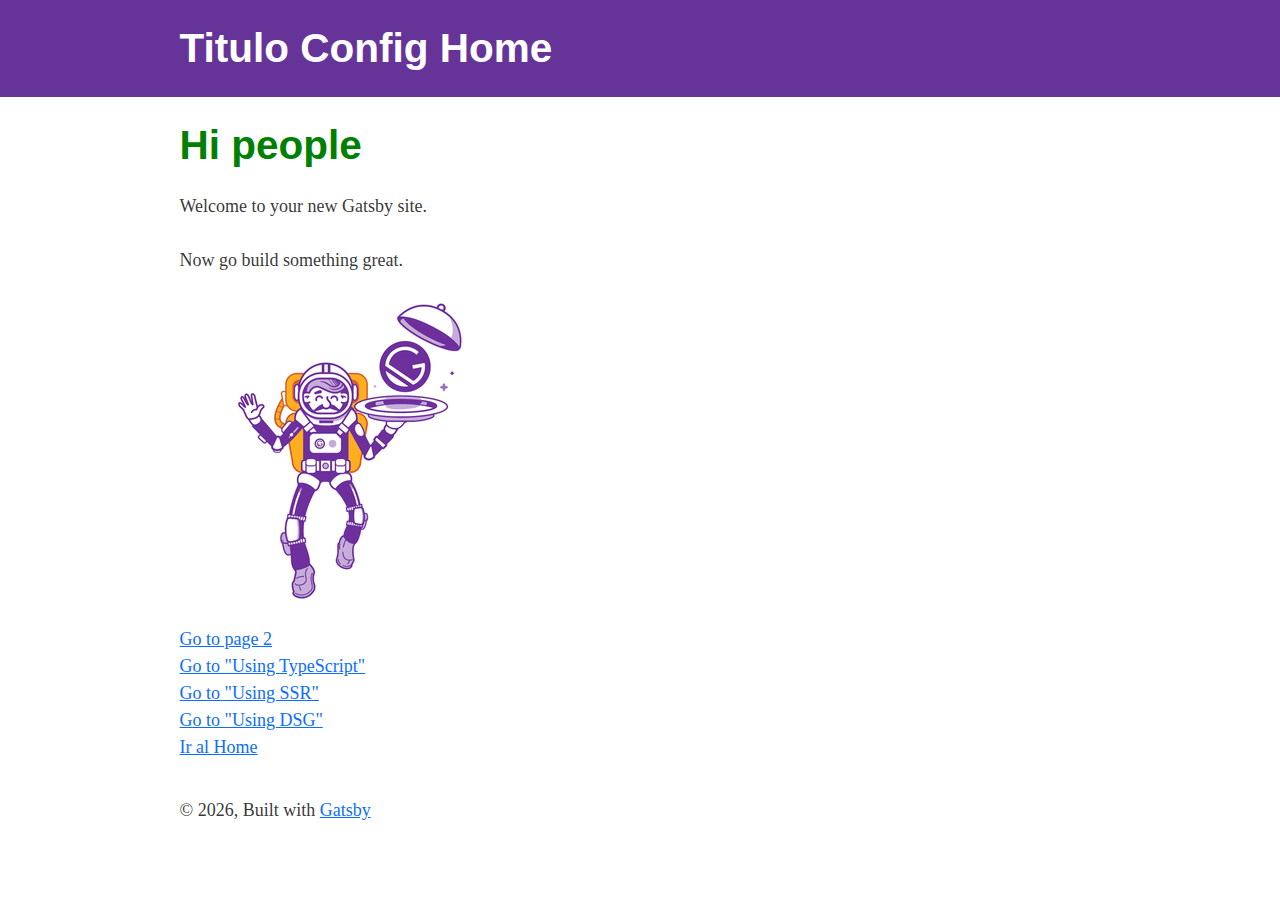
<file: index.html>
<!DOCTYPE html><html lang="en"><head><meta charSet="utf-8"/><meta http-equiv="x-ua-compatible" content="ie=edge"/><meta name="viewport" content="width=device-width, initial-scale=1, shrink-to-fit=no"/><style data-href="/styles.6e64744fe20df05e017d.css" data-identity="gatsby-global-css">@charset "UTF-8";/*!
 * Bootstrap v5.1.3 (https://getbootstrap.com/)
 * Copyright 2011-2021 The Bootstrap Authors
 * Copyright 2011-2021 Twitter, Inc.
 * Licensed under MIT (https://github.com/twbs/bootstrap/blob/main/LICENSE)
 */:root{--bs-blue:#0d6efd;--bs-indigo:#6610f2;--bs-purple:#6f42c1;--bs-pink:#d63384;--bs-red:#dc3545;--bs-orange:#fd7e14;--bs-yellow:#ffc107;--bs-green:#198754;--bs-teal:#20c997;--bs-cyan:#0dcaf0;--bs-white:#fff;--bs-gray:#6c757d;--bs-gray-dark:#343a40;--bs-gray-100:#f8f9fa;--bs-gray-200:#e9ecef;--bs-gray-300:#dee2e6;--bs-gray-400:#ced4da;--bs-gray-500:#adb5bd;--bs-gray-600:#6c757d;--bs-gray-700:#495057;--bs-gray-800:#343a40;--bs-gray-900:#212529;--bs-primary:#0d6efd;--bs-secondary:#6c757d;--bs-success:#198754;--bs-info:#0dcaf0;--bs-warning:#ffc107;--bs-danger:#dc3545;--bs-light:#f8f9fa;--bs-dark:#212529;--bs-primary-rgb:13,110,253;--bs-secondary-rgb:108,117,125;--bs-success-rgb:25,135,84;--bs-info-rgb:13,202,240;--bs-warning-rgb:255,193,7;--bs-danger-rgb:220,53,69;--bs-light-rgb:248,249,250;--bs-dark-rgb:33,37,41;--bs-white-rgb:255,255,255;--bs-black-rgb:0,0,0;--bs-body-color-rgb:33,37,41;--bs-body-bg-rgb:255,255,255;--bs-font-sans-serif:system-ui,-apple-system,"Segoe UI",Roboto,"Helvetica Neue",Arial,"Noto Sans","Liberation Sans",sans-serif,"Apple Color Emoji","Segoe UI Emoji","Segoe UI Symbol","Noto Color Emoji";--bs-font-monospace:SFMono-Regular,Menlo,Monaco,Consolas,"Liberation Mono","Courier New",monospace;--bs-gradient:linear-gradient(180deg,hsla(0,0%,100%,.15),hsla(0,0%,100%,0));--bs-body-font-family:var(--bs-font-sans-serif);--bs-body-font-size:1rem;--bs-body-font-weight:400;--bs-body-line-height:1.5;--bs-body-color:#212529;--bs-body-bg:#fff}*,:after,:before{box-sizing:border-box}@media (prefers-reduced-motion:no-preference){:root{scroll-behavior:smooth}}body{-webkit-text-size-adjust:100%;-webkit-tap-highlight-color:transparent;background-color:var(--bs-body-bg);color:var(--bs-body-color);font-family:var(--bs-body-font-family);font-size:var(--bs-body-font-size);font-weight:var(--bs-body-font-weight);line-height:var(--bs-body-line-height);text-align:var(--bs-body-text-align)}hr{background-color:currentColor;border:0;color:inherit;margin:1rem 0;opacity:.25}hr:not([size]){height:1px}.h1,.h2,.h3,.h4,.h5,.h6,h1,h2,h3,h4,h5,h6{font-weight:500;line-height:1.2;margin-bottom:.5rem;margin-top:0}.h1,h1{font-size:calc(1.375rem + 1.5vw)}@media (min-width:1200px){.h1,h1{font-size:2.5rem}}.h2,h2{font-size:calc(1.325rem + .9vw)}@media (min-width:1200px){.h2,h2{font-size:2rem}}.h3,h3{font-size:calc(1.3rem + .6vw)}@media (min-width:1200px){.h3,h3{font-size:1.75rem}}.h4,h4{font-size:calc(1.275rem + .3vw)}@media (min-width:1200px){.h4,h4{font-size:1.5rem}}.h5,h5{font-size:1.25rem}.h6,h6{font-size:1rem}p{margin-bottom:1rem;margin-top:0}abbr[data-bs-original-title],abbr[title]{cursor:help;-webkit-text-decoration:underline dotted;text-decoration:underline dotted;-webkit-text-decoration-skip-ink:none;text-decoration-skip-ink:none}address{font-style:normal;line-height:inherit;margin-bottom:1rem}ol,ul{padding-left:2rem}dl,ol,ul{margin-bottom:1rem;margin-top:0}ol ol,ol ul,ul ol,ul ul{margin-bottom:0}dd{margin-bottom:.5rem;margin-left:0}blockquote{margin:0 0 1rem}.small,small{font-size:.875em}.mark,mark{background-color:#fcf8e3;padding:.2em}sub,sup{font-size:.75em}a{color:#0d6efd;text-decoration:underline}a:hover{color:#0a58ca}a:not([href]):not([class]),a:not([href]):not([class]):hover{color:inherit;text-decoration:none}code,kbd,pre,samp{direction:ltr;font-family:var(--bs-font-monospace);unicode-bidi:bidi-override}pre{display:block;font-size:.875em;margin-bottom:1rem;margin-top:0}pre code{color:inherit;font-size:inherit;word-break:normal}code{word-wrap:break-word;color:#d63384;font-size:.875em}a>code{color:inherit}kbd{background-color:#212529;border-radius:.2rem;color:#fff;font-size:.875em;padding:.2rem .4rem}kbd kbd{font-size:1em;font-weight:700;padding:0}figure{margin:0 0 1rem}img,svg{vertical-align:middle}table{caption-side:bottom}caption{color:#6c757d;padding-bottom:.5rem;padding-top:.5rem;text-align:left}th{text-align:inherit;text-align:-webkit-match-parent}tbody,td,tfoot,th,thead,tr{border:0 solid;border-color:inherit}label{display:inline-block}button{border-radius:0}button:focus:not(:focus-visible){outline:0}button,input,optgroup,select,textarea{font-family:inherit;font-size:inherit;line-height:inherit}[role=button]{cursor:pointer}select{word-wrap:normal}select:disabled{opacity:1}[list]::-webkit-calendar-picker-indicator{display:none}[type=button],[type=reset],[type=submit],button{-webkit-appearance:button}[type=button]:not(:disabled),[type=reset]:not(:disabled),[type=submit]:not(:disabled),button:not(:disabled){cursor:pointer}::-moz-focus-inner{border-style:none;padding:0}textarea{resize:vertical}fieldset{border:0;margin:0;min-width:0}legend{float:left;font-size:calc(1.275rem + .3vw);line-height:inherit;margin-bottom:.5rem;width:100%}@media (min-width:1200px){legend{font-size:1.5rem}}legend+*{clear:left}::-webkit-datetime-edit-day-field,::-webkit-datetime-edit-fields-wrapper,::-webkit-datetime-edit-hour-field,::-webkit-datetime-edit-minute,::-webkit-datetime-edit-month-field,::-webkit-datetime-edit-text,::-webkit-datetime-edit-year-field{padding:0}::-webkit-inner-spin-button{height:auto}::-webkit-search-decoration{-webkit-appearance:none}::-webkit-color-swatch-wrapper{padding:0}::file-selector-button{font:inherit}output{display:inline-block}iframe{border:0}summary{cursor:pointer;display:list-item}[hidden]{display:none!important}.lead{font-size:1.25rem;font-weight:300}.display-1{font-size:calc(1.625rem + 4.5vw);font-weight:300;line-height:1.2}@media (min-width:1200px){.display-1{font-size:5rem}}.display-2{font-size:calc(1.575rem + 3.9vw);font-weight:300;line-height:1.2}@media (min-width:1200px){.display-2{font-size:4.5rem}}.display-3{font-size:calc(1.525rem + 3.3vw);font-weight:300;line-height:1.2}@media (min-width:1200px){.display-3{font-size:4rem}}.display-4{font-size:calc(1.475rem + 2.7vw);font-weight:300;line-height:1.2}@media (min-width:1200px){.display-4{font-size:3.5rem}}.display-5{font-size:calc(1.425rem + 2.1vw);font-weight:300;line-height:1.2}@media (min-width:1200px){.display-5{font-size:3rem}}.display-6{font-size:calc(1.375rem + 1.5vw);font-weight:300;line-height:1.2}@media (min-width:1200px){.display-6{font-size:2.5rem}}.list-inline,.list-unstyled{list-style:none;padding-left:0}.list-inline-item{display:inline-block}.list-inline-item:not(:last-child){margin-right:.5rem}.initialism{font-size:.875em;text-transform:uppercase}.blockquote{font-size:1.25rem;margin-bottom:1rem}.blockquote>:last-child{margin-bottom:0}.blockquote-footer{color:#6c757d;font-size:.875em;margin-bottom:1rem;margin-top:-1rem}.blockquote-footer:before{content:"— "}.img-fluid,.img-thumbnail{height:auto;max-width:100%}.img-thumbnail{background-color:#fff;border:1px solid #dee2e6;border-radius:.25rem;padding:.25rem}.figure{display:inline-block}.figure-img{line-height:1;margin-bottom:.5rem}.figure-caption{color:#6c757d;font-size:.875em}.container,.container-fluid,.container-lg,.container-md,.container-sm,.container-xl,.container-xxl{margin-left:auto;margin-right:auto;padding-left:var(--bs-gutter-x,.75rem);padding-right:var(--bs-gutter-x,.75rem);width:100%}@media (min-width:576px){.container,.container-sm{max-width:540px}}@media (min-width:768px){.container,.container-md,.container-sm{max-width:720px}}@media (min-width:992px){.container,.container-lg,.container-md,.container-sm{max-width:960px}}@media (min-width:1200px){.container,.container-lg,.container-md,.container-sm,.container-xl{max-width:1140px}}@media (min-width:1400px){.container,.container-lg,.container-md,.container-sm,.container-xl,.container-xxl{max-width:1320px}}.row{--bs-gutter-x:1.5rem;--bs-gutter-y:0;display:flex;flex-wrap:wrap;margin-left:calc(var(--bs-gutter-x)*-.5);margin-right:calc(var(--bs-gutter-x)*-.5);margin-top:calc(var(--bs-gutter-y)*-1)}.row>*{flex-shrink:0;margin-top:var(--bs-gutter-y);max-width:100%;padding-left:calc(var(--bs-gutter-x)*.5);padding-right:calc(var(--bs-gutter-x)*.5);width:100%}.col{flex:1 0}.row-cols-auto>*{flex:0 0 auto;width:auto}.row-cols-1>*{flex:0 0 auto;width:100%}.row-cols-2>*{flex:0 0 auto;width:50%}.row-cols-3>*{flex:0 0 auto;width:33.3333333333%}.row-cols-4>*{flex:0 0 auto;width:25%}.row-cols-5>*{flex:0 0 auto;width:20%}.row-cols-6>*{flex:0 0 auto;width:16.6666666667%}.col-auto{flex:0 0 auto;width:auto}.col-1{flex:0 0 auto;width:8.33333333%}.col-2{flex:0 0 auto;width:16.66666667%}.col-3{flex:0 0 auto;width:25%}.col-4{flex:0 0 auto;width:33.33333333%}.col-5{flex:0 0 auto;width:41.66666667%}.col-6{flex:0 0 auto;width:50%}.col-7{flex:0 0 auto;width:58.33333333%}.col-8{flex:0 0 auto;width:66.66666667%}.col-9{flex:0 0 auto;width:75%}.col-10{flex:0 0 auto;width:83.33333333%}.col-11{flex:0 0 auto;width:91.66666667%}.col-12{flex:0 0 auto;width:100%}.offset-1{margin-left:8.33333333%}.offset-2{margin-left:16.66666667%}.offset-3{margin-left:25%}.offset-4{margin-left:33.33333333%}.offset-5{margin-left:41.66666667%}.offset-6{margin-left:50%}.offset-7{margin-left:58.33333333%}.offset-8{margin-left:66.66666667%}.offset-9{margin-left:75%}.offset-10{margin-left:83.33333333%}.offset-11{margin-left:91.66666667%}.g-0,.gx-0{--bs-gutter-x:0}.g-0,.gy-0{--bs-gutter-y:0}.g-1,.gx-1{--bs-gutter-x:0.25rem}.g-1,.gy-1{--bs-gutter-y:0.25rem}.g-2,.gx-2{--bs-gutter-x:0.5rem}.g-2,.gy-2{--bs-gutter-y:0.5rem}.g-3,.gx-3{--bs-gutter-x:1rem}.g-3,.gy-3{--bs-gutter-y:1rem}.g-4,.gx-4{--bs-gutter-x:1.5rem}.g-4,.gy-4{--bs-gutter-y:1.5rem}.g-5,.gx-5{--bs-gutter-x:3rem}.g-5,.gy-5{--bs-gutter-y:3rem}@media (min-width:576px){.col-sm{flex:1 0}.row-cols-sm-auto>*{flex:0 0 auto;width:auto}.row-cols-sm-1>*{flex:0 0 auto;width:100%}.row-cols-sm-2>*{flex:0 0 auto;width:50%}.row-cols-sm-3>*{flex:0 0 auto;width:33.3333333333%}.row-cols-sm-4>*{flex:0 0 auto;width:25%}.row-cols-sm-5>*{flex:0 0 auto;width:20%}.row-cols-sm-6>*{flex:0 0 auto;width:16.6666666667%}.col-sm-auto{flex:0 0 auto;width:auto}.col-sm-1{flex:0 0 auto;width:8.33333333%}.col-sm-2{flex:0 0 auto;width:16.66666667%}.col-sm-3{flex:0 0 auto;width:25%}.col-sm-4{flex:0 0 auto;width:33.33333333%}.col-sm-5{flex:0 0 auto;width:41.66666667%}.col-sm-6{flex:0 0 auto;width:50%}.col-sm-7{flex:0 0 auto;width:58.33333333%}.col-sm-8{flex:0 0 auto;width:66.66666667%}.col-sm-9{flex:0 0 auto;width:75%}.col-sm-10{flex:0 0 auto;width:83.33333333%}.col-sm-11{flex:0 0 auto;width:91.66666667%}.col-sm-12{flex:0 0 auto;width:100%}.offset-sm-0{margin-left:0}.offset-sm-1{margin-left:8.33333333%}.offset-sm-2{margin-left:16.66666667%}.offset-sm-3{margin-left:25%}.offset-sm-4{margin-left:33.33333333%}.offset-sm-5{margin-left:41.66666667%}.offset-sm-6{margin-left:50%}.offset-sm-7{margin-left:58.33333333%}.offset-sm-8{margin-left:66.66666667%}.offset-sm-9{margin-left:75%}.offset-sm-10{margin-left:83.33333333%}.offset-sm-11{margin-left:91.66666667%}.g-sm-0,.gx-sm-0{--bs-gutter-x:0}.g-sm-0,.gy-sm-0{--bs-gutter-y:0}.g-sm-1,.gx-sm-1{--bs-gutter-x:0.25rem}.g-sm-1,.gy-sm-1{--bs-gutter-y:0.25rem}.g-sm-2,.gx-sm-2{--bs-gutter-x:0.5rem}.g-sm-2,.gy-sm-2{--bs-gutter-y:0.5rem}.g-sm-3,.gx-sm-3{--bs-gutter-x:1rem}.g-sm-3,.gy-sm-3{--bs-gutter-y:1rem}.g-sm-4,.gx-sm-4{--bs-gutter-x:1.5rem}.g-sm-4,.gy-sm-4{--bs-gutter-y:1.5rem}.g-sm-5,.gx-sm-5{--bs-gutter-x:3rem}.g-sm-5,.gy-sm-5{--bs-gutter-y:3rem}}@media (min-width:768px){.col-md{flex:1 0}.row-cols-md-auto>*{flex:0 0 auto;width:auto}.row-cols-md-1>*{flex:0 0 auto;width:100%}.row-cols-md-2>*{flex:0 0 auto;width:50%}.row-cols-md-3>*{flex:0 0 auto;width:33.3333333333%}.row-cols-md-4>*{flex:0 0 auto;width:25%}.row-cols-md-5>*{flex:0 0 auto;width:20%}.row-cols-md-6>*{flex:0 0 auto;width:16.6666666667%}.col-md-auto{flex:0 0 auto;width:auto}.col-md-1{flex:0 0 auto;width:8.33333333%}.col-md-2{flex:0 0 auto;width:16.66666667%}.col-md-3{flex:0 0 auto;width:25%}.col-md-4{flex:0 0 auto;width:33.33333333%}.col-md-5{flex:0 0 auto;width:41.66666667%}.col-md-6{flex:0 0 auto;width:50%}.col-md-7{flex:0 0 auto;width:58.33333333%}.col-md-8{flex:0 0 auto;width:66.66666667%}.col-md-9{flex:0 0 auto;width:75%}.col-md-10{flex:0 0 auto;width:83.33333333%}.col-md-11{flex:0 0 auto;width:91.66666667%}.col-md-12{flex:0 0 auto;width:100%}.offset-md-0{margin-left:0}.offset-md-1{margin-left:8.33333333%}.offset-md-2{margin-left:16.66666667%}.offset-md-3{margin-left:25%}.offset-md-4{margin-left:33.33333333%}.offset-md-5{margin-left:41.66666667%}.offset-md-6{margin-left:50%}.offset-md-7{margin-left:58.33333333%}.offset-md-8{margin-left:66.66666667%}.offset-md-9{margin-left:75%}.offset-md-10{margin-left:83.33333333%}.offset-md-11{margin-left:91.66666667%}.g-md-0,.gx-md-0{--bs-gutter-x:0}.g-md-0,.gy-md-0{--bs-gutter-y:0}.g-md-1,.gx-md-1{--bs-gutter-x:0.25rem}.g-md-1,.gy-md-1{--bs-gutter-y:0.25rem}.g-md-2,.gx-md-2{--bs-gutter-x:0.5rem}.g-md-2,.gy-md-2{--bs-gutter-y:0.5rem}.g-md-3,.gx-md-3{--bs-gutter-x:1rem}.g-md-3,.gy-md-3{--bs-gutter-y:1rem}.g-md-4,.gx-md-4{--bs-gutter-x:1.5rem}.g-md-4,.gy-md-4{--bs-gutter-y:1.5rem}.g-md-5,.gx-md-5{--bs-gutter-x:3rem}.g-md-5,.gy-md-5{--bs-gutter-y:3rem}}@media (min-width:992px){.col-lg{flex:1 0}.row-cols-lg-auto>*{flex:0 0 auto;width:auto}.row-cols-lg-1>*{flex:0 0 auto;width:100%}.row-cols-lg-2>*{flex:0 0 auto;width:50%}.row-cols-lg-3>*{flex:0 0 auto;width:33.3333333333%}.row-cols-lg-4>*{flex:0 0 auto;width:25%}.row-cols-lg-5>*{flex:0 0 auto;width:20%}.row-cols-lg-6>*{flex:0 0 auto;width:16.6666666667%}.col-lg-auto{flex:0 0 auto;width:auto}.col-lg-1{flex:0 0 auto;width:8.33333333%}.col-lg-2{flex:0 0 auto;width:16.66666667%}.col-lg-3{flex:0 0 auto;width:25%}.col-lg-4{flex:0 0 auto;width:33.33333333%}.col-lg-5{flex:0 0 auto;width:41.66666667%}.col-lg-6{flex:0 0 auto;width:50%}.col-lg-7{flex:0 0 auto;width:58.33333333%}.col-lg-8{flex:0 0 auto;width:66.66666667%}.col-lg-9{flex:0 0 auto;width:75%}.col-lg-10{flex:0 0 auto;width:83.33333333%}.col-lg-11{flex:0 0 auto;width:91.66666667%}.col-lg-12{flex:0 0 auto;width:100%}.offset-lg-0{margin-left:0}.offset-lg-1{margin-left:8.33333333%}.offset-lg-2{margin-left:16.66666667%}.offset-lg-3{margin-left:25%}.offset-lg-4{margin-left:33.33333333%}.offset-lg-5{margin-left:41.66666667%}.offset-lg-6{margin-left:50%}.offset-lg-7{margin-left:58.33333333%}.offset-lg-8{margin-left:66.66666667%}.offset-lg-9{margin-left:75%}.offset-lg-10{margin-left:83.33333333%}.offset-lg-11{margin-left:91.66666667%}.g-lg-0,.gx-lg-0{--bs-gutter-x:0}.g-lg-0,.gy-lg-0{--bs-gutter-y:0}.g-lg-1,.gx-lg-1{--bs-gutter-x:0.25rem}.g-lg-1,.gy-lg-1{--bs-gutter-y:0.25rem}.g-lg-2,.gx-lg-2{--bs-gutter-x:0.5rem}.g-lg-2,.gy-lg-2{--bs-gutter-y:0.5rem}.g-lg-3,.gx-lg-3{--bs-gutter-x:1rem}.g-lg-3,.gy-lg-3{--bs-gutter-y:1rem}.g-lg-4,.gx-lg-4{--bs-gutter-x:1.5rem}.g-lg-4,.gy-lg-4{--bs-gutter-y:1.5rem}.g-lg-5,.gx-lg-5{--bs-gutter-x:3rem}.g-lg-5,.gy-lg-5{--bs-gutter-y:3rem}}@media (min-width:1200px){.col-xl{flex:1 0}.row-cols-xl-auto>*{flex:0 0 auto;width:auto}.row-cols-xl-1>*{flex:0 0 auto;width:100%}.row-cols-xl-2>*{flex:0 0 auto;width:50%}.row-cols-xl-3>*{flex:0 0 auto;width:33.3333333333%}.row-cols-xl-4>*{flex:0 0 auto;width:25%}.row-cols-xl-5>*{flex:0 0 auto;width:20%}.row-cols-xl-6>*{flex:0 0 auto;width:16.6666666667%}.col-xl-auto{flex:0 0 auto;width:auto}.col-xl-1{flex:0 0 auto;width:8.33333333%}.col-xl-2{flex:0 0 auto;width:16.66666667%}.col-xl-3{flex:0 0 auto;width:25%}.col-xl-4{flex:0 0 auto;width:33.33333333%}.col-xl-5{flex:0 0 auto;width:41.66666667%}.col-xl-6{flex:0 0 auto;width:50%}.col-xl-7{flex:0 0 auto;width:58.33333333%}.col-xl-8{flex:0 0 auto;width:66.66666667%}.col-xl-9{flex:0 0 auto;width:75%}.col-xl-10{flex:0 0 auto;width:83.33333333%}.col-xl-11{flex:0 0 auto;width:91.66666667%}.col-xl-12{flex:0 0 auto;width:100%}.offset-xl-0{margin-left:0}.offset-xl-1{margin-left:8.33333333%}.offset-xl-2{margin-left:16.66666667%}.offset-xl-3{margin-left:25%}.offset-xl-4{margin-left:33.33333333%}.offset-xl-5{margin-left:41.66666667%}.offset-xl-6{margin-left:50%}.offset-xl-7{margin-left:58.33333333%}.offset-xl-8{margin-left:66.66666667%}.offset-xl-9{margin-left:75%}.offset-xl-10{margin-left:83.33333333%}.offset-xl-11{margin-left:91.66666667%}.g-xl-0,.gx-xl-0{--bs-gutter-x:0}.g-xl-0,.gy-xl-0{--bs-gutter-y:0}.g-xl-1,.gx-xl-1{--bs-gutter-x:0.25rem}.g-xl-1,.gy-xl-1{--bs-gutter-y:0.25rem}.g-xl-2,.gx-xl-2{--bs-gutter-x:0.5rem}.g-xl-2,.gy-xl-2{--bs-gutter-y:0.5rem}.g-xl-3,.gx-xl-3{--bs-gutter-x:1rem}.g-xl-3,.gy-xl-3{--bs-gutter-y:1rem}.g-xl-4,.gx-xl-4{--bs-gutter-x:1.5rem}.g-xl-4,.gy-xl-4{--bs-gutter-y:1.5rem}.g-xl-5,.gx-xl-5{--bs-gutter-x:3rem}.g-xl-5,.gy-xl-5{--bs-gutter-y:3rem}}@media (min-width:1400px){.col-xxl{flex:1 0}.row-cols-xxl-auto>*{flex:0 0 auto;width:auto}.row-cols-xxl-1>*{flex:0 0 auto;width:100%}.row-cols-xxl-2>*{flex:0 0 auto;width:50%}.row-cols-xxl-3>*{flex:0 0 auto;width:33.3333333333%}.row-cols-xxl-4>*{flex:0 0 auto;width:25%}.row-cols-xxl-5>*{flex:0 0 auto;width:20%}.row-cols-xxl-6>*{flex:0 0 auto;width:16.6666666667%}.col-xxl-auto{flex:0 0 auto;width:auto}.col-xxl-1{flex:0 0 auto;width:8.33333333%}.col-xxl-2{flex:0 0 auto;width:16.66666667%}.col-xxl-3{flex:0 0 auto;width:25%}.col-xxl-4{flex:0 0 auto;width:33.33333333%}.col-xxl-5{flex:0 0 auto;width:41.66666667%}.col-xxl-6{flex:0 0 auto;width:50%}.col-xxl-7{flex:0 0 auto;width:58.33333333%}.col-xxl-8{flex:0 0 auto;width:66.66666667%}.col-xxl-9{flex:0 0 auto;width:75%}.col-xxl-10{flex:0 0 auto;width:83.33333333%}.col-xxl-11{flex:0 0 auto;width:91.66666667%}.col-xxl-12{flex:0 0 auto;width:100%}.offset-xxl-0{margin-left:0}.offset-xxl-1{margin-left:8.33333333%}.offset-xxl-2{margin-left:16.66666667%}.offset-xxl-3{margin-left:25%}.offset-xxl-4{margin-left:33.33333333%}.offset-xxl-5{margin-left:41.66666667%}.offset-xxl-6{margin-left:50%}.offset-xxl-7{margin-left:58.33333333%}.offset-xxl-8{margin-left:66.66666667%}.offset-xxl-9{margin-left:75%}.offset-xxl-10{margin-left:83.33333333%}.offset-xxl-11{margin-left:91.66666667%}.g-xxl-0,.gx-xxl-0{--bs-gutter-x:0}.g-xxl-0,.gy-xxl-0{--bs-gutter-y:0}.g-xxl-1,.gx-xxl-1{--bs-gutter-x:0.25rem}.g-xxl-1,.gy-xxl-1{--bs-gutter-y:0.25rem}.g-xxl-2,.gx-xxl-2{--bs-gutter-x:0.5rem}.g-xxl-2,.gy-xxl-2{--bs-gutter-y:0.5rem}.g-xxl-3,.gx-xxl-3{--bs-gutter-x:1rem}.g-xxl-3,.gy-xxl-3{--bs-gutter-y:1rem}.g-xxl-4,.gx-xxl-4{--bs-gutter-x:1.5rem}.g-xxl-4,.gy-xxl-4{--bs-gutter-y:1.5rem}.g-xxl-5,.gx-xxl-5{--bs-gutter-x:3rem}.g-xxl-5,.gy-xxl-5{--bs-gutter-y:3rem}}.table{--bs-table-bg:transparent;--bs-table-accent-bg:transparent;--bs-table-striped-color:#212529;--bs-table-striped-bg:rgba(0,0,0,.05);--bs-table-active-color:#212529;--bs-table-active-bg:rgba(0,0,0,.1);--bs-table-hover-color:#212529;--bs-table-hover-bg:rgba(0,0,0,.075);border-color:#dee2e6;color:#212529;margin-bottom:1rem;vertical-align:top;width:100%}.table>:not(caption)>*>*{background-color:var(--bs-table-bg);border-bottom-width:1px;box-shadow:inset 0 0 0 9999px var(--bs-table-accent-bg);padding:.5rem}.table>tbody{vertical-align:inherit}.table>thead{vertical-align:bottom}.table>:not(:first-child){border-top:2px solid}.caption-top{caption-side:top}.table-sm>:not(caption)>*>*{padding:.25rem}.table-bordered>:not(caption)>*{border-width:1px 0}.table-bordered>:not(caption)>*>*{border-width:0 1px}.table-borderless>:not(caption)>*>*{border-bottom-width:0}.table-borderless>:not(:first-child){border-top-width:0}.table-striped>tbody>tr:nth-of-type(odd)>*{--bs-table-accent-bg:var(--bs-table-striped-bg);color:var(--bs-table-striped-color)}.table-active{--bs-table-accent-bg:var(--bs-table-active-bg);color:var(--bs-table-active-color)}.table-hover>tbody>tr:hover>*{--bs-table-accent-bg:var(--bs-table-hover-bg);color:var(--bs-table-hover-color)}.table-primary{--bs-table-bg:#cfe2ff;--bs-table-striped-bg:#c5d7f2;--bs-table-striped-color:#000;--bs-table-active-bg:#bacbe6;--bs-table-active-color:#000;--bs-table-hover-bg:#bfd1ec;--bs-table-hover-color:#000;border-color:#bacbe6;color:#000}.table-secondary{--bs-table-bg:#e2e3e5;--bs-table-striped-bg:#d7d8da;--bs-table-striped-color:#000;--bs-table-active-bg:#cbccce;--bs-table-active-color:#000;--bs-table-hover-bg:#d1d2d4;--bs-table-hover-color:#000;border-color:#cbccce;color:#000}.table-success{--bs-table-bg:#d1e7dd;--bs-table-striped-bg:#c7dbd2;--bs-table-striped-color:#000;--bs-table-active-bg:#bcd0c7;--bs-table-active-color:#000;--bs-table-hover-bg:#c1d6cc;--bs-table-hover-color:#000;border-color:#bcd0c7;color:#000}.table-info{--bs-table-bg:#cff4fc;--bs-table-striped-bg:#c5e8ef;--bs-table-striped-color:#000;--bs-table-active-bg:#badce3;--bs-table-active-color:#000;--bs-table-hover-bg:#bfe2e9;--bs-table-hover-color:#000;border-color:#badce3;color:#000}.table-warning{--bs-table-bg:#fff3cd;--bs-table-striped-bg:#f2e7c3;--bs-table-striped-color:#000;--bs-table-active-bg:#e6dbb9;--bs-table-active-color:#000;--bs-table-hover-bg:#ece1be;--bs-table-hover-color:#000;border-color:#e6dbb9;color:#000}.table-danger{--bs-table-bg:#f8d7da;--bs-table-striped-bg:#eccccf;--bs-table-striped-color:#000;--bs-table-active-bg:#dfc2c4;--bs-table-active-color:#000;--bs-table-hover-bg:#e5c7ca;--bs-table-hover-color:#000;border-color:#dfc2c4;color:#000}.table-light{--bs-table-bg:#f8f9fa;--bs-table-striped-bg:#ecedee;--bs-table-striped-color:#000;--bs-table-active-bg:#dfe0e1;--bs-table-active-color:#000;--bs-table-hover-bg:#e5e6e7;--bs-table-hover-color:#000;border-color:#dfe0e1;color:#000}.table-dark{--bs-table-bg:#212529;--bs-table-striped-bg:#2c3034;--bs-table-striped-color:#fff;--bs-table-active-bg:#373b3e;--bs-table-active-color:#fff;--bs-table-hover-bg:#323539;--bs-table-hover-color:#fff;border-color:#373b3e;color:#fff}.table-responsive{-webkit-overflow-scrolling:touch;overflow-x:auto}@media (max-width:575.98px){.table-responsive-sm{-webkit-overflow-scrolling:touch;overflow-x:auto}}@media (max-width:767.98px){.table-responsive-md{-webkit-overflow-scrolling:touch;overflow-x:auto}}@media (max-width:991.98px){.table-responsive-lg{-webkit-overflow-scrolling:touch;overflow-x:auto}}@media (max-width:1199.98px){.table-responsive-xl{-webkit-overflow-scrolling:touch;overflow-x:auto}}@media (max-width:1399.98px){.table-responsive-xxl{-webkit-overflow-scrolling:touch;overflow-x:auto}}.form-label{margin-bottom:.5rem}.col-form-label{font-size:inherit;line-height:1.5;margin-bottom:0;padding-bottom:calc(.375rem + 1px);padding-top:calc(.375rem + 1px)}.col-form-label-lg{font-size:1.25rem;padding-bottom:calc(.5rem + 1px);padding-top:calc(.5rem + 1px)}.col-form-label-sm{font-size:.875rem;padding-bottom:calc(.25rem + 1px);padding-top:calc(.25rem + 1px)}.form-text{color:#6c757d;font-size:.875em;margin-top:.25rem}.form-control{-webkit-appearance:none;appearance:none;background-clip:padding-box;background-color:#fff;border:1px solid #ced4da;border-radius:.25rem;color:#212529;display:block;font-size:1rem;font-weight:400;line-height:1.5;padding:.375rem .75rem;transition:border-color .15s ease-in-out,box-shadow .15s ease-in-out;width:100%}@media (prefers-reduced-motion:reduce){.form-control{transition:none}}.form-control[type=file]{overflow:hidden}.form-control[type=file]:not(:disabled):not([readonly]){cursor:pointer}.form-control:focus{background-color:#fff;border-color:#86b7fe;box-shadow:0 0 0 .25rem rgba(13,110,253,.25);color:#212529;outline:0}.form-control::-webkit-date-and-time-value{height:1.5em}.form-control:-ms-input-placeholder{color:#6c757d;opacity:1}.form-control::placeholder{color:#6c757d;opacity:1}.form-control:disabled,.form-control[readonly]{background-color:#e9ecef;opacity:1}.form-control::file-selector-button{-webkit-margin-end:.75rem;background-color:#e9ecef;border:0 solid;border-color:inherit;border-inline-end-width:1px;border-radius:0;color:#212529;margin:-.375rem -.75rem;margin-inline-end:.75rem;padding:.375rem .75rem;pointer-events:none;transition:color .15s ease-in-out,background-color .15s ease-in-out,border-color .15s ease-in-out,box-shadow .15s ease-in-out}@media (prefers-reduced-motion:reduce){.form-control::-webkit-file-upload-button{-webkit-transition:none;transition:none}.form-control::file-selector-button{transition:none}}.form-control:hover:not(:disabled):not([readonly])::file-selector-button{background-color:#dde0e3}.form-control::-webkit-file-upload-button{-webkit-margin-end:.75rem;background-color:#e9ecef;border:0 solid;border-color:inherit;border-inline-end-width:1px;border-radius:0;color:#212529;margin:-.375rem -.75rem;margin-inline-end:.75rem;padding:.375rem .75rem;pointer-events:none;-webkit-transition:color .15s ease-in-out,background-color .15s ease-in-out,border-color .15s ease-in-out,box-shadow .15s ease-in-out;transition:color .15s ease-in-out,background-color .15s ease-in-out,border-color .15s ease-in-out,box-shadow .15s ease-in-out}@media (prefers-reduced-motion:reduce){.form-control::-webkit-file-upload-button{-webkit-transition:none;transition:none}}.form-control:hover:not(:disabled):not([readonly])::-webkit-file-upload-button{background-color:#dde0e3}.form-control-plaintext{background-color:transparent;border:solid transparent;border-width:1px 0;color:#212529;display:block;line-height:1.5;margin-bottom:0;padding:.375rem 0;width:100%}.form-control-plaintext.form-control-lg,.form-control-plaintext.form-control-sm{padding-left:0;padding-right:0}.form-control-sm{border-radius:.2rem;font-size:.875rem;min-height:calc(1.5em + .5rem + 2px);padding:.25rem .5rem}.form-control-sm::file-selector-button{-webkit-margin-end:.5rem;margin:-.25rem -.5rem;margin-inline-end:.5rem;padding:.25rem .5rem}.form-control-sm::-webkit-file-upload-button{-webkit-margin-end:.5rem;margin:-.25rem -.5rem;margin-inline-end:.5rem;padding:.25rem .5rem}.form-control-lg{border-radius:.3rem;font-size:1.25rem;min-height:calc(1.5em + 1rem + 2px);padding:.5rem 1rem}.form-control-lg::file-selector-button{-webkit-margin-end:1rem;margin:-.5rem -1rem;margin-inline-end:1rem;padding:.5rem 1rem}.form-control-lg::-webkit-file-upload-button{-webkit-margin-end:1rem;margin:-.5rem -1rem;margin-inline-end:1rem;padding:.5rem 1rem}textarea.form-control{min-height:calc(1.5em + .75rem + 2px)}textarea.form-control-sm{min-height:calc(1.5em + .5rem + 2px)}textarea.form-control-lg{min-height:calc(1.5em + 1rem + 2px)}.form-control-color{height:auto;padding:.375rem;width:3rem}.form-control-color:not(:disabled):not([readonly]){cursor:pointer}.form-control-color::-moz-color-swatch{border-radius:.25rem;height:1.5em}.form-control-color::-webkit-color-swatch{border-radius:.25rem;height:1.5em}.form-select{-moz-padding-start:calc(.75rem - 3px);-webkit-appearance:none;appearance:none;background-color:#fff;background-image:url("data:image/svg+xml;charset=utf-8,%3Csvg xmlns='http://www.w3.org/2000/svg' viewBox='0 0 16 16'%3E%3Cpath fill='none' stroke='%23343a40' stroke-linecap='round' stroke-linejoin='round' stroke-width='2' d='m2 5 6 6 6-6'/%3E%3C/svg%3E");background-position:right .75rem center;background-repeat:no-repeat;background-size:16px 12px;border:1px solid #ced4da;border-radius:.25rem;color:#212529;display:block;font-size:1rem;font-weight:400;line-height:1.5;padding:.375rem 2.25rem .375rem .75rem;transition:border-color .15s ease-in-out,box-shadow .15s ease-in-out;width:100%}@media (prefers-reduced-motion:reduce){.form-select{transition:none}}.form-select:focus{border-color:#86b7fe;box-shadow:0 0 0 .25rem rgba(13,110,253,.25);outline:0}.form-select[multiple],.form-select[size]:not([size="1"]){background-image:none;padding-right:.75rem}.form-select:disabled{background-color:#e9ecef}.form-select:-moz-focusring{color:transparent;text-shadow:0 0 0 #212529}.form-select-sm{border-radius:.2rem;font-size:.875rem;padding-bottom:.25rem;padding-left:.5rem;padding-top:.25rem}.form-select-lg{border-radius:.3rem;font-size:1.25rem;padding-bottom:.5rem;padding-left:1rem;padding-top:.5rem}.form-check{display:block;margin-bottom:.125rem;min-height:1.5rem;padding-left:1.5em}.form-check .form-check-input{float:left;margin-left:-1.5em}.form-check-input{-webkit-print-color-adjust:exact;-webkit-appearance:none;appearance:none;background-color:#fff;background-position:50%;background-repeat:no-repeat;background-size:contain;border:1px solid rgba(0,0,0,.25);color-adjust:exact;height:1em;margin-top:.25em;vertical-align:top;width:1em}.form-check-input[type=checkbox]{border-radius:.25em}.form-check-input[type=radio]{border-radius:50%}.form-check-input:active{filter:brightness(90%)}.form-check-input:focus{border-color:#86b7fe;box-shadow:0 0 0 .25rem rgba(13,110,253,.25);outline:0}.form-check-input:checked{background-color:#0d6efd;border-color:#0d6efd}.form-check-input:checked[type=checkbox]{background-image:url("data:image/svg+xml;charset=utf-8,%3Csvg xmlns='http://www.w3.org/2000/svg' viewBox='0 0 20 20'%3E%3Cpath fill='none' stroke='%23fff' stroke-linecap='round' stroke-linejoin='round' stroke-width='3' d='m6 10 3 3 6-6'/%3E%3C/svg%3E")}.form-check-input:checked[type=radio]{background-image:url("data:image/svg+xml;charset=utf-8,%3Csvg xmlns='http://www.w3.org/2000/svg' viewBox='-4 -4 8 8'%3E%3Ccircle r='2' fill='%23fff'/%3E%3C/svg%3E")}.form-check-input[type=checkbox]:indeterminate{background-color:#0d6efd;background-image:url("data:image/svg+xml;charset=utf-8,%3Csvg xmlns='http://www.w3.org/2000/svg' viewBox='0 0 20 20'%3E%3Cpath fill='none' stroke='%23fff' stroke-linecap='round' stroke-linejoin='round' stroke-width='3' d='M6 10h8'/%3E%3C/svg%3E");border-color:#0d6efd}.form-check-input:disabled{filter:none;opacity:.5;pointer-events:none}.form-check-input:disabled~.form-check-label,.form-check-input[disabled]~.form-check-label{opacity:.5}.form-switch{padding-left:2.5em}.form-switch .form-check-input{background-image:url("data:image/svg+xml;charset=utf-8,%3Csvg xmlns='http://www.w3.org/2000/svg' viewBox='-4 -4 8 8'%3E%3Ccircle r='3' fill='rgba(0, 0, 0, 0.25)'/%3E%3C/svg%3E");background-position:0;border-radius:2em;margin-left:-2.5em;transition:background-position .15s ease-in-out;width:2em}@media (prefers-reduced-motion:reduce){.form-switch .form-check-input{transition:none}}.form-switch .form-check-input:focus{background-image:url("data:image/svg+xml;charset=utf-8,%3Csvg xmlns='http://www.w3.org/2000/svg' viewBox='-4 -4 8 8'%3E%3Ccircle r='3' fill='%2386b7fe'/%3E%3C/svg%3E")}.form-switch .form-check-input:checked{background-image:url("data:image/svg+xml;charset=utf-8,%3Csvg xmlns='http://www.w3.org/2000/svg' viewBox='-4 -4 8 8'%3E%3Ccircle r='3' fill='%23fff'/%3E%3C/svg%3E");background-position:100%}.form-check-inline{display:inline-block;margin-right:1rem}.btn-check{clip:rect(0,0,0,0);pointer-events:none;position:absolute}.btn-check:disabled+.btn,.btn-check[disabled]+.btn{filter:none;opacity:.65;pointer-events:none}.form-range{-webkit-appearance:none;appearance:none;background-color:transparent;height:1.5rem;padding:0;width:100%}.form-range:focus{outline:0}.form-range:focus::-webkit-slider-thumb{box-shadow:0 0 0 1px #fff,0 0 0 .25rem rgba(13,110,253,.25)}.form-range:focus::-moz-range-thumb{box-shadow:0 0 0 1px #fff,0 0 0 .25rem rgba(13,110,253,.25)}.form-range::-moz-focus-outer{border:0}.form-range::-webkit-slider-thumb{-webkit-appearance:none;appearance:none;background-color:#0d6efd;border:0;border-radius:1rem;height:1rem;margin-top:-.25rem;-webkit-transition:background-color .15s ease-in-out,border-color .15s ease-in-out,box-shadow .15s ease-in-out;transition:background-color .15s ease-in-out,border-color .15s ease-in-out,box-shadow .15s ease-in-out;width:1rem}@media (prefers-reduced-motion:reduce){.form-range::-webkit-slider-thumb{-webkit-transition:none;transition:none}}.form-range::-webkit-slider-thumb:active{background-color:#b6d4fe}.form-range::-webkit-slider-runnable-track{background-color:#dee2e6;border-color:transparent;border-radius:1rem;color:transparent;cursor:pointer;height:.5rem;width:100%}.form-range::-moz-range-thumb{appearance:none;background-color:#0d6efd;border:0;border-radius:1rem;height:1rem;-moz-transition:background-color .15s ease-in-out,border-color .15s ease-in-out,box-shadow .15s ease-in-out;transition:background-color .15s ease-in-out,border-color .15s ease-in-out,box-shadow .15s ease-in-out;width:1rem}@media (prefers-reduced-motion:reduce){.form-range::-moz-range-thumb{-moz-transition:none;transition:none}}.form-range::-moz-range-thumb:active{background-color:#b6d4fe}.form-range::-moz-range-track{background-color:#dee2e6;border-color:transparent;border-radius:1rem;color:transparent;cursor:pointer;height:.5rem;width:100%}.form-range:disabled{pointer-events:none}.form-range:disabled::-webkit-slider-thumb{background-color:#adb5bd}.form-range:disabled::-moz-range-thumb{background-color:#adb5bd}.form-floating{position:relative}.form-floating>.form-control,.form-floating>.form-select{height:calc(3.5rem + 2px);line-height:1.25}.form-floating>label{border:1px solid transparent;height:100%;left:0;padding:1rem .75rem;pointer-events:none;position:absolute;top:0;transform-origin:0 0;transition:opacity .1s ease-in-out,transform .1s ease-in-out}@media (prefers-reduced-motion:reduce){.form-floating>label{transition:none}}.form-floating>.form-control{padding:1rem .75rem}.form-floating>.form-control:-ms-input-placeholder{color:transparent}.form-floating>.form-control::placeholder{color:transparent}.form-floating>.form-control:not(:-ms-input-placeholder){padding-bottom:.625rem;padding-top:1.625rem}.form-floating>.form-control:focus,.form-floating>.form-control:not(:placeholder-shown){padding-bottom:.625rem;padding-top:1.625rem}.form-floating>.form-control:-webkit-autofill{padding-bottom:.625rem;padding-top:1.625rem}.form-floating>.form-select{padding-bottom:.625rem;padding-top:1.625rem}.form-floating>.form-control:not(:-ms-input-placeholder)~label{opacity:.65;transform:scale(.85) translateY(-.5rem) translateX(.15rem)}.form-floating>.form-control:focus~label,.form-floating>.form-control:not(:placeholder-shown)~label,.form-floating>.form-select~label{opacity:.65;transform:scale(.85) translateY(-.5rem) translateX(.15rem)}.form-floating>.form-control:-webkit-autofill~label{opacity:.65;transform:scale(.85) translateY(-.5rem) translateX(.15rem)}.input-group{align-items:stretch;display:flex;flex-wrap:wrap;position:relative;width:100%}.input-group>.form-control,.input-group>.form-select{flex:1 1 auto;min-width:0;position:relative;width:1%}.input-group>.form-control:focus,.input-group>.form-select:focus{z-index:3}.input-group .btn{position:relative;z-index:2}.input-group .btn:focus{z-index:3}.input-group-text{align-items:center;background-color:#e9ecef;border:1px solid #ced4da;border-radius:.25rem;color:#212529;display:flex;font-size:1rem;font-weight:400;line-height:1.5;padding:.375rem .75rem;text-align:center;white-space:nowrap}.input-group-lg>.btn,.input-group-lg>.form-control,.input-group-lg>.form-select,.input-group-lg>.input-group-text{border-radius:.3rem;font-size:1.25rem;padding:.5rem 1rem}.input-group-sm>.btn,.input-group-sm>.form-control,.input-group-sm>.form-select,.input-group-sm>.input-group-text{border-radius:.2rem;font-size:.875rem;padding:.25rem .5rem}.input-group-lg>.form-select,.input-group-sm>.form-select{padding-right:3rem}.input-group.has-validation>.dropdown-toggle:nth-last-child(n+4),.input-group.has-validation>:nth-last-child(n+3):not(.dropdown-toggle):not(.dropdown-menu),.input-group:not(.has-validation)>.dropdown-toggle:nth-last-child(n+3),.input-group:not(.has-validation)>:not(:last-child):not(.dropdown-toggle):not(.dropdown-menu){border-bottom-right-radius:0;border-top-right-radius:0}.input-group>:not(:first-child):not(.dropdown-menu):not(.valid-tooltip):not(.valid-feedback):not(.invalid-tooltip):not(.invalid-feedback){border-bottom-left-radius:0;border-top-left-radius:0;margin-left:-1px}.valid-feedback{color:#198754;display:none;font-size:.875em;margin-top:.25rem;width:100%}.valid-tooltip{background-color:rgba(25,135,84,.9);border-radius:.25rem;color:#fff;display:none;font-size:.875rem;margin-top:.1rem;max-width:100%;padding:.25rem .5rem;position:absolute;top:100%;z-index:5}.is-valid~.valid-feedback,.is-valid~.valid-tooltip,.was-validated :valid~.valid-feedback,.was-validated :valid~.valid-tooltip{display:block}.form-control.is-valid,.was-validated .form-control:valid{background-image:url("data:image/svg+xml;charset=utf-8,%3Csvg xmlns='http://www.w3.org/2000/svg' viewBox='0 0 8 8'%3E%3Cpath fill='%23198754' d='M2.3 6.73.6 4.53c-.4-1.04.46-1.4 1.1-.8l1.1 1.4 3.4-3.8c.6-.63 1.6-.27 1.2.7l-4 4.6c-.43.5-.8.4-1.1.1z'/%3E%3C/svg%3E");background-position:right calc(.375em + .1875rem) center;background-repeat:no-repeat;background-size:calc(.75em + .375rem) calc(.75em + .375rem);border-color:#198754;padding-right:calc(1.5em + .75rem)}.form-control.is-valid:focus,.was-validated .form-control:valid:focus{border-color:#198754;box-shadow:0 0 0 .25rem rgba(25,135,84,.25)}.was-validated textarea.form-control:valid,textarea.form-control.is-valid{background-position:top calc(.375em + .1875rem) right calc(.375em + .1875rem);padding-right:calc(1.5em + .75rem)}.form-select.is-valid,.was-validated .form-select:valid{border-color:#198754}.form-select.is-valid:not([multiple]):not([size]),.form-select.is-valid:not([multiple])[size="1"],.was-validated .form-select:valid:not([multiple]):not([size]),.was-validated .form-select:valid:not([multiple])[size="1"]{background-image:url("data:image/svg+xml;charset=utf-8,%3Csvg xmlns='http://www.w3.org/2000/svg' viewBox='0 0 16 16'%3E%3Cpath fill='none' stroke='%23343a40' stroke-linecap='round' stroke-linejoin='round' stroke-width='2' d='m2 5 6 6 6-6'/%3E%3C/svg%3E"),url("data:image/svg+xml;charset=utf-8,%3Csvg xmlns='http://www.w3.org/2000/svg' viewBox='0 0 8 8'%3E%3Cpath fill='%23198754' d='M2.3 6.73.6 4.53c-.4-1.04.46-1.4 1.1-.8l1.1 1.4 3.4-3.8c.6-.63 1.6-.27 1.2.7l-4 4.6c-.43.5-.8.4-1.1.1z'/%3E%3C/svg%3E");background-position:right .75rem center,center right 2.25rem;background-size:16px 12px,calc(.75em + .375rem) calc(.75em + .375rem);padding-right:4.125rem}.form-select.is-valid:focus,.was-validated .form-select:valid:focus{border-color:#198754;box-shadow:0 0 0 .25rem rgba(25,135,84,.25)}.form-check-input.is-valid,.was-validated .form-check-input:valid{border-color:#198754}.form-check-input.is-valid:checked,.was-validated .form-check-input:valid:checked{background-color:#198754}.form-check-input.is-valid:focus,.was-validated .form-check-input:valid:focus{box-shadow:0 0 0 .25rem rgba(25,135,84,.25)}.form-check-input.is-valid~.form-check-label,.was-validated .form-check-input:valid~.form-check-label{color:#198754}.form-check-inline .form-check-input~.valid-feedback{margin-left:.5em}.input-group .form-control.is-valid,.input-group .form-select.is-valid,.was-validated .input-group .form-control:valid,.was-validated .input-group .form-select:valid{z-index:1}.input-group .form-control.is-valid:focus,.input-group .form-select.is-valid:focus,.was-validated .input-group .form-control:valid:focus,.was-validated .input-group .form-select:valid:focus{z-index:3}.invalid-feedback{color:#dc3545;display:none;font-size:.875em;margin-top:.25rem;width:100%}.invalid-tooltip{background-color:rgba(220,53,69,.9);border-radius:.25rem;color:#fff;display:none;font-size:.875rem;margin-top:.1rem;max-width:100%;padding:.25rem .5rem;position:absolute;top:100%;z-index:5}.is-invalid~.invalid-feedback,.is-invalid~.invalid-tooltip,.was-validated :invalid~.invalid-feedback,.was-validated :invalid~.invalid-tooltip{display:block}.form-control.is-invalid,.was-validated .form-control:invalid{background-image:url("data:image/svg+xml;charset=utf-8,%3Csvg xmlns='http://www.w3.org/2000/svg' width='12' height='12' fill='none' stroke='%23dc3545' viewBox='0 0 12 12'%3E%3Ccircle cx='6' cy='6' r='4.5'/%3E%3Cpath stroke-linejoin='round' d='M5.8 3.6h.4L6 6.5z'/%3E%3Ccircle cx='6' cy='8.2' r='.6' fill='%23dc3545' stroke='none'/%3E%3C/svg%3E");background-position:right calc(.375em + .1875rem) center;background-repeat:no-repeat;background-size:calc(.75em + .375rem) calc(.75em + .375rem);border-color:#dc3545;padding-right:calc(1.5em + .75rem)}.form-control.is-invalid:focus,.was-validated .form-control:invalid:focus{border-color:#dc3545;box-shadow:0 0 0 .25rem rgba(220,53,69,.25)}.was-validated textarea.form-control:invalid,textarea.form-control.is-invalid{background-position:top calc(.375em + .1875rem) right calc(.375em + .1875rem);padding-right:calc(1.5em + .75rem)}.form-select.is-invalid,.was-validated .form-select:invalid{border-color:#dc3545}.form-select.is-invalid:not([multiple]):not([size]),.form-select.is-invalid:not([multiple])[size="1"],.was-validated .form-select:invalid:not([multiple]):not([size]),.was-validated .form-select:invalid:not([multiple])[size="1"]{background-image:url("data:image/svg+xml;charset=utf-8,%3Csvg xmlns='http://www.w3.org/2000/svg' viewBox='0 0 16 16'%3E%3Cpath fill='none' stroke='%23343a40' stroke-linecap='round' stroke-linejoin='round' stroke-width='2' d='m2 5 6 6 6-6'/%3E%3C/svg%3E"),url("data:image/svg+xml;charset=utf-8,%3Csvg xmlns='http://www.w3.org/2000/svg' width='12' height='12' fill='none' stroke='%23dc3545' viewBox='0 0 12 12'%3E%3Ccircle cx='6' cy='6' r='4.5'/%3E%3Cpath stroke-linejoin='round' d='M5.8 3.6h.4L6 6.5z'/%3E%3Ccircle cx='6' cy='8.2' r='.6' fill='%23dc3545' stroke='none'/%3E%3C/svg%3E");background-position:right .75rem center,center right 2.25rem;background-size:16px 12px,calc(.75em + .375rem) calc(.75em + .375rem);padding-right:4.125rem}.form-select.is-invalid:focus,.was-validated .form-select:invalid:focus{border-color:#dc3545;box-shadow:0 0 0 .25rem rgba(220,53,69,.25)}.form-check-input.is-invalid,.was-validated .form-check-input:invalid{border-color:#dc3545}.form-check-input.is-invalid:checked,.was-validated .form-check-input:invalid:checked{background-color:#dc3545}.form-check-input.is-invalid:focus,.was-validated .form-check-input:invalid:focus{box-shadow:0 0 0 .25rem rgba(220,53,69,.25)}.form-check-input.is-invalid~.form-check-label,.was-validated .form-check-input:invalid~.form-check-label{color:#dc3545}.form-check-inline .form-check-input~.invalid-feedback{margin-left:.5em}.input-group .form-control.is-invalid,.input-group .form-select.is-invalid,.was-validated .input-group .form-control:invalid,.was-validated .input-group .form-select:invalid{z-index:2}.input-group .form-control.is-invalid:focus,.input-group .form-select.is-invalid:focus,.was-validated .input-group .form-control:invalid:focus,.was-validated .input-group .form-select:invalid:focus{z-index:3}.btn{background-color:transparent;border:1px solid transparent;border-radius:.25rem;color:#212529;cursor:pointer;display:inline-block;font-size:1rem;font-weight:400;line-height:1.5;padding:.375rem .75rem;text-align:center;text-decoration:none;transition:color .15s ease-in-out,background-color .15s ease-in-out,border-color .15s ease-in-out,box-shadow .15s ease-in-out;-webkit-user-select:none;-ms-user-select:none;user-select:none;vertical-align:middle}@media (prefers-reduced-motion:reduce){.btn{transition:none}}.btn:hover{color:#212529}.btn-check:focus+.btn,.btn:focus{box-shadow:0 0 0 .25rem rgba(13,110,253,.25);outline:0}.btn.disabled,.btn:disabled,fieldset:disabled .btn{opacity:.65;pointer-events:none}.btn-primary{background-color:#0d6efd;border-color:#0d6efd;color:#fff}.btn-check:focus+.btn-primary,.btn-primary:focus,.btn-primary:hover{background-color:#0b5ed7;border-color:#0a58ca;color:#fff}.btn-check:focus+.btn-primary,.btn-primary:focus{box-shadow:0 0 0 .25rem rgba(49,132,253,.5)}.btn-check:active+.btn-primary,.btn-check:checked+.btn-primary,.btn-primary.active,.btn-primary:active,.show>.btn-primary.dropdown-toggle{background-color:#0a58ca;border-color:#0a53be;color:#fff}.btn-check:active+.btn-primary:focus,.btn-check:checked+.btn-primary:focus,.btn-primary.active:focus,.btn-primary:active:focus,.show>.btn-primary.dropdown-toggle:focus{box-shadow:0 0 0 .25rem rgba(49,132,253,.5)}.btn-primary.disabled,.btn-primary:disabled{background-color:#0d6efd;border-color:#0d6efd;color:#fff}.btn-secondary{background-color:#6c757d;border-color:#6c757d;color:#fff}.btn-check:focus+.btn-secondary,.btn-secondary:focus,.btn-secondary:hover{background-color:#5c636a;border-color:#565e64;color:#fff}.btn-check:focus+.btn-secondary,.btn-secondary:focus{box-shadow:0 0 0 .25rem hsla(208,6%,54%,.5)}.btn-check:active+.btn-secondary,.btn-check:checked+.btn-secondary,.btn-secondary.active,.btn-secondary:active,.show>.btn-secondary.dropdown-toggle{background-color:#565e64;border-color:#51585e;color:#fff}.btn-check:active+.btn-secondary:focus,.btn-check:checked+.btn-secondary:focus,.btn-secondary.active:focus,.btn-secondary:active:focus,.show>.btn-secondary.dropdown-toggle:focus{box-shadow:0 0 0 .25rem hsla(208,6%,54%,.5)}.btn-secondary.disabled,.btn-secondary:disabled{background-color:#6c757d;border-color:#6c757d;color:#fff}.btn-success{background-color:#198754;border-color:#198754;color:#fff}.btn-check:focus+.btn-success,.btn-success:focus,.btn-success:hover{background-color:#157347;border-color:#146c43;color:#fff}.btn-check:focus+.btn-success,.btn-success:focus{box-shadow:0 0 0 .25rem rgba(60,153,110,.5)}.btn-check:active+.btn-success,.btn-check:checked+.btn-success,.btn-success.active,.btn-success:active,.show>.btn-success.dropdown-toggle{background-color:#146c43;border-color:#13653f;color:#fff}.btn-check:active+.btn-success:focus,.btn-check:checked+.btn-success:focus,.btn-success.active:focus,.btn-success:active:focus,.show>.btn-success.dropdown-toggle:focus{box-shadow:0 0 0 .25rem rgba(60,153,110,.5)}.btn-success.disabled,.btn-success:disabled{background-color:#198754;border-color:#198754;color:#fff}.btn-info{background-color:#0dcaf0;border-color:#0dcaf0;color:#000}.btn-check:focus+.btn-info,.btn-info:focus,.btn-info:hover{background-color:#31d2f2;border-color:#25cff2;color:#000}.btn-check:focus+.btn-info,.btn-info:focus{box-shadow:0 0 0 .25rem rgba(11,172,204,.5)}.btn-check:active+.btn-info,.btn-check:checked+.btn-info,.btn-info.active,.btn-info:active,.show>.btn-info.dropdown-toggle{background-color:#3dd5f3;border-color:#25cff2;color:#000}.btn-check:active+.btn-info:focus,.btn-check:checked+.btn-info:focus,.btn-info.active:focus,.btn-info:active:focus,.show>.btn-info.dropdown-toggle:focus{box-shadow:0 0 0 .25rem rgba(11,172,204,.5)}.btn-info.disabled,.btn-info:disabled{background-color:#0dcaf0;border-color:#0dcaf0;color:#000}.btn-warning{background-color:#ffc107;border-color:#ffc107;color:#000}.btn-check:focus+.btn-warning,.btn-warning:focus,.btn-warning:hover{background-color:#ffca2c;border-color:#ffc720;color:#000}.btn-check:focus+.btn-warning,.btn-warning:focus{box-shadow:0 0 0 .25rem rgba(217,164,6,.5)}.btn-check:active+.btn-warning,.btn-check:checked+.btn-warning,.btn-warning.active,.btn-warning:active,.show>.btn-warning.dropdown-toggle{background-color:#ffcd39;border-color:#ffc720;color:#000}.btn-check:active+.btn-warning:focus,.btn-check:checked+.btn-warning:focus,.btn-warning.active:focus,.btn-warning:active:focus,.show>.btn-warning.dropdown-toggle:focus{box-shadow:0 0 0 .25rem rgba(217,164,6,.5)}.btn-warning.disabled,.btn-warning:disabled{background-color:#ffc107;border-color:#ffc107;color:#000}.btn-danger{background-color:#dc3545;border-color:#dc3545;color:#fff}.btn-check:focus+.btn-danger,.btn-danger:focus,.btn-danger:hover{background-color:#bb2d3b;border-color:#b02a37;color:#fff}.btn-check:focus+.btn-danger,.btn-danger:focus{box-shadow:0 0 0 .25rem rgba(225,83,97,.5)}.btn-check:active+.btn-danger,.btn-check:checked+.btn-danger,.btn-danger.active,.btn-danger:active,.show>.btn-danger.dropdown-toggle{background-color:#b02a37;border-color:#a52834;color:#fff}.btn-check:active+.btn-danger:focus,.btn-check:checked+.btn-danger:focus,.btn-danger.active:focus,.btn-danger:active:focus,.show>.btn-danger.dropdown-toggle:focus{box-shadow:0 0 0 .25rem rgba(225,83,97,.5)}.btn-danger.disabled,.btn-danger:disabled{background-color:#dc3545;border-color:#dc3545;color:#fff}.btn-light{background-color:#f8f9fa;border-color:#f8f9fa;color:#000}.btn-check:focus+.btn-light,.btn-light:focus,.btn-light:hover{background-color:#f9fafb;border-color:#f9fafb;color:#000}.btn-check:focus+.btn-light,.btn-light:focus{box-shadow:0 0 0 .25rem hsla(210,2%,83%,.5)}.btn-check:active+.btn-light,.btn-check:checked+.btn-light,.btn-light.active,.btn-light:active,.show>.btn-light.dropdown-toggle{background-color:#f9fafb;border-color:#f9fafb;color:#000}.btn-check:active+.btn-light:focus,.btn-check:checked+.btn-light:focus,.btn-light.active:focus,.btn-light:active:focus,.show>.btn-light.dropdown-toggle:focus{box-shadow:0 0 0 .25rem hsla(210,2%,83%,.5)}.btn-light.disabled,.btn-light:disabled{background-color:#f8f9fa;border-color:#f8f9fa;color:#000}.btn-dark{background-color:#212529;border-color:#212529;color:#fff}.btn-check:focus+.btn-dark,.btn-dark:focus,.btn-dark:hover{background-color:#1c1f23;border-color:#1a1e21;color:#fff}.btn-check:focus+.btn-dark,.btn-dark:focus{box-shadow:0 0 0 .25rem rgba(66,70,73,.5)}.btn-check:active+.btn-dark,.btn-check:checked+.btn-dark,.btn-dark.active,.btn-dark:active,.show>.btn-dark.dropdown-toggle{background-color:#1a1e21;border-color:#191c1f;color:#fff}.btn-check:active+.btn-dark:focus,.btn-check:checked+.btn-dark:focus,.btn-dark.active:focus,.btn-dark:active:focus,.show>.btn-dark.dropdown-toggle:focus{box-shadow:0 0 0 .25rem rgba(66,70,73,.5)}.btn-dark.disabled,.btn-dark:disabled{background-color:#212529;border-color:#212529;color:#fff}.btn-outline-primary{border-color:#0d6efd;color:#0d6efd}.btn-outline-primary:hover{background-color:#0d6efd;border-color:#0d6efd;color:#fff}.btn-check:focus+.btn-outline-primary,.btn-outline-primary:focus{box-shadow:0 0 0 .25rem rgba(13,110,253,.5)}.btn-check:active+.btn-outline-primary,.btn-check:checked+.btn-outline-primary,.btn-outline-primary.active,.btn-outline-primary.dropdown-toggle.show,.btn-outline-primary:active{background-color:#0d6efd;border-color:#0d6efd;color:#fff}.btn-check:active+.btn-outline-primary:focus,.btn-check:checked+.btn-outline-primary:focus,.btn-outline-primary.active:focus,.btn-outline-primary.dropdown-toggle.show:focus,.btn-outline-primary:active:focus{box-shadow:0 0 0 .25rem rgba(13,110,253,.5)}.btn-outline-primary.disabled,.btn-outline-primary:disabled{background-color:transparent;color:#0d6efd}.btn-outline-secondary{border-color:#6c757d;color:#6c757d}.btn-outline-secondary:hover{background-color:#6c757d;border-color:#6c757d;color:#fff}.btn-check:focus+.btn-outline-secondary,.btn-outline-secondary:focus{box-shadow:0 0 0 .25rem hsla(208,7%,46%,.5)}.btn-check:active+.btn-outline-secondary,.btn-check:checked+.btn-outline-secondary,.btn-outline-secondary.active,.btn-outline-secondary.dropdown-toggle.show,.btn-outline-secondary:active{background-color:#6c757d;border-color:#6c757d;color:#fff}.btn-check:active+.btn-outline-secondary:focus,.btn-check:checked+.btn-outline-secondary:focus,.btn-outline-secondary.active:focus,.btn-outline-secondary.dropdown-toggle.show:focus,.btn-outline-secondary:active:focus{box-shadow:0 0 0 .25rem hsla(208,7%,46%,.5)}.btn-outline-secondary.disabled,.btn-outline-secondary:disabled{background-color:transparent;color:#6c757d}.btn-outline-success{border-color:#198754;color:#198754}.btn-outline-success:hover{background-color:#198754;border-color:#198754;color:#fff}.btn-check:focus+.btn-outline-success,.btn-outline-success:focus{box-shadow:0 0 0 .25rem rgba(25,135,84,.5)}.btn-check:active+.btn-outline-success,.btn-check:checked+.btn-outline-success,.btn-outline-success.active,.btn-outline-success.dropdown-toggle.show,.btn-outline-success:active{background-color:#198754;border-color:#198754;color:#fff}.btn-check:active+.btn-outline-success:focus,.btn-check:checked+.btn-outline-success:focus,.btn-outline-success.active:focus,.btn-outline-success.dropdown-toggle.show:focus,.btn-outline-success:active:focus{box-shadow:0 0 0 .25rem rgba(25,135,84,.5)}.btn-outline-success.disabled,.btn-outline-success:disabled{background-color:transparent;color:#198754}.btn-outline-info{border-color:#0dcaf0;color:#0dcaf0}.btn-outline-info:hover{background-color:#0dcaf0;border-color:#0dcaf0;color:#000}.btn-check:focus+.btn-outline-info,.btn-outline-info:focus{box-shadow:0 0 0 .25rem rgba(13,202,240,.5)}.btn-check:active+.btn-outline-info,.btn-check:checked+.btn-outline-info,.btn-outline-info.active,.btn-outline-info.dropdown-toggle.show,.btn-outline-info:active{background-color:#0dcaf0;border-color:#0dcaf0;color:#000}.btn-check:active+.btn-outline-info:focus,.btn-check:checked+.btn-outline-info:focus,.btn-outline-info.active:focus,.btn-outline-info.dropdown-toggle.show:focus,.btn-outline-info:active:focus{box-shadow:0 0 0 .25rem rgba(13,202,240,.5)}.btn-outline-info.disabled,.btn-outline-info:disabled{background-color:transparent;color:#0dcaf0}.btn-outline-warning{border-color:#ffc107;color:#ffc107}.btn-outline-warning:hover{background-color:#ffc107;border-color:#ffc107;color:#000}.btn-check:focus+.btn-outline-warning,.btn-outline-warning:focus{box-shadow:0 0 0 .25rem rgba(255,193,7,.5)}.btn-check:active+.btn-outline-warning,.btn-check:checked+.btn-outline-warning,.btn-outline-warning.active,.btn-outline-warning.dropdown-toggle.show,.btn-outline-warning:active{background-color:#ffc107;border-color:#ffc107;color:#000}.btn-check:active+.btn-outline-warning:focus,.btn-check:checked+.btn-outline-warning:focus,.btn-outline-warning.active:focus,.btn-outline-warning.dropdown-toggle.show:focus,.btn-outline-warning:active:focus{box-shadow:0 0 0 .25rem rgba(255,193,7,.5)}.btn-outline-warning.disabled,.btn-outline-warning:disabled{background-color:transparent;color:#ffc107}.btn-outline-danger{border-color:#dc3545;color:#dc3545}.btn-outline-danger:hover{background-color:#dc3545;border-color:#dc3545;color:#fff}.btn-check:focus+.btn-outline-danger,.btn-outline-danger:focus{box-shadow:0 0 0 .25rem rgba(220,53,69,.5)}.btn-check:active+.btn-outline-danger,.btn-check:checked+.btn-outline-danger,.btn-outline-danger.active,.btn-outline-danger.dropdown-toggle.show,.btn-outline-danger:active{background-color:#dc3545;border-color:#dc3545;color:#fff}.btn-check:active+.btn-outline-danger:focus,.btn-check:checked+.btn-outline-danger:focus,.btn-outline-danger.active:focus,.btn-outline-danger.dropdown-toggle.show:focus,.btn-outline-danger:active:focus{box-shadow:0 0 0 .25rem rgba(220,53,69,.5)}.btn-outline-danger.disabled,.btn-outline-danger:disabled{background-color:transparent;color:#dc3545}.btn-outline-light{border-color:#f8f9fa;color:#f8f9fa}.btn-outline-light:hover{background-color:#f8f9fa;border-color:#f8f9fa;color:#000}.btn-check:focus+.btn-outline-light,.btn-outline-light:focus{box-shadow:0 0 0 .25rem rgba(248,249,250,.5)}.btn-check:active+.btn-outline-light,.btn-check:checked+.btn-outline-light,.btn-outline-light.active,.btn-outline-light.dropdown-toggle.show,.btn-outline-light:active{background-color:#f8f9fa;border-color:#f8f9fa;color:#000}.btn-check:active+.btn-outline-light:focus,.btn-check:checked+.btn-outline-light:focus,.btn-outline-light.active:focus,.btn-outline-light.dropdown-toggle.show:focus,.btn-outline-light:active:focus{box-shadow:0 0 0 .25rem rgba(248,249,250,.5)}.btn-outline-light.disabled,.btn-outline-light:disabled{background-color:transparent;color:#f8f9fa}.btn-outline-dark{border-color:#212529;color:#212529}.btn-outline-dark:hover{background-color:#212529;border-color:#212529;color:#fff}.btn-check:focus+.btn-outline-dark,.btn-outline-dark:focus{box-shadow:0 0 0 .25rem rgba(33,37,41,.5)}.btn-check:active+.btn-outline-dark,.btn-check:checked+.btn-outline-dark,.btn-outline-dark.active,.btn-outline-dark.dropdown-toggle.show,.btn-outline-dark:active{background-color:#212529;border-color:#212529;color:#fff}.btn-check:active+.btn-outline-dark:focus,.btn-check:checked+.btn-outline-dark:focus,.btn-outline-dark.active:focus,.btn-outline-dark.dropdown-toggle.show:focus,.btn-outline-dark:active:focus{box-shadow:0 0 0 .25rem rgba(33,37,41,.5)}.btn-outline-dark.disabled,.btn-outline-dark:disabled{background-color:transparent;color:#212529}.btn-link{color:#0d6efd;font-weight:400;text-decoration:underline}.btn-link:hover{color:#0a58ca}.btn-link.disabled,.btn-link:disabled{color:#6c757d}.btn-group-lg>.btn,.btn-lg{border-radius:.3rem;font-size:1.25rem;padding:.5rem 1rem}.btn-group-sm>.btn,.btn-sm{border-radius:.2rem;font-size:.875rem;padding:.25rem .5rem}.fade{transition:opacity .15s linear}@media (prefers-reduced-motion:reduce){.fade{transition:none}}.fade:not(.show){opacity:0}.collapse:not(.show){display:none}.collapsing{height:0;overflow:hidden;transition:height .35s ease}@media (prefers-reduced-motion:reduce){.collapsing{transition:none}}.collapsing.collapse-horizontal{height:auto;transition:width .35s ease;width:0}@media (prefers-reduced-motion:reduce){.collapsing.collapse-horizontal{transition:none}}.dropdown,.dropend,.dropstart,.dropup{position:relative}.dropdown-toggle{white-space:nowrap}.dropdown-toggle:after{border-bottom:0;border-left:.3em solid transparent;border-right:.3em solid transparent;border-top:.3em solid;content:"";display:inline-block;margin-left:.255em;vertical-align:.255em}.dropdown-toggle:empty:after{margin-left:0}.dropdown-menu{background-clip:padding-box;background-color:#fff;border:1px solid rgba(0,0,0,.15);border-radius:.25rem;color:#212529;display:none;font-size:1rem;list-style:none;margin:0;min-width:10rem;padding:.5rem 0;position:absolute;text-align:left;z-index:1000}.dropdown-menu[data-bs-popper]{left:0;margin-top:.125rem;top:100%}.dropdown-menu-start{--bs-position:start}.dropdown-menu-start[data-bs-popper]{left:0;right:auto}.dropdown-menu-end{--bs-position:end}.dropdown-menu-end[data-bs-popper]{left:auto;right:0}@media (min-width:576px){.dropdown-menu-sm-start{--bs-position:start}.dropdown-menu-sm-start[data-bs-popper]{left:0;right:auto}.dropdown-menu-sm-end{--bs-position:end}.dropdown-menu-sm-end[data-bs-popper]{left:auto;right:0}}@media (min-width:768px){.dropdown-menu-md-start{--bs-position:start}.dropdown-menu-md-start[data-bs-popper]{left:0;right:auto}.dropdown-menu-md-end{--bs-position:end}.dropdown-menu-md-end[data-bs-popper]{left:auto;right:0}}@media (min-width:992px){.dropdown-menu-lg-start{--bs-position:start}.dropdown-menu-lg-start[data-bs-popper]{left:0;right:auto}.dropdown-menu-lg-end{--bs-position:end}.dropdown-menu-lg-end[data-bs-popper]{left:auto;right:0}}@media (min-width:1200px){.dropdown-menu-xl-start{--bs-position:start}.dropdown-menu-xl-start[data-bs-popper]{left:0;right:auto}.dropdown-menu-xl-end{--bs-position:end}.dropdown-menu-xl-end[data-bs-popper]{left:auto;right:0}}@media (min-width:1400px){.dropdown-menu-xxl-start{--bs-position:start}.dropdown-menu-xxl-start[data-bs-popper]{left:0;right:auto}.dropdown-menu-xxl-end{--bs-position:end}.dropdown-menu-xxl-end[data-bs-popper]{left:auto;right:0}}.dropup .dropdown-menu[data-bs-popper]{bottom:100%;margin-bottom:.125rem;margin-top:0;top:auto}.dropup .dropdown-toggle:after{border-bottom:.3em solid;border-left:.3em solid transparent;border-right:.3em solid transparent;border-top:0;content:"";display:inline-block;margin-left:.255em;vertical-align:.255em}.dropup .dropdown-toggle:empty:after{margin-left:0}.dropend .dropdown-menu[data-bs-popper]{left:100%;margin-left:.125rem;margin-top:0;right:auto;top:0}.dropend .dropdown-toggle:after{border-bottom:.3em solid transparent;border-left:.3em solid;border-right:0;border-top:.3em solid transparent;content:"";display:inline-block;margin-left:.255em;vertical-align:.255em}.dropend .dropdown-toggle:empty:after{margin-left:0}.dropend .dropdown-toggle:after{vertical-align:0}.dropstart .dropdown-menu[data-bs-popper]{left:auto;margin-right:.125rem;margin-top:0;right:100%;top:0}.dropstart .dropdown-toggle:after{content:"";display:inline-block;display:none;margin-left:.255em;vertical-align:.255em}.dropstart .dropdown-toggle:before{border-bottom:.3em solid transparent;border-right:.3em solid;border-top:.3em solid transparent;content:"";display:inline-block;margin-right:.255em;vertical-align:.255em}.dropstart .dropdown-toggle:empty:after{margin-left:0}.dropstart .dropdown-toggle:before{vertical-align:0}.dropdown-divider{border-top:1px solid rgba(0,0,0,.15);height:0;margin:.5rem 0;overflow:hidden}.dropdown-item{background-color:transparent;border:0;clear:both;color:#212529;display:block;font-weight:400;padding:.25rem 1rem;text-align:inherit;text-decoration:none;white-space:nowrap;width:100%}.dropdown-item:focus,.dropdown-item:hover{background-color:#e9ecef;color:#1e2125}.dropdown-item.active,.dropdown-item:active{background-color:#0d6efd;color:#fff;text-decoration:none}.dropdown-item.disabled,.dropdown-item:disabled{background-color:transparent;color:#adb5bd;pointer-events:none}.dropdown-menu.show{display:block}.dropdown-header{color:#6c757d;display:block;font-size:.875rem;margin-bottom:0;padding:.5rem 1rem;white-space:nowrap}.dropdown-item-text{color:#212529;display:block;padding:.25rem 1rem}.dropdown-menu-dark{background-color:#343a40;border-color:rgba(0,0,0,.15);color:#dee2e6}.dropdown-menu-dark .dropdown-item{color:#dee2e6}.dropdown-menu-dark .dropdown-item:focus,.dropdown-menu-dark .dropdown-item:hover{background-color:hsla(0,0%,100%,.15);color:#fff}.dropdown-menu-dark .dropdown-item.active,.dropdown-menu-dark .dropdown-item:active{background-color:#0d6efd;color:#fff}.dropdown-menu-dark .dropdown-item.disabled,.dropdown-menu-dark .dropdown-item:disabled{color:#adb5bd}.dropdown-menu-dark .dropdown-divider{border-color:rgba(0,0,0,.15)}.dropdown-menu-dark .dropdown-item-text{color:#dee2e6}.dropdown-menu-dark .dropdown-header{color:#adb5bd}.btn-group,.btn-group-vertical{display:inline-flex;position:relative;vertical-align:middle}.btn-group-vertical>.btn,.btn-group>.btn{flex:1 1 auto;position:relative}.btn-group-vertical>.btn-check:checked+.btn,.btn-group-vertical>.btn-check:focus+.btn,.btn-group-vertical>.btn.active,.btn-group-vertical>.btn:active,.btn-group-vertical>.btn:focus,.btn-group-vertical>.btn:hover,.btn-group>.btn-check:checked+.btn,.btn-group>.btn-check:focus+.btn,.btn-group>.btn.active,.btn-group>.btn:active,.btn-group>.btn:focus,.btn-group>.btn:hover{z-index:1}.btn-toolbar{display:flex;flex-wrap:wrap;justify-content:flex-start}.btn-toolbar .input-group{width:auto}.btn-group>.btn-group:not(:first-child),.btn-group>.btn:not(:first-child){margin-left:-1px}.btn-group>.btn-group:not(:last-child)>.btn,.btn-group>.btn:not(:last-child):not(.dropdown-toggle){border-bottom-right-radius:0;border-top-right-radius:0}.btn-group>.btn-group:not(:first-child)>.btn,.btn-group>.btn:nth-child(n+3),.btn-group>:not(.btn-check)+.btn{border-bottom-left-radius:0;border-top-left-radius:0}.dropdown-toggle-split{padding-left:.5625rem;padding-right:.5625rem}.dropdown-toggle-split:after,.dropend .dropdown-toggle-split:after,.dropup .dropdown-toggle-split:after{margin-left:0}.dropstart .dropdown-toggle-split:before{margin-right:0}.btn-group-sm>.btn+.dropdown-toggle-split,.btn-sm+.dropdown-toggle-split{padding-left:.375rem;padding-right:.375rem}.btn-group-lg>.btn+.dropdown-toggle-split,.btn-lg+.dropdown-toggle-split{padding-left:.75rem;padding-right:.75rem}.btn-group-vertical{align-items:flex-start;flex-direction:column;justify-content:center}.btn-group-vertical>.btn,.btn-group-vertical>.btn-group{width:100%}.btn-group-vertical>.btn-group:not(:first-child),.btn-group-vertical>.btn:not(:first-child){margin-top:-1px}.btn-group-vertical>.btn-group:not(:last-child)>.btn,.btn-group-vertical>.btn:not(:last-child):not(.dropdown-toggle){border-bottom-left-radius:0;border-bottom-right-radius:0}.btn-group-vertical>.btn-group:not(:first-child)>.btn,.btn-group-vertical>.btn~.btn{border-top-left-radius:0;border-top-right-radius:0}.nav{display:flex;flex-wrap:wrap;list-style:none;margin-bottom:0;padding-left:0}.nav-link{color:#0d6efd;display:block;padding:.5rem 1rem;text-decoration:none;transition:color .15s ease-in-out,background-color .15s ease-in-out,border-color .15s ease-in-out}@media (prefers-reduced-motion:reduce){.nav-link{transition:none}}.nav-link:focus,.nav-link:hover{color:#0a58ca}.nav-link.disabled{color:#6c757d;cursor:default;pointer-events:none}.nav-tabs{border-bottom:1px solid #dee2e6}.nav-tabs .nav-link{background:0 0;border:1px solid transparent;border-top-left-radius:.25rem;border-top-right-radius:.25rem;margin-bottom:-1px}.nav-tabs .nav-link:focus,.nav-tabs .nav-link:hover{border-color:#e9ecef #e9ecef #dee2e6;isolation:isolate}.nav-tabs .nav-link.disabled{background-color:transparent;border-color:transparent;color:#6c757d}.nav-tabs .nav-item.show .nav-link,.nav-tabs .nav-link.active{background-color:#fff;border-color:#dee2e6 #dee2e6 #fff;color:#495057}.nav-tabs .dropdown-menu{border-top-left-radius:0;border-top-right-radius:0;margin-top:-1px}.nav-pills .nav-link{background:0 0;border:0;border-radius:.25rem}.nav-pills .nav-link.active,.nav-pills .show>.nav-link{background-color:#0d6efd;color:#fff}.nav-fill .nav-item,.nav-fill>.nav-link{flex:1 1 auto;text-align:center}.nav-justified .nav-item,.nav-justified>.nav-link{flex-basis:0;flex-grow:1;text-align:center}.nav-fill .nav-item .nav-link,.nav-justified .nav-item .nav-link{width:100%}.tab-content>.tab-pane{display:none}.tab-content>.active{display:block}.navbar{align-items:center;display:flex;flex-wrap:wrap;justify-content:space-between;padding-bottom:.5rem;padding-top:.5rem;position:relative}.navbar>.container,.navbar>.container-fluid,.navbar>.container-lg,.navbar>.container-md,.navbar>.container-sm,.navbar>.container-xl,.navbar>.container-xxl{align-items:center;display:flex;flex-wrap:inherit;justify-content:space-between}.navbar-brand{font-size:1.25rem;margin-right:1rem;padding-bottom:.3125rem;padding-top:.3125rem;text-decoration:none;white-space:nowrap}.navbar-nav{display:flex;flex-direction:column;list-style:none;margin-bottom:0;padding-left:0}.navbar-nav .nav-link{padding-left:0;padding-right:0}.navbar-nav .dropdown-menu{position:static}.navbar-text{padding-bottom:.5rem;padding-top:.5rem}.navbar-collapse{align-items:center;flex-basis:100%;flex-grow:1}.navbar-toggler{background-color:transparent;border:1px solid transparent;border-radius:.25rem;font-size:1.25rem;line-height:1;padding:.25rem .75rem;transition:box-shadow .15s ease-in-out}@media (prefers-reduced-motion:reduce){.navbar-toggler{transition:none}}.navbar-toggler:hover{text-decoration:none}.navbar-toggler:focus{box-shadow:0 0 0 .25rem;outline:0;text-decoration:none}.navbar-toggler-icon{background-position:50%;background-repeat:no-repeat;background-size:100%;display:inline-block;height:1.5em;vertical-align:middle;width:1.5em}.navbar-nav-scroll{max-height:var(--bs-scroll-height,75vh);overflow-y:auto}@media (min-width:576px){.navbar-expand-sm{flex-wrap:nowrap;justify-content:flex-start}.navbar-expand-sm .navbar-nav{flex-direction:row}.navbar-expand-sm .navbar-nav .dropdown-menu{position:absolute}.navbar-expand-sm .navbar-nav .nav-link{padding-left:.5rem;padding-right:.5rem}.navbar-expand-sm .navbar-nav-scroll{overflow:visible}.navbar-expand-sm .navbar-collapse{display:flex!important;flex-basis:auto}.navbar-expand-sm .navbar-toggler,.navbar-expand-sm .offcanvas-header{display:none}.navbar-expand-sm .offcanvas{background-color:transparent;border-left:0;border-right:0;bottom:0;flex-grow:1;position:inherit;transform:none;transition:none;visibility:visible!important;z-index:1000}.navbar-expand-sm .offcanvas-bottom,.navbar-expand-sm .offcanvas-top{border-bottom:0;border-top:0;height:auto}.navbar-expand-sm .offcanvas-body{display:flex;flex-grow:0;overflow-y:visible;padding:0}}@media (min-width:768px){.navbar-expand-md{flex-wrap:nowrap;justify-content:flex-start}.navbar-expand-md .navbar-nav{flex-direction:row}.navbar-expand-md .navbar-nav .dropdown-menu{position:absolute}.navbar-expand-md .navbar-nav .nav-link{padding-left:.5rem;padding-right:.5rem}.navbar-expand-md .navbar-nav-scroll{overflow:visible}.navbar-expand-md .navbar-collapse{display:flex!important;flex-basis:auto}.navbar-expand-md .navbar-toggler,.navbar-expand-md .offcanvas-header{display:none}.navbar-expand-md .offcanvas{background-color:transparent;border-left:0;border-right:0;bottom:0;flex-grow:1;position:inherit;transform:none;transition:none;visibility:visible!important;z-index:1000}.navbar-expand-md .offcanvas-bottom,.navbar-expand-md .offcanvas-top{border-bottom:0;border-top:0;height:auto}.navbar-expand-md .offcanvas-body{display:flex;flex-grow:0;overflow-y:visible;padding:0}}@media (min-width:992px){.navbar-expand-lg{flex-wrap:nowrap;justify-content:flex-start}.navbar-expand-lg .navbar-nav{flex-direction:row}.navbar-expand-lg .navbar-nav .dropdown-menu{position:absolute}.navbar-expand-lg .navbar-nav .nav-link{padding-left:.5rem;padding-right:.5rem}.navbar-expand-lg .navbar-nav-scroll{overflow:visible}.navbar-expand-lg .navbar-collapse{display:flex!important;flex-basis:auto}.navbar-expand-lg .navbar-toggler,.navbar-expand-lg .offcanvas-header{display:none}.navbar-expand-lg .offcanvas{background-color:transparent;border-left:0;border-right:0;bottom:0;flex-grow:1;position:inherit;transform:none;transition:none;visibility:visible!important;z-index:1000}.navbar-expand-lg .offcanvas-bottom,.navbar-expand-lg .offcanvas-top{border-bottom:0;border-top:0;height:auto}.navbar-expand-lg .offcanvas-body{display:flex;flex-grow:0;overflow-y:visible;padding:0}}@media (min-width:1200px){.navbar-expand-xl{flex-wrap:nowrap;justify-content:flex-start}.navbar-expand-xl .navbar-nav{flex-direction:row}.navbar-expand-xl .navbar-nav .dropdown-menu{position:absolute}.navbar-expand-xl .navbar-nav .nav-link{padding-left:.5rem;padding-right:.5rem}.navbar-expand-xl .navbar-nav-scroll{overflow:visible}.navbar-expand-xl .navbar-collapse{display:flex!important;flex-basis:auto}.navbar-expand-xl .navbar-toggler,.navbar-expand-xl .offcanvas-header{display:none}.navbar-expand-xl .offcanvas{background-color:transparent;border-left:0;border-right:0;bottom:0;flex-grow:1;position:inherit;transform:none;transition:none;visibility:visible!important;z-index:1000}.navbar-expand-xl .offcanvas-bottom,.navbar-expand-xl .offcanvas-top{border-bottom:0;border-top:0;height:auto}.navbar-expand-xl .offcanvas-body{display:flex;flex-grow:0;overflow-y:visible;padding:0}}@media (min-width:1400px){.navbar-expand-xxl{flex-wrap:nowrap;justify-content:flex-start}.navbar-expand-xxl .navbar-nav{flex-direction:row}.navbar-expand-xxl .navbar-nav .dropdown-menu{position:absolute}.navbar-expand-xxl .navbar-nav .nav-link{padding-left:.5rem;padding-right:.5rem}.navbar-expand-xxl .navbar-nav-scroll{overflow:visible}.navbar-expand-xxl .navbar-collapse{display:flex!important;flex-basis:auto}.navbar-expand-xxl .navbar-toggler,.navbar-expand-xxl .offcanvas-header{display:none}.navbar-expand-xxl .offcanvas{background-color:transparent;border-left:0;border-right:0;bottom:0;flex-grow:1;position:inherit;transform:none;transition:none;visibility:visible!important;z-index:1000}.navbar-expand-xxl .offcanvas-bottom,.navbar-expand-xxl .offcanvas-top{border-bottom:0;border-top:0;height:auto}.navbar-expand-xxl .offcanvas-body{display:flex;flex-grow:0;overflow-y:visible;padding:0}}.navbar-expand{flex-wrap:nowrap;justify-content:flex-start}.navbar-expand .navbar-nav{flex-direction:row}.navbar-expand .navbar-nav .dropdown-menu{position:absolute}.navbar-expand .navbar-nav .nav-link{padding-left:.5rem;padding-right:.5rem}.navbar-expand .navbar-nav-scroll{overflow:visible}.navbar-expand .navbar-collapse{display:flex!important;flex-basis:auto}.navbar-expand .navbar-toggler,.navbar-expand .offcanvas-header{display:none}.navbar-expand .offcanvas{background-color:transparent;border-left:0;border-right:0;bottom:0;flex-grow:1;position:inherit;transform:none;transition:none;visibility:visible!important;z-index:1000}.navbar-expand .offcanvas-bottom,.navbar-expand .offcanvas-top{border-bottom:0;border-top:0;height:auto}.navbar-expand .offcanvas-body{display:flex;flex-grow:0;overflow-y:visible;padding:0}.navbar-light .navbar-brand,.navbar-light .navbar-brand:focus,.navbar-light .navbar-brand:hover{color:rgba(0,0,0,.9)}.navbar-light .navbar-nav .nav-link{color:rgba(0,0,0,.55)}.navbar-light .navbar-nav .nav-link:focus,.navbar-light .navbar-nav .nav-link:hover{color:rgba(0,0,0,.7)}.navbar-light .navbar-nav .nav-link.disabled{color:rgba(0,0,0,.3)}.navbar-light .navbar-nav .nav-link.active,.navbar-light .navbar-nav .show>.nav-link{color:rgba(0,0,0,.9)}.navbar-light .navbar-toggler{border-color:rgba(0,0,0,.1);color:rgba(0,0,0,.55)}.navbar-light .navbar-toggler-icon{background-image:url("data:image/svg+xml;charset=utf-8,%3Csvg xmlns='http://www.w3.org/2000/svg' viewBox='0 0 30 30'%3E%3Cpath stroke='rgba(0, 0, 0, 0.55)' stroke-linecap='round' stroke-miterlimit='10' stroke-width='2' d='M4 7h22M4 15h22M4 23h22'/%3E%3C/svg%3E")}.navbar-light .navbar-text{color:rgba(0,0,0,.55)}.navbar-light .navbar-text a,.navbar-light .navbar-text a:focus,.navbar-light .navbar-text a:hover{color:rgba(0,0,0,.9)}.navbar-dark .navbar-brand,.navbar-dark .navbar-brand:focus,.navbar-dark .navbar-brand:hover{color:#fff}.navbar-dark .navbar-nav .nav-link{color:hsla(0,0%,100%,.55)}.navbar-dark .navbar-nav .nav-link:focus,.navbar-dark .navbar-nav .nav-link:hover{color:hsla(0,0%,100%,.75)}.navbar-dark .navbar-nav .nav-link.disabled{color:hsla(0,0%,100%,.25)}.navbar-dark .navbar-nav .nav-link.active,.navbar-dark .navbar-nav .show>.nav-link{color:#fff}.navbar-dark .navbar-toggler{border-color:hsla(0,0%,100%,.1);color:hsla(0,0%,100%,.55)}.navbar-dark .navbar-toggler-icon{background-image:url("data:image/svg+xml;charset=utf-8,%3Csvg xmlns='http://www.w3.org/2000/svg' viewBox='0 0 30 30'%3E%3Cpath stroke='rgba(255, 255, 255, 0.55)' stroke-linecap='round' stroke-miterlimit='10' stroke-width='2' d='M4 7h22M4 15h22M4 23h22'/%3E%3C/svg%3E")}.navbar-dark .navbar-text{color:hsla(0,0%,100%,.55)}.navbar-dark .navbar-text a,.navbar-dark .navbar-text a:focus,.navbar-dark .navbar-text a:hover{color:#fff}.card{word-wrap:break-word;background-clip:border-box;background-color:#fff;border:1px solid rgba(0,0,0,.125);border-radius:.25rem;display:flex;flex-direction:column;min-width:0;position:relative}.card>hr{margin-left:0;margin-right:0}.card>.list-group{border-bottom:inherit;border-top:inherit}.card>.list-group:first-child{border-top-left-radius:calc(.25rem - 1px);border-top-right-radius:calc(.25rem - 1px);border-top-width:0}.card>.list-group:last-child{border-bottom-left-radius:calc(.25rem - 1px);border-bottom-right-radius:calc(.25rem - 1px);border-bottom-width:0}.card>.card-header+.list-group,.card>.list-group+.card-footer{border-top:0}.card-body{flex:1 1 auto;padding:1rem}.card-title{margin-bottom:.5rem}.card-subtitle{margin-top:-.25rem}.card-subtitle,.card-text:last-child{margin-bottom:0}.card-link+.card-link{margin-left:1rem}.card-header{background-color:rgba(0,0,0,.03);border-bottom:1px solid rgba(0,0,0,.125);margin-bottom:0;padding:.5rem 1rem}.card-header:first-child{border-radius:calc(.25rem - 1px) calc(.25rem - 1px) 0 0}.card-footer{background-color:rgba(0,0,0,.03);border-top:1px solid rgba(0,0,0,.125);padding:.5rem 1rem}.card-footer:last-child{border-radius:0 0 calc(.25rem - 1px) calc(.25rem - 1px)}.card-header-tabs{border-bottom:0;margin-bottom:-.5rem}.card-header-pills,.card-header-tabs{margin-left:-.5rem;margin-right:-.5rem}.card-img-overlay{border-radius:calc(.25rem - 1px);bottom:0;left:0;padding:1rem;position:absolute;right:0;top:0}.card-img,.card-img-bottom,.card-img-top{width:100%}.card-img,.card-img-top{border-top-left-radius:calc(.25rem - 1px);border-top-right-radius:calc(.25rem - 1px)}.card-img,.card-img-bottom{border-bottom-left-radius:calc(.25rem - 1px);border-bottom-right-radius:calc(.25rem - 1px)}.card-group>.card{margin-bottom:.75rem}@media (min-width:576px){.card-group{display:flex;flex-flow:row wrap}.card-group>.card{flex:1 0;margin-bottom:0}.card-group>.card+.card{border-left:0;margin-left:0}.card-group>.card:not(:last-child){border-bottom-right-radius:0;border-top-right-radius:0}.card-group>.card:not(:last-child) .card-header,.card-group>.card:not(:last-child) .card-img-top{border-top-right-radius:0}.card-group>.card:not(:last-child) .card-footer,.card-group>.card:not(:last-child) .card-img-bottom{border-bottom-right-radius:0}.card-group>.card:not(:first-child){border-bottom-left-radius:0;border-top-left-radius:0}.card-group>.card:not(:first-child) .card-header,.card-group>.card:not(:first-child) .card-img-top{border-top-left-radius:0}.card-group>.card:not(:first-child) .card-footer,.card-group>.card:not(:first-child) .card-img-bottom{border-bottom-left-radius:0}}.accordion-button{align-items:center;background-color:#fff;border:0;border-radius:0;color:#212529;display:flex;font-size:1rem;overflow-anchor:none;padding:1rem 1.25rem;position:relative;text-align:left;transition:color .15s ease-in-out,background-color .15s ease-in-out,border-color .15s ease-in-out,box-shadow .15s ease-in-out,border-radius .15s ease;width:100%}@media (prefers-reduced-motion:reduce){.accordion-button{transition:none}}.accordion-button:not(.collapsed){background-color:#e7f1ff;box-shadow:inset 0 -1px 0 rgba(0,0,0,.125);color:#0c63e4}.accordion-button:not(.collapsed):after{background-image:url("data:image/svg+xml;charset=utf-8,%3Csvg xmlns='http://www.w3.org/2000/svg' fill='%230c63e4' viewBox='0 0 16 16'%3E%3Cpath fill-rule='evenodd' d='M1.646 4.646a.5.5 0 0 1 .708 0L8 10.293l5.646-5.647a.5.5 0 0 1 .708.708l-6 6a.5.5 0 0 1-.708 0l-6-6a.5.5 0 0 1 0-.708z'/%3E%3C/svg%3E");transform:rotate(-180deg)}.accordion-button:after{background-image:url("data:image/svg+xml;charset=utf-8,%3Csvg xmlns='http://www.w3.org/2000/svg' fill='%23212529' viewBox='0 0 16 16'%3E%3Cpath fill-rule='evenodd' d='M1.646 4.646a.5.5 0 0 1 .708 0L8 10.293l5.646-5.647a.5.5 0 0 1 .708.708l-6 6a.5.5 0 0 1-.708 0l-6-6a.5.5 0 0 1 0-.708z'/%3E%3C/svg%3E");background-repeat:no-repeat;background-size:1.25rem;content:"";flex-shrink:0;height:1.25rem;margin-left:auto;transition:transform .2s ease-in-out;width:1.25rem}@media (prefers-reduced-motion:reduce){.accordion-button:after{transition:none}}.accordion-button:hover{z-index:2}.accordion-button:focus{border-color:#86b7fe;box-shadow:0 0 0 .25rem rgba(13,110,253,.25);outline:0;z-index:3}.accordion-header{margin-bottom:0}.accordion-item{background-color:#fff;border:1px solid rgba(0,0,0,.125)}.accordion-item:first-of-type{border-top-left-radius:.25rem;border-top-right-radius:.25rem}.accordion-item:first-of-type .accordion-button{border-top-left-radius:calc(.25rem - 1px);border-top-right-radius:calc(.25rem - 1px)}.accordion-item:not(:first-of-type){border-top:0}.accordion-item:last-of-type{border-bottom-left-radius:.25rem;border-bottom-right-radius:.25rem}.accordion-item:last-of-type .accordion-button.collapsed{border-bottom-left-radius:calc(.25rem - 1px);border-bottom-right-radius:calc(.25rem - 1px)}.accordion-item:last-of-type .accordion-collapse{border-bottom-left-radius:.25rem;border-bottom-right-radius:.25rem}.accordion-body{padding:1rem 1.25rem}.accordion-flush .accordion-collapse{border-width:0}.accordion-flush .accordion-item{border-left:0;border-radius:0;border-right:0}.accordion-flush .accordion-item:first-child{border-top:0}.accordion-flush .accordion-item:last-child{border-bottom:0}.accordion-flush .accordion-item .accordion-button{border-radius:0}.breadcrumb{display:flex;flex-wrap:wrap;list-style:none;margin-bottom:1rem;padding:0}.breadcrumb-item+.breadcrumb-item{padding-left:.5rem}.breadcrumb-item+.breadcrumb-item:before{color:#6c757d;content:var(--bs-breadcrumb-divider,"/");float:left;padding-right:.5rem}.breadcrumb-item.active{color:#6c757d}.pagination{display:flex;list-style:none;padding-left:0}.page-link{background-color:#fff;border:1px solid #dee2e6;color:#0d6efd;display:block;position:relative;text-decoration:none;transition:color .15s ease-in-out,background-color .15s ease-in-out,border-color .15s ease-in-out,box-shadow .15s ease-in-out}@media (prefers-reduced-motion:reduce){.page-link{transition:none}}.page-link:hover{border-color:#dee2e6;z-index:2}.page-link:focus,.page-link:hover{background-color:#e9ecef;color:#0a58ca}.page-link:focus{box-shadow:0 0 0 .25rem rgba(13,110,253,.25);outline:0;z-index:3}.page-item:not(:first-child) .page-link{margin-left:-1px}.page-item.active .page-link{background-color:#0d6efd;border-color:#0d6efd;color:#fff;z-index:3}.page-item.disabled .page-link{background-color:#fff;border-color:#dee2e6;color:#6c757d;pointer-events:none}.page-link{padding:.375rem .75rem}.page-item:first-child .page-link{border-bottom-left-radius:.25rem;border-top-left-radius:.25rem}.page-item:last-child .page-link{border-bottom-right-radius:.25rem;border-top-right-radius:.25rem}.pagination-lg .page-link{font-size:1.25rem;padding:.75rem 1.5rem}.pagination-lg .page-item:first-child .page-link{border-bottom-left-radius:.3rem;border-top-left-radius:.3rem}.pagination-lg .page-item:last-child .page-link{border-bottom-right-radius:.3rem;border-top-right-radius:.3rem}.pagination-sm .page-link{font-size:.875rem;padding:.25rem .5rem}.pagination-sm .page-item:first-child .page-link{border-bottom-left-radius:.2rem;border-top-left-radius:.2rem}.pagination-sm .page-item:last-child .page-link{border-bottom-right-radius:.2rem;border-top-right-radius:.2rem}.badge{border-radius:.25rem;color:#fff;display:inline-block;font-size:.75em;font-weight:700;line-height:1;padding:.35em .65em;text-align:center;vertical-align:baseline;white-space:nowrap}.badge:empty{display:none}.btn .badge{position:relative;top:-1px}.alert{border:1px solid transparent;border-radius:.25rem;margin-bottom:1rem;padding:1rem;position:relative}.alert-heading{color:inherit}.alert-link{font-weight:700}.alert-dismissible{padding-right:3rem}.alert-dismissible .btn-close{padding:1.25rem 1rem;position:absolute;right:0;top:0;z-index:2}.alert-primary{background-color:#cfe2ff;border-color:#b6d4fe;color:#084298}.alert-primary .alert-link{color:#06357a}.alert-secondary{background-color:#e2e3e5;border-color:#d3d6d8;color:#41464b}.alert-secondary .alert-link{color:#34383c}.alert-success{background-color:#d1e7dd;border-color:#badbcc;color:#0f5132}.alert-success .alert-link{color:#0c4128}.alert-info{background-color:#cff4fc;border-color:#b6effb;color:#055160}.alert-info .alert-link{color:#04414d}.alert-warning{background-color:#fff3cd;border-color:#ffecb5;color:#664d03}.alert-warning .alert-link{color:#523e02}.alert-danger{background-color:#f8d7da;border-color:#f5c2c7;color:#842029}.alert-danger .alert-link{color:#6a1a21}.alert-light{background-color:#fefefe;border-color:#fdfdfe;color:#636464}.alert-light .alert-link{color:#4f5050}.alert-dark{background-color:#d3d3d4;border-color:#bcbebf;color:#141619}.alert-dark .alert-link{color:#101214}@keyframes progress-bar-stripes{0%{background-position-x:1rem}}.progress{background-color:#e9ecef;border-radius:.25rem;font-size:.75rem;height:1rem}.progress,.progress-bar{display:flex;overflow:hidden}.progress-bar{background-color:#0d6efd;color:#fff;flex-direction:column;justify-content:center;text-align:center;transition:width .6s ease;white-space:nowrap}@media (prefers-reduced-motion:reduce){.progress-bar{transition:none}}.progress-bar-striped{background-image:linear-gradient(45deg,hsla(0,0%,100%,.15) 25%,transparent 0,transparent 50%,hsla(0,0%,100%,.15) 0,hsla(0,0%,100%,.15) 75%,transparent 0,transparent);background-size:1rem 1rem}.progress-bar-animated{animation:progress-bar-stripes 1s linear infinite}@media (prefers-reduced-motion:reduce){.progress-bar-animated{animation:none}}.list-group{border-radius:.25rem;display:flex;flex-direction:column;margin-bottom:0;padding-left:0}.list-group-numbered{counter-reset:section;list-style-type:none}.list-group-numbered>li:before{content:counters(section,".") ". ";counter-increment:section}.list-group-item-action{color:#495057;text-align:inherit;width:100%}.list-group-item-action:focus,.list-group-item-action:hover{background-color:#f8f9fa;color:#495057;text-decoration:none;z-index:1}.list-group-item-action:active{background-color:#e9ecef;color:#212529}.list-group-item{background-color:#fff;border:1px solid rgba(0,0,0,.125);color:#212529;display:block;padding:.5rem 1rem;position:relative;text-decoration:none}.list-group-item:first-child{border-top-left-radius:inherit;border-top-right-radius:inherit}.list-group-item:last-child{border-bottom-left-radius:inherit;border-bottom-right-radius:inherit}.list-group-item.disabled,.list-group-item:disabled{background-color:#fff;color:#6c757d;pointer-events:none}.list-group-item.active{background-color:#0d6efd;border-color:#0d6efd;color:#fff;z-index:2}.list-group-item+.list-group-item{border-top-width:0}.list-group-item+.list-group-item.active{border-top-width:1px;margin-top:-1px}.list-group-horizontal{flex-direction:row}.list-group-horizontal>.list-group-item:first-child{border-bottom-left-radius:.25rem;border-top-right-radius:0}.list-group-horizontal>.list-group-item:last-child{border-bottom-left-radius:0;border-top-right-radius:.25rem}.list-group-horizontal>.list-group-item.active{margin-top:0}.list-group-horizontal>.list-group-item+.list-group-item{border-left-width:0;border-top-width:1px}.list-group-horizontal>.list-group-item+.list-group-item.active{border-left-width:1px;margin-left:-1px}@media (min-width:576px){.list-group-horizontal-sm{flex-direction:row}.list-group-horizontal-sm>.list-group-item:first-child{border-bottom-left-radius:.25rem;border-top-right-radius:0}.list-group-horizontal-sm>.list-group-item:last-child{border-bottom-left-radius:0;border-top-right-radius:.25rem}.list-group-horizontal-sm>.list-group-item.active{margin-top:0}.list-group-horizontal-sm>.list-group-item+.list-group-item{border-left-width:0;border-top-width:1px}.list-group-horizontal-sm>.list-group-item+.list-group-item.active{border-left-width:1px;margin-left:-1px}}@media (min-width:768px){.list-group-horizontal-md{flex-direction:row}.list-group-horizontal-md>.list-group-item:first-child{border-bottom-left-radius:.25rem;border-top-right-radius:0}.list-group-horizontal-md>.list-group-item:last-child{border-bottom-left-radius:0;border-top-right-radius:.25rem}.list-group-horizontal-md>.list-group-item.active{margin-top:0}.list-group-horizontal-md>.list-group-item+.list-group-item{border-left-width:0;border-top-width:1px}.list-group-horizontal-md>.list-group-item+.list-group-item.active{border-left-width:1px;margin-left:-1px}}@media (min-width:992px){.list-group-horizontal-lg{flex-direction:row}.list-group-horizontal-lg>.list-group-item:first-child{border-bottom-left-radius:.25rem;border-top-right-radius:0}.list-group-horizontal-lg>.list-group-item:last-child{border-bottom-left-radius:0;border-top-right-radius:.25rem}.list-group-horizontal-lg>.list-group-item.active{margin-top:0}.list-group-horizontal-lg>.list-group-item+.list-group-item{border-left-width:0;border-top-width:1px}.list-group-horizontal-lg>.list-group-item+.list-group-item.active{border-left-width:1px;margin-left:-1px}}@media (min-width:1200px){.list-group-horizontal-xl{flex-direction:row}.list-group-horizontal-xl>.list-group-item:first-child{border-bottom-left-radius:.25rem;border-top-right-radius:0}.list-group-horizontal-xl>.list-group-item:last-child{border-bottom-left-radius:0;border-top-right-radius:.25rem}.list-group-horizontal-xl>.list-group-item.active{margin-top:0}.list-group-horizontal-xl>.list-group-item+.list-group-item{border-left-width:0;border-top-width:1px}.list-group-horizontal-xl>.list-group-item+.list-group-item.active{border-left-width:1px;margin-left:-1px}}@media (min-width:1400px){.list-group-horizontal-xxl{flex-direction:row}.list-group-horizontal-xxl>.list-group-item:first-child{border-bottom-left-radius:.25rem;border-top-right-radius:0}.list-group-horizontal-xxl>.list-group-item:last-child{border-bottom-left-radius:0;border-top-right-radius:.25rem}.list-group-horizontal-xxl>.list-group-item.active{margin-top:0}.list-group-horizontal-xxl>.list-group-item+.list-group-item{border-left-width:0;border-top-width:1px}.list-group-horizontal-xxl>.list-group-item+.list-group-item.active{border-left-width:1px;margin-left:-1px}}.list-group-flush{border-radius:0}.list-group-flush>.list-group-item{border-width:0 0 1px}.list-group-flush>.list-group-item:last-child{border-bottom-width:0}.list-group-item-primary{background-color:#cfe2ff;color:#084298}.list-group-item-primary.list-group-item-action:focus,.list-group-item-primary.list-group-item-action:hover{background-color:#bacbe6;color:#084298}.list-group-item-primary.list-group-item-action.active{background-color:#084298;border-color:#084298;color:#fff}.list-group-item-secondary{background-color:#e2e3e5;color:#41464b}.list-group-item-secondary.list-group-item-action:focus,.list-group-item-secondary.list-group-item-action:hover{background-color:#cbccce;color:#41464b}.list-group-item-secondary.list-group-item-action.active{background-color:#41464b;border-color:#41464b;color:#fff}.list-group-item-success{background-color:#d1e7dd;color:#0f5132}.list-group-item-success.list-group-item-action:focus,.list-group-item-success.list-group-item-action:hover{background-color:#bcd0c7;color:#0f5132}.list-group-item-success.list-group-item-action.active{background-color:#0f5132;border-color:#0f5132;color:#fff}.list-group-item-info{background-color:#cff4fc;color:#055160}.list-group-item-info.list-group-item-action:focus,.list-group-item-info.list-group-item-action:hover{background-color:#badce3;color:#055160}.list-group-item-info.list-group-item-action.active{background-color:#055160;border-color:#055160;color:#fff}.list-group-item-warning{background-color:#fff3cd;color:#664d03}.list-group-item-warning.list-group-item-action:focus,.list-group-item-warning.list-group-item-action:hover{background-color:#e6dbb9;color:#664d03}.list-group-item-warning.list-group-item-action.active{background-color:#664d03;border-color:#664d03;color:#fff}.list-group-item-danger{background-color:#f8d7da;color:#842029}.list-group-item-danger.list-group-item-action:focus,.list-group-item-danger.list-group-item-action:hover{background-color:#dfc2c4;color:#842029}.list-group-item-danger.list-group-item-action.active{background-color:#842029;border-color:#842029;color:#fff}.list-group-item-light{background-color:#fefefe;color:#636464}.list-group-item-light.list-group-item-action:focus,.list-group-item-light.list-group-item-action:hover{background-color:#e5e5e5;color:#636464}.list-group-item-light.list-group-item-action.active{background-color:#636464;border-color:#636464;color:#fff}.list-group-item-dark{background-color:#d3d3d4;color:#141619}.list-group-item-dark.list-group-item-action:focus,.list-group-item-dark.list-group-item-action:hover{background-color:#bebebf;color:#141619}.list-group-item-dark.list-group-item-action.active{background-color:#141619;border-color:#141619;color:#fff}.btn-close{background:transparent url("data:image/svg+xml;charset=utf-8,%3Csvg xmlns='http://www.w3.org/2000/svg' viewBox='0 0 16 16'%3E%3Cpath d='M.293.293a1 1 0 0 1 1.414 0L8 6.586 14.293.293a1 1 0 1 1 1.414 1.414L9.414 8l6.293 6.293a1 1 0 0 1-1.414 1.414L8 9.414l-6.293 6.293a1 1 0 0 1-1.414-1.414L6.586 8 .293 1.707a1 1 0 0 1 0-1.414z'/%3E%3C/svg%3E") 50%/1em auto no-repeat;border:0;border-radius:.25rem;box-sizing:content-box;color:#000;height:1em;opacity:.5;padding:.25em;width:1em}.btn-close:hover{color:#000;opacity:.75;text-decoration:none}.btn-close:focus{box-shadow:0 0 0 .25rem rgba(13,110,253,.25);opacity:1;outline:0}.btn-close.disabled,.btn-close:disabled{opacity:.25;pointer-events:none;-webkit-user-select:none;-ms-user-select:none;user-select:none}.btn-close-white{filter:invert(1) grayscale(100%) brightness(200%)}.toast{background-clip:padding-box;background-color:hsla(0,0%,100%,.85);border:1px solid rgba(0,0,0,.1);border-radius:.25rem;box-shadow:0 .5rem 1rem rgba(0,0,0,.15);font-size:.875rem;max-width:100%;pointer-events:auto;width:350px}.toast.showing{opacity:0}.toast:not(.show){display:none}.toast-container{max-width:100%;pointer-events:none;width:-webkit-max-content;width:max-content}.toast-container>:not(:last-child){margin-bottom:.75rem}.toast-header{align-items:center;background-clip:padding-box;background-color:hsla(0,0%,100%,.85);border-bottom:1px solid rgba(0,0,0,.05);border-top-left-radius:calc(.25rem - 1px);border-top-right-radius:calc(.25rem - 1px);color:#6c757d;display:flex;padding:.5rem .75rem}.toast-header .btn-close{margin-left:.75rem;margin-right:-.375rem}.toast-body{word-wrap:break-word;padding:.75rem}.modal{display:none;height:100%;left:0;outline:0;overflow-x:hidden;overflow-y:auto;position:fixed;top:0;width:100%;z-index:1055}.modal-dialog{margin:.5rem;pointer-events:none;position:relative;width:auto}.modal.fade .modal-dialog{transform:translateY(-50px);transition:transform .3s ease-out}@media (prefers-reduced-motion:reduce){.modal.fade .modal-dialog{transition:none}}.modal.show .modal-dialog{transform:none}.modal.modal-static .modal-dialog{transform:scale(1.02)}.modal-dialog-scrollable{height:calc(100% - 1rem)}.modal-dialog-scrollable .modal-content{max-height:100%;overflow:hidden}.modal-dialog-scrollable .modal-body{overflow-y:auto}.modal-dialog-centered{align-items:center;display:flex;min-height:calc(100% - 1rem)}.modal-content{background-clip:padding-box;background-color:#fff;border:1px solid rgba(0,0,0,.2);border-radius:.3rem;display:flex;flex-direction:column;outline:0;pointer-events:auto;position:relative;width:100%}.modal-backdrop{background-color:#000;height:100vh;left:0;position:fixed;top:0;width:100vw;z-index:1050}.modal-backdrop.fade{opacity:0}.modal-backdrop.show{opacity:.5}.modal-header{align-items:center;border-bottom:1px solid #dee2e6;border-top-left-radius:calc(.3rem - 1px);border-top-right-radius:calc(.3rem - 1px);display:flex;flex-shrink:0;justify-content:space-between;padding:1rem}.modal-header .btn-close{margin:-.5rem -.5rem -.5rem auto;padding:.5rem}.modal-title{line-height:1.5;margin-bottom:0}.modal-body{flex:1 1 auto;padding:1rem;position:relative}.modal-footer{align-items:center;border-bottom-left-radius:calc(.3rem - 1px);border-bottom-right-radius:calc(.3rem - 1px);border-top:1px solid #dee2e6;display:flex;flex-shrink:0;flex-wrap:wrap;justify-content:flex-end;padding:.75rem}.modal-footer>*{margin:.25rem}@media (min-width:576px){.modal-dialog{margin:1.75rem auto;max-width:500px}.modal-dialog-scrollable{height:calc(100% - 3.5rem)}.modal-dialog-centered{min-height:calc(100% - 3.5rem)}.modal-sm{max-width:300px}}@media (min-width:992px){.modal-lg,.modal-xl{max-width:800px}}@media (min-width:1200px){.modal-xl{max-width:1140px}}.modal-fullscreen{height:100%;margin:0;max-width:none;width:100vw}.modal-fullscreen .modal-content{border:0;border-radius:0;height:100%}.modal-fullscreen .modal-header{border-radius:0}.modal-fullscreen .modal-body{overflow-y:auto}.modal-fullscreen .modal-footer{border-radius:0}@media (max-width:575.98px){.modal-fullscreen-sm-down{height:100%;margin:0;max-width:none;width:100vw}.modal-fullscreen-sm-down .modal-content{border:0;border-radius:0;height:100%}.modal-fullscreen-sm-down .modal-header{border-radius:0}.modal-fullscreen-sm-down .modal-body{overflow-y:auto}.modal-fullscreen-sm-down .modal-footer{border-radius:0}}@media (max-width:767.98px){.modal-fullscreen-md-down{height:100%;margin:0;max-width:none;width:100vw}.modal-fullscreen-md-down .modal-content{border:0;border-radius:0;height:100%}.modal-fullscreen-md-down .modal-header{border-radius:0}.modal-fullscreen-md-down .modal-body{overflow-y:auto}.modal-fullscreen-md-down .modal-footer{border-radius:0}}@media (max-width:991.98px){.modal-fullscreen-lg-down{height:100%;margin:0;max-width:none;width:100vw}.modal-fullscreen-lg-down .modal-content{border:0;border-radius:0;height:100%}.modal-fullscreen-lg-down .modal-header{border-radius:0}.modal-fullscreen-lg-down .modal-body{overflow-y:auto}.modal-fullscreen-lg-down .modal-footer{border-radius:0}}@media (max-width:1199.98px){.modal-fullscreen-xl-down{height:100%;margin:0;max-width:none;width:100vw}.modal-fullscreen-xl-down .modal-content{border:0;border-radius:0;height:100%}.modal-fullscreen-xl-down .modal-header{border-radius:0}.modal-fullscreen-xl-down .modal-body{overflow-y:auto}.modal-fullscreen-xl-down .modal-footer{border-radius:0}}@media (max-width:1399.98px){.modal-fullscreen-xxl-down{height:100%;margin:0;max-width:none;width:100vw}.modal-fullscreen-xxl-down .modal-content{border:0;border-radius:0;height:100%}.modal-fullscreen-xxl-down .modal-header{border-radius:0}.modal-fullscreen-xxl-down .modal-body{overflow-y:auto}.modal-fullscreen-xxl-down .modal-footer{border-radius:0}}.tooltip{word-wrap:break-word;display:block;font-family:var(--bs-font-sans-serif);font-size:.875rem;font-style:normal;font-weight:400;letter-spacing:normal;line-break:auto;line-height:1.5;margin:0;opacity:0;position:absolute;text-align:left;text-align:start;text-decoration:none;text-shadow:none;text-transform:none;white-space:normal;word-break:normal;word-spacing:normal;z-index:1080}.tooltip.show{opacity:.9}.tooltip .tooltip-arrow{display:block;height:.4rem;position:absolute;width:.8rem}.tooltip .tooltip-arrow:before{border-color:transparent;border-style:solid;content:"";position:absolute}.bs-tooltip-auto[data-popper-placement^=top],.bs-tooltip-top{padding:.4rem 0}.bs-tooltip-auto[data-popper-placement^=top] .tooltip-arrow,.bs-tooltip-top .tooltip-arrow{bottom:0}.bs-tooltip-auto[data-popper-placement^=top] .tooltip-arrow:before,.bs-tooltip-top .tooltip-arrow:before{border-top-color:#000;border-width:.4rem .4rem 0;top:-1px}.bs-tooltip-auto[data-popper-placement^=right],.bs-tooltip-end{padding:0 .4rem}.bs-tooltip-auto[data-popper-placement^=right] .tooltip-arrow,.bs-tooltip-end .tooltip-arrow{height:.8rem;left:0;width:.4rem}.bs-tooltip-auto[data-popper-placement^=right] .tooltip-arrow:before,.bs-tooltip-end .tooltip-arrow:before{border-right-color:#000;border-width:.4rem .4rem .4rem 0;right:-1px}.bs-tooltip-auto[data-popper-placement^=bottom],.bs-tooltip-bottom{padding:.4rem 0}.bs-tooltip-auto[data-popper-placement^=bottom] .tooltip-arrow,.bs-tooltip-bottom .tooltip-arrow{top:0}.bs-tooltip-auto[data-popper-placement^=bottom] .tooltip-arrow:before,.bs-tooltip-bottom .tooltip-arrow:before{border-bottom-color:#000;border-width:0 .4rem .4rem;bottom:-1px}.bs-tooltip-auto[data-popper-placement^=left],.bs-tooltip-start{padding:0 .4rem}.bs-tooltip-auto[data-popper-placement^=left] .tooltip-arrow,.bs-tooltip-start .tooltip-arrow{height:.8rem;right:0;width:.4rem}.bs-tooltip-auto[data-popper-placement^=left] .tooltip-arrow:before,.bs-tooltip-start .tooltip-arrow:before{border-left-color:#000;border-width:.4rem 0 .4rem .4rem;left:-1px}.tooltip-inner{background-color:#000;border-radius:.25rem;color:#fff;max-width:200px;padding:.25rem .5rem;text-align:center}.popover{word-wrap:break-word;background-clip:padding-box;background-color:#fff;border:1px solid rgba(0,0,0,.2);border-radius:.3rem;display:block;font-family:var(--bs-font-sans-serif);font-size:.875rem;font-style:normal;font-weight:400;left:0;letter-spacing:normal;line-break:auto;line-height:1.5;max-width:276px;position:absolute;text-align:left;text-align:start;text-decoration:none;text-shadow:none;text-transform:none;top:0;white-space:normal;word-break:normal;word-spacing:normal;z-index:1070}.popover .popover-arrow{display:block;height:.5rem;position:absolute;width:1rem}.popover .popover-arrow:after,.popover .popover-arrow:before{border-color:transparent;border-style:solid;content:"";display:block;position:absolute}.bs-popover-auto[data-popper-placement^=top]>.popover-arrow,.bs-popover-top>.popover-arrow{bottom:calc(-.5rem - 1px)}.bs-popover-auto[data-popper-placement^=top]>.popover-arrow:before,.bs-popover-top>.popover-arrow:before{border-top-color:rgba(0,0,0,.25);border-width:.5rem .5rem 0;bottom:0}.bs-popover-auto[data-popper-placement^=top]>.popover-arrow:after,.bs-popover-top>.popover-arrow:after{border-top-color:#fff;border-width:.5rem .5rem 0;bottom:1px}.bs-popover-auto[data-popper-placement^=right]>.popover-arrow,.bs-popover-end>.popover-arrow{height:1rem;left:calc(-.5rem - 1px);width:.5rem}.bs-popover-auto[data-popper-placement^=right]>.popover-arrow:before,.bs-popover-end>.popover-arrow:before{border-right-color:rgba(0,0,0,.25);border-width:.5rem .5rem .5rem 0;left:0}.bs-popover-auto[data-popper-placement^=right]>.popover-arrow:after,.bs-popover-end>.popover-arrow:after{border-right-color:#fff;border-width:.5rem .5rem .5rem 0;left:1px}.bs-popover-auto[data-popper-placement^=bottom]>.popover-arrow,.bs-popover-bottom>.popover-arrow{top:calc(-.5rem - 1px)}.bs-popover-auto[data-popper-placement^=bottom]>.popover-arrow:before,.bs-popover-bottom>.popover-arrow:before{border-bottom-color:rgba(0,0,0,.25);border-width:0 .5rem .5rem;top:0}.bs-popover-auto[data-popper-placement^=bottom]>.popover-arrow:after,.bs-popover-bottom>.popover-arrow:after{border-bottom-color:#fff;border-width:0 .5rem .5rem;top:1px}.bs-popover-auto[data-popper-placement^=bottom] .popover-header:before,.bs-popover-bottom .popover-header:before{border-bottom:1px solid #f0f0f0;content:"";display:block;left:50%;margin-left:-.5rem;position:absolute;top:0;width:1rem}.bs-popover-auto[data-popper-placement^=left]>.popover-arrow,.bs-popover-start>.popover-arrow{height:1rem;right:calc(-.5rem - 1px);width:.5rem}.bs-popover-auto[data-popper-placement^=left]>.popover-arrow:before,.bs-popover-start>.popover-arrow:before{border-left-color:rgba(0,0,0,.25);border-width:.5rem 0 .5rem .5rem;right:0}.bs-popover-auto[data-popper-placement^=left]>.popover-arrow:after,.bs-popover-start>.popover-arrow:after{border-left-color:#fff;border-width:.5rem 0 .5rem .5rem;right:1px}.popover-header{background-color:#f0f0f0;border-bottom:1px solid rgba(0,0,0,.2);border-top-left-radius:calc(.3rem - 1px);border-top-right-radius:calc(.3rem - 1px);font-size:1rem;margin-bottom:0;padding:.5rem 1rem}.popover-header:empty{display:none}.popover-body{color:#212529;padding:1rem}.carousel{position:relative}.carousel.pointer-event{touch-action:pan-y}.carousel-inner{overflow:hidden;position:relative;width:100%}.carousel-inner:after{clear:both;content:"";display:block}.carousel-item{-webkit-backface-visibility:hidden;backface-visibility:hidden;display:none;float:left;margin-right:-100%;position:relative;transition:transform .6s ease-in-out;width:100%}@media (prefers-reduced-motion:reduce){.carousel-item{transition:none}}.carousel-item-next,.carousel-item-prev,.carousel-item.active{display:block}.active.carousel-item-end,.carousel-item-next:not(.carousel-item-start){transform:translateX(100%)}.active.carousel-item-start,.carousel-item-prev:not(.carousel-item-end){transform:translateX(-100%)}.carousel-fade .carousel-item{opacity:0;transform:none;transition-property:opacity}.carousel-fade .carousel-item-next.carousel-item-start,.carousel-fade .carousel-item-prev.carousel-item-end,.carousel-fade .carousel-item.active{opacity:1;z-index:1}.carousel-fade .active.carousel-item-end,.carousel-fade .active.carousel-item-start{opacity:0;transition:opacity 0s .6s;z-index:0}@media (prefers-reduced-motion:reduce){.carousel-fade .active.carousel-item-end,.carousel-fade .active.carousel-item-start{transition:none}}.carousel-control-next,.carousel-control-prev{align-items:center;background:0 0;border:0;bottom:0;color:#fff;display:flex;justify-content:center;opacity:.5;padding:0;position:absolute;text-align:center;top:0;transition:opacity .15s ease;width:15%;z-index:1}@media (prefers-reduced-motion:reduce){.carousel-control-next,.carousel-control-prev{transition:none}}.carousel-control-next:focus,.carousel-control-next:hover,.carousel-control-prev:focus,.carousel-control-prev:hover{color:#fff;opacity:.9;outline:0;text-decoration:none}.carousel-control-prev{left:0}.carousel-control-next{right:0}.carousel-control-next-icon,.carousel-control-prev-icon{background-position:50%;background-repeat:no-repeat;background-size:100% 100%;display:inline-block;height:2rem;width:2rem}.carousel-control-prev-icon{background-image:url("data:image/svg+xml;charset=utf-8,%3Csvg xmlns='http://www.w3.org/2000/svg' fill='%23fff' viewBox='0 0 16 16'%3E%3Cpath d='M11.354 1.646a.5.5 0 0 1 0 .708L5.707 8l5.647 5.646a.5.5 0 0 1-.708.708l-6-6a.5.5 0 0 1 0-.708l6-6a.5.5 0 0 1 .708 0z'/%3E%3C/svg%3E")}.carousel-control-next-icon{background-image:url("data:image/svg+xml;charset=utf-8,%3Csvg xmlns='http://www.w3.org/2000/svg' fill='%23fff' viewBox='0 0 16 16'%3E%3Cpath d='M4.646 1.646a.5.5 0 0 1 .708 0l6 6a.5.5 0 0 1 0 .708l-6 6a.5.5 0 0 1-.708-.708L10.293 8 4.646 2.354a.5.5 0 0 1 0-.708z'/%3E%3C/svg%3E")}.carousel-indicators{bottom:0;display:flex;justify-content:center;left:0;list-style:none;margin-bottom:1rem;margin-left:15%;margin-right:15%;padding:0;position:absolute;right:0;z-index:2}.carousel-indicators [data-bs-target]{background-clip:padding-box;background-color:#fff;border:0;border-bottom:10px solid transparent;border-top:10px solid transparent;box-sizing:content-box;cursor:pointer;flex:0 1 auto;height:3px;margin-left:3px;margin-right:3px;opacity:.5;padding:0;text-indent:-999px;transition:opacity .6s ease;width:30px}@media (prefers-reduced-motion:reduce){.carousel-indicators [data-bs-target]{transition:none}}.carousel-indicators .active{opacity:1}.carousel-caption{bottom:1.25rem;color:#fff;left:15%;padding-bottom:1.25rem;padding-top:1.25rem;position:absolute;right:15%;text-align:center}.carousel-dark .carousel-control-next-icon,.carousel-dark .carousel-control-prev-icon{filter:invert(1) grayscale(100)}.carousel-dark .carousel-indicators [data-bs-target]{background-color:#000}.carousel-dark .carousel-caption{color:#000}@keyframes spinner-border{to{transform:rotate(1turn)}}.spinner-border{animation:spinner-border .75s linear infinite;border:.25em solid;border-radius:50%;border-right:.25em solid transparent;display:inline-block;height:2rem;vertical-align:-.125em;width:2rem}.spinner-border-sm{border-width:.2em;height:1rem;width:1rem}@keyframes spinner-grow{0%{transform:scale(0)}50%{opacity:1;transform:none}}.spinner-grow{animation:spinner-grow .75s linear infinite;background-color:currentColor;border-radius:50%;display:inline-block;height:2rem;opacity:0;vertical-align:-.125em;width:2rem}.spinner-grow-sm{height:1rem;width:1rem}@media (prefers-reduced-motion:reduce){.spinner-border,.spinner-grow{animation-duration:1.5s}}.offcanvas{background-clip:padding-box;background-color:#fff;bottom:0;display:flex;flex-direction:column;max-width:100%;outline:0;position:fixed;transition:transform .3s ease-in-out;visibility:hidden;z-index:1045}@media (prefers-reduced-motion:reduce){.offcanvas{transition:none}}.offcanvas-backdrop{background-color:#000;height:100vh;left:0;position:fixed;top:0;width:100vw;z-index:1040}.offcanvas-backdrop.fade{opacity:0}.offcanvas-backdrop.show{opacity:.5}.offcanvas-header{align-items:center;display:flex;justify-content:space-between;padding:1rem}.offcanvas-header .btn-close{margin-bottom:-.5rem;margin-right:-.5rem;margin-top:-.5rem;padding:.5rem}.offcanvas-title{line-height:1.5;margin-bottom:0}.offcanvas-body{flex-grow:1;overflow-y:auto;padding:1rem}.offcanvas-start{border-right:1px solid rgba(0,0,0,.2);left:0;top:0;transform:translateX(-100%);width:400px}.offcanvas-end{border-left:1px solid rgba(0,0,0,.2);right:0;top:0;transform:translateX(100%);width:400px}.offcanvas-top{border-bottom:1px solid rgba(0,0,0,.2);top:0;transform:translateY(-100%)}.offcanvas-bottom,.offcanvas-top{height:30vh;left:0;max-height:100%;right:0}.offcanvas-bottom{border-top:1px solid rgba(0,0,0,.2);transform:translateY(100%)}.offcanvas.show{transform:none}.placeholder{background-color:currentColor;cursor:wait;display:inline-block;min-height:1em;opacity:.5;vertical-align:middle}.placeholder.btn:before{content:"";display:inline-block}.placeholder-xs{min-height:.6em}.placeholder-sm{min-height:.8em}.placeholder-lg{min-height:1.2em}.placeholder-glow .placeholder{animation:placeholder-glow 2s ease-in-out infinite}@keyframes placeholder-glow{50%{opacity:.2}}.placeholder-wave{animation:placeholder-wave 2s linear infinite;-webkit-mask-image:linear-gradient(130deg,#000 55%,rgba(0,0,0,.8) 75%,#000 95%);mask-image:linear-gradient(130deg,#000 55%,rgba(0,0,0,.8) 75%,#000 95%);-webkit-mask-size:200% 100%;mask-size:200% 100%}@keyframes placeholder-wave{to{-webkit-mask-position:-200% 0;mask-position:-200% 0}}.clearfix:after{clear:both;content:"";display:block}.link-primary{color:#0d6efd}.link-primary:focus,.link-primary:hover{color:#0a58ca}.link-secondary{color:#6c757d}.link-secondary:focus,.link-secondary:hover{color:#565e64}.link-success{color:#198754}.link-success:focus,.link-success:hover{color:#146c43}.link-info{color:#0dcaf0}.link-info:focus,.link-info:hover{color:#3dd5f3}.link-warning{color:#ffc107}.link-warning:focus,.link-warning:hover{color:#ffcd39}.link-danger{color:#dc3545}.link-danger:focus,.link-danger:hover{color:#b02a37}.link-light{color:#f8f9fa}.link-light:focus,.link-light:hover{color:#f9fafb}.link-dark{color:#212529}.link-dark:focus,.link-dark:hover{color:#1a1e21}.ratio{position:relative;width:100%}.ratio:before{content:"";display:block;padding-top:var(--bs-aspect-ratio)}.ratio>*{height:100%;left:0;position:absolute;top:0;width:100%}.ratio-1x1{--bs-aspect-ratio:100%}.ratio-4x3{--bs-aspect-ratio:75%}.ratio-16x9{--bs-aspect-ratio:56.25%}.ratio-21x9{--bs-aspect-ratio:42.8571428571%}.fixed-top{top:0}.fixed-bottom,.fixed-top{left:0;position:fixed;right:0;z-index:1030}.fixed-bottom{bottom:0}.sticky-top{position:-webkit-sticky;position:sticky;top:0;z-index:1020}@media (min-width:576px){.sticky-sm-top{position:-webkit-sticky;position:sticky;top:0;z-index:1020}}@media (min-width:768px){.sticky-md-top{position:-webkit-sticky;position:sticky;top:0;z-index:1020}}@media (min-width:992px){.sticky-lg-top{position:-webkit-sticky;position:sticky;top:0;z-index:1020}}@media (min-width:1200px){.sticky-xl-top{position:-webkit-sticky;position:sticky;top:0;z-index:1020}}@media (min-width:1400px){.sticky-xxl-top{position:-webkit-sticky;position:sticky;top:0;z-index:1020}}.hstack{align-items:center;flex-direction:row}.hstack,.vstack{align-self:stretch;display:flex}.vstack{flex:1 1 auto;flex-direction:column}.visually-hidden,.visually-hidden-focusable:not(:focus):not(:focus-within){clip:rect(0,0,0,0)!important;border:0!important;height:1px!important;margin:-1px!important;overflow:hidden!important;padding:0!important;position:absolute!important;white-space:nowrap!important;width:1px!important}.stretched-link:after{bottom:0;content:"";left:0;position:absolute;right:0;top:0;z-index:1}.text-truncate{overflow:hidden;text-overflow:ellipsis;white-space:nowrap}.vr{align-self:stretch;background-color:currentColor;display:inline-block;min-height:1em;opacity:.25;width:1px}.align-baseline{vertical-align:baseline!important}.align-top{vertical-align:top!important}.align-middle{vertical-align:middle!important}.align-bottom{vertical-align:bottom!important}.align-text-bottom{vertical-align:text-bottom!important}.align-text-top{vertical-align:text-top!important}.float-start{float:left!important}.float-end{float:right!important}.float-none{float:none!important}.opacity-0{opacity:0!important}.opacity-25{opacity:.25!important}.opacity-50{opacity:.5!important}.opacity-75{opacity:.75!important}.opacity-100{opacity:1!important}.overflow-auto{overflow:auto!important}.overflow-hidden{overflow:hidden!important}.overflow-visible{overflow:visible!important}.overflow-scroll{overflow:scroll!important}.d-inline{display:inline!important}.d-inline-block{display:inline-block!important}.d-block{display:block!important}.d-grid{display:grid!important}.d-table{display:table!important}.d-table-row{display:table-row!important}.d-table-cell{display:table-cell!important}.d-flex{display:flex!important}.d-inline-flex{display:inline-flex!important}.d-none{display:none!important}.shadow{box-shadow:0 .5rem 1rem rgba(0,0,0,.15)!important}.shadow-sm{box-shadow:0 .125rem .25rem rgba(0,0,0,.075)!important}.shadow-lg{box-shadow:0 1rem 3rem rgba(0,0,0,.175)!important}.shadow-none{box-shadow:none!important}.position-static{position:static!important}.position-relative{position:relative!important}.position-absolute{position:absolute!important}.position-fixed{position:fixed!important}.position-sticky{position:-webkit-sticky!important;position:sticky!important}.top-0{top:0!important}.top-50{top:50%!important}.top-100{top:100%!important}.bottom-0{bottom:0!important}.bottom-50{bottom:50%!important}.bottom-100{bottom:100%!important}.start-0{left:0!important}.start-50{left:50%!important}.start-100{left:100%!important}.end-0{right:0!important}.end-50{right:50%!important}.end-100{right:100%!important}.translate-middle{transform:translate(-50%,-50%)!important}.translate-middle-x{transform:translateX(-50%)!important}.translate-middle-y{transform:translateY(-50%)!important}.border{border:1px solid #dee2e6!important}.border-0{border:0!important}.border-top{border-top:1px solid #dee2e6!important}.border-top-0{border-top:0!important}.border-end{border-right:1px solid #dee2e6!important}.border-end-0{border-right:0!important}.border-bottom{border-bottom:1px solid #dee2e6!important}.border-bottom-0{border-bottom:0!important}.border-start{border-left:1px solid #dee2e6!important}.border-start-0{border-left:0!important}.border-primary{border-color:#0d6efd!important}.border-secondary{border-color:#6c757d!important}.border-success{border-color:#198754!important}.border-info{border-color:#0dcaf0!important}.border-warning{border-color:#ffc107!important}.border-danger{border-color:#dc3545!important}.border-light{border-color:#f8f9fa!important}.border-dark{border-color:#212529!important}.border-white{border-color:#fff!important}.border-1{border-width:1px!important}.border-2{border-width:2px!important}.border-3{border-width:3px!important}.border-4{border-width:4px!important}.border-5{border-width:5px!important}.w-25{width:25%!important}.w-50{width:50%!important}.w-75{width:75%!important}.w-100{width:100%!important}.w-auto{width:auto!important}.mw-100{max-width:100%!important}.vw-100{width:100vw!important}.min-vw-100{min-width:100vw!important}.h-25{height:25%!important}.h-50{height:50%!important}.h-75{height:75%!important}.h-100{height:100%!important}.h-auto{height:auto!important}.mh-100{max-height:100%!important}.vh-100{height:100vh!important}.min-vh-100{min-height:100vh!important}.flex-fill{flex:1 1 auto!important}.flex-row{flex-direction:row!important}.flex-column{flex-direction:column!important}.flex-row-reverse{flex-direction:row-reverse!important}.flex-column-reverse{flex-direction:column-reverse!important}.flex-grow-0{flex-grow:0!important}.flex-grow-1{flex-grow:1!important}.flex-shrink-0{flex-shrink:0!important}.flex-shrink-1{flex-shrink:1!important}.flex-wrap{flex-wrap:wrap!important}.flex-nowrap{flex-wrap:nowrap!important}.flex-wrap-reverse{flex-wrap:wrap-reverse!important}.gap-0{gap:0!important}.gap-1{gap:.25rem!important}.gap-2{gap:.5rem!important}.gap-3{gap:1rem!important}.gap-4{gap:1.5rem!important}.gap-5{gap:3rem!important}.justify-content-start{justify-content:flex-start!important}.justify-content-end{justify-content:flex-end!important}.justify-content-center{justify-content:center!important}.justify-content-between{justify-content:space-between!important}.justify-content-around{justify-content:space-around!important}.justify-content-evenly{justify-content:space-evenly!important}.align-items-start{align-items:flex-start!important}.align-items-end{align-items:flex-end!important}.align-items-center{align-items:center!important}.align-items-baseline{align-items:baseline!important}.align-items-stretch{align-items:stretch!important}.align-content-start{align-content:flex-start!important}.align-content-end{align-content:flex-end!important}.align-content-center{align-content:center!important}.align-content-between{align-content:space-between!important}.align-content-around{align-content:space-around!important}.align-content-stretch{align-content:stretch!important}.align-self-auto{align-self:auto!important}.align-self-start{align-self:flex-start!important}.align-self-end{align-self:flex-end!important}.align-self-center{align-self:center!important}.align-self-baseline{align-self:baseline!important}.align-self-stretch{align-self:stretch!important}.order-first{order:-1!important}.order-0{order:0!important}.order-1{order:1!important}.order-2{order:2!important}.order-3{order:3!important}.order-4{order:4!important}.order-5{order:5!important}.order-last{order:6!important}.m-0{margin:0!important}.m-1{margin:.25rem!important}.m-2{margin:.5rem!important}.m-3{margin:1rem!important}.m-4{margin:1.5rem!important}.m-5{margin:3rem!important}.m-auto{margin:auto!important}.mx-0{margin-left:0!important;margin-right:0!important}.mx-1{margin-left:.25rem!important;margin-right:.25rem!important}.mx-2{margin-left:.5rem!important;margin-right:.5rem!important}.mx-3{margin-left:1rem!important;margin-right:1rem!important}.mx-4{margin-left:1.5rem!important;margin-right:1.5rem!important}.mx-5{margin-left:3rem!important;margin-right:3rem!important}.mx-auto{margin-left:auto!important;margin-right:auto!important}.my-0{margin-bottom:0!important;margin-top:0!important}.my-1{margin-bottom:.25rem!important;margin-top:.25rem!important}.my-2{margin-bottom:.5rem!important;margin-top:.5rem!important}.my-3{margin-bottom:1rem!important;margin-top:1rem!important}.my-4{margin-bottom:1.5rem!important;margin-top:1.5rem!important}.my-5{margin-bottom:3rem!important;margin-top:3rem!important}.my-auto{margin-bottom:auto!important;margin-top:auto!important}.mt-0{margin-top:0!important}.mt-1{margin-top:.25rem!important}.mt-2{margin-top:.5rem!important}.mt-3{margin-top:1rem!important}.mt-4{margin-top:1.5rem!important}.mt-5{margin-top:3rem!important}.mt-auto{margin-top:auto!important}.me-0{margin-right:0!important}.me-1{margin-right:.25rem!important}.me-2{margin-right:.5rem!important}.me-3{margin-right:1rem!important}.me-4{margin-right:1.5rem!important}.me-5{margin-right:3rem!important}.me-auto{margin-right:auto!important}.mb-0{margin-bottom:0!important}.mb-1{margin-bottom:.25rem!important}.mb-2{margin-bottom:.5rem!important}.mb-3{margin-bottom:1rem!important}.mb-4{margin-bottom:1.5rem!important}.mb-5{margin-bottom:3rem!important}.mb-auto{margin-bottom:auto!important}.ms-0{margin-left:0!important}.ms-1{margin-left:.25rem!important}.ms-2{margin-left:.5rem!important}.ms-3{margin-left:1rem!important}.ms-4{margin-left:1.5rem!important}.ms-5{margin-left:3rem!important}.ms-auto{margin-left:auto!important}.p-0{padding:0!important}.p-1{padding:.25rem!important}.p-2{padding:.5rem!important}.p-3{padding:1rem!important}.p-4{padding:1.5rem!important}.p-5{padding:3rem!important}.px-0{padding-left:0!important;padding-right:0!important}.px-1{padding-left:.25rem!important;padding-right:.25rem!important}.px-2{padding-left:.5rem!important;padding-right:.5rem!important}.px-3{padding-left:1rem!important;padding-right:1rem!important}.px-4{padding-left:1.5rem!important;padding-right:1.5rem!important}.px-5{padding-left:3rem!important;padding-right:3rem!important}.py-0{padding-bottom:0!important;padding-top:0!important}.py-1{padding-bottom:.25rem!important;padding-top:.25rem!important}.py-2{padding-bottom:.5rem!important;padding-top:.5rem!important}.py-3{padding-bottom:1rem!important;padding-top:1rem!important}.py-4{padding-bottom:1.5rem!important;padding-top:1.5rem!important}.py-5{padding-bottom:3rem!important;padding-top:3rem!important}.pt-0{padding-top:0!important}.pt-1{padding-top:.25rem!important}.pt-2{padding-top:.5rem!important}.pt-3{padding-top:1rem!important}.pt-4{padding-top:1.5rem!important}.pt-5{padding-top:3rem!important}.pe-0{padding-right:0!important}.pe-1{padding-right:.25rem!important}.pe-2{padding-right:.5rem!important}.pe-3{padding-right:1rem!important}.pe-4{padding-right:1.5rem!important}.pe-5{padding-right:3rem!important}.pb-0{padding-bottom:0!important}.pb-1{padding-bottom:.25rem!important}.pb-2{padding-bottom:.5rem!important}.pb-3{padding-bottom:1rem!important}.pb-4{padding-bottom:1.5rem!important}.pb-5{padding-bottom:3rem!important}.ps-0{padding-left:0!important}.ps-1{padding-left:.25rem!important}.ps-2{padding-left:.5rem!important}.ps-3{padding-left:1rem!important}.ps-4{padding-left:1.5rem!important}.ps-5{padding-left:3rem!important}.font-monospace{font-family:var(--bs-font-monospace)!important}.fs-1{font-size:calc(1.375rem + 1.5vw)!important}.fs-2{font-size:calc(1.325rem + .9vw)!important}.fs-3{font-size:calc(1.3rem + .6vw)!important}.fs-4{font-size:calc(1.275rem + .3vw)!important}.fs-5{font-size:1.25rem!important}.fs-6{font-size:1rem!important}.fst-italic{font-style:italic!important}.fst-normal{font-style:normal!important}.fw-light{font-weight:300!important}.fw-lighter{font-weight:lighter!important}.fw-normal{font-weight:400!important}.fw-bold{font-weight:700!important}.fw-bolder{font-weight:bolder!important}.lh-1{line-height:1!important}.lh-sm{line-height:1.25!important}.lh-base{line-height:1.5!important}.lh-lg{line-height:2!important}.text-start{text-align:left!important}.text-end{text-align:right!important}.text-center{text-align:center!important}.text-decoration-none{text-decoration:none!important}.text-decoration-underline{text-decoration:underline!important}.text-decoration-line-through{text-decoration:line-through!important}.text-lowercase{text-transform:lowercase!important}.text-uppercase{text-transform:uppercase!important}.text-capitalize{text-transform:capitalize!important}.text-wrap{white-space:normal!important}.text-nowrap{white-space:nowrap!important}.text-break{word-wrap:break-word!important;word-break:break-word!important}.text-primary{--bs-text-opacity:1;color:rgba(var(--bs-primary-rgb),var(--bs-text-opacity))!important}.text-secondary{--bs-text-opacity:1;color:rgba(var(--bs-secondary-rgb),var(--bs-text-opacity))!important}.text-success{--bs-text-opacity:1;color:rgba(var(--bs-success-rgb),var(--bs-text-opacity))!important}.text-info{--bs-text-opacity:1;color:rgba(var(--bs-info-rgb),var(--bs-text-opacity))!important}.text-warning{--bs-text-opacity:1;color:rgba(var(--bs-warning-rgb),var(--bs-text-opacity))!important}.text-danger{--bs-text-opacity:1;color:rgba(var(--bs-danger-rgb),var(--bs-text-opacity))!important}.text-light{--bs-text-opacity:1;color:rgba(var(--bs-light-rgb),var(--bs-text-opacity))!important}.text-dark{--bs-text-opacity:1;color:rgba(var(--bs-dark-rgb),var(--bs-text-opacity))!important}.text-black{--bs-text-opacity:1;color:rgba(var(--bs-black-rgb),var(--bs-text-opacity))!important}.text-white{--bs-text-opacity:1;color:rgba(var(--bs-white-rgb),var(--bs-text-opacity))!important}.text-body{--bs-text-opacity:1;color:rgba(var(--bs-body-color-rgb),var(--bs-text-opacity))!important}.text-muted{--bs-text-opacity:1;color:#6c757d!important}.text-black-50{--bs-text-opacity:1;color:rgba(0,0,0,.5)!important}.text-white-50{--bs-text-opacity:1;color:hsla(0,0%,100%,.5)!important}.text-reset{--bs-text-opacity:1;color:inherit!important}.text-opacity-25{--bs-text-opacity:0.25}.text-opacity-50{--bs-text-opacity:0.5}.text-opacity-75{--bs-text-opacity:0.75}.text-opacity-100{--bs-text-opacity:1}.bg-primary{--bs-bg-opacity:1;background-color:rgba(var(--bs-primary-rgb),var(--bs-bg-opacity))!important}.bg-secondary{--bs-bg-opacity:1;background-color:rgba(var(--bs-secondary-rgb),var(--bs-bg-opacity))!important}.bg-success{--bs-bg-opacity:1;background-color:rgba(var(--bs-success-rgb),var(--bs-bg-opacity))!important}.bg-info{--bs-bg-opacity:1;background-color:rgba(var(--bs-info-rgb),var(--bs-bg-opacity))!important}.bg-warning{--bs-bg-opacity:1;background-color:rgba(var(--bs-warning-rgb),var(--bs-bg-opacity))!important}.bg-danger{--bs-bg-opacity:1;background-color:rgba(var(--bs-danger-rgb),var(--bs-bg-opacity))!important}.bg-light{--bs-bg-opacity:1;background-color:rgba(var(--bs-light-rgb),var(--bs-bg-opacity))!important}.bg-dark{--bs-bg-opacity:1;background-color:rgba(var(--bs-dark-rgb),var(--bs-bg-opacity))!important}.bg-black{--bs-bg-opacity:1;background-color:rgba(var(--bs-black-rgb),var(--bs-bg-opacity))!important}.bg-white{--bs-bg-opacity:1;background-color:rgba(var(--bs-white-rgb),var(--bs-bg-opacity))!important}.bg-body{--bs-bg-opacity:1;background-color:rgba(var(--bs-body-bg-rgb),var(--bs-bg-opacity))!important}.bg-transparent{--bs-bg-opacity:1;background-color:transparent!important}.bg-opacity-10{--bs-bg-opacity:0.1}.bg-opacity-25{--bs-bg-opacity:0.25}.bg-opacity-50{--bs-bg-opacity:0.5}.bg-opacity-75{--bs-bg-opacity:0.75}.bg-opacity-100{--bs-bg-opacity:1}.bg-gradient{background-image:var(--bs-gradient)!important}.user-select-all{-webkit-user-select:all!important;user-select:all!important}.user-select-auto{-webkit-user-select:auto!important;-ms-user-select:auto!important;user-select:auto!important}.user-select-none{-webkit-user-select:none!important;-ms-user-select:none!important;user-select:none!important}.pe-none{pointer-events:none!important}.pe-auto{pointer-events:auto!important}.rounded{border-radius:.25rem!important}.rounded-0{border-radius:0!important}.rounded-1{border-radius:.2rem!important}.rounded-2{border-radius:.25rem!important}.rounded-3{border-radius:.3rem!important}.rounded-circle{border-radius:50%!important}.rounded-pill{border-radius:50rem!important}.rounded-top{border-top-left-radius:.25rem!important}.rounded-end,.rounded-top{border-top-right-radius:.25rem!important}.rounded-bottom,.rounded-end{border-bottom-right-radius:.25rem!important}.rounded-bottom,.rounded-start{border-bottom-left-radius:.25rem!important}.rounded-start{border-top-left-radius:.25rem!important}.visible{visibility:visible!important}.invisible{visibility:hidden!important}@media (min-width:576px){.float-sm-start{float:left!important}.float-sm-end{float:right!important}.float-sm-none{float:none!important}.d-sm-inline{display:inline!important}.d-sm-inline-block{display:inline-block!important}.d-sm-block{display:block!important}.d-sm-grid{display:grid!important}.d-sm-table{display:table!important}.d-sm-table-row{display:table-row!important}.d-sm-table-cell{display:table-cell!important}.d-sm-flex{display:flex!important}.d-sm-inline-flex{display:inline-flex!important}.d-sm-none{display:none!important}.flex-sm-fill{flex:1 1 auto!important}.flex-sm-row{flex-direction:row!important}.flex-sm-column{flex-direction:column!important}.flex-sm-row-reverse{flex-direction:row-reverse!important}.flex-sm-column-reverse{flex-direction:column-reverse!important}.flex-sm-grow-0{flex-grow:0!important}.flex-sm-grow-1{flex-grow:1!important}.flex-sm-shrink-0{flex-shrink:0!important}.flex-sm-shrink-1{flex-shrink:1!important}.flex-sm-wrap{flex-wrap:wrap!important}.flex-sm-nowrap{flex-wrap:nowrap!important}.flex-sm-wrap-reverse{flex-wrap:wrap-reverse!important}.gap-sm-0{gap:0!important}.gap-sm-1{gap:.25rem!important}.gap-sm-2{gap:.5rem!important}.gap-sm-3{gap:1rem!important}.gap-sm-4{gap:1.5rem!important}.gap-sm-5{gap:3rem!important}.justify-content-sm-start{justify-content:flex-start!important}.justify-content-sm-end{justify-content:flex-end!important}.justify-content-sm-center{justify-content:center!important}.justify-content-sm-between{justify-content:space-between!important}.justify-content-sm-around{justify-content:space-around!important}.justify-content-sm-evenly{justify-content:space-evenly!important}.align-items-sm-start{align-items:flex-start!important}.align-items-sm-end{align-items:flex-end!important}.align-items-sm-center{align-items:center!important}.align-items-sm-baseline{align-items:baseline!important}.align-items-sm-stretch{align-items:stretch!important}.align-content-sm-start{align-content:flex-start!important}.align-content-sm-end{align-content:flex-end!important}.align-content-sm-center{align-content:center!important}.align-content-sm-between{align-content:space-between!important}.align-content-sm-around{align-content:space-around!important}.align-content-sm-stretch{align-content:stretch!important}.align-self-sm-auto{align-self:auto!important}.align-self-sm-start{align-self:flex-start!important}.align-self-sm-end{align-self:flex-end!important}.align-self-sm-center{align-self:center!important}.align-self-sm-baseline{align-self:baseline!important}.align-self-sm-stretch{align-self:stretch!important}.order-sm-first{order:-1!important}.order-sm-0{order:0!important}.order-sm-1{order:1!important}.order-sm-2{order:2!important}.order-sm-3{order:3!important}.order-sm-4{order:4!important}.order-sm-5{order:5!important}.order-sm-last{order:6!important}.m-sm-0{margin:0!important}.m-sm-1{margin:.25rem!important}.m-sm-2{margin:.5rem!important}.m-sm-3{margin:1rem!important}.m-sm-4{margin:1.5rem!important}.m-sm-5{margin:3rem!important}.m-sm-auto{margin:auto!important}.mx-sm-0{margin-left:0!important;margin-right:0!important}.mx-sm-1{margin-left:.25rem!important;margin-right:.25rem!important}.mx-sm-2{margin-left:.5rem!important;margin-right:.5rem!important}.mx-sm-3{margin-left:1rem!important;margin-right:1rem!important}.mx-sm-4{margin-left:1.5rem!important;margin-right:1.5rem!important}.mx-sm-5{margin-left:3rem!important;margin-right:3rem!important}.mx-sm-auto{margin-left:auto!important;margin-right:auto!important}.my-sm-0{margin-bottom:0!important;margin-top:0!important}.my-sm-1{margin-bottom:.25rem!important;margin-top:.25rem!important}.my-sm-2{margin-bottom:.5rem!important;margin-top:.5rem!important}.my-sm-3{margin-bottom:1rem!important;margin-top:1rem!important}.my-sm-4{margin-bottom:1.5rem!important;margin-top:1.5rem!important}.my-sm-5{margin-bottom:3rem!important;margin-top:3rem!important}.my-sm-auto{margin-bottom:auto!important;margin-top:auto!important}.mt-sm-0{margin-top:0!important}.mt-sm-1{margin-top:.25rem!important}.mt-sm-2{margin-top:.5rem!important}.mt-sm-3{margin-top:1rem!important}.mt-sm-4{margin-top:1.5rem!important}.mt-sm-5{margin-top:3rem!important}.mt-sm-auto{margin-top:auto!important}.me-sm-0{margin-right:0!important}.me-sm-1{margin-right:.25rem!important}.me-sm-2{margin-right:.5rem!important}.me-sm-3{margin-right:1rem!important}.me-sm-4{margin-right:1.5rem!important}.me-sm-5{margin-right:3rem!important}.me-sm-auto{margin-right:auto!important}.mb-sm-0{margin-bottom:0!important}.mb-sm-1{margin-bottom:.25rem!important}.mb-sm-2{margin-bottom:.5rem!important}.mb-sm-3{margin-bottom:1rem!important}.mb-sm-4{margin-bottom:1.5rem!important}.mb-sm-5{margin-bottom:3rem!important}.mb-sm-auto{margin-bottom:auto!important}.ms-sm-0{margin-left:0!important}.ms-sm-1{margin-left:.25rem!important}.ms-sm-2{margin-left:.5rem!important}.ms-sm-3{margin-left:1rem!important}.ms-sm-4{margin-left:1.5rem!important}.ms-sm-5{margin-left:3rem!important}.ms-sm-auto{margin-left:auto!important}.p-sm-0{padding:0!important}.p-sm-1{padding:.25rem!important}.p-sm-2{padding:.5rem!important}.p-sm-3{padding:1rem!important}.p-sm-4{padding:1.5rem!important}.p-sm-5{padding:3rem!important}.px-sm-0{padding-left:0!important;padding-right:0!important}.px-sm-1{padding-left:.25rem!important;padding-right:.25rem!important}.px-sm-2{padding-left:.5rem!important;padding-right:.5rem!important}.px-sm-3{padding-left:1rem!important;padding-right:1rem!important}.px-sm-4{padding-left:1.5rem!important;padding-right:1.5rem!important}.px-sm-5{padding-left:3rem!important;padding-right:3rem!important}.py-sm-0{padding-bottom:0!important;padding-top:0!important}.py-sm-1{padding-bottom:.25rem!important;padding-top:.25rem!important}.py-sm-2{padding-bottom:.5rem!important;padding-top:.5rem!important}.py-sm-3{padding-bottom:1rem!important;padding-top:1rem!important}.py-sm-4{padding-bottom:1.5rem!important;padding-top:1.5rem!important}.py-sm-5{padding-bottom:3rem!important;padding-top:3rem!important}.pt-sm-0{padding-top:0!important}.pt-sm-1{padding-top:.25rem!important}.pt-sm-2{padding-top:.5rem!important}.pt-sm-3{padding-top:1rem!important}.pt-sm-4{padding-top:1.5rem!important}.pt-sm-5{padding-top:3rem!important}.pe-sm-0{padding-right:0!important}.pe-sm-1{padding-right:.25rem!important}.pe-sm-2{padding-right:.5rem!important}.pe-sm-3{padding-right:1rem!important}.pe-sm-4{padding-right:1.5rem!important}.pe-sm-5{padding-right:3rem!important}.pb-sm-0{padding-bottom:0!important}.pb-sm-1{padding-bottom:.25rem!important}.pb-sm-2{padding-bottom:.5rem!important}.pb-sm-3{padding-bottom:1rem!important}.pb-sm-4{padding-bottom:1.5rem!important}.pb-sm-5{padding-bottom:3rem!important}.ps-sm-0{padding-left:0!important}.ps-sm-1{padding-left:.25rem!important}.ps-sm-2{padding-left:.5rem!important}.ps-sm-3{padding-left:1rem!important}.ps-sm-4{padding-left:1.5rem!important}.ps-sm-5{padding-left:3rem!important}.text-sm-start{text-align:left!important}.text-sm-end{text-align:right!important}.text-sm-center{text-align:center!important}}@media (min-width:768px){.float-md-start{float:left!important}.float-md-end{float:right!important}.float-md-none{float:none!important}.d-md-inline{display:inline!important}.d-md-inline-block{display:inline-block!important}.d-md-block{display:block!important}.d-md-grid{display:grid!important}.d-md-table{display:table!important}.d-md-table-row{display:table-row!important}.d-md-table-cell{display:table-cell!important}.d-md-flex{display:flex!important}.d-md-inline-flex{display:inline-flex!important}.d-md-none{display:none!important}.flex-md-fill{flex:1 1 auto!important}.flex-md-row{flex-direction:row!important}.flex-md-column{flex-direction:column!important}.flex-md-row-reverse{flex-direction:row-reverse!important}.flex-md-column-reverse{flex-direction:column-reverse!important}.flex-md-grow-0{flex-grow:0!important}.flex-md-grow-1{flex-grow:1!important}.flex-md-shrink-0{flex-shrink:0!important}.flex-md-shrink-1{flex-shrink:1!important}.flex-md-wrap{flex-wrap:wrap!important}.flex-md-nowrap{flex-wrap:nowrap!important}.flex-md-wrap-reverse{flex-wrap:wrap-reverse!important}.gap-md-0{gap:0!important}.gap-md-1{gap:.25rem!important}.gap-md-2{gap:.5rem!important}.gap-md-3{gap:1rem!important}.gap-md-4{gap:1.5rem!important}.gap-md-5{gap:3rem!important}.justify-content-md-start{justify-content:flex-start!important}.justify-content-md-end{justify-content:flex-end!important}.justify-content-md-center{justify-content:center!important}.justify-content-md-between{justify-content:space-between!important}.justify-content-md-around{justify-content:space-around!important}.justify-content-md-evenly{justify-content:space-evenly!important}.align-items-md-start{align-items:flex-start!important}.align-items-md-end{align-items:flex-end!important}.align-items-md-center{align-items:center!important}.align-items-md-baseline{align-items:baseline!important}.align-items-md-stretch{align-items:stretch!important}.align-content-md-start{align-content:flex-start!important}.align-content-md-end{align-content:flex-end!important}.align-content-md-center{align-content:center!important}.align-content-md-between{align-content:space-between!important}.align-content-md-around{align-content:space-around!important}.align-content-md-stretch{align-content:stretch!important}.align-self-md-auto{align-self:auto!important}.align-self-md-start{align-self:flex-start!important}.align-self-md-end{align-self:flex-end!important}.align-self-md-center{align-self:center!important}.align-self-md-baseline{align-self:baseline!important}.align-self-md-stretch{align-self:stretch!important}.order-md-first{order:-1!important}.order-md-0{order:0!important}.order-md-1{order:1!important}.order-md-2{order:2!important}.order-md-3{order:3!important}.order-md-4{order:4!important}.order-md-5{order:5!important}.order-md-last{order:6!important}.m-md-0{margin:0!important}.m-md-1{margin:.25rem!important}.m-md-2{margin:.5rem!important}.m-md-3{margin:1rem!important}.m-md-4{margin:1.5rem!important}.m-md-5{margin:3rem!important}.m-md-auto{margin:auto!important}.mx-md-0{margin-left:0!important;margin-right:0!important}.mx-md-1{margin-left:.25rem!important;margin-right:.25rem!important}.mx-md-2{margin-left:.5rem!important;margin-right:.5rem!important}.mx-md-3{margin-left:1rem!important;margin-right:1rem!important}.mx-md-4{margin-left:1.5rem!important;margin-right:1.5rem!important}.mx-md-5{margin-left:3rem!important;margin-right:3rem!important}.mx-md-auto{margin-left:auto!important;margin-right:auto!important}.my-md-0{margin-bottom:0!important;margin-top:0!important}.my-md-1{margin-bottom:.25rem!important;margin-top:.25rem!important}.my-md-2{margin-bottom:.5rem!important;margin-top:.5rem!important}.my-md-3{margin-bottom:1rem!important;margin-top:1rem!important}.my-md-4{margin-bottom:1.5rem!important;margin-top:1.5rem!important}.my-md-5{margin-bottom:3rem!important;margin-top:3rem!important}.my-md-auto{margin-bottom:auto!important;margin-top:auto!important}.mt-md-0{margin-top:0!important}.mt-md-1{margin-top:.25rem!important}.mt-md-2{margin-top:.5rem!important}.mt-md-3{margin-top:1rem!important}.mt-md-4{margin-top:1.5rem!important}.mt-md-5{margin-top:3rem!important}.mt-md-auto{margin-top:auto!important}.me-md-0{margin-right:0!important}.me-md-1{margin-right:.25rem!important}.me-md-2{margin-right:.5rem!important}.me-md-3{margin-right:1rem!important}.me-md-4{margin-right:1.5rem!important}.me-md-5{margin-right:3rem!important}.me-md-auto{margin-right:auto!important}.mb-md-0{margin-bottom:0!important}.mb-md-1{margin-bottom:.25rem!important}.mb-md-2{margin-bottom:.5rem!important}.mb-md-3{margin-bottom:1rem!important}.mb-md-4{margin-bottom:1.5rem!important}.mb-md-5{margin-bottom:3rem!important}.mb-md-auto{margin-bottom:auto!important}.ms-md-0{margin-left:0!important}.ms-md-1{margin-left:.25rem!important}.ms-md-2{margin-left:.5rem!important}.ms-md-3{margin-left:1rem!important}.ms-md-4{margin-left:1.5rem!important}.ms-md-5{margin-left:3rem!important}.ms-md-auto{margin-left:auto!important}.p-md-0{padding:0!important}.p-md-1{padding:.25rem!important}.p-md-2{padding:.5rem!important}.p-md-3{padding:1rem!important}.p-md-4{padding:1.5rem!important}.p-md-5{padding:3rem!important}.px-md-0{padding-left:0!important;padding-right:0!important}.px-md-1{padding-left:.25rem!important;padding-right:.25rem!important}.px-md-2{padding-left:.5rem!important;padding-right:.5rem!important}.px-md-3{padding-left:1rem!important;padding-right:1rem!important}.px-md-4{padding-left:1.5rem!important;padding-right:1.5rem!important}.px-md-5{padding-left:3rem!important;padding-right:3rem!important}.py-md-0{padding-bottom:0!important;padding-top:0!important}.py-md-1{padding-bottom:.25rem!important;padding-top:.25rem!important}.py-md-2{padding-bottom:.5rem!important;padding-top:.5rem!important}.py-md-3{padding-bottom:1rem!important;padding-top:1rem!important}.py-md-4{padding-bottom:1.5rem!important;padding-top:1.5rem!important}.py-md-5{padding-bottom:3rem!important;padding-top:3rem!important}.pt-md-0{padding-top:0!important}.pt-md-1{padding-top:.25rem!important}.pt-md-2{padding-top:.5rem!important}.pt-md-3{padding-top:1rem!important}.pt-md-4{padding-top:1.5rem!important}.pt-md-5{padding-top:3rem!important}.pe-md-0{padding-right:0!important}.pe-md-1{padding-right:.25rem!important}.pe-md-2{padding-right:.5rem!important}.pe-md-3{padding-right:1rem!important}.pe-md-4{padding-right:1.5rem!important}.pe-md-5{padding-right:3rem!important}.pb-md-0{padding-bottom:0!important}.pb-md-1{padding-bottom:.25rem!important}.pb-md-2{padding-bottom:.5rem!important}.pb-md-3{padding-bottom:1rem!important}.pb-md-4{padding-bottom:1.5rem!important}.pb-md-5{padding-bottom:3rem!important}.ps-md-0{padding-left:0!important}.ps-md-1{padding-left:.25rem!important}.ps-md-2{padding-left:.5rem!important}.ps-md-3{padding-left:1rem!important}.ps-md-4{padding-left:1.5rem!important}.ps-md-5{padding-left:3rem!important}.text-md-start{text-align:left!important}.text-md-end{text-align:right!important}.text-md-center{text-align:center!important}}@media (min-width:992px){.float-lg-start{float:left!important}.float-lg-end{float:right!important}.float-lg-none{float:none!important}.d-lg-inline{display:inline!important}.d-lg-inline-block{display:inline-block!important}.d-lg-block{display:block!important}.d-lg-grid{display:grid!important}.d-lg-table{display:table!important}.d-lg-table-row{display:table-row!important}.d-lg-table-cell{display:table-cell!important}.d-lg-flex{display:flex!important}.d-lg-inline-flex{display:inline-flex!important}.d-lg-none{display:none!important}.flex-lg-fill{flex:1 1 auto!important}.flex-lg-row{flex-direction:row!important}.flex-lg-column{flex-direction:column!important}.flex-lg-row-reverse{flex-direction:row-reverse!important}.flex-lg-column-reverse{flex-direction:column-reverse!important}.flex-lg-grow-0{flex-grow:0!important}.flex-lg-grow-1{flex-grow:1!important}.flex-lg-shrink-0{flex-shrink:0!important}.flex-lg-shrink-1{flex-shrink:1!important}.flex-lg-wrap{flex-wrap:wrap!important}.flex-lg-nowrap{flex-wrap:nowrap!important}.flex-lg-wrap-reverse{flex-wrap:wrap-reverse!important}.gap-lg-0{gap:0!important}.gap-lg-1{gap:.25rem!important}.gap-lg-2{gap:.5rem!important}.gap-lg-3{gap:1rem!important}.gap-lg-4{gap:1.5rem!important}.gap-lg-5{gap:3rem!important}.justify-content-lg-start{justify-content:flex-start!important}.justify-content-lg-end{justify-content:flex-end!important}.justify-content-lg-center{justify-content:center!important}.justify-content-lg-between{justify-content:space-between!important}.justify-content-lg-around{justify-content:space-around!important}.justify-content-lg-evenly{justify-content:space-evenly!important}.align-items-lg-start{align-items:flex-start!important}.align-items-lg-end{align-items:flex-end!important}.align-items-lg-center{align-items:center!important}.align-items-lg-baseline{align-items:baseline!important}.align-items-lg-stretch{align-items:stretch!important}.align-content-lg-start{align-content:flex-start!important}.align-content-lg-end{align-content:flex-end!important}.align-content-lg-center{align-content:center!important}.align-content-lg-between{align-content:space-between!important}.align-content-lg-around{align-content:space-around!important}.align-content-lg-stretch{align-content:stretch!important}.align-self-lg-auto{align-self:auto!important}.align-self-lg-start{align-self:flex-start!important}.align-self-lg-end{align-self:flex-end!important}.align-self-lg-center{align-self:center!important}.align-self-lg-baseline{align-self:baseline!important}.align-self-lg-stretch{align-self:stretch!important}.order-lg-first{order:-1!important}.order-lg-0{order:0!important}.order-lg-1{order:1!important}.order-lg-2{order:2!important}.order-lg-3{order:3!important}.order-lg-4{order:4!important}.order-lg-5{order:5!important}.order-lg-last{order:6!important}.m-lg-0{margin:0!important}.m-lg-1{margin:.25rem!important}.m-lg-2{margin:.5rem!important}.m-lg-3{margin:1rem!important}.m-lg-4{margin:1.5rem!important}.m-lg-5{margin:3rem!important}.m-lg-auto{margin:auto!important}.mx-lg-0{margin-left:0!important;margin-right:0!important}.mx-lg-1{margin-left:.25rem!important;margin-right:.25rem!important}.mx-lg-2{margin-left:.5rem!important;margin-right:.5rem!important}.mx-lg-3{margin-left:1rem!important;margin-right:1rem!important}.mx-lg-4{margin-left:1.5rem!important;margin-right:1.5rem!important}.mx-lg-5{margin-left:3rem!important;margin-right:3rem!important}.mx-lg-auto{margin-left:auto!important;margin-right:auto!important}.my-lg-0{margin-bottom:0!important;margin-top:0!important}.my-lg-1{margin-bottom:.25rem!important;margin-top:.25rem!important}.my-lg-2{margin-bottom:.5rem!important;margin-top:.5rem!important}.my-lg-3{margin-bottom:1rem!important;margin-top:1rem!important}.my-lg-4{margin-bottom:1.5rem!important;margin-top:1.5rem!important}.my-lg-5{margin-bottom:3rem!important;margin-top:3rem!important}.my-lg-auto{margin-bottom:auto!important;margin-top:auto!important}.mt-lg-0{margin-top:0!important}.mt-lg-1{margin-top:.25rem!important}.mt-lg-2{margin-top:.5rem!important}.mt-lg-3{margin-top:1rem!important}.mt-lg-4{margin-top:1.5rem!important}.mt-lg-5{margin-top:3rem!important}.mt-lg-auto{margin-top:auto!important}.me-lg-0{margin-right:0!important}.me-lg-1{margin-right:.25rem!important}.me-lg-2{margin-right:.5rem!important}.me-lg-3{margin-right:1rem!important}.me-lg-4{margin-right:1.5rem!important}.me-lg-5{margin-right:3rem!important}.me-lg-auto{margin-right:auto!important}.mb-lg-0{margin-bottom:0!important}.mb-lg-1{margin-bottom:.25rem!important}.mb-lg-2{margin-bottom:.5rem!important}.mb-lg-3{margin-bottom:1rem!important}.mb-lg-4{margin-bottom:1.5rem!important}.mb-lg-5{margin-bottom:3rem!important}.mb-lg-auto{margin-bottom:auto!important}.ms-lg-0{margin-left:0!important}.ms-lg-1{margin-left:.25rem!important}.ms-lg-2{margin-left:.5rem!important}.ms-lg-3{margin-left:1rem!important}.ms-lg-4{margin-left:1.5rem!important}.ms-lg-5{margin-left:3rem!important}.ms-lg-auto{margin-left:auto!important}.p-lg-0{padding:0!important}.p-lg-1{padding:.25rem!important}.p-lg-2{padding:.5rem!important}.p-lg-3{padding:1rem!important}.p-lg-4{padding:1.5rem!important}.p-lg-5{padding:3rem!important}.px-lg-0{padding-left:0!important;padding-right:0!important}.px-lg-1{padding-left:.25rem!important;padding-right:.25rem!important}.px-lg-2{padding-left:.5rem!important;padding-right:.5rem!important}.px-lg-3{padding-left:1rem!important;padding-right:1rem!important}.px-lg-4{padding-left:1.5rem!important;padding-right:1.5rem!important}.px-lg-5{padding-left:3rem!important;padding-right:3rem!important}.py-lg-0{padding-bottom:0!important;padding-top:0!important}.py-lg-1{padding-bottom:.25rem!important;padding-top:.25rem!important}.py-lg-2{padding-bottom:.5rem!important;padding-top:.5rem!important}.py-lg-3{padding-bottom:1rem!important;padding-top:1rem!important}.py-lg-4{padding-bottom:1.5rem!important;padding-top:1.5rem!important}.py-lg-5{padding-bottom:3rem!important;padding-top:3rem!important}.pt-lg-0{padding-top:0!important}.pt-lg-1{padding-top:.25rem!important}.pt-lg-2{padding-top:.5rem!important}.pt-lg-3{padding-top:1rem!important}.pt-lg-4{padding-top:1.5rem!important}.pt-lg-5{padding-top:3rem!important}.pe-lg-0{padding-right:0!important}.pe-lg-1{padding-right:.25rem!important}.pe-lg-2{padding-right:.5rem!important}.pe-lg-3{padding-right:1rem!important}.pe-lg-4{padding-right:1.5rem!important}.pe-lg-5{padding-right:3rem!important}.pb-lg-0{padding-bottom:0!important}.pb-lg-1{padding-bottom:.25rem!important}.pb-lg-2{padding-bottom:.5rem!important}.pb-lg-3{padding-bottom:1rem!important}.pb-lg-4{padding-bottom:1.5rem!important}.pb-lg-5{padding-bottom:3rem!important}.ps-lg-0{padding-left:0!important}.ps-lg-1{padding-left:.25rem!important}.ps-lg-2{padding-left:.5rem!important}.ps-lg-3{padding-left:1rem!important}.ps-lg-4{padding-left:1.5rem!important}.ps-lg-5{padding-left:3rem!important}.text-lg-start{text-align:left!important}.text-lg-end{text-align:right!important}.text-lg-center{text-align:center!important}}@media (min-width:1200px){.float-xl-start{float:left!important}.float-xl-end{float:right!important}.float-xl-none{float:none!important}.d-xl-inline{display:inline!important}.d-xl-inline-block{display:inline-block!important}.d-xl-block{display:block!important}.d-xl-grid{display:grid!important}.d-xl-table{display:table!important}.d-xl-table-row{display:table-row!important}.d-xl-table-cell{display:table-cell!important}.d-xl-flex{display:flex!important}.d-xl-inline-flex{display:inline-flex!important}.d-xl-none{display:none!important}.flex-xl-fill{flex:1 1 auto!important}.flex-xl-row{flex-direction:row!important}.flex-xl-column{flex-direction:column!important}.flex-xl-row-reverse{flex-direction:row-reverse!important}.flex-xl-column-reverse{flex-direction:column-reverse!important}.flex-xl-grow-0{flex-grow:0!important}.flex-xl-grow-1{flex-grow:1!important}.flex-xl-shrink-0{flex-shrink:0!important}.flex-xl-shrink-1{flex-shrink:1!important}.flex-xl-wrap{flex-wrap:wrap!important}.flex-xl-nowrap{flex-wrap:nowrap!important}.flex-xl-wrap-reverse{flex-wrap:wrap-reverse!important}.gap-xl-0{gap:0!important}.gap-xl-1{gap:.25rem!important}.gap-xl-2{gap:.5rem!important}.gap-xl-3{gap:1rem!important}.gap-xl-4{gap:1.5rem!important}.gap-xl-5{gap:3rem!important}.justify-content-xl-start{justify-content:flex-start!important}.justify-content-xl-end{justify-content:flex-end!important}.justify-content-xl-center{justify-content:center!important}.justify-content-xl-between{justify-content:space-between!important}.justify-content-xl-around{justify-content:space-around!important}.justify-content-xl-evenly{justify-content:space-evenly!important}.align-items-xl-start{align-items:flex-start!important}.align-items-xl-end{align-items:flex-end!important}.align-items-xl-center{align-items:center!important}.align-items-xl-baseline{align-items:baseline!important}.align-items-xl-stretch{align-items:stretch!important}.align-content-xl-start{align-content:flex-start!important}.align-content-xl-end{align-content:flex-end!important}.align-content-xl-center{align-content:center!important}.align-content-xl-between{align-content:space-between!important}.align-content-xl-around{align-content:space-around!important}.align-content-xl-stretch{align-content:stretch!important}.align-self-xl-auto{align-self:auto!important}.align-self-xl-start{align-self:flex-start!important}.align-self-xl-end{align-self:flex-end!important}.align-self-xl-center{align-self:center!important}.align-self-xl-baseline{align-self:baseline!important}.align-self-xl-stretch{align-self:stretch!important}.order-xl-first{order:-1!important}.order-xl-0{order:0!important}.order-xl-1{order:1!important}.order-xl-2{order:2!important}.order-xl-3{order:3!important}.order-xl-4{order:4!important}.order-xl-5{order:5!important}.order-xl-last{order:6!important}.m-xl-0{margin:0!important}.m-xl-1{margin:.25rem!important}.m-xl-2{margin:.5rem!important}.m-xl-3{margin:1rem!important}.m-xl-4{margin:1.5rem!important}.m-xl-5{margin:3rem!important}.m-xl-auto{margin:auto!important}.mx-xl-0{margin-left:0!important;margin-right:0!important}.mx-xl-1{margin-left:.25rem!important;margin-right:.25rem!important}.mx-xl-2{margin-left:.5rem!important;margin-right:.5rem!important}.mx-xl-3{margin-left:1rem!important;margin-right:1rem!important}.mx-xl-4{margin-left:1.5rem!important;margin-right:1.5rem!important}.mx-xl-5{margin-left:3rem!important;margin-right:3rem!important}.mx-xl-auto{margin-left:auto!important;margin-right:auto!important}.my-xl-0{margin-bottom:0!important;margin-top:0!important}.my-xl-1{margin-bottom:.25rem!important;margin-top:.25rem!important}.my-xl-2{margin-bottom:.5rem!important;margin-top:.5rem!important}.my-xl-3{margin-bottom:1rem!important;margin-top:1rem!important}.my-xl-4{margin-bottom:1.5rem!important;margin-top:1.5rem!important}.my-xl-5{margin-bottom:3rem!important;margin-top:3rem!important}.my-xl-auto{margin-bottom:auto!important;margin-top:auto!important}.mt-xl-0{margin-top:0!important}.mt-xl-1{margin-top:.25rem!important}.mt-xl-2{margin-top:.5rem!important}.mt-xl-3{margin-top:1rem!important}.mt-xl-4{margin-top:1.5rem!important}.mt-xl-5{margin-top:3rem!important}.mt-xl-auto{margin-top:auto!important}.me-xl-0{margin-right:0!important}.me-xl-1{margin-right:.25rem!important}.me-xl-2{margin-right:.5rem!important}.me-xl-3{margin-right:1rem!important}.me-xl-4{margin-right:1.5rem!important}.me-xl-5{margin-right:3rem!important}.me-xl-auto{margin-right:auto!important}.mb-xl-0{margin-bottom:0!important}.mb-xl-1{margin-bottom:.25rem!important}.mb-xl-2{margin-bottom:.5rem!important}.mb-xl-3{margin-bottom:1rem!important}.mb-xl-4{margin-bottom:1.5rem!important}.mb-xl-5{margin-bottom:3rem!important}.mb-xl-auto{margin-bottom:auto!important}.ms-xl-0{margin-left:0!important}.ms-xl-1{margin-left:.25rem!important}.ms-xl-2{margin-left:.5rem!important}.ms-xl-3{margin-left:1rem!important}.ms-xl-4{margin-left:1.5rem!important}.ms-xl-5{margin-left:3rem!important}.ms-xl-auto{margin-left:auto!important}.p-xl-0{padding:0!important}.p-xl-1{padding:.25rem!important}.p-xl-2{padding:.5rem!important}.p-xl-3{padding:1rem!important}.p-xl-4{padding:1.5rem!important}.p-xl-5{padding:3rem!important}.px-xl-0{padding-left:0!important;padding-right:0!important}.px-xl-1{padding-left:.25rem!important;padding-right:.25rem!important}.px-xl-2{padding-left:.5rem!important;padding-right:.5rem!important}.px-xl-3{padding-left:1rem!important;padding-right:1rem!important}.px-xl-4{padding-left:1.5rem!important;padding-right:1.5rem!important}.px-xl-5{padding-left:3rem!important;padding-right:3rem!important}.py-xl-0{padding-bottom:0!important;padding-top:0!important}.py-xl-1{padding-bottom:.25rem!important;padding-top:.25rem!important}.py-xl-2{padding-bottom:.5rem!important;padding-top:.5rem!important}.py-xl-3{padding-bottom:1rem!important;padding-top:1rem!important}.py-xl-4{padding-bottom:1.5rem!important;padding-top:1.5rem!important}.py-xl-5{padding-bottom:3rem!important;padding-top:3rem!important}.pt-xl-0{padding-top:0!important}.pt-xl-1{padding-top:.25rem!important}.pt-xl-2{padding-top:.5rem!important}.pt-xl-3{padding-top:1rem!important}.pt-xl-4{padding-top:1.5rem!important}.pt-xl-5{padding-top:3rem!important}.pe-xl-0{padding-right:0!important}.pe-xl-1{padding-right:.25rem!important}.pe-xl-2{padding-right:.5rem!important}.pe-xl-3{padding-right:1rem!important}.pe-xl-4{padding-right:1.5rem!important}.pe-xl-5{padding-right:3rem!important}.pb-xl-0{padding-bottom:0!important}.pb-xl-1{padding-bottom:.25rem!important}.pb-xl-2{padding-bottom:.5rem!important}.pb-xl-3{padding-bottom:1rem!important}.pb-xl-4{padding-bottom:1.5rem!important}.pb-xl-5{padding-bottom:3rem!important}.ps-xl-0{padding-left:0!important}.ps-xl-1{padding-left:.25rem!important}.ps-xl-2{padding-left:.5rem!important}.ps-xl-3{padding-left:1rem!important}.ps-xl-4{padding-left:1.5rem!important}.ps-xl-5{padding-left:3rem!important}.text-xl-start{text-align:left!important}.text-xl-end{text-align:right!important}.text-xl-center{text-align:center!important}}@media (min-width:1400px){.float-xxl-start{float:left!important}.float-xxl-end{float:right!important}.float-xxl-none{float:none!important}.d-xxl-inline{display:inline!important}.d-xxl-inline-block{display:inline-block!important}.d-xxl-block{display:block!important}.d-xxl-grid{display:grid!important}.d-xxl-table{display:table!important}.d-xxl-table-row{display:table-row!important}.d-xxl-table-cell{display:table-cell!important}.d-xxl-flex{display:flex!important}.d-xxl-inline-flex{display:inline-flex!important}.d-xxl-none{display:none!important}.flex-xxl-fill{flex:1 1 auto!important}.flex-xxl-row{flex-direction:row!important}.flex-xxl-column{flex-direction:column!important}.flex-xxl-row-reverse{flex-direction:row-reverse!important}.flex-xxl-column-reverse{flex-direction:column-reverse!important}.flex-xxl-grow-0{flex-grow:0!important}.flex-xxl-grow-1{flex-grow:1!important}.flex-xxl-shrink-0{flex-shrink:0!important}.flex-xxl-shrink-1{flex-shrink:1!important}.flex-xxl-wrap{flex-wrap:wrap!important}.flex-xxl-nowrap{flex-wrap:nowrap!important}.flex-xxl-wrap-reverse{flex-wrap:wrap-reverse!important}.gap-xxl-0{gap:0!important}.gap-xxl-1{gap:.25rem!important}.gap-xxl-2{gap:.5rem!important}.gap-xxl-3{gap:1rem!important}.gap-xxl-4{gap:1.5rem!important}.gap-xxl-5{gap:3rem!important}.justify-content-xxl-start{justify-content:flex-start!important}.justify-content-xxl-end{justify-content:flex-end!important}.justify-content-xxl-center{justify-content:center!important}.justify-content-xxl-between{justify-content:space-between!important}.justify-content-xxl-around{justify-content:space-around!important}.justify-content-xxl-evenly{justify-content:space-evenly!important}.align-items-xxl-start{align-items:flex-start!important}.align-items-xxl-end{align-items:flex-end!important}.align-items-xxl-center{align-items:center!important}.align-items-xxl-baseline{align-items:baseline!important}.align-items-xxl-stretch{align-items:stretch!important}.align-content-xxl-start{align-content:flex-start!important}.align-content-xxl-end{align-content:flex-end!important}.align-content-xxl-center{align-content:center!important}.align-content-xxl-between{align-content:space-between!important}.align-content-xxl-around{align-content:space-around!important}.align-content-xxl-stretch{align-content:stretch!important}.align-self-xxl-auto{align-self:auto!important}.align-self-xxl-start{align-self:flex-start!important}.align-self-xxl-end{align-self:flex-end!important}.align-self-xxl-center{align-self:center!important}.align-self-xxl-baseline{align-self:baseline!important}.align-self-xxl-stretch{align-self:stretch!important}.order-xxl-first{order:-1!important}.order-xxl-0{order:0!important}.order-xxl-1{order:1!important}.order-xxl-2{order:2!important}.order-xxl-3{order:3!important}.order-xxl-4{order:4!important}.order-xxl-5{order:5!important}.order-xxl-last{order:6!important}.m-xxl-0{margin:0!important}.m-xxl-1{margin:.25rem!important}.m-xxl-2{margin:.5rem!important}.m-xxl-3{margin:1rem!important}.m-xxl-4{margin:1.5rem!important}.m-xxl-5{margin:3rem!important}.m-xxl-auto{margin:auto!important}.mx-xxl-0{margin-left:0!important;margin-right:0!important}.mx-xxl-1{margin-left:.25rem!important;margin-right:.25rem!important}.mx-xxl-2{margin-left:.5rem!important;margin-right:.5rem!important}.mx-xxl-3{margin-left:1rem!important;margin-right:1rem!important}.mx-xxl-4{margin-left:1.5rem!important;margin-right:1.5rem!important}.mx-xxl-5{margin-left:3rem!important;margin-right:3rem!important}.mx-xxl-auto{margin-left:auto!important;margin-right:auto!important}.my-xxl-0{margin-bottom:0!important;margin-top:0!important}.my-xxl-1{margin-bottom:.25rem!important;margin-top:.25rem!important}.my-xxl-2{margin-bottom:.5rem!important;margin-top:.5rem!important}.my-xxl-3{margin-bottom:1rem!important;margin-top:1rem!important}.my-xxl-4{margin-bottom:1.5rem!important;margin-top:1.5rem!important}.my-xxl-5{margin-bottom:3rem!important;margin-top:3rem!important}.my-xxl-auto{margin-bottom:auto!important;margin-top:auto!important}.mt-xxl-0{margin-top:0!important}.mt-xxl-1{margin-top:.25rem!important}.mt-xxl-2{margin-top:.5rem!important}.mt-xxl-3{margin-top:1rem!important}.mt-xxl-4{margin-top:1.5rem!important}.mt-xxl-5{margin-top:3rem!important}.mt-xxl-auto{margin-top:auto!important}.me-xxl-0{margin-right:0!important}.me-xxl-1{margin-right:.25rem!important}.me-xxl-2{margin-right:.5rem!important}.me-xxl-3{margin-right:1rem!important}.me-xxl-4{margin-right:1.5rem!important}.me-xxl-5{margin-right:3rem!important}.me-xxl-auto{margin-right:auto!important}.mb-xxl-0{margin-bottom:0!important}.mb-xxl-1{margin-bottom:.25rem!important}.mb-xxl-2{margin-bottom:.5rem!important}.mb-xxl-3{margin-bottom:1rem!important}.mb-xxl-4{margin-bottom:1.5rem!important}.mb-xxl-5{margin-bottom:3rem!important}.mb-xxl-auto{margin-bottom:auto!important}.ms-xxl-0{margin-left:0!important}.ms-xxl-1{margin-left:.25rem!important}.ms-xxl-2{margin-left:.5rem!important}.ms-xxl-3{margin-left:1rem!important}.ms-xxl-4{margin-left:1.5rem!important}.ms-xxl-5{margin-left:3rem!important}.ms-xxl-auto{margin-left:auto!important}.p-xxl-0{padding:0!important}.p-xxl-1{padding:.25rem!important}.p-xxl-2{padding:.5rem!important}.p-xxl-3{padding:1rem!important}.p-xxl-4{padding:1.5rem!important}.p-xxl-5{padding:3rem!important}.px-xxl-0{padding-left:0!important;padding-right:0!important}.px-xxl-1{padding-left:.25rem!important;padding-right:.25rem!important}.px-xxl-2{padding-left:.5rem!important;padding-right:.5rem!important}.px-xxl-3{padding-left:1rem!important;padding-right:1rem!important}.px-xxl-4{padding-left:1.5rem!important;padding-right:1.5rem!important}.px-xxl-5{padding-left:3rem!important;padding-right:3rem!important}.py-xxl-0{padding-bottom:0!important;padding-top:0!important}.py-xxl-1{padding-bottom:.25rem!important;padding-top:.25rem!important}.py-xxl-2{padding-bottom:.5rem!important;padding-top:.5rem!important}.py-xxl-3{padding-bottom:1rem!important;padding-top:1rem!important}.py-xxl-4{padding-bottom:1.5rem!important;padding-top:1.5rem!important}.py-xxl-5{padding-bottom:3rem!important;padding-top:3rem!important}.pt-xxl-0{padding-top:0!important}.pt-xxl-1{padding-top:.25rem!important}.pt-xxl-2{padding-top:.5rem!important}.pt-xxl-3{padding-top:1rem!important}.pt-xxl-4{padding-top:1.5rem!important}.pt-xxl-5{padding-top:3rem!important}.pe-xxl-0{padding-right:0!important}.pe-xxl-1{padding-right:.25rem!important}.pe-xxl-2{padding-right:.5rem!important}.pe-xxl-3{padding-right:1rem!important}.pe-xxl-4{padding-right:1.5rem!important}.pe-xxl-5{padding-right:3rem!important}.pb-xxl-0{padding-bottom:0!important}.pb-xxl-1{padding-bottom:.25rem!important}.pb-xxl-2{padding-bottom:.5rem!important}.pb-xxl-3{padding-bottom:1rem!important}.pb-xxl-4{padding-bottom:1.5rem!important}.pb-xxl-5{padding-bottom:3rem!important}.ps-xxl-0{padding-left:0!important}.ps-xxl-1{padding-left:.25rem!important}.ps-xxl-2{padding-left:.5rem!important}.ps-xxl-3{padding-left:1rem!important}.ps-xxl-4{padding-left:1.5rem!important}.ps-xxl-5{padding-left:3rem!important}.text-xxl-start{text-align:left!important}.text-xxl-end{text-align:right!important}.text-xxl-center{text-align:center!important}}@media (min-width:1200px){.fs-1{font-size:2.5rem!important}.fs-2{font-size:2rem!important}.fs-3{font-size:1.75rem!important}.fs-4{font-size:1.5rem!important}}@media print{.d-print-inline{display:inline!important}.d-print-inline-block{display:inline-block!important}.d-print-block{display:block!important}.d-print-grid{display:grid!important}.d-print-table{display:table!important}.d-print-table-row{display:table-row!important}.d-print-table-cell{display:table-cell!important}.d-print-flex{display:flex!important}.d-print-inline-flex{display:inline-flex!important}.d-print-none{display:none!important}}.title{color:green}html{-ms-text-size-adjust:100%;-webkit-text-size-adjust:100%;box-sizing:border-box;font:112.5%/1.45em georgia,serif,sans-serif;overflow-y:scroll}body{-webkit-font-smoothing:antialiased;-moz-osx-font-smoothing:grayscale;word-wrap:break-word;-ms-font-feature-settings:"kern","liga","clig","calt";font-feature-settings:"kern","liga","clig","calt";color:rgba(0,0,0,.8);font-family:georgia,serif;font-kerning:normal;font-weight:400;margin:0}article,aside,details,figcaption,figure,footer,header,main,menu,nav,section,summary{display:block}audio,canvas,progress,video{display:inline-block}audio:not([controls]){display:none;height:0}progress{vertical-align:baseline}[hidden],template{display:none}a{-webkit-text-decoration-skip:objects;background-color:transparent}a:active,a:hover{outline-width:0}abbr[title]{border-bottom:1px dotted rgba(0,0,0,.5);cursor:help;text-decoration:none}b,strong{font-weight:inherit;font-weight:bolder}dfn{font-style:italic}h1{text-rendering:optimizeLegibility;color:inherit;font-family:-apple-system,BlinkMacSystemFont,Segoe UI,Roboto,Oxygen,Ubuntu,Cantarell,Fira Sans,Droid Sans,Helvetica Neue,sans-serif;font-size:2.25rem;font-weight:700;line-height:1.1;margin:0 0 1.45rem;padding:0}mark{background-color:#ff0;color:#000}small{font-size:80%}sub,sup{font-size:75%;line-height:0;position:relative;vertical-align:baseline}sub{bottom:-.25em}sup{top:-.5em}img{border-style:none;margin:0 0 1.45rem;max-width:100%;padding:0}svg:not(:root){overflow:hidden}code,kbd,pre,samp{font-family:monospace;font-size:1em}figure{margin:0 0 1.45rem;padding:0}hr{background:rgba(0,0,0,.2);border:none;box-sizing:content-box;height:1px;margin:0 0 calc(1.45rem - 1px);overflow:visible;padding:0}button,input,optgroup,select,textarea{font:inherit;margin:0}optgroup{font-weight:700}button,input{overflow:visible}button,select{text-transform:none}[type=reset],[type=submit],button,html [type=button]{-webkit-appearance:button}[type=button]::-moz-focus-inner,[type=reset]::-moz-focus-inner,[type=submit]::-moz-focus-inner,button::-moz-focus-inner{border-style:none;padding:0}[type=button]:-moz-focusring,[type=reset]:-moz-focusring,[type=submit]:-moz-focusring,button:-moz-focusring{outline:1px dotted ButtonText}fieldset{border:1px solid silver;margin:0 0 1.45rem;padding:0}legend{box-sizing:border-box;color:inherit;display:table;max-width:100%;padding:0;white-space:normal}textarea{overflow:auto}[type=checkbox],[type=radio]{box-sizing:border-box;padding:0}[type=number]::-webkit-inner-spin-button,[type=number]::-webkit-outer-spin-button{height:auto}[type=search]{-webkit-appearance:textfield;outline-offset:-2px}[type=search]::-webkit-search-cancel-button,[type=search]::-webkit-search-decoration{-webkit-appearance:none}::-webkit-input-placeholder{color:inherit;opacity:.54}::-webkit-file-upload-button{-webkit-appearance:button;font:inherit}*,:after,:before{box-sizing:inherit}h2{font-size:1.62671rem}h2,h3{text-rendering:optimizeLegibility;color:inherit;font-family:-apple-system,BlinkMacSystemFont,Segoe UI,Roboto,Oxygen,Ubuntu,Cantarell,Fira Sans,Droid Sans,Helvetica Neue,sans-serif;font-weight:700;line-height:1.1;margin:0 0 1.45rem;padding:0}h3{font-size:1.38316rem}h4{font-size:1rem}h4,h5{text-rendering:optimizeLegibility;color:inherit;font-family:-apple-system,BlinkMacSystemFont,Segoe UI,Roboto,Oxygen,Ubuntu,Cantarell,Fira Sans,Droid Sans,Helvetica Neue,sans-serif;font-weight:700;line-height:1.1;margin:0 0 1.45rem;padding:0}h5{font-size:.85028rem}h6{text-rendering:optimizeLegibility;color:inherit;font-family:-apple-system,BlinkMacSystemFont,Segoe UI,Roboto,Oxygen,Ubuntu,Cantarell,Fira Sans,Droid Sans,Helvetica Neue,sans-serif;font-size:.78405rem;font-weight:700;line-height:1.1}h6,hgroup{margin:0 0 1.45rem;padding:0}ol,ul{list-style-image:none;list-style-position:outside;margin:0 0 1.45rem 1.45rem;padding:0}dd,dl,p{padding:0}dd,dl,p,pre{margin:0 0 1.45rem}pre{word-wrap:normal;background:rgba(0,0,0,.04);border-radius:3px;font-size:.85rem;line-height:1.42;overflow:auto;padding:1.45rem}table{border-collapse:collapse;font-size:1rem;line-height:1.45rem;margin:0 0 1.45rem;padding:0;width:100%}blockquote{margin:0 1.45rem 1.45rem;padding:0}address,form,iframe,noscript{margin:0 0 1.45rem;padding:0}b,dt,strong,th{font-weight:700}li{margin-bottom:.725rem}ol li,ul li{padding-left:0}li>ol,li>ul{margin-bottom:.725rem;margin-left:1.45rem;margin-top:.725rem}blockquote :last-child,li :last-child,p :last-child{margin-bottom:0}li>p{margin-bottom:.725rem}code,kbd,samp{font-size:.85rem;line-height:1.45rem}abbr,acronym{border-bottom:1px dotted rgba(0,0,0,.5);cursor:help}td,th,thead{text-align:left}td,th{font-feature-settings:"tnum";-moz-font-feature-settings:"tnum";-ms-font-feature-settings:"tnum";-webkit-font-feature-settings:"tnum";border-bottom:1px solid rgba(0,0,0,.12);padding:.725rem .96667rem calc(.725rem - 1px)}td:first-child,th:first-child{padding-left:0}td:last-child,th:last-child{padding-right:0}code,tt{background-color:rgba(0,0,0,.04);border-radius:3px;font-family:SFMono-Regular,Consolas,Roboto Mono,Droid Sans Mono,Liberation Mono,Menlo,Courier,monospace;padding:.2em 0}pre code{background:none;line-height:1.42}code:after,code:before,tt:after,tt:before{content:" ";letter-spacing:-.2em}pre code:after,pre code:before,pre tt:after,pre tt:before{content:""}@media only screen and (max-width:480px){html{font-size:100%}}</style><meta name="generator" content="Gatsby 4.2.0"/><title data-react-helmet="true">Home | Titulo Config Home</title><meta data-react-helmet="true" name="description" content="Kick off your next, great Gatsby project with this default starter. This barebones starter ships with the main Gatsby configuration files you might need."/><meta data-react-helmet="true" property="og:title" content="Home"/><meta data-react-helmet="true" property="og:description" content="Kick off your next, great Gatsby project with this default starter. This barebones starter ships with the main Gatsby configuration files you might need."/><meta data-react-helmet="true" property="og:type" content="website"/><meta data-react-helmet="true" name="twitter:card" content="summary"/><meta data-react-helmet="true" name="twitter:creator" content="@gatsbyjs"/><meta data-react-helmet="true" name="twitter:title" content="Home"/><meta data-react-helmet="true" name="twitter:description" content="Kick off your next, great Gatsby project with this default starter. This barebones starter ships with the main Gatsby configuration files you might need."/><style>.gatsby-image-wrapper{position:relative;overflow:hidden}.gatsby-image-wrapper picture.object-fit-polyfill{position:static!important}.gatsby-image-wrapper img{bottom:0;height:100%;left:0;margin:0;max-width:none;padding:0;position:absolute;right:0;top:0;width:100%;object-fit:cover}.gatsby-image-wrapper [data-main-image]{opacity:0;transform:translateZ(0);transition:opacity .25s linear;will-change:opacity}.gatsby-image-wrapper-constrained{display:inline-block;vertical-align:top}</style><noscript><style>.gatsby-image-wrapper noscript [data-main-image]{opacity:1!important}.gatsby-image-wrapper [data-placeholder-image]{opacity:0!important}</style></noscript><script type="module">const e="undefined"!=typeof HTMLImageElement&&"loading"in HTMLImageElement.prototype;e&&document.body.addEventListener("load",(function(e){if(void 0===e.target.dataset.mainImage)return;if(void 0===e.target.dataset.gatsbyImageSsr)return;const t=e.target;let a=null,n=t;for(;null===a&&n;)void 0!==n.parentNode.dataset.gatsbyImageWrapper&&(a=n.parentNode),n=n.parentNode;const o=a.querySelector("[data-placeholder-image]"),r=new Image;r.src=t.currentSrc,r.decode().catch((()=>{})).then((()=>{t.style.opacity=1,o&&(o.style.opacity=0,o.style.transition="opacity 500ms linear")}))}),!0);</script><link rel="icon" href="/favicon-32x32.png?v=4a9773549091c227cd2eb82ccd9c5e3a" type="image/png"/><link rel="manifest" href="/manifest.webmanifest" crossorigin="anonymous"/><link rel="apple-touch-icon" sizes="48x48" href="/icons/icon-48x48.png?v=4a9773549091c227cd2eb82ccd9c5e3a"/><link rel="apple-touch-icon" sizes="72x72" href="/icons/icon-72x72.png?v=4a9773549091c227cd2eb82ccd9c5e3a"/><link rel="apple-touch-icon" sizes="96x96" href="/icons/icon-96x96.png?v=4a9773549091c227cd2eb82ccd9c5e3a"/><link rel="apple-touch-icon" sizes="144x144" href="/icons/icon-144x144.png?v=4a9773549091c227cd2eb82ccd9c5e3a"/><link rel="apple-touch-icon" sizes="192x192" href="/icons/icon-192x192.png?v=4a9773549091c227cd2eb82ccd9c5e3a"/><link rel="apple-touch-icon" sizes="256x256" href="/icons/icon-256x256.png?v=4a9773549091c227cd2eb82ccd9c5e3a"/><link rel="apple-touch-icon" sizes="384x384" href="/icons/icon-384x384.png?v=4a9773549091c227cd2eb82ccd9c5e3a"/><link rel="apple-touch-icon" sizes="512x512" href="/icons/icon-512x512.png?v=4a9773549091c227cd2eb82ccd9c5e3a"/><link as="script" rel="preload" href="/webpack-runtime-e30a07e158ce6f3726f7.js"/><link as="script" rel="preload" href="/framework-a71258511df4b73cc72c.js"/><link as="script" rel="preload" href="/app-1bd24a035a1defdf031f.js"/><link as="script" rel="preload" href="/commons-4a618a8fb50b4861a7f2.js"/><link as="script" rel="preload" href="/component---src-pages-index-js-f8dd996632d53ec4abd4.js"/><link as="fetch" rel="preload" href="/page-data/index/page-data.json" crossorigin="anonymous"/><link as="fetch" rel="preload" href="/page-data/sq/d/3649515864.json" crossorigin="anonymous"/><link as="fetch" rel="preload" href="/page-data/sq/d/63159454.json" crossorigin="anonymous"/><link as="fetch" rel="preload" href="/page-data/app-data.json" crossorigin="anonymous"/></head><body><div id="___gatsby"><div style="outline:none" tabindex="-1" id="gatsby-focus-wrapper"><header style="background:rebeccapurple;margin-bottom:1.45rem"><div style="margin:0 auto;max-width:960px;padding:1.45rem 1.0875rem"><h1 style="margin:0"><a aria-current="page" style="color:white;text-decoration:none" class="" href="/">Titulo Config Home</a></h1></div></header><div style="margin:0 auto;max-width:960px;padding:0 1.0875rem 1.45rem"><main><h1 class="title">Hi people</h1><p>Welcome to your new Gatsby site.</p><p>Now go build something great.</p><div data-gatsby-image-wrapper="" style="margin-bottom:1.45rem" class="gatsby-image-wrapper gatsby-image-wrapper-constrained"><div style="max-width:300px;display:block"><img alt="" role="presentation" aria-hidden="true" src="data:image/svg+xml;charset=utf-8,%3Csvg height=&#x27;300&#x27; width=&#x27;300&#x27; xmlns=&#x27;http://www.w3.org/2000/svg&#x27; version=&#x27;1.1&#x27;%3E%3C/svg%3E" style="max-width:100%;display:block;position:static"/></div><div aria-hidden="true" data-placeholder-image="" style="opacity:1;transition:opacity 500ms linear;background-color:#f8f8f8;position:absolute;top:0;left:0;bottom:0;right:0"></div><picture><source type="image/avif" data-srcset="/static/6d91c86c0fde632ba4cd01062fd9ccfa/26941/gatsby-astronaut.avif 75w,/static/6d91c86c0fde632ba4cd01062fd9ccfa/95309/gatsby-astronaut.avif 150w,/static/6d91c86c0fde632ba4cd01062fd9ccfa/288e4/gatsby-astronaut.avif 300w,/static/6d91c86c0fde632ba4cd01062fd9ccfa/f5860/gatsby-astronaut.avif 600w" sizes="(min-width: 300px) 300px, 100vw"/><source type="image/webp" data-srcset="/static/6d91c86c0fde632ba4cd01062fd9ccfa/a18cc/gatsby-astronaut.webp 75w,/static/6d91c86c0fde632ba4cd01062fd9ccfa/7ddcc/gatsby-astronaut.webp 150w,/static/6d91c86c0fde632ba4cd01062fd9ccfa/dd79f/gatsby-astronaut.webp 300w,/static/6d91c86c0fde632ba4cd01062fd9ccfa/11f71/gatsby-astronaut.webp 600w" sizes="(min-width: 300px) 300px, 100vw"/><img data-gatsby-image-ssr="" data-main-image="" style="opacity:0" sizes="(min-width: 300px) 300px, 100vw" decoding="async" loading="lazy" data-src="/static/6d91c86c0fde632ba4cd01062fd9ccfa/c0d5f/gatsby-astronaut.png" data-srcset="/static/6d91c86c0fde632ba4cd01062fd9ccfa/1096c/gatsby-astronaut.png 75w,/static/6d91c86c0fde632ba4cd01062fd9ccfa/01986/gatsby-astronaut.png 150w,/static/6d91c86c0fde632ba4cd01062fd9ccfa/c0d5f/gatsby-astronaut.png 300w,/static/6d91c86c0fde632ba4cd01062fd9ccfa/b5463/gatsby-astronaut.png 600w" alt="A Gatsby astronaut"/></picture><noscript><picture><source type="image/avif" srcSet="/static/6d91c86c0fde632ba4cd01062fd9ccfa/26941/gatsby-astronaut.avif 75w,/static/6d91c86c0fde632ba4cd01062fd9ccfa/95309/gatsby-astronaut.avif 150w,/static/6d91c86c0fde632ba4cd01062fd9ccfa/288e4/gatsby-astronaut.avif 300w,/static/6d91c86c0fde632ba4cd01062fd9ccfa/f5860/gatsby-astronaut.avif 600w" sizes="(min-width: 300px) 300px, 100vw"/><source type="image/webp" srcSet="/static/6d91c86c0fde632ba4cd01062fd9ccfa/a18cc/gatsby-astronaut.webp 75w,/static/6d91c86c0fde632ba4cd01062fd9ccfa/7ddcc/gatsby-astronaut.webp 150w,/static/6d91c86c0fde632ba4cd01062fd9ccfa/dd79f/gatsby-astronaut.webp 300w,/static/6d91c86c0fde632ba4cd01062fd9ccfa/11f71/gatsby-astronaut.webp 600w" sizes="(min-width: 300px) 300px, 100vw"/><img data-gatsby-image-ssr="" data-main-image="" style="opacity:0" sizes="(min-width: 300px) 300px, 100vw" decoding="async" loading="lazy" src="/static/6d91c86c0fde632ba4cd01062fd9ccfa/c0d5f/gatsby-astronaut.png" srcSet="/static/6d91c86c0fde632ba4cd01062fd9ccfa/1096c/gatsby-astronaut.png 75w,/static/6d91c86c0fde632ba4cd01062fd9ccfa/01986/gatsby-astronaut.png 150w,/static/6d91c86c0fde632ba4cd01062fd9ccfa/c0d5f/gatsby-astronaut.png 300w,/static/6d91c86c0fde632ba4cd01062fd9ccfa/b5463/gatsby-astronaut.png 600w" alt="A Gatsby astronaut"/></picture></noscript><script type="module">const t="undefined"!=typeof HTMLImageElement&&"loading"in HTMLImageElement.prototype;if(t){const t=document.querySelectorAll("img[data-main-image]");for(let e of t){e.dataset.src&&(e.setAttribute("src",e.dataset.src),e.removeAttribute("data-src")),e.dataset.srcset&&(e.setAttribute("srcset",e.dataset.srcset),e.removeAttribute("data-srcset"));const t=e.parentNode.querySelectorAll("source[data-srcset]");for(let e of t)e.setAttribute("srcset",e.dataset.srcset),e.removeAttribute("data-srcset");e.complete&&(e.style.opacity=1)}}</script></div><p><a href="/page-2/">Go to page 2</a> <br/><a href="/using-typescript/">Go to &quot;Using TypeScript&quot;</a> <br/><a href="/using-ssr">Go to &quot;Using SSR&quot;</a> <br/><a href="/using-dsg">Go to &quot;Using DSG&quot;</a> <br/><a href="/home">Ir al Home</a></p></main><footer style="margin-top:2rem">© <!-- -->2021<!-- -->, Built with<!-- --> <a href="https://www.gatsbyjs.com">Gatsby</a></footer></div></div><div id="gatsby-announcer" style="position:absolute;top:0;width:1px;height:1px;padding:0;overflow:hidden;clip:rect(0, 0, 0, 0);white-space:nowrap;border:0" aria-live="assertive" aria-atomic="true"></div></div><script id="gatsby-script-loader">/*<![CDATA[*/window.pagePath="/";/*]]>*/</script><script id="gatsby-chunk-mapping">/*<![CDATA[*/window.___chunkMapping={"polyfill":["/polyfill-635a9dfd597478a1f0fa.js"],"app":["/app-1bd24a035a1defdf031f.js"],"component---src-pages-404-js":["/component---src-pages-404-js-b9c73eb3040053d5ad0e.js"],"component---src-pages-index-js":["/component---src-pages-index-js-f8dd996632d53ec4abd4.js"],"component---src-pages-page-2-js":["/component---src-pages-page-2-js-43b778637abe228439c4.js"],"component---src-pages-using-ssr-js":["/component---src-pages-using-ssr-js-7d72e85504b244c87028.js"],"component---src-pages-using-typescript-tsx":["/component---src-pages-using-typescript-tsx-bc2ebbe0d7c004fa346a.js"],"component---src-templates-using-dsg-js":["/component---src-templates-using-dsg-js-b33b6dc2af78cd8a7049.js"]};/*]]>*/</script><script src="/polyfill-635a9dfd597478a1f0fa.js" nomodule=""></script><script src="/component---src-pages-index-js-f8dd996632d53ec4abd4.js" async=""></script><script src="/commons-4a618a8fb50b4861a7f2.js" async=""></script><script src="/app-1bd24a035a1defdf031f.js" async=""></script><script src="/framework-a71258511df4b73cc72c.js" async=""></script><script src="/webpack-runtime-e30a07e158ce6f3726f7.js" async=""></script></body></html>
</file>
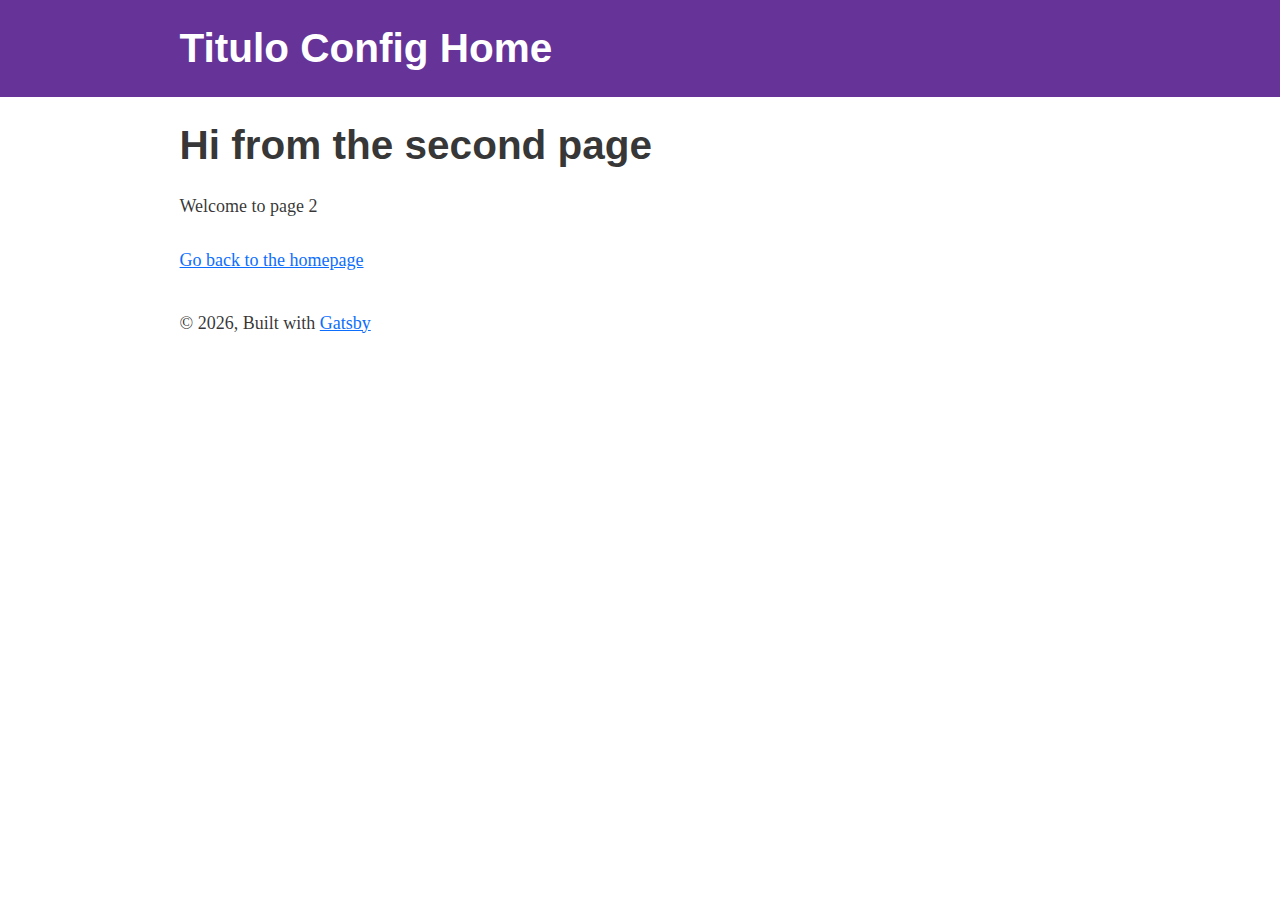
<file: page-2/index.html>
<!DOCTYPE html><html lang="en"><head><meta charSet="utf-8"/><meta http-equiv="x-ua-compatible" content="ie=edge"/><meta name="viewport" content="width=device-width, initial-scale=1, shrink-to-fit=no"/><style data-href="/styles.6e64744fe20df05e017d.css" data-identity="gatsby-global-css">@charset "UTF-8";/*!
 * Bootstrap v5.1.3 (https://getbootstrap.com/)
 * Copyright 2011-2021 The Bootstrap Authors
 * Copyright 2011-2021 Twitter, Inc.
 * Licensed under MIT (https://github.com/twbs/bootstrap/blob/main/LICENSE)
 */:root{--bs-blue:#0d6efd;--bs-indigo:#6610f2;--bs-purple:#6f42c1;--bs-pink:#d63384;--bs-red:#dc3545;--bs-orange:#fd7e14;--bs-yellow:#ffc107;--bs-green:#198754;--bs-teal:#20c997;--bs-cyan:#0dcaf0;--bs-white:#fff;--bs-gray:#6c757d;--bs-gray-dark:#343a40;--bs-gray-100:#f8f9fa;--bs-gray-200:#e9ecef;--bs-gray-300:#dee2e6;--bs-gray-400:#ced4da;--bs-gray-500:#adb5bd;--bs-gray-600:#6c757d;--bs-gray-700:#495057;--bs-gray-800:#343a40;--bs-gray-900:#212529;--bs-primary:#0d6efd;--bs-secondary:#6c757d;--bs-success:#198754;--bs-info:#0dcaf0;--bs-warning:#ffc107;--bs-danger:#dc3545;--bs-light:#f8f9fa;--bs-dark:#212529;--bs-primary-rgb:13,110,253;--bs-secondary-rgb:108,117,125;--bs-success-rgb:25,135,84;--bs-info-rgb:13,202,240;--bs-warning-rgb:255,193,7;--bs-danger-rgb:220,53,69;--bs-light-rgb:248,249,250;--bs-dark-rgb:33,37,41;--bs-white-rgb:255,255,255;--bs-black-rgb:0,0,0;--bs-body-color-rgb:33,37,41;--bs-body-bg-rgb:255,255,255;--bs-font-sans-serif:system-ui,-apple-system,"Segoe UI",Roboto,"Helvetica Neue",Arial,"Noto Sans","Liberation Sans",sans-serif,"Apple Color Emoji","Segoe UI Emoji","Segoe UI Symbol","Noto Color Emoji";--bs-font-monospace:SFMono-Regular,Menlo,Monaco,Consolas,"Liberation Mono","Courier New",monospace;--bs-gradient:linear-gradient(180deg,hsla(0,0%,100%,.15),hsla(0,0%,100%,0));--bs-body-font-family:var(--bs-font-sans-serif);--bs-body-font-size:1rem;--bs-body-font-weight:400;--bs-body-line-height:1.5;--bs-body-color:#212529;--bs-body-bg:#fff}*,:after,:before{box-sizing:border-box}@media (prefers-reduced-motion:no-preference){:root{scroll-behavior:smooth}}body{-webkit-text-size-adjust:100%;-webkit-tap-highlight-color:transparent;background-color:var(--bs-body-bg);color:var(--bs-body-color);font-family:var(--bs-body-font-family);font-size:var(--bs-body-font-size);font-weight:var(--bs-body-font-weight);line-height:var(--bs-body-line-height);text-align:var(--bs-body-text-align)}hr{background-color:currentColor;border:0;color:inherit;margin:1rem 0;opacity:.25}hr:not([size]){height:1px}.h1,.h2,.h3,.h4,.h5,.h6,h1,h2,h3,h4,h5,h6{font-weight:500;line-height:1.2;margin-bottom:.5rem;margin-top:0}.h1,h1{font-size:calc(1.375rem + 1.5vw)}@media (min-width:1200px){.h1,h1{font-size:2.5rem}}.h2,h2{font-size:calc(1.325rem + .9vw)}@media (min-width:1200px){.h2,h2{font-size:2rem}}.h3,h3{font-size:calc(1.3rem + .6vw)}@media (min-width:1200px){.h3,h3{font-size:1.75rem}}.h4,h4{font-size:calc(1.275rem + .3vw)}@media (min-width:1200px){.h4,h4{font-size:1.5rem}}.h5,h5{font-size:1.25rem}.h6,h6{font-size:1rem}p{margin-bottom:1rem;margin-top:0}abbr[data-bs-original-title],abbr[title]{cursor:help;-webkit-text-decoration:underline dotted;text-decoration:underline dotted;-webkit-text-decoration-skip-ink:none;text-decoration-skip-ink:none}address{font-style:normal;line-height:inherit;margin-bottom:1rem}ol,ul{padding-left:2rem}dl,ol,ul{margin-bottom:1rem;margin-top:0}ol ol,ol ul,ul ol,ul ul{margin-bottom:0}dd{margin-bottom:.5rem;margin-left:0}blockquote{margin:0 0 1rem}.small,small{font-size:.875em}.mark,mark{background-color:#fcf8e3;padding:.2em}sub,sup{font-size:.75em}a{color:#0d6efd;text-decoration:underline}a:hover{color:#0a58ca}a:not([href]):not([class]),a:not([href]):not([class]):hover{color:inherit;text-decoration:none}code,kbd,pre,samp{direction:ltr;font-family:var(--bs-font-monospace);unicode-bidi:bidi-override}pre{display:block;font-size:.875em;margin-bottom:1rem;margin-top:0}pre code{color:inherit;font-size:inherit;word-break:normal}code{word-wrap:break-word;color:#d63384;font-size:.875em}a>code{color:inherit}kbd{background-color:#212529;border-radius:.2rem;color:#fff;font-size:.875em;padding:.2rem .4rem}kbd kbd{font-size:1em;font-weight:700;padding:0}figure{margin:0 0 1rem}img,svg{vertical-align:middle}table{caption-side:bottom}caption{color:#6c757d;padding-bottom:.5rem;padding-top:.5rem;text-align:left}th{text-align:inherit;text-align:-webkit-match-parent}tbody,td,tfoot,th,thead,tr{border:0 solid;border-color:inherit}label{display:inline-block}button{border-radius:0}button:focus:not(:focus-visible){outline:0}button,input,optgroup,select,textarea{font-family:inherit;font-size:inherit;line-height:inherit}[role=button]{cursor:pointer}select{word-wrap:normal}select:disabled{opacity:1}[list]::-webkit-calendar-picker-indicator{display:none}[type=button],[type=reset],[type=submit],button{-webkit-appearance:button}[type=button]:not(:disabled),[type=reset]:not(:disabled),[type=submit]:not(:disabled),button:not(:disabled){cursor:pointer}::-moz-focus-inner{border-style:none;padding:0}textarea{resize:vertical}fieldset{border:0;margin:0;min-width:0}legend{float:left;font-size:calc(1.275rem + .3vw);line-height:inherit;margin-bottom:.5rem;width:100%}@media (min-width:1200px){legend{font-size:1.5rem}}legend+*{clear:left}::-webkit-datetime-edit-day-field,::-webkit-datetime-edit-fields-wrapper,::-webkit-datetime-edit-hour-field,::-webkit-datetime-edit-minute,::-webkit-datetime-edit-month-field,::-webkit-datetime-edit-text,::-webkit-datetime-edit-year-field{padding:0}::-webkit-inner-spin-button{height:auto}::-webkit-search-decoration{-webkit-appearance:none}::-webkit-color-swatch-wrapper{padding:0}::file-selector-button{font:inherit}output{display:inline-block}iframe{border:0}summary{cursor:pointer;display:list-item}[hidden]{display:none!important}.lead{font-size:1.25rem;font-weight:300}.display-1{font-size:calc(1.625rem + 4.5vw);font-weight:300;line-height:1.2}@media (min-width:1200px){.display-1{font-size:5rem}}.display-2{font-size:calc(1.575rem + 3.9vw);font-weight:300;line-height:1.2}@media (min-width:1200px){.display-2{font-size:4.5rem}}.display-3{font-size:calc(1.525rem + 3.3vw);font-weight:300;line-height:1.2}@media (min-width:1200px){.display-3{font-size:4rem}}.display-4{font-size:calc(1.475rem + 2.7vw);font-weight:300;line-height:1.2}@media (min-width:1200px){.display-4{font-size:3.5rem}}.display-5{font-size:calc(1.425rem + 2.1vw);font-weight:300;line-height:1.2}@media (min-width:1200px){.display-5{font-size:3rem}}.display-6{font-size:calc(1.375rem + 1.5vw);font-weight:300;line-height:1.2}@media (min-width:1200px){.display-6{font-size:2.5rem}}.list-inline,.list-unstyled{list-style:none;padding-left:0}.list-inline-item{display:inline-block}.list-inline-item:not(:last-child){margin-right:.5rem}.initialism{font-size:.875em;text-transform:uppercase}.blockquote{font-size:1.25rem;margin-bottom:1rem}.blockquote>:last-child{margin-bottom:0}.blockquote-footer{color:#6c757d;font-size:.875em;margin-bottom:1rem;margin-top:-1rem}.blockquote-footer:before{content:"— "}.img-fluid,.img-thumbnail{height:auto;max-width:100%}.img-thumbnail{background-color:#fff;border:1px solid #dee2e6;border-radius:.25rem;padding:.25rem}.figure{display:inline-block}.figure-img{line-height:1;margin-bottom:.5rem}.figure-caption{color:#6c757d;font-size:.875em}.container,.container-fluid,.container-lg,.container-md,.container-sm,.container-xl,.container-xxl{margin-left:auto;margin-right:auto;padding-left:var(--bs-gutter-x,.75rem);padding-right:var(--bs-gutter-x,.75rem);width:100%}@media (min-width:576px){.container,.container-sm{max-width:540px}}@media (min-width:768px){.container,.container-md,.container-sm{max-width:720px}}@media (min-width:992px){.container,.container-lg,.container-md,.container-sm{max-width:960px}}@media (min-width:1200px){.container,.container-lg,.container-md,.container-sm,.container-xl{max-width:1140px}}@media (min-width:1400px){.container,.container-lg,.container-md,.container-sm,.container-xl,.container-xxl{max-width:1320px}}.row{--bs-gutter-x:1.5rem;--bs-gutter-y:0;display:flex;flex-wrap:wrap;margin-left:calc(var(--bs-gutter-x)*-.5);margin-right:calc(var(--bs-gutter-x)*-.5);margin-top:calc(var(--bs-gutter-y)*-1)}.row>*{flex-shrink:0;margin-top:var(--bs-gutter-y);max-width:100%;padding-left:calc(var(--bs-gutter-x)*.5);padding-right:calc(var(--bs-gutter-x)*.5);width:100%}.col{flex:1 0}.row-cols-auto>*{flex:0 0 auto;width:auto}.row-cols-1>*{flex:0 0 auto;width:100%}.row-cols-2>*{flex:0 0 auto;width:50%}.row-cols-3>*{flex:0 0 auto;width:33.3333333333%}.row-cols-4>*{flex:0 0 auto;width:25%}.row-cols-5>*{flex:0 0 auto;width:20%}.row-cols-6>*{flex:0 0 auto;width:16.6666666667%}.col-auto{flex:0 0 auto;width:auto}.col-1{flex:0 0 auto;width:8.33333333%}.col-2{flex:0 0 auto;width:16.66666667%}.col-3{flex:0 0 auto;width:25%}.col-4{flex:0 0 auto;width:33.33333333%}.col-5{flex:0 0 auto;width:41.66666667%}.col-6{flex:0 0 auto;width:50%}.col-7{flex:0 0 auto;width:58.33333333%}.col-8{flex:0 0 auto;width:66.66666667%}.col-9{flex:0 0 auto;width:75%}.col-10{flex:0 0 auto;width:83.33333333%}.col-11{flex:0 0 auto;width:91.66666667%}.col-12{flex:0 0 auto;width:100%}.offset-1{margin-left:8.33333333%}.offset-2{margin-left:16.66666667%}.offset-3{margin-left:25%}.offset-4{margin-left:33.33333333%}.offset-5{margin-left:41.66666667%}.offset-6{margin-left:50%}.offset-7{margin-left:58.33333333%}.offset-8{margin-left:66.66666667%}.offset-9{margin-left:75%}.offset-10{margin-left:83.33333333%}.offset-11{margin-left:91.66666667%}.g-0,.gx-0{--bs-gutter-x:0}.g-0,.gy-0{--bs-gutter-y:0}.g-1,.gx-1{--bs-gutter-x:0.25rem}.g-1,.gy-1{--bs-gutter-y:0.25rem}.g-2,.gx-2{--bs-gutter-x:0.5rem}.g-2,.gy-2{--bs-gutter-y:0.5rem}.g-3,.gx-3{--bs-gutter-x:1rem}.g-3,.gy-3{--bs-gutter-y:1rem}.g-4,.gx-4{--bs-gutter-x:1.5rem}.g-4,.gy-4{--bs-gutter-y:1.5rem}.g-5,.gx-5{--bs-gutter-x:3rem}.g-5,.gy-5{--bs-gutter-y:3rem}@media (min-width:576px){.col-sm{flex:1 0}.row-cols-sm-auto>*{flex:0 0 auto;width:auto}.row-cols-sm-1>*{flex:0 0 auto;width:100%}.row-cols-sm-2>*{flex:0 0 auto;width:50%}.row-cols-sm-3>*{flex:0 0 auto;width:33.3333333333%}.row-cols-sm-4>*{flex:0 0 auto;width:25%}.row-cols-sm-5>*{flex:0 0 auto;width:20%}.row-cols-sm-6>*{flex:0 0 auto;width:16.6666666667%}.col-sm-auto{flex:0 0 auto;width:auto}.col-sm-1{flex:0 0 auto;width:8.33333333%}.col-sm-2{flex:0 0 auto;width:16.66666667%}.col-sm-3{flex:0 0 auto;width:25%}.col-sm-4{flex:0 0 auto;width:33.33333333%}.col-sm-5{flex:0 0 auto;width:41.66666667%}.col-sm-6{flex:0 0 auto;width:50%}.col-sm-7{flex:0 0 auto;width:58.33333333%}.col-sm-8{flex:0 0 auto;width:66.66666667%}.col-sm-9{flex:0 0 auto;width:75%}.col-sm-10{flex:0 0 auto;width:83.33333333%}.col-sm-11{flex:0 0 auto;width:91.66666667%}.col-sm-12{flex:0 0 auto;width:100%}.offset-sm-0{margin-left:0}.offset-sm-1{margin-left:8.33333333%}.offset-sm-2{margin-left:16.66666667%}.offset-sm-3{margin-left:25%}.offset-sm-4{margin-left:33.33333333%}.offset-sm-5{margin-left:41.66666667%}.offset-sm-6{margin-left:50%}.offset-sm-7{margin-left:58.33333333%}.offset-sm-8{margin-left:66.66666667%}.offset-sm-9{margin-left:75%}.offset-sm-10{margin-left:83.33333333%}.offset-sm-11{margin-left:91.66666667%}.g-sm-0,.gx-sm-0{--bs-gutter-x:0}.g-sm-0,.gy-sm-0{--bs-gutter-y:0}.g-sm-1,.gx-sm-1{--bs-gutter-x:0.25rem}.g-sm-1,.gy-sm-1{--bs-gutter-y:0.25rem}.g-sm-2,.gx-sm-2{--bs-gutter-x:0.5rem}.g-sm-2,.gy-sm-2{--bs-gutter-y:0.5rem}.g-sm-3,.gx-sm-3{--bs-gutter-x:1rem}.g-sm-3,.gy-sm-3{--bs-gutter-y:1rem}.g-sm-4,.gx-sm-4{--bs-gutter-x:1.5rem}.g-sm-4,.gy-sm-4{--bs-gutter-y:1.5rem}.g-sm-5,.gx-sm-5{--bs-gutter-x:3rem}.g-sm-5,.gy-sm-5{--bs-gutter-y:3rem}}@media (min-width:768px){.col-md{flex:1 0}.row-cols-md-auto>*{flex:0 0 auto;width:auto}.row-cols-md-1>*{flex:0 0 auto;width:100%}.row-cols-md-2>*{flex:0 0 auto;width:50%}.row-cols-md-3>*{flex:0 0 auto;width:33.3333333333%}.row-cols-md-4>*{flex:0 0 auto;width:25%}.row-cols-md-5>*{flex:0 0 auto;width:20%}.row-cols-md-6>*{flex:0 0 auto;width:16.6666666667%}.col-md-auto{flex:0 0 auto;width:auto}.col-md-1{flex:0 0 auto;width:8.33333333%}.col-md-2{flex:0 0 auto;width:16.66666667%}.col-md-3{flex:0 0 auto;width:25%}.col-md-4{flex:0 0 auto;width:33.33333333%}.col-md-5{flex:0 0 auto;width:41.66666667%}.col-md-6{flex:0 0 auto;width:50%}.col-md-7{flex:0 0 auto;width:58.33333333%}.col-md-8{flex:0 0 auto;width:66.66666667%}.col-md-9{flex:0 0 auto;width:75%}.col-md-10{flex:0 0 auto;width:83.33333333%}.col-md-11{flex:0 0 auto;width:91.66666667%}.col-md-12{flex:0 0 auto;width:100%}.offset-md-0{margin-left:0}.offset-md-1{margin-left:8.33333333%}.offset-md-2{margin-left:16.66666667%}.offset-md-3{margin-left:25%}.offset-md-4{margin-left:33.33333333%}.offset-md-5{margin-left:41.66666667%}.offset-md-6{margin-left:50%}.offset-md-7{margin-left:58.33333333%}.offset-md-8{margin-left:66.66666667%}.offset-md-9{margin-left:75%}.offset-md-10{margin-left:83.33333333%}.offset-md-11{margin-left:91.66666667%}.g-md-0,.gx-md-0{--bs-gutter-x:0}.g-md-0,.gy-md-0{--bs-gutter-y:0}.g-md-1,.gx-md-1{--bs-gutter-x:0.25rem}.g-md-1,.gy-md-1{--bs-gutter-y:0.25rem}.g-md-2,.gx-md-2{--bs-gutter-x:0.5rem}.g-md-2,.gy-md-2{--bs-gutter-y:0.5rem}.g-md-3,.gx-md-3{--bs-gutter-x:1rem}.g-md-3,.gy-md-3{--bs-gutter-y:1rem}.g-md-4,.gx-md-4{--bs-gutter-x:1.5rem}.g-md-4,.gy-md-4{--bs-gutter-y:1.5rem}.g-md-5,.gx-md-5{--bs-gutter-x:3rem}.g-md-5,.gy-md-5{--bs-gutter-y:3rem}}@media (min-width:992px){.col-lg{flex:1 0}.row-cols-lg-auto>*{flex:0 0 auto;width:auto}.row-cols-lg-1>*{flex:0 0 auto;width:100%}.row-cols-lg-2>*{flex:0 0 auto;width:50%}.row-cols-lg-3>*{flex:0 0 auto;width:33.3333333333%}.row-cols-lg-4>*{flex:0 0 auto;width:25%}.row-cols-lg-5>*{flex:0 0 auto;width:20%}.row-cols-lg-6>*{flex:0 0 auto;width:16.6666666667%}.col-lg-auto{flex:0 0 auto;width:auto}.col-lg-1{flex:0 0 auto;width:8.33333333%}.col-lg-2{flex:0 0 auto;width:16.66666667%}.col-lg-3{flex:0 0 auto;width:25%}.col-lg-4{flex:0 0 auto;width:33.33333333%}.col-lg-5{flex:0 0 auto;width:41.66666667%}.col-lg-6{flex:0 0 auto;width:50%}.col-lg-7{flex:0 0 auto;width:58.33333333%}.col-lg-8{flex:0 0 auto;width:66.66666667%}.col-lg-9{flex:0 0 auto;width:75%}.col-lg-10{flex:0 0 auto;width:83.33333333%}.col-lg-11{flex:0 0 auto;width:91.66666667%}.col-lg-12{flex:0 0 auto;width:100%}.offset-lg-0{margin-left:0}.offset-lg-1{margin-left:8.33333333%}.offset-lg-2{margin-left:16.66666667%}.offset-lg-3{margin-left:25%}.offset-lg-4{margin-left:33.33333333%}.offset-lg-5{margin-left:41.66666667%}.offset-lg-6{margin-left:50%}.offset-lg-7{margin-left:58.33333333%}.offset-lg-8{margin-left:66.66666667%}.offset-lg-9{margin-left:75%}.offset-lg-10{margin-left:83.33333333%}.offset-lg-11{margin-left:91.66666667%}.g-lg-0,.gx-lg-0{--bs-gutter-x:0}.g-lg-0,.gy-lg-0{--bs-gutter-y:0}.g-lg-1,.gx-lg-1{--bs-gutter-x:0.25rem}.g-lg-1,.gy-lg-1{--bs-gutter-y:0.25rem}.g-lg-2,.gx-lg-2{--bs-gutter-x:0.5rem}.g-lg-2,.gy-lg-2{--bs-gutter-y:0.5rem}.g-lg-3,.gx-lg-3{--bs-gutter-x:1rem}.g-lg-3,.gy-lg-3{--bs-gutter-y:1rem}.g-lg-4,.gx-lg-4{--bs-gutter-x:1.5rem}.g-lg-4,.gy-lg-4{--bs-gutter-y:1.5rem}.g-lg-5,.gx-lg-5{--bs-gutter-x:3rem}.g-lg-5,.gy-lg-5{--bs-gutter-y:3rem}}@media (min-width:1200px){.col-xl{flex:1 0}.row-cols-xl-auto>*{flex:0 0 auto;width:auto}.row-cols-xl-1>*{flex:0 0 auto;width:100%}.row-cols-xl-2>*{flex:0 0 auto;width:50%}.row-cols-xl-3>*{flex:0 0 auto;width:33.3333333333%}.row-cols-xl-4>*{flex:0 0 auto;width:25%}.row-cols-xl-5>*{flex:0 0 auto;width:20%}.row-cols-xl-6>*{flex:0 0 auto;width:16.6666666667%}.col-xl-auto{flex:0 0 auto;width:auto}.col-xl-1{flex:0 0 auto;width:8.33333333%}.col-xl-2{flex:0 0 auto;width:16.66666667%}.col-xl-3{flex:0 0 auto;width:25%}.col-xl-4{flex:0 0 auto;width:33.33333333%}.col-xl-5{flex:0 0 auto;width:41.66666667%}.col-xl-6{flex:0 0 auto;width:50%}.col-xl-7{flex:0 0 auto;width:58.33333333%}.col-xl-8{flex:0 0 auto;width:66.66666667%}.col-xl-9{flex:0 0 auto;width:75%}.col-xl-10{flex:0 0 auto;width:83.33333333%}.col-xl-11{flex:0 0 auto;width:91.66666667%}.col-xl-12{flex:0 0 auto;width:100%}.offset-xl-0{margin-left:0}.offset-xl-1{margin-left:8.33333333%}.offset-xl-2{margin-left:16.66666667%}.offset-xl-3{margin-left:25%}.offset-xl-4{margin-left:33.33333333%}.offset-xl-5{margin-left:41.66666667%}.offset-xl-6{margin-left:50%}.offset-xl-7{margin-left:58.33333333%}.offset-xl-8{margin-left:66.66666667%}.offset-xl-9{margin-left:75%}.offset-xl-10{margin-left:83.33333333%}.offset-xl-11{margin-left:91.66666667%}.g-xl-0,.gx-xl-0{--bs-gutter-x:0}.g-xl-0,.gy-xl-0{--bs-gutter-y:0}.g-xl-1,.gx-xl-1{--bs-gutter-x:0.25rem}.g-xl-1,.gy-xl-1{--bs-gutter-y:0.25rem}.g-xl-2,.gx-xl-2{--bs-gutter-x:0.5rem}.g-xl-2,.gy-xl-2{--bs-gutter-y:0.5rem}.g-xl-3,.gx-xl-3{--bs-gutter-x:1rem}.g-xl-3,.gy-xl-3{--bs-gutter-y:1rem}.g-xl-4,.gx-xl-4{--bs-gutter-x:1.5rem}.g-xl-4,.gy-xl-4{--bs-gutter-y:1.5rem}.g-xl-5,.gx-xl-5{--bs-gutter-x:3rem}.g-xl-5,.gy-xl-5{--bs-gutter-y:3rem}}@media (min-width:1400px){.col-xxl{flex:1 0}.row-cols-xxl-auto>*{flex:0 0 auto;width:auto}.row-cols-xxl-1>*{flex:0 0 auto;width:100%}.row-cols-xxl-2>*{flex:0 0 auto;width:50%}.row-cols-xxl-3>*{flex:0 0 auto;width:33.3333333333%}.row-cols-xxl-4>*{flex:0 0 auto;width:25%}.row-cols-xxl-5>*{flex:0 0 auto;width:20%}.row-cols-xxl-6>*{flex:0 0 auto;width:16.6666666667%}.col-xxl-auto{flex:0 0 auto;width:auto}.col-xxl-1{flex:0 0 auto;width:8.33333333%}.col-xxl-2{flex:0 0 auto;width:16.66666667%}.col-xxl-3{flex:0 0 auto;width:25%}.col-xxl-4{flex:0 0 auto;width:33.33333333%}.col-xxl-5{flex:0 0 auto;width:41.66666667%}.col-xxl-6{flex:0 0 auto;width:50%}.col-xxl-7{flex:0 0 auto;width:58.33333333%}.col-xxl-8{flex:0 0 auto;width:66.66666667%}.col-xxl-9{flex:0 0 auto;width:75%}.col-xxl-10{flex:0 0 auto;width:83.33333333%}.col-xxl-11{flex:0 0 auto;width:91.66666667%}.col-xxl-12{flex:0 0 auto;width:100%}.offset-xxl-0{margin-left:0}.offset-xxl-1{margin-left:8.33333333%}.offset-xxl-2{margin-left:16.66666667%}.offset-xxl-3{margin-left:25%}.offset-xxl-4{margin-left:33.33333333%}.offset-xxl-5{margin-left:41.66666667%}.offset-xxl-6{margin-left:50%}.offset-xxl-7{margin-left:58.33333333%}.offset-xxl-8{margin-left:66.66666667%}.offset-xxl-9{margin-left:75%}.offset-xxl-10{margin-left:83.33333333%}.offset-xxl-11{margin-left:91.66666667%}.g-xxl-0,.gx-xxl-0{--bs-gutter-x:0}.g-xxl-0,.gy-xxl-0{--bs-gutter-y:0}.g-xxl-1,.gx-xxl-1{--bs-gutter-x:0.25rem}.g-xxl-1,.gy-xxl-1{--bs-gutter-y:0.25rem}.g-xxl-2,.gx-xxl-2{--bs-gutter-x:0.5rem}.g-xxl-2,.gy-xxl-2{--bs-gutter-y:0.5rem}.g-xxl-3,.gx-xxl-3{--bs-gutter-x:1rem}.g-xxl-3,.gy-xxl-3{--bs-gutter-y:1rem}.g-xxl-4,.gx-xxl-4{--bs-gutter-x:1.5rem}.g-xxl-4,.gy-xxl-4{--bs-gutter-y:1.5rem}.g-xxl-5,.gx-xxl-5{--bs-gutter-x:3rem}.g-xxl-5,.gy-xxl-5{--bs-gutter-y:3rem}}.table{--bs-table-bg:transparent;--bs-table-accent-bg:transparent;--bs-table-striped-color:#212529;--bs-table-striped-bg:rgba(0,0,0,.05);--bs-table-active-color:#212529;--bs-table-active-bg:rgba(0,0,0,.1);--bs-table-hover-color:#212529;--bs-table-hover-bg:rgba(0,0,0,.075);border-color:#dee2e6;color:#212529;margin-bottom:1rem;vertical-align:top;width:100%}.table>:not(caption)>*>*{background-color:var(--bs-table-bg);border-bottom-width:1px;box-shadow:inset 0 0 0 9999px var(--bs-table-accent-bg);padding:.5rem}.table>tbody{vertical-align:inherit}.table>thead{vertical-align:bottom}.table>:not(:first-child){border-top:2px solid}.caption-top{caption-side:top}.table-sm>:not(caption)>*>*{padding:.25rem}.table-bordered>:not(caption)>*{border-width:1px 0}.table-bordered>:not(caption)>*>*{border-width:0 1px}.table-borderless>:not(caption)>*>*{border-bottom-width:0}.table-borderless>:not(:first-child){border-top-width:0}.table-striped>tbody>tr:nth-of-type(odd)>*{--bs-table-accent-bg:var(--bs-table-striped-bg);color:var(--bs-table-striped-color)}.table-active{--bs-table-accent-bg:var(--bs-table-active-bg);color:var(--bs-table-active-color)}.table-hover>tbody>tr:hover>*{--bs-table-accent-bg:var(--bs-table-hover-bg);color:var(--bs-table-hover-color)}.table-primary{--bs-table-bg:#cfe2ff;--bs-table-striped-bg:#c5d7f2;--bs-table-striped-color:#000;--bs-table-active-bg:#bacbe6;--bs-table-active-color:#000;--bs-table-hover-bg:#bfd1ec;--bs-table-hover-color:#000;border-color:#bacbe6;color:#000}.table-secondary{--bs-table-bg:#e2e3e5;--bs-table-striped-bg:#d7d8da;--bs-table-striped-color:#000;--bs-table-active-bg:#cbccce;--bs-table-active-color:#000;--bs-table-hover-bg:#d1d2d4;--bs-table-hover-color:#000;border-color:#cbccce;color:#000}.table-success{--bs-table-bg:#d1e7dd;--bs-table-striped-bg:#c7dbd2;--bs-table-striped-color:#000;--bs-table-active-bg:#bcd0c7;--bs-table-active-color:#000;--bs-table-hover-bg:#c1d6cc;--bs-table-hover-color:#000;border-color:#bcd0c7;color:#000}.table-info{--bs-table-bg:#cff4fc;--bs-table-striped-bg:#c5e8ef;--bs-table-striped-color:#000;--bs-table-active-bg:#badce3;--bs-table-active-color:#000;--bs-table-hover-bg:#bfe2e9;--bs-table-hover-color:#000;border-color:#badce3;color:#000}.table-warning{--bs-table-bg:#fff3cd;--bs-table-striped-bg:#f2e7c3;--bs-table-striped-color:#000;--bs-table-active-bg:#e6dbb9;--bs-table-active-color:#000;--bs-table-hover-bg:#ece1be;--bs-table-hover-color:#000;border-color:#e6dbb9;color:#000}.table-danger{--bs-table-bg:#f8d7da;--bs-table-striped-bg:#eccccf;--bs-table-striped-color:#000;--bs-table-active-bg:#dfc2c4;--bs-table-active-color:#000;--bs-table-hover-bg:#e5c7ca;--bs-table-hover-color:#000;border-color:#dfc2c4;color:#000}.table-light{--bs-table-bg:#f8f9fa;--bs-table-striped-bg:#ecedee;--bs-table-striped-color:#000;--bs-table-active-bg:#dfe0e1;--bs-table-active-color:#000;--bs-table-hover-bg:#e5e6e7;--bs-table-hover-color:#000;border-color:#dfe0e1;color:#000}.table-dark{--bs-table-bg:#212529;--bs-table-striped-bg:#2c3034;--bs-table-striped-color:#fff;--bs-table-active-bg:#373b3e;--bs-table-active-color:#fff;--bs-table-hover-bg:#323539;--bs-table-hover-color:#fff;border-color:#373b3e;color:#fff}.table-responsive{-webkit-overflow-scrolling:touch;overflow-x:auto}@media (max-width:575.98px){.table-responsive-sm{-webkit-overflow-scrolling:touch;overflow-x:auto}}@media (max-width:767.98px){.table-responsive-md{-webkit-overflow-scrolling:touch;overflow-x:auto}}@media (max-width:991.98px){.table-responsive-lg{-webkit-overflow-scrolling:touch;overflow-x:auto}}@media (max-width:1199.98px){.table-responsive-xl{-webkit-overflow-scrolling:touch;overflow-x:auto}}@media (max-width:1399.98px){.table-responsive-xxl{-webkit-overflow-scrolling:touch;overflow-x:auto}}.form-label{margin-bottom:.5rem}.col-form-label{font-size:inherit;line-height:1.5;margin-bottom:0;padding-bottom:calc(.375rem + 1px);padding-top:calc(.375rem + 1px)}.col-form-label-lg{font-size:1.25rem;padding-bottom:calc(.5rem + 1px);padding-top:calc(.5rem + 1px)}.col-form-label-sm{font-size:.875rem;padding-bottom:calc(.25rem + 1px);padding-top:calc(.25rem + 1px)}.form-text{color:#6c757d;font-size:.875em;margin-top:.25rem}.form-control{-webkit-appearance:none;appearance:none;background-clip:padding-box;background-color:#fff;border:1px solid #ced4da;border-radius:.25rem;color:#212529;display:block;font-size:1rem;font-weight:400;line-height:1.5;padding:.375rem .75rem;transition:border-color .15s ease-in-out,box-shadow .15s ease-in-out;width:100%}@media (prefers-reduced-motion:reduce){.form-control{transition:none}}.form-control[type=file]{overflow:hidden}.form-control[type=file]:not(:disabled):not([readonly]){cursor:pointer}.form-control:focus{background-color:#fff;border-color:#86b7fe;box-shadow:0 0 0 .25rem rgba(13,110,253,.25);color:#212529;outline:0}.form-control::-webkit-date-and-time-value{height:1.5em}.form-control:-ms-input-placeholder{color:#6c757d;opacity:1}.form-control::placeholder{color:#6c757d;opacity:1}.form-control:disabled,.form-control[readonly]{background-color:#e9ecef;opacity:1}.form-control::file-selector-button{-webkit-margin-end:.75rem;background-color:#e9ecef;border:0 solid;border-color:inherit;border-inline-end-width:1px;border-radius:0;color:#212529;margin:-.375rem -.75rem;margin-inline-end:.75rem;padding:.375rem .75rem;pointer-events:none;transition:color .15s ease-in-out,background-color .15s ease-in-out,border-color .15s ease-in-out,box-shadow .15s ease-in-out}@media (prefers-reduced-motion:reduce){.form-control::-webkit-file-upload-button{-webkit-transition:none;transition:none}.form-control::file-selector-button{transition:none}}.form-control:hover:not(:disabled):not([readonly])::file-selector-button{background-color:#dde0e3}.form-control::-webkit-file-upload-button{-webkit-margin-end:.75rem;background-color:#e9ecef;border:0 solid;border-color:inherit;border-inline-end-width:1px;border-radius:0;color:#212529;margin:-.375rem -.75rem;margin-inline-end:.75rem;padding:.375rem .75rem;pointer-events:none;-webkit-transition:color .15s ease-in-out,background-color .15s ease-in-out,border-color .15s ease-in-out,box-shadow .15s ease-in-out;transition:color .15s ease-in-out,background-color .15s ease-in-out,border-color .15s ease-in-out,box-shadow .15s ease-in-out}@media (prefers-reduced-motion:reduce){.form-control::-webkit-file-upload-button{-webkit-transition:none;transition:none}}.form-control:hover:not(:disabled):not([readonly])::-webkit-file-upload-button{background-color:#dde0e3}.form-control-plaintext{background-color:transparent;border:solid transparent;border-width:1px 0;color:#212529;display:block;line-height:1.5;margin-bottom:0;padding:.375rem 0;width:100%}.form-control-plaintext.form-control-lg,.form-control-plaintext.form-control-sm{padding-left:0;padding-right:0}.form-control-sm{border-radius:.2rem;font-size:.875rem;min-height:calc(1.5em + .5rem + 2px);padding:.25rem .5rem}.form-control-sm::file-selector-button{-webkit-margin-end:.5rem;margin:-.25rem -.5rem;margin-inline-end:.5rem;padding:.25rem .5rem}.form-control-sm::-webkit-file-upload-button{-webkit-margin-end:.5rem;margin:-.25rem -.5rem;margin-inline-end:.5rem;padding:.25rem .5rem}.form-control-lg{border-radius:.3rem;font-size:1.25rem;min-height:calc(1.5em + 1rem + 2px);padding:.5rem 1rem}.form-control-lg::file-selector-button{-webkit-margin-end:1rem;margin:-.5rem -1rem;margin-inline-end:1rem;padding:.5rem 1rem}.form-control-lg::-webkit-file-upload-button{-webkit-margin-end:1rem;margin:-.5rem -1rem;margin-inline-end:1rem;padding:.5rem 1rem}textarea.form-control{min-height:calc(1.5em + .75rem + 2px)}textarea.form-control-sm{min-height:calc(1.5em + .5rem + 2px)}textarea.form-control-lg{min-height:calc(1.5em + 1rem + 2px)}.form-control-color{height:auto;padding:.375rem;width:3rem}.form-control-color:not(:disabled):not([readonly]){cursor:pointer}.form-control-color::-moz-color-swatch{border-radius:.25rem;height:1.5em}.form-control-color::-webkit-color-swatch{border-radius:.25rem;height:1.5em}.form-select{-moz-padding-start:calc(.75rem - 3px);-webkit-appearance:none;appearance:none;background-color:#fff;background-image:url("data:image/svg+xml;charset=utf-8,%3Csvg xmlns='http://www.w3.org/2000/svg' viewBox='0 0 16 16'%3E%3Cpath fill='none' stroke='%23343a40' stroke-linecap='round' stroke-linejoin='round' stroke-width='2' d='m2 5 6 6 6-6'/%3E%3C/svg%3E");background-position:right .75rem center;background-repeat:no-repeat;background-size:16px 12px;border:1px solid #ced4da;border-radius:.25rem;color:#212529;display:block;font-size:1rem;font-weight:400;line-height:1.5;padding:.375rem 2.25rem .375rem .75rem;transition:border-color .15s ease-in-out,box-shadow .15s ease-in-out;width:100%}@media (prefers-reduced-motion:reduce){.form-select{transition:none}}.form-select:focus{border-color:#86b7fe;box-shadow:0 0 0 .25rem rgba(13,110,253,.25);outline:0}.form-select[multiple],.form-select[size]:not([size="1"]){background-image:none;padding-right:.75rem}.form-select:disabled{background-color:#e9ecef}.form-select:-moz-focusring{color:transparent;text-shadow:0 0 0 #212529}.form-select-sm{border-radius:.2rem;font-size:.875rem;padding-bottom:.25rem;padding-left:.5rem;padding-top:.25rem}.form-select-lg{border-radius:.3rem;font-size:1.25rem;padding-bottom:.5rem;padding-left:1rem;padding-top:.5rem}.form-check{display:block;margin-bottom:.125rem;min-height:1.5rem;padding-left:1.5em}.form-check .form-check-input{float:left;margin-left:-1.5em}.form-check-input{-webkit-print-color-adjust:exact;-webkit-appearance:none;appearance:none;background-color:#fff;background-position:50%;background-repeat:no-repeat;background-size:contain;border:1px solid rgba(0,0,0,.25);color-adjust:exact;height:1em;margin-top:.25em;vertical-align:top;width:1em}.form-check-input[type=checkbox]{border-radius:.25em}.form-check-input[type=radio]{border-radius:50%}.form-check-input:active{filter:brightness(90%)}.form-check-input:focus{border-color:#86b7fe;box-shadow:0 0 0 .25rem rgba(13,110,253,.25);outline:0}.form-check-input:checked{background-color:#0d6efd;border-color:#0d6efd}.form-check-input:checked[type=checkbox]{background-image:url("data:image/svg+xml;charset=utf-8,%3Csvg xmlns='http://www.w3.org/2000/svg' viewBox='0 0 20 20'%3E%3Cpath fill='none' stroke='%23fff' stroke-linecap='round' stroke-linejoin='round' stroke-width='3' d='m6 10 3 3 6-6'/%3E%3C/svg%3E")}.form-check-input:checked[type=radio]{background-image:url("data:image/svg+xml;charset=utf-8,%3Csvg xmlns='http://www.w3.org/2000/svg' viewBox='-4 -4 8 8'%3E%3Ccircle r='2' fill='%23fff'/%3E%3C/svg%3E")}.form-check-input[type=checkbox]:indeterminate{background-color:#0d6efd;background-image:url("data:image/svg+xml;charset=utf-8,%3Csvg xmlns='http://www.w3.org/2000/svg' viewBox='0 0 20 20'%3E%3Cpath fill='none' stroke='%23fff' stroke-linecap='round' stroke-linejoin='round' stroke-width='3' d='M6 10h8'/%3E%3C/svg%3E");border-color:#0d6efd}.form-check-input:disabled{filter:none;opacity:.5;pointer-events:none}.form-check-input:disabled~.form-check-label,.form-check-input[disabled]~.form-check-label{opacity:.5}.form-switch{padding-left:2.5em}.form-switch .form-check-input{background-image:url("data:image/svg+xml;charset=utf-8,%3Csvg xmlns='http://www.w3.org/2000/svg' viewBox='-4 -4 8 8'%3E%3Ccircle r='3' fill='rgba(0, 0, 0, 0.25)'/%3E%3C/svg%3E");background-position:0;border-radius:2em;margin-left:-2.5em;transition:background-position .15s ease-in-out;width:2em}@media (prefers-reduced-motion:reduce){.form-switch .form-check-input{transition:none}}.form-switch .form-check-input:focus{background-image:url("data:image/svg+xml;charset=utf-8,%3Csvg xmlns='http://www.w3.org/2000/svg' viewBox='-4 -4 8 8'%3E%3Ccircle r='3' fill='%2386b7fe'/%3E%3C/svg%3E")}.form-switch .form-check-input:checked{background-image:url("data:image/svg+xml;charset=utf-8,%3Csvg xmlns='http://www.w3.org/2000/svg' viewBox='-4 -4 8 8'%3E%3Ccircle r='3' fill='%23fff'/%3E%3C/svg%3E");background-position:100%}.form-check-inline{display:inline-block;margin-right:1rem}.btn-check{clip:rect(0,0,0,0);pointer-events:none;position:absolute}.btn-check:disabled+.btn,.btn-check[disabled]+.btn{filter:none;opacity:.65;pointer-events:none}.form-range{-webkit-appearance:none;appearance:none;background-color:transparent;height:1.5rem;padding:0;width:100%}.form-range:focus{outline:0}.form-range:focus::-webkit-slider-thumb{box-shadow:0 0 0 1px #fff,0 0 0 .25rem rgba(13,110,253,.25)}.form-range:focus::-moz-range-thumb{box-shadow:0 0 0 1px #fff,0 0 0 .25rem rgba(13,110,253,.25)}.form-range::-moz-focus-outer{border:0}.form-range::-webkit-slider-thumb{-webkit-appearance:none;appearance:none;background-color:#0d6efd;border:0;border-radius:1rem;height:1rem;margin-top:-.25rem;-webkit-transition:background-color .15s ease-in-out,border-color .15s ease-in-out,box-shadow .15s ease-in-out;transition:background-color .15s ease-in-out,border-color .15s ease-in-out,box-shadow .15s ease-in-out;width:1rem}@media (prefers-reduced-motion:reduce){.form-range::-webkit-slider-thumb{-webkit-transition:none;transition:none}}.form-range::-webkit-slider-thumb:active{background-color:#b6d4fe}.form-range::-webkit-slider-runnable-track{background-color:#dee2e6;border-color:transparent;border-radius:1rem;color:transparent;cursor:pointer;height:.5rem;width:100%}.form-range::-moz-range-thumb{appearance:none;background-color:#0d6efd;border:0;border-radius:1rem;height:1rem;-moz-transition:background-color .15s ease-in-out,border-color .15s ease-in-out,box-shadow .15s ease-in-out;transition:background-color .15s ease-in-out,border-color .15s ease-in-out,box-shadow .15s ease-in-out;width:1rem}@media (prefers-reduced-motion:reduce){.form-range::-moz-range-thumb{-moz-transition:none;transition:none}}.form-range::-moz-range-thumb:active{background-color:#b6d4fe}.form-range::-moz-range-track{background-color:#dee2e6;border-color:transparent;border-radius:1rem;color:transparent;cursor:pointer;height:.5rem;width:100%}.form-range:disabled{pointer-events:none}.form-range:disabled::-webkit-slider-thumb{background-color:#adb5bd}.form-range:disabled::-moz-range-thumb{background-color:#adb5bd}.form-floating{position:relative}.form-floating>.form-control,.form-floating>.form-select{height:calc(3.5rem + 2px);line-height:1.25}.form-floating>label{border:1px solid transparent;height:100%;left:0;padding:1rem .75rem;pointer-events:none;position:absolute;top:0;transform-origin:0 0;transition:opacity .1s ease-in-out,transform .1s ease-in-out}@media (prefers-reduced-motion:reduce){.form-floating>label{transition:none}}.form-floating>.form-control{padding:1rem .75rem}.form-floating>.form-control:-ms-input-placeholder{color:transparent}.form-floating>.form-control::placeholder{color:transparent}.form-floating>.form-control:not(:-ms-input-placeholder){padding-bottom:.625rem;padding-top:1.625rem}.form-floating>.form-control:focus,.form-floating>.form-control:not(:placeholder-shown){padding-bottom:.625rem;padding-top:1.625rem}.form-floating>.form-control:-webkit-autofill{padding-bottom:.625rem;padding-top:1.625rem}.form-floating>.form-select{padding-bottom:.625rem;padding-top:1.625rem}.form-floating>.form-control:not(:-ms-input-placeholder)~label{opacity:.65;transform:scale(.85) translateY(-.5rem) translateX(.15rem)}.form-floating>.form-control:focus~label,.form-floating>.form-control:not(:placeholder-shown)~label,.form-floating>.form-select~label{opacity:.65;transform:scale(.85) translateY(-.5rem) translateX(.15rem)}.form-floating>.form-control:-webkit-autofill~label{opacity:.65;transform:scale(.85) translateY(-.5rem) translateX(.15rem)}.input-group{align-items:stretch;display:flex;flex-wrap:wrap;position:relative;width:100%}.input-group>.form-control,.input-group>.form-select{flex:1 1 auto;min-width:0;position:relative;width:1%}.input-group>.form-control:focus,.input-group>.form-select:focus{z-index:3}.input-group .btn{position:relative;z-index:2}.input-group .btn:focus{z-index:3}.input-group-text{align-items:center;background-color:#e9ecef;border:1px solid #ced4da;border-radius:.25rem;color:#212529;display:flex;font-size:1rem;font-weight:400;line-height:1.5;padding:.375rem .75rem;text-align:center;white-space:nowrap}.input-group-lg>.btn,.input-group-lg>.form-control,.input-group-lg>.form-select,.input-group-lg>.input-group-text{border-radius:.3rem;font-size:1.25rem;padding:.5rem 1rem}.input-group-sm>.btn,.input-group-sm>.form-control,.input-group-sm>.form-select,.input-group-sm>.input-group-text{border-radius:.2rem;font-size:.875rem;padding:.25rem .5rem}.input-group-lg>.form-select,.input-group-sm>.form-select{padding-right:3rem}.input-group.has-validation>.dropdown-toggle:nth-last-child(n+4),.input-group.has-validation>:nth-last-child(n+3):not(.dropdown-toggle):not(.dropdown-menu),.input-group:not(.has-validation)>.dropdown-toggle:nth-last-child(n+3),.input-group:not(.has-validation)>:not(:last-child):not(.dropdown-toggle):not(.dropdown-menu){border-bottom-right-radius:0;border-top-right-radius:0}.input-group>:not(:first-child):not(.dropdown-menu):not(.valid-tooltip):not(.valid-feedback):not(.invalid-tooltip):not(.invalid-feedback){border-bottom-left-radius:0;border-top-left-radius:0;margin-left:-1px}.valid-feedback{color:#198754;display:none;font-size:.875em;margin-top:.25rem;width:100%}.valid-tooltip{background-color:rgba(25,135,84,.9);border-radius:.25rem;color:#fff;display:none;font-size:.875rem;margin-top:.1rem;max-width:100%;padding:.25rem .5rem;position:absolute;top:100%;z-index:5}.is-valid~.valid-feedback,.is-valid~.valid-tooltip,.was-validated :valid~.valid-feedback,.was-validated :valid~.valid-tooltip{display:block}.form-control.is-valid,.was-validated .form-control:valid{background-image:url("data:image/svg+xml;charset=utf-8,%3Csvg xmlns='http://www.w3.org/2000/svg' viewBox='0 0 8 8'%3E%3Cpath fill='%23198754' d='M2.3 6.73.6 4.53c-.4-1.04.46-1.4 1.1-.8l1.1 1.4 3.4-3.8c.6-.63 1.6-.27 1.2.7l-4 4.6c-.43.5-.8.4-1.1.1z'/%3E%3C/svg%3E");background-position:right calc(.375em + .1875rem) center;background-repeat:no-repeat;background-size:calc(.75em + .375rem) calc(.75em + .375rem);border-color:#198754;padding-right:calc(1.5em + .75rem)}.form-control.is-valid:focus,.was-validated .form-control:valid:focus{border-color:#198754;box-shadow:0 0 0 .25rem rgba(25,135,84,.25)}.was-validated textarea.form-control:valid,textarea.form-control.is-valid{background-position:top calc(.375em + .1875rem) right calc(.375em + .1875rem);padding-right:calc(1.5em + .75rem)}.form-select.is-valid,.was-validated .form-select:valid{border-color:#198754}.form-select.is-valid:not([multiple]):not([size]),.form-select.is-valid:not([multiple])[size="1"],.was-validated .form-select:valid:not([multiple]):not([size]),.was-validated .form-select:valid:not([multiple])[size="1"]{background-image:url("data:image/svg+xml;charset=utf-8,%3Csvg xmlns='http://www.w3.org/2000/svg' viewBox='0 0 16 16'%3E%3Cpath fill='none' stroke='%23343a40' stroke-linecap='round' stroke-linejoin='round' stroke-width='2' d='m2 5 6 6 6-6'/%3E%3C/svg%3E"),url("data:image/svg+xml;charset=utf-8,%3Csvg xmlns='http://www.w3.org/2000/svg' viewBox='0 0 8 8'%3E%3Cpath fill='%23198754' d='M2.3 6.73.6 4.53c-.4-1.04.46-1.4 1.1-.8l1.1 1.4 3.4-3.8c.6-.63 1.6-.27 1.2.7l-4 4.6c-.43.5-.8.4-1.1.1z'/%3E%3C/svg%3E");background-position:right .75rem center,center right 2.25rem;background-size:16px 12px,calc(.75em + .375rem) calc(.75em + .375rem);padding-right:4.125rem}.form-select.is-valid:focus,.was-validated .form-select:valid:focus{border-color:#198754;box-shadow:0 0 0 .25rem rgba(25,135,84,.25)}.form-check-input.is-valid,.was-validated .form-check-input:valid{border-color:#198754}.form-check-input.is-valid:checked,.was-validated .form-check-input:valid:checked{background-color:#198754}.form-check-input.is-valid:focus,.was-validated .form-check-input:valid:focus{box-shadow:0 0 0 .25rem rgba(25,135,84,.25)}.form-check-input.is-valid~.form-check-label,.was-validated .form-check-input:valid~.form-check-label{color:#198754}.form-check-inline .form-check-input~.valid-feedback{margin-left:.5em}.input-group .form-control.is-valid,.input-group .form-select.is-valid,.was-validated .input-group .form-control:valid,.was-validated .input-group .form-select:valid{z-index:1}.input-group .form-control.is-valid:focus,.input-group .form-select.is-valid:focus,.was-validated .input-group .form-control:valid:focus,.was-validated .input-group .form-select:valid:focus{z-index:3}.invalid-feedback{color:#dc3545;display:none;font-size:.875em;margin-top:.25rem;width:100%}.invalid-tooltip{background-color:rgba(220,53,69,.9);border-radius:.25rem;color:#fff;display:none;font-size:.875rem;margin-top:.1rem;max-width:100%;padding:.25rem .5rem;position:absolute;top:100%;z-index:5}.is-invalid~.invalid-feedback,.is-invalid~.invalid-tooltip,.was-validated :invalid~.invalid-feedback,.was-validated :invalid~.invalid-tooltip{display:block}.form-control.is-invalid,.was-validated .form-control:invalid{background-image:url("data:image/svg+xml;charset=utf-8,%3Csvg xmlns='http://www.w3.org/2000/svg' width='12' height='12' fill='none' stroke='%23dc3545' viewBox='0 0 12 12'%3E%3Ccircle cx='6' cy='6' r='4.5'/%3E%3Cpath stroke-linejoin='round' d='M5.8 3.6h.4L6 6.5z'/%3E%3Ccircle cx='6' cy='8.2' r='.6' fill='%23dc3545' stroke='none'/%3E%3C/svg%3E");background-position:right calc(.375em + .1875rem) center;background-repeat:no-repeat;background-size:calc(.75em + .375rem) calc(.75em + .375rem);border-color:#dc3545;padding-right:calc(1.5em + .75rem)}.form-control.is-invalid:focus,.was-validated .form-control:invalid:focus{border-color:#dc3545;box-shadow:0 0 0 .25rem rgba(220,53,69,.25)}.was-validated textarea.form-control:invalid,textarea.form-control.is-invalid{background-position:top calc(.375em + .1875rem) right calc(.375em + .1875rem);padding-right:calc(1.5em + .75rem)}.form-select.is-invalid,.was-validated .form-select:invalid{border-color:#dc3545}.form-select.is-invalid:not([multiple]):not([size]),.form-select.is-invalid:not([multiple])[size="1"],.was-validated .form-select:invalid:not([multiple]):not([size]),.was-validated .form-select:invalid:not([multiple])[size="1"]{background-image:url("data:image/svg+xml;charset=utf-8,%3Csvg xmlns='http://www.w3.org/2000/svg' viewBox='0 0 16 16'%3E%3Cpath fill='none' stroke='%23343a40' stroke-linecap='round' stroke-linejoin='round' stroke-width='2' d='m2 5 6 6 6-6'/%3E%3C/svg%3E"),url("data:image/svg+xml;charset=utf-8,%3Csvg xmlns='http://www.w3.org/2000/svg' width='12' height='12' fill='none' stroke='%23dc3545' viewBox='0 0 12 12'%3E%3Ccircle cx='6' cy='6' r='4.5'/%3E%3Cpath stroke-linejoin='round' d='M5.8 3.6h.4L6 6.5z'/%3E%3Ccircle cx='6' cy='8.2' r='.6' fill='%23dc3545' stroke='none'/%3E%3C/svg%3E");background-position:right .75rem center,center right 2.25rem;background-size:16px 12px,calc(.75em + .375rem) calc(.75em + .375rem);padding-right:4.125rem}.form-select.is-invalid:focus,.was-validated .form-select:invalid:focus{border-color:#dc3545;box-shadow:0 0 0 .25rem rgba(220,53,69,.25)}.form-check-input.is-invalid,.was-validated .form-check-input:invalid{border-color:#dc3545}.form-check-input.is-invalid:checked,.was-validated .form-check-input:invalid:checked{background-color:#dc3545}.form-check-input.is-invalid:focus,.was-validated .form-check-input:invalid:focus{box-shadow:0 0 0 .25rem rgba(220,53,69,.25)}.form-check-input.is-invalid~.form-check-label,.was-validated .form-check-input:invalid~.form-check-label{color:#dc3545}.form-check-inline .form-check-input~.invalid-feedback{margin-left:.5em}.input-group .form-control.is-invalid,.input-group .form-select.is-invalid,.was-validated .input-group .form-control:invalid,.was-validated .input-group .form-select:invalid{z-index:2}.input-group .form-control.is-invalid:focus,.input-group .form-select.is-invalid:focus,.was-validated .input-group .form-control:invalid:focus,.was-validated .input-group .form-select:invalid:focus{z-index:3}.btn{background-color:transparent;border:1px solid transparent;border-radius:.25rem;color:#212529;cursor:pointer;display:inline-block;font-size:1rem;font-weight:400;line-height:1.5;padding:.375rem .75rem;text-align:center;text-decoration:none;transition:color .15s ease-in-out,background-color .15s ease-in-out,border-color .15s ease-in-out,box-shadow .15s ease-in-out;-webkit-user-select:none;-ms-user-select:none;user-select:none;vertical-align:middle}@media (prefers-reduced-motion:reduce){.btn{transition:none}}.btn:hover{color:#212529}.btn-check:focus+.btn,.btn:focus{box-shadow:0 0 0 .25rem rgba(13,110,253,.25);outline:0}.btn.disabled,.btn:disabled,fieldset:disabled .btn{opacity:.65;pointer-events:none}.btn-primary{background-color:#0d6efd;border-color:#0d6efd;color:#fff}.btn-check:focus+.btn-primary,.btn-primary:focus,.btn-primary:hover{background-color:#0b5ed7;border-color:#0a58ca;color:#fff}.btn-check:focus+.btn-primary,.btn-primary:focus{box-shadow:0 0 0 .25rem rgba(49,132,253,.5)}.btn-check:active+.btn-primary,.btn-check:checked+.btn-primary,.btn-primary.active,.btn-primary:active,.show>.btn-primary.dropdown-toggle{background-color:#0a58ca;border-color:#0a53be;color:#fff}.btn-check:active+.btn-primary:focus,.btn-check:checked+.btn-primary:focus,.btn-primary.active:focus,.btn-primary:active:focus,.show>.btn-primary.dropdown-toggle:focus{box-shadow:0 0 0 .25rem rgba(49,132,253,.5)}.btn-primary.disabled,.btn-primary:disabled{background-color:#0d6efd;border-color:#0d6efd;color:#fff}.btn-secondary{background-color:#6c757d;border-color:#6c757d;color:#fff}.btn-check:focus+.btn-secondary,.btn-secondary:focus,.btn-secondary:hover{background-color:#5c636a;border-color:#565e64;color:#fff}.btn-check:focus+.btn-secondary,.btn-secondary:focus{box-shadow:0 0 0 .25rem hsla(208,6%,54%,.5)}.btn-check:active+.btn-secondary,.btn-check:checked+.btn-secondary,.btn-secondary.active,.btn-secondary:active,.show>.btn-secondary.dropdown-toggle{background-color:#565e64;border-color:#51585e;color:#fff}.btn-check:active+.btn-secondary:focus,.btn-check:checked+.btn-secondary:focus,.btn-secondary.active:focus,.btn-secondary:active:focus,.show>.btn-secondary.dropdown-toggle:focus{box-shadow:0 0 0 .25rem hsla(208,6%,54%,.5)}.btn-secondary.disabled,.btn-secondary:disabled{background-color:#6c757d;border-color:#6c757d;color:#fff}.btn-success{background-color:#198754;border-color:#198754;color:#fff}.btn-check:focus+.btn-success,.btn-success:focus,.btn-success:hover{background-color:#157347;border-color:#146c43;color:#fff}.btn-check:focus+.btn-success,.btn-success:focus{box-shadow:0 0 0 .25rem rgba(60,153,110,.5)}.btn-check:active+.btn-success,.btn-check:checked+.btn-success,.btn-success.active,.btn-success:active,.show>.btn-success.dropdown-toggle{background-color:#146c43;border-color:#13653f;color:#fff}.btn-check:active+.btn-success:focus,.btn-check:checked+.btn-success:focus,.btn-success.active:focus,.btn-success:active:focus,.show>.btn-success.dropdown-toggle:focus{box-shadow:0 0 0 .25rem rgba(60,153,110,.5)}.btn-success.disabled,.btn-success:disabled{background-color:#198754;border-color:#198754;color:#fff}.btn-info{background-color:#0dcaf0;border-color:#0dcaf0;color:#000}.btn-check:focus+.btn-info,.btn-info:focus,.btn-info:hover{background-color:#31d2f2;border-color:#25cff2;color:#000}.btn-check:focus+.btn-info,.btn-info:focus{box-shadow:0 0 0 .25rem rgba(11,172,204,.5)}.btn-check:active+.btn-info,.btn-check:checked+.btn-info,.btn-info.active,.btn-info:active,.show>.btn-info.dropdown-toggle{background-color:#3dd5f3;border-color:#25cff2;color:#000}.btn-check:active+.btn-info:focus,.btn-check:checked+.btn-info:focus,.btn-info.active:focus,.btn-info:active:focus,.show>.btn-info.dropdown-toggle:focus{box-shadow:0 0 0 .25rem rgba(11,172,204,.5)}.btn-info.disabled,.btn-info:disabled{background-color:#0dcaf0;border-color:#0dcaf0;color:#000}.btn-warning{background-color:#ffc107;border-color:#ffc107;color:#000}.btn-check:focus+.btn-warning,.btn-warning:focus,.btn-warning:hover{background-color:#ffca2c;border-color:#ffc720;color:#000}.btn-check:focus+.btn-warning,.btn-warning:focus{box-shadow:0 0 0 .25rem rgba(217,164,6,.5)}.btn-check:active+.btn-warning,.btn-check:checked+.btn-warning,.btn-warning.active,.btn-warning:active,.show>.btn-warning.dropdown-toggle{background-color:#ffcd39;border-color:#ffc720;color:#000}.btn-check:active+.btn-warning:focus,.btn-check:checked+.btn-warning:focus,.btn-warning.active:focus,.btn-warning:active:focus,.show>.btn-warning.dropdown-toggle:focus{box-shadow:0 0 0 .25rem rgba(217,164,6,.5)}.btn-warning.disabled,.btn-warning:disabled{background-color:#ffc107;border-color:#ffc107;color:#000}.btn-danger{background-color:#dc3545;border-color:#dc3545;color:#fff}.btn-check:focus+.btn-danger,.btn-danger:focus,.btn-danger:hover{background-color:#bb2d3b;border-color:#b02a37;color:#fff}.btn-check:focus+.btn-danger,.btn-danger:focus{box-shadow:0 0 0 .25rem rgba(225,83,97,.5)}.btn-check:active+.btn-danger,.btn-check:checked+.btn-danger,.btn-danger.active,.btn-danger:active,.show>.btn-danger.dropdown-toggle{background-color:#b02a37;border-color:#a52834;color:#fff}.btn-check:active+.btn-danger:focus,.btn-check:checked+.btn-danger:focus,.btn-danger.active:focus,.btn-danger:active:focus,.show>.btn-danger.dropdown-toggle:focus{box-shadow:0 0 0 .25rem rgba(225,83,97,.5)}.btn-danger.disabled,.btn-danger:disabled{background-color:#dc3545;border-color:#dc3545;color:#fff}.btn-light{background-color:#f8f9fa;border-color:#f8f9fa;color:#000}.btn-check:focus+.btn-light,.btn-light:focus,.btn-light:hover{background-color:#f9fafb;border-color:#f9fafb;color:#000}.btn-check:focus+.btn-light,.btn-light:focus{box-shadow:0 0 0 .25rem hsla(210,2%,83%,.5)}.btn-check:active+.btn-light,.btn-check:checked+.btn-light,.btn-light.active,.btn-light:active,.show>.btn-light.dropdown-toggle{background-color:#f9fafb;border-color:#f9fafb;color:#000}.btn-check:active+.btn-light:focus,.btn-check:checked+.btn-light:focus,.btn-light.active:focus,.btn-light:active:focus,.show>.btn-light.dropdown-toggle:focus{box-shadow:0 0 0 .25rem hsla(210,2%,83%,.5)}.btn-light.disabled,.btn-light:disabled{background-color:#f8f9fa;border-color:#f8f9fa;color:#000}.btn-dark{background-color:#212529;border-color:#212529;color:#fff}.btn-check:focus+.btn-dark,.btn-dark:focus,.btn-dark:hover{background-color:#1c1f23;border-color:#1a1e21;color:#fff}.btn-check:focus+.btn-dark,.btn-dark:focus{box-shadow:0 0 0 .25rem rgba(66,70,73,.5)}.btn-check:active+.btn-dark,.btn-check:checked+.btn-dark,.btn-dark.active,.btn-dark:active,.show>.btn-dark.dropdown-toggle{background-color:#1a1e21;border-color:#191c1f;color:#fff}.btn-check:active+.btn-dark:focus,.btn-check:checked+.btn-dark:focus,.btn-dark.active:focus,.btn-dark:active:focus,.show>.btn-dark.dropdown-toggle:focus{box-shadow:0 0 0 .25rem rgba(66,70,73,.5)}.btn-dark.disabled,.btn-dark:disabled{background-color:#212529;border-color:#212529;color:#fff}.btn-outline-primary{border-color:#0d6efd;color:#0d6efd}.btn-outline-primary:hover{background-color:#0d6efd;border-color:#0d6efd;color:#fff}.btn-check:focus+.btn-outline-primary,.btn-outline-primary:focus{box-shadow:0 0 0 .25rem rgba(13,110,253,.5)}.btn-check:active+.btn-outline-primary,.btn-check:checked+.btn-outline-primary,.btn-outline-primary.active,.btn-outline-primary.dropdown-toggle.show,.btn-outline-primary:active{background-color:#0d6efd;border-color:#0d6efd;color:#fff}.btn-check:active+.btn-outline-primary:focus,.btn-check:checked+.btn-outline-primary:focus,.btn-outline-primary.active:focus,.btn-outline-primary.dropdown-toggle.show:focus,.btn-outline-primary:active:focus{box-shadow:0 0 0 .25rem rgba(13,110,253,.5)}.btn-outline-primary.disabled,.btn-outline-primary:disabled{background-color:transparent;color:#0d6efd}.btn-outline-secondary{border-color:#6c757d;color:#6c757d}.btn-outline-secondary:hover{background-color:#6c757d;border-color:#6c757d;color:#fff}.btn-check:focus+.btn-outline-secondary,.btn-outline-secondary:focus{box-shadow:0 0 0 .25rem hsla(208,7%,46%,.5)}.btn-check:active+.btn-outline-secondary,.btn-check:checked+.btn-outline-secondary,.btn-outline-secondary.active,.btn-outline-secondary.dropdown-toggle.show,.btn-outline-secondary:active{background-color:#6c757d;border-color:#6c757d;color:#fff}.btn-check:active+.btn-outline-secondary:focus,.btn-check:checked+.btn-outline-secondary:focus,.btn-outline-secondary.active:focus,.btn-outline-secondary.dropdown-toggle.show:focus,.btn-outline-secondary:active:focus{box-shadow:0 0 0 .25rem hsla(208,7%,46%,.5)}.btn-outline-secondary.disabled,.btn-outline-secondary:disabled{background-color:transparent;color:#6c757d}.btn-outline-success{border-color:#198754;color:#198754}.btn-outline-success:hover{background-color:#198754;border-color:#198754;color:#fff}.btn-check:focus+.btn-outline-success,.btn-outline-success:focus{box-shadow:0 0 0 .25rem rgba(25,135,84,.5)}.btn-check:active+.btn-outline-success,.btn-check:checked+.btn-outline-success,.btn-outline-success.active,.btn-outline-success.dropdown-toggle.show,.btn-outline-success:active{background-color:#198754;border-color:#198754;color:#fff}.btn-check:active+.btn-outline-success:focus,.btn-check:checked+.btn-outline-success:focus,.btn-outline-success.active:focus,.btn-outline-success.dropdown-toggle.show:focus,.btn-outline-success:active:focus{box-shadow:0 0 0 .25rem rgba(25,135,84,.5)}.btn-outline-success.disabled,.btn-outline-success:disabled{background-color:transparent;color:#198754}.btn-outline-info{border-color:#0dcaf0;color:#0dcaf0}.btn-outline-info:hover{background-color:#0dcaf0;border-color:#0dcaf0;color:#000}.btn-check:focus+.btn-outline-info,.btn-outline-info:focus{box-shadow:0 0 0 .25rem rgba(13,202,240,.5)}.btn-check:active+.btn-outline-info,.btn-check:checked+.btn-outline-info,.btn-outline-info.active,.btn-outline-info.dropdown-toggle.show,.btn-outline-info:active{background-color:#0dcaf0;border-color:#0dcaf0;color:#000}.btn-check:active+.btn-outline-info:focus,.btn-check:checked+.btn-outline-info:focus,.btn-outline-info.active:focus,.btn-outline-info.dropdown-toggle.show:focus,.btn-outline-info:active:focus{box-shadow:0 0 0 .25rem rgba(13,202,240,.5)}.btn-outline-info.disabled,.btn-outline-info:disabled{background-color:transparent;color:#0dcaf0}.btn-outline-warning{border-color:#ffc107;color:#ffc107}.btn-outline-warning:hover{background-color:#ffc107;border-color:#ffc107;color:#000}.btn-check:focus+.btn-outline-warning,.btn-outline-warning:focus{box-shadow:0 0 0 .25rem rgba(255,193,7,.5)}.btn-check:active+.btn-outline-warning,.btn-check:checked+.btn-outline-warning,.btn-outline-warning.active,.btn-outline-warning.dropdown-toggle.show,.btn-outline-warning:active{background-color:#ffc107;border-color:#ffc107;color:#000}.btn-check:active+.btn-outline-warning:focus,.btn-check:checked+.btn-outline-warning:focus,.btn-outline-warning.active:focus,.btn-outline-warning.dropdown-toggle.show:focus,.btn-outline-warning:active:focus{box-shadow:0 0 0 .25rem rgba(255,193,7,.5)}.btn-outline-warning.disabled,.btn-outline-warning:disabled{background-color:transparent;color:#ffc107}.btn-outline-danger{border-color:#dc3545;color:#dc3545}.btn-outline-danger:hover{background-color:#dc3545;border-color:#dc3545;color:#fff}.btn-check:focus+.btn-outline-danger,.btn-outline-danger:focus{box-shadow:0 0 0 .25rem rgba(220,53,69,.5)}.btn-check:active+.btn-outline-danger,.btn-check:checked+.btn-outline-danger,.btn-outline-danger.active,.btn-outline-danger.dropdown-toggle.show,.btn-outline-danger:active{background-color:#dc3545;border-color:#dc3545;color:#fff}.btn-check:active+.btn-outline-danger:focus,.btn-check:checked+.btn-outline-danger:focus,.btn-outline-danger.active:focus,.btn-outline-danger.dropdown-toggle.show:focus,.btn-outline-danger:active:focus{box-shadow:0 0 0 .25rem rgba(220,53,69,.5)}.btn-outline-danger.disabled,.btn-outline-danger:disabled{background-color:transparent;color:#dc3545}.btn-outline-light{border-color:#f8f9fa;color:#f8f9fa}.btn-outline-light:hover{background-color:#f8f9fa;border-color:#f8f9fa;color:#000}.btn-check:focus+.btn-outline-light,.btn-outline-light:focus{box-shadow:0 0 0 .25rem rgba(248,249,250,.5)}.btn-check:active+.btn-outline-light,.btn-check:checked+.btn-outline-light,.btn-outline-light.active,.btn-outline-light.dropdown-toggle.show,.btn-outline-light:active{background-color:#f8f9fa;border-color:#f8f9fa;color:#000}.btn-check:active+.btn-outline-light:focus,.btn-check:checked+.btn-outline-light:focus,.btn-outline-light.active:focus,.btn-outline-light.dropdown-toggle.show:focus,.btn-outline-light:active:focus{box-shadow:0 0 0 .25rem rgba(248,249,250,.5)}.btn-outline-light.disabled,.btn-outline-light:disabled{background-color:transparent;color:#f8f9fa}.btn-outline-dark{border-color:#212529;color:#212529}.btn-outline-dark:hover{background-color:#212529;border-color:#212529;color:#fff}.btn-check:focus+.btn-outline-dark,.btn-outline-dark:focus{box-shadow:0 0 0 .25rem rgba(33,37,41,.5)}.btn-check:active+.btn-outline-dark,.btn-check:checked+.btn-outline-dark,.btn-outline-dark.active,.btn-outline-dark.dropdown-toggle.show,.btn-outline-dark:active{background-color:#212529;border-color:#212529;color:#fff}.btn-check:active+.btn-outline-dark:focus,.btn-check:checked+.btn-outline-dark:focus,.btn-outline-dark.active:focus,.btn-outline-dark.dropdown-toggle.show:focus,.btn-outline-dark:active:focus{box-shadow:0 0 0 .25rem rgba(33,37,41,.5)}.btn-outline-dark.disabled,.btn-outline-dark:disabled{background-color:transparent;color:#212529}.btn-link{color:#0d6efd;font-weight:400;text-decoration:underline}.btn-link:hover{color:#0a58ca}.btn-link.disabled,.btn-link:disabled{color:#6c757d}.btn-group-lg>.btn,.btn-lg{border-radius:.3rem;font-size:1.25rem;padding:.5rem 1rem}.btn-group-sm>.btn,.btn-sm{border-radius:.2rem;font-size:.875rem;padding:.25rem .5rem}.fade{transition:opacity .15s linear}@media (prefers-reduced-motion:reduce){.fade{transition:none}}.fade:not(.show){opacity:0}.collapse:not(.show){display:none}.collapsing{height:0;overflow:hidden;transition:height .35s ease}@media (prefers-reduced-motion:reduce){.collapsing{transition:none}}.collapsing.collapse-horizontal{height:auto;transition:width .35s ease;width:0}@media (prefers-reduced-motion:reduce){.collapsing.collapse-horizontal{transition:none}}.dropdown,.dropend,.dropstart,.dropup{position:relative}.dropdown-toggle{white-space:nowrap}.dropdown-toggle:after{border-bottom:0;border-left:.3em solid transparent;border-right:.3em solid transparent;border-top:.3em solid;content:"";display:inline-block;margin-left:.255em;vertical-align:.255em}.dropdown-toggle:empty:after{margin-left:0}.dropdown-menu{background-clip:padding-box;background-color:#fff;border:1px solid rgba(0,0,0,.15);border-radius:.25rem;color:#212529;display:none;font-size:1rem;list-style:none;margin:0;min-width:10rem;padding:.5rem 0;position:absolute;text-align:left;z-index:1000}.dropdown-menu[data-bs-popper]{left:0;margin-top:.125rem;top:100%}.dropdown-menu-start{--bs-position:start}.dropdown-menu-start[data-bs-popper]{left:0;right:auto}.dropdown-menu-end{--bs-position:end}.dropdown-menu-end[data-bs-popper]{left:auto;right:0}@media (min-width:576px){.dropdown-menu-sm-start{--bs-position:start}.dropdown-menu-sm-start[data-bs-popper]{left:0;right:auto}.dropdown-menu-sm-end{--bs-position:end}.dropdown-menu-sm-end[data-bs-popper]{left:auto;right:0}}@media (min-width:768px){.dropdown-menu-md-start{--bs-position:start}.dropdown-menu-md-start[data-bs-popper]{left:0;right:auto}.dropdown-menu-md-end{--bs-position:end}.dropdown-menu-md-end[data-bs-popper]{left:auto;right:0}}@media (min-width:992px){.dropdown-menu-lg-start{--bs-position:start}.dropdown-menu-lg-start[data-bs-popper]{left:0;right:auto}.dropdown-menu-lg-end{--bs-position:end}.dropdown-menu-lg-end[data-bs-popper]{left:auto;right:0}}@media (min-width:1200px){.dropdown-menu-xl-start{--bs-position:start}.dropdown-menu-xl-start[data-bs-popper]{left:0;right:auto}.dropdown-menu-xl-end{--bs-position:end}.dropdown-menu-xl-end[data-bs-popper]{left:auto;right:0}}@media (min-width:1400px){.dropdown-menu-xxl-start{--bs-position:start}.dropdown-menu-xxl-start[data-bs-popper]{left:0;right:auto}.dropdown-menu-xxl-end{--bs-position:end}.dropdown-menu-xxl-end[data-bs-popper]{left:auto;right:0}}.dropup .dropdown-menu[data-bs-popper]{bottom:100%;margin-bottom:.125rem;margin-top:0;top:auto}.dropup .dropdown-toggle:after{border-bottom:.3em solid;border-left:.3em solid transparent;border-right:.3em solid transparent;border-top:0;content:"";display:inline-block;margin-left:.255em;vertical-align:.255em}.dropup .dropdown-toggle:empty:after{margin-left:0}.dropend .dropdown-menu[data-bs-popper]{left:100%;margin-left:.125rem;margin-top:0;right:auto;top:0}.dropend .dropdown-toggle:after{border-bottom:.3em solid transparent;border-left:.3em solid;border-right:0;border-top:.3em solid transparent;content:"";display:inline-block;margin-left:.255em;vertical-align:.255em}.dropend .dropdown-toggle:empty:after{margin-left:0}.dropend .dropdown-toggle:after{vertical-align:0}.dropstart .dropdown-menu[data-bs-popper]{left:auto;margin-right:.125rem;margin-top:0;right:100%;top:0}.dropstart .dropdown-toggle:after{content:"";display:inline-block;display:none;margin-left:.255em;vertical-align:.255em}.dropstart .dropdown-toggle:before{border-bottom:.3em solid transparent;border-right:.3em solid;border-top:.3em solid transparent;content:"";display:inline-block;margin-right:.255em;vertical-align:.255em}.dropstart .dropdown-toggle:empty:after{margin-left:0}.dropstart .dropdown-toggle:before{vertical-align:0}.dropdown-divider{border-top:1px solid rgba(0,0,0,.15);height:0;margin:.5rem 0;overflow:hidden}.dropdown-item{background-color:transparent;border:0;clear:both;color:#212529;display:block;font-weight:400;padding:.25rem 1rem;text-align:inherit;text-decoration:none;white-space:nowrap;width:100%}.dropdown-item:focus,.dropdown-item:hover{background-color:#e9ecef;color:#1e2125}.dropdown-item.active,.dropdown-item:active{background-color:#0d6efd;color:#fff;text-decoration:none}.dropdown-item.disabled,.dropdown-item:disabled{background-color:transparent;color:#adb5bd;pointer-events:none}.dropdown-menu.show{display:block}.dropdown-header{color:#6c757d;display:block;font-size:.875rem;margin-bottom:0;padding:.5rem 1rem;white-space:nowrap}.dropdown-item-text{color:#212529;display:block;padding:.25rem 1rem}.dropdown-menu-dark{background-color:#343a40;border-color:rgba(0,0,0,.15);color:#dee2e6}.dropdown-menu-dark .dropdown-item{color:#dee2e6}.dropdown-menu-dark .dropdown-item:focus,.dropdown-menu-dark .dropdown-item:hover{background-color:hsla(0,0%,100%,.15);color:#fff}.dropdown-menu-dark .dropdown-item.active,.dropdown-menu-dark .dropdown-item:active{background-color:#0d6efd;color:#fff}.dropdown-menu-dark .dropdown-item.disabled,.dropdown-menu-dark .dropdown-item:disabled{color:#adb5bd}.dropdown-menu-dark .dropdown-divider{border-color:rgba(0,0,0,.15)}.dropdown-menu-dark .dropdown-item-text{color:#dee2e6}.dropdown-menu-dark .dropdown-header{color:#adb5bd}.btn-group,.btn-group-vertical{display:inline-flex;position:relative;vertical-align:middle}.btn-group-vertical>.btn,.btn-group>.btn{flex:1 1 auto;position:relative}.btn-group-vertical>.btn-check:checked+.btn,.btn-group-vertical>.btn-check:focus+.btn,.btn-group-vertical>.btn.active,.btn-group-vertical>.btn:active,.btn-group-vertical>.btn:focus,.btn-group-vertical>.btn:hover,.btn-group>.btn-check:checked+.btn,.btn-group>.btn-check:focus+.btn,.btn-group>.btn.active,.btn-group>.btn:active,.btn-group>.btn:focus,.btn-group>.btn:hover{z-index:1}.btn-toolbar{display:flex;flex-wrap:wrap;justify-content:flex-start}.btn-toolbar .input-group{width:auto}.btn-group>.btn-group:not(:first-child),.btn-group>.btn:not(:first-child){margin-left:-1px}.btn-group>.btn-group:not(:last-child)>.btn,.btn-group>.btn:not(:last-child):not(.dropdown-toggle){border-bottom-right-radius:0;border-top-right-radius:0}.btn-group>.btn-group:not(:first-child)>.btn,.btn-group>.btn:nth-child(n+3),.btn-group>:not(.btn-check)+.btn{border-bottom-left-radius:0;border-top-left-radius:0}.dropdown-toggle-split{padding-left:.5625rem;padding-right:.5625rem}.dropdown-toggle-split:after,.dropend .dropdown-toggle-split:after,.dropup .dropdown-toggle-split:after{margin-left:0}.dropstart .dropdown-toggle-split:before{margin-right:0}.btn-group-sm>.btn+.dropdown-toggle-split,.btn-sm+.dropdown-toggle-split{padding-left:.375rem;padding-right:.375rem}.btn-group-lg>.btn+.dropdown-toggle-split,.btn-lg+.dropdown-toggle-split{padding-left:.75rem;padding-right:.75rem}.btn-group-vertical{align-items:flex-start;flex-direction:column;justify-content:center}.btn-group-vertical>.btn,.btn-group-vertical>.btn-group{width:100%}.btn-group-vertical>.btn-group:not(:first-child),.btn-group-vertical>.btn:not(:first-child){margin-top:-1px}.btn-group-vertical>.btn-group:not(:last-child)>.btn,.btn-group-vertical>.btn:not(:last-child):not(.dropdown-toggle){border-bottom-left-radius:0;border-bottom-right-radius:0}.btn-group-vertical>.btn-group:not(:first-child)>.btn,.btn-group-vertical>.btn~.btn{border-top-left-radius:0;border-top-right-radius:0}.nav{display:flex;flex-wrap:wrap;list-style:none;margin-bottom:0;padding-left:0}.nav-link{color:#0d6efd;display:block;padding:.5rem 1rem;text-decoration:none;transition:color .15s ease-in-out,background-color .15s ease-in-out,border-color .15s ease-in-out}@media (prefers-reduced-motion:reduce){.nav-link{transition:none}}.nav-link:focus,.nav-link:hover{color:#0a58ca}.nav-link.disabled{color:#6c757d;cursor:default;pointer-events:none}.nav-tabs{border-bottom:1px solid #dee2e6}.nav-tabs .nav-link{background:0 0;border:1px solid transparent;border-top-left-radius:.25rem;border-top-right-radius:.25rem;margin-bottom:-1px}.nav-tabs .nav-link:focus,.nav-tabs .nav-link:hover{border-color:#e9ecef #e9ecef #dee2e6;isolation:isolate}.nav-tabs .nav-link.disabled{background-color:transparent;border-color:transparent;color:#6c757d}.nav-tabs .nav-item.show .nav-link,.nav-tabs .nav-link.active{background-color:#fff;border-color:#dee2e6 #dee2e6 #fff;color:#495057}.nav-tabs .dropdown-menu{border-top-left-radius:0;border-top-right-radius:0;margin-top:-1px}.nav-pills .nav-link{background:0 0;border:0;border-radius:.25rem}.nav-pills .nav-link.active,.nav-pills .show>.nav-link{background-color:#0d6efd;color:#fff}.nav-fill .nav-item,.nav-fill>.nav-link{flex:1 1 auto;text-align:center}.nav-justified .nav-item,.nav-justified>.nav-link{flex-basis:0;flex-grow:1;text-align:center}.nav-fill .nav-item .nav-link,.nav-justified .nav-item .nav-link{width:100%}.tab-content>.tab-pane{display:none}.tab-content>.active{display:block}.navbar{align-items:center;display:flex;flex-wrap:wrap;justify-content:space-between;padding-bottom:.5rem;padding-top:.5rem;position:relative}.navbar>.container,.navbar>.container-fluid,.navbar>.container-lg,.navbar>.container-md,.navbar>.container-sm,.navbar>.container-xl,.navbar>.container-xxl{align-items:center;display:flex;flex-wrap:inherit;justify-content:space-between}.navbar-brand{font-size:1.25rem;margin-right:1rem;padding-bottom:.3125rem;padding-top:.3125rem;text-decoration:none;white-space:nowrap}.navbar-nav{display:flex;flex-direction:column;list-style:none;margin-bottom:0;padding-left:0}.navbar-nav .nav-link{padding-left:0;padding-right:0}.navbar-nav .dropdown-menu{position:static}.navbar-text{padding-bottom:.5rem;padding-top:.5rem}.navbar-collapse{align-items:center;flex-basis:100%;flex-grow:1}.navbar-toggler{background-color:transparent;border:1px solid transparent;border-radius:.25rem;font-size:1.25rem;line-height:1;padding:.25rem .75rem;transition:box-shadow .15s ease-in-out}@media (prefers-reduced-motion:reduce){.navbar-toggler{transition:none}}.navbar-toggler:hover{text-decoration:none}.navbar-toggler:focus{box-shadow:0 0 0 .25rem;outline:0;text-decoration:none}.navbar-toggler-icon{background-position:50%;background-repeat:no-repeat;background-size:100%;display:inline-block;height:1.5em;vertical-align:middle;width:1.5em}.navbar-nav-scroll{max-height:var(--bs-scroll-height,75vh);overflow-y:auto}@media (min-width:576px){.navbar-expand-sm{flex-wrap:nowrap;justify-content:flex-start}.navbar-expand-sm .navbar-nav{flex-direction:row}.navbar-expand-sm .navbar-nav .dropdown-menu{position:absolute}.navbar-expand-sm .navbar-nav .nav-link{padding-left:.5rem;padding-right:.5rem}.navbar-expand-sm .navbar-nav-scroll{overflow:visible}.navbar-expand-sm .navbar-collapse{display:flex!important;flex-basis:auto}.navbar-expand-sm .navbar-toggler,.navbar-expand-sm .offcanvas-header{display:none}.navbar-expand-sm .offcanvas{background-color:transparent;border-left:0;border-right:0;bottom:0;flex-grow:1;position:inherit;transform:none;transition:none;visibility:visible!important;z-index:1000}.navbar-expand-sm .offcanvas-bottom,.navbar-expand-sm .offcanvas-top{border-bottom:0;border-top:0;height:auto}.navbar-expand-sm .offcanvas-body{display:flex;flex-grow:0;overflow-y:visible;padding:0}}@media (min-width:768px){.navbar-expand-md{flex-wrap:nowrap;justify-content:flex-start}.navbar-expand-md .navbar-nav{flex-direction:row}.navbar-expand-md .navbar-nav .dropdown-menu{position:absolute}.navbar-expand-md .navbar-nav .nav-link{padding-left:.5rem;padding-right:.5rem}.navbar-expand-md .navbar-nav-scroll{overflow:visible}.navbar-expand-md .navbar-collapse{display:flex!important;flex-basis:auto}.navbar-expand-md .navbar-toggler,.navbar-expand-md .offcanvas-header{display:none}.navbar-expand-md .offcanvas{background-color:transparent;border-left:0;border-right:0;bottom:0;flex-grow:1;position:inherit;transform:none;transition:none;visibility:visible!important;z-index:1000}.navbar-expand-md .offcanvas-bottom,.navbar-expand-md .offcanvas-top{border-bottom:0;border-top:0;height:auto}.navbar-expand-md .offcanvas-body{display:flex;flex-grow:0;overflow-y:visible;padding:0}}@media (min-width:992px){.navbar-expand-lg{flex-wrap:nowrap;justify-content:flex-start}.navbar-expand-lg .navbar-nav{flex-direction:row}.navbar-expand-lg .navbar-nav .dropdown-menu{position:absolute}.navbar-expand-lg .navbar-nav .nav-link{padding-left:.5rem;padding-right:.5rem}.navbar-expand-lg .navbar-nav-scroll{overflow:visible}.navbar-expand-lg .navbar-collapse{display:flex!important;flex-basis:auto}.navbar-expand-lg .navbar-toggler,.navbar-expand-lg .offcanvas-header{display:none}.navbar-expand-lg .offcanvas{background-color:transparent;border-left:0;border-right:0;bottom:0;flex-grow:1;position:inherit;transform:none;transition:none;visibility:visible!important;z-index:1000}.navbar-expand-lg .offcanvas-bottom,.navbar-expand-lg .offcanvas-top{border-bottom:0;border-top:0;height:auto}.navbar-expand-lg .offcanvas-body{display:flex;flex-grow:0;overflow-y:visible;padding:0}}@media (min-width:1200px){.navbar-expand-xl{flex-wrap:nowrap;justify-content:flex-start}.navbar-expand-xl .navbar-nav{flex-direction:row}.navbar-expand-xl .navbar-nav .dropdown-menu{position:absolute}.navbar-expand-xl .navbar-nav .nav-link{padding-left:.5rem;padding-right:.5rem}.navbar-expand-xl .navbar-nav-scroll{overflow:visible}.navbar-expand-xl .navbar-collapse{display:flex!important;flex-basis:auto}.navbar-expand-xl .navbar-toggler,.navbar-expand-xl .offcanvas-header{display:none}.navbar-expand-xl .offcanvas{background-color:transparent;border-left:0;border-right:0;bottom:0;flex-grow:1;position:inherit;transform:none;transition:none;visibility:visible!important;z-index:1000}.navbar-expand-xl .offcanvas-bottom,.navbar-expand-xl .offcanvas-top{border-bottom:0;border-top:0;height:auto}.navbar-expand-xl .offcanvas-body{display:flex;flex-grow:0;overflow-y:visible;padding:0}}@media (min-width:1400px){.navbar-expand-xxl{flex-wrap:nowrap;justify-content:flex-start}.navbar-expand-xxl .navbar-nav{flex-direction:row}.navbar-expand-xxl .navbar-nav .dropdown-menu{position:absolute}.navbar-expand-xxl .navbar-nav .nav-link{padding-left:.5rem;padding-right:.5rem}.navbar-expand-xxl .navbar-nav-scroll{overflow:visible}.navbar-expand-xxl .navbar-collapse{display:flex!important;flex-basis:auto}.navbar-expand-xxl .navbar-toggler,.navbar-expand-xxl .offcanvas-header{display:none}.navbar-expand-xxl .offcanvas{background-color:transparent;border-left:0;border-right:0;bottom:0;flex-grow:1;position:inherit;transform:none;transition:none;visibility:visible!important;z-index:1000}.navbar-expand-xxl .offcanvas-bottom,.navbar-expand-xxl .offcanvas-top{border-bottom:0;border-top:0;height:auto}.navbar-expand-xxl .offcanvas-body{display:flex;flex-grow:0;overflow-y:visible;padding:0}}.navbar-expand{flex-wrap:nowrap;justify-content:flex-start}.navbar-expand .navbar-nav{flex-direction:row}.navbar-expand .navbar-nav .dropdown-menu{position:absolute}.navbar-expand .navbar-nav .nav-link{padding-left:.5rem;padding-right:.5rem}.navbar-expand .navbar-nav-scroll{overflow:visible}.navbar-expand .navbar-collapse{display:flex!important;flex-basis:auto}.navbar-expand .navbar-toggler,.navbar-expand .offcanvas-header{display:none}.navbar-expand .offcanvas{background-color:transparent;border-left:0;border-right:0;bottom:0;flex-grow:1;position:inherit;transform:none;transition:none;visibility:visible!important;z-index:1000}.navbar-expand .offcanvas-bottom,.navbar-expand .offcanvas-top{border-bottom:0;border-top:0;height:auto}.navbar-expand .offcanvas-body{display:flex;flex-grow:0;overflow-y:visible;padding:0}.navbar-light .navbar-brand,.navbar-light .navbar-brand:focus,.navbar-light .navbar-brand:hover{color:rgba(0,0,0,.9)}.navbar-light .navbar-nav .nav-link{color:rgba(0,0,0,.55)}.navbar-light .navbar-nav .nav-link:focus,.navbar-light .navbar-nav .nav-link:hover{color:rgba(0,0,0,.7)}.navbar-light .navbar-nav .nav-link.disabled{color:rgba(0,0,0,.3)}.navbar-light .navbar-nav .nav-link.active,.navbar-light .navbar-nav .show>.nav-link{color:rgba(0,0,0,.9)}.navbar-light .navbar-toggler{border-color:rgba(0,0,0,.1);color:rgba(0,0,0,.55)}.navbar-light .navbar-toggler-icon{background-image:url("data:image/svg+xml;charset=utf-8,%3Csvg xmlns='http://www.w3.org/2000/svg' viewBox='0 0 30 30'%3E%3Cpath stroke='rgba(0, 0, 0, 0.55)' stroke-linecap='round' stroke-miterlimit='10' stroke-width='2' d='M4 7h22M4 15h22M4 23h22'/%3E%3C/svg%3E")}.navbar-light .navbar-text{color:rgba(0,0,0,.55)}.navbar-light .navbar-text a,.navbar-light .navbar-text a:focus,.navbar-light .navbar-text a:hover{color:rgba(0,0,0,.9)}.navbar-dark .navbar-brand,.navbar-dark .navbar-brand:focus,.navbar-dark .navbar-brand:hover{color:#fff}.navbar-dark .navbar-nav .nav-link{color:hsla(0,0%,100%,.55)}.navbar-dark .navbar-nav .nav-link:focus,.navbar-dark .navbar-nav .nav-link:hover{color:hsla(0,0%,100%,.75)}.navbar-dark .navbar-nav .nav-link.disabled{color:hsla(0,0%,100%,.25)}.navbar-dark .navbar-nav .nav-link.active,.navbar-dark .navbar-nav .show>.nav-link{color:#fff}.navbar-dark .navbar-toggler{border-color:hsla(0,0%,100%,.1);color:hsla(0,0%,100%,.55)}.navbar-dark .navbar-toggler-icon{background-image:url("data:image/svg+xml;charset=utf-8,%3Csvg xmlns='http://www.w3.org/2000/svg' viewBox='0 0 30 30'%3E%3Cpath stroke='rgba(255, 255, 255, 0.55)' stroke-linecap='round' stroke-miterlimit='10' stroke-width='2' d='M4 7h22M4 15h22M4 23h22'/%3E%3C/svg%3E")}.navbar-dark .navbar-text{color:hsla(0,0%,100%,.55)}.navbar-dark .navbar-text a,.navbar-dark .navbar-text a:focus,.navbar-dark .navbar-text a:hover{color:#fff}.card{word-wrap:break-word;background-clip:border-box;background-color:#fff;border:1px solid rgba(0,0,0,.125);border-radius:.25rem;display:flex;flex-direction:column;min-width:0;position:relative}.card>hr{margin-left:0;margin-right:0}.card>.list-group{border-bottom:inherit;border-top:inherit}.card>.list-group:first-child{border-top-left-radius:calc(.25rem - 1px);border-top-right-radius:calc(.25rem - 1px);border-top-width:0}.card>.list-group:last-child{border-bottom-left-radius:calc(.25rem - 1px);border-bottom-right-radius:calc(.25rem - 1px);border-bottom-width:0}.card>.card-header+.list-group,.card>.list-group+.card-footer{border-top:0}.card-body{flex:1 1 auto;padding:1rem}.card-title{margin-bottom:.5rem}.card-subtitle{margin-top:-.25rem}.card-subtitle,.card-text:last-child{margin-bottom:0}.card-link+.card-link{margin-left:1rem}.card-header{background-color:rgba(0,0,0,.03);border-bottom:1px solid rgba(0,0,0,.125);margin-bottom:0;padding:.5rem 1rem}.card-header:first-child{border-radius:calc(.25rem - 1px) calc(.25rem - 1px) 0 0}.card-footer{background-color:rgba(0,0,0,.03);border-top:1px solid rgba(0,0,0,.125);padding:.5rem 1rem}.card-footer:last-child{border-radius:0 0 calc(.25rem - 1px) calc(.25rem - 1px)}.card-header-tabs{border-bottom:0;margin-bottom:-.5rem}.card-header-pills,.card-header-tabs{margin-left:-.5rem;margin-right:-.5rem}.card-img-overlay{border-radius:calc(.25rem - 1px);bottom:0;left:0;padding:1rem;position:absolute;right:0;top:0}.card-img,.card-img-bottom,.card-img-top{width:100%}.card-img,.card-img-top{border-top-left-radius:calc(.25rem - 1px);border-top-right-radius:calc(.25rem - 1px)}.card-img,.card-img-bottom{border-bottom-left-radius:calc(.25rem - 1px);border-bottom-right-radius:calc(.25rem - 1px)}.card-group>.card{margin-bottom:.75rem}@media (min-width:576px){.card-group{display:flex;flex-flow:row wrap}.card-group>.card{flex:1 0;margin-bottom:0}.card-group>.card+.card{border-left:0;margin-left:0}.card-group>.card:not(:last-child){border-bottom-right-radius:0;border-top-right-radius:0}.card-group>.card:not(:last-child) .card-header,.card-group>.card:not(:last-child) .card-img-top{border-top-right-radius:0}.card-group>.card:not(:last-child) .card-footer,.card-group>.card:not(:last-child) .card-img-bottom{border-bottom-right-radius:0}.card-group>.card:not(:first-child){border-bottom-left-radius:0;border-top-left-radius:0}.card-group>.card:not(:first-child) .card-header,.card-group>.card:not(:first-child) .card-img-top{border-top-left-radius:0}.card-group>.card:not(:first-child) .card-footer,.card-group>.card:not(:first-child) .card-img-bottom{border-bottom-left-radius:0}}.accordion-button{align-items:center;background-color:#fff;border:0;border-radius:0;color:#212529;display:flex;font-size:1rem;overflow-anchor:none;padding:1rem 1.25rem;position:relative;text-align:left;transition:color .15s ease-in-out,background-color .15s ease-in-out,border-color .15s ease-in-out,box-shadow .15s ease-in-out,border-radius .15s ease;width:100%}@media (prefers-reduced-motion:reduce){.accordion-button{transition:none}}.accordion-button:not(.collapsed){background-color:#e7f1ff;box-shadow:inset 0 -1px 0 rgba(0,0,0,.125);color:#0c63e4}.accordion-button:not(.collapsed):after{background-image:url("data:image/svg+xml;charset=utf-8,%3Csvg xmlns='http://www.w3.org/2000/svg' fill='%230c63e4' viewBox='0 0 16 16'%3E%3Cpath fill-rule='evenodd' d='M1.646 4.646a.5.5 0 0 1 .708 0L8 10.293l5.646-5.647a.5.5 0 0 1 .708.708l-6 6a.5.5 0 0 1-.708 0l-6-6a.5.5 0 0 1 0-.708z'/%3E%3C/svg%3E");transform:rotate(-180deg)}.accordion-button:after{background-image:url("data:image/svg+xml;charset=utf-8,%3Csvg xmlns='http://www.w3.org/2000/svg' fill='%23212529' viewBox='0 0 16 16'%3E%3Cpath fill-rule='evenodd' d='M1.646 4.646a.5.5 0 0 1 .708 0L8 10.293l5.646-5.647a.5.5 0 0 1 .708.708l-6 6a.5.5 0 0 1-.708 0l-6-6a.5.5 0 0 1 0-.708z'/%3E%3C/svg%3E");background-repeat:no-repeat;background-size:1.25rem;content:"";flex-shrink:0;height:1.25rem;margin-left:auto;transition:transform .2s ease-in-out;width:1.25rem}@media (prefers-reduced-motion:reduce){.accordion-button:after{transition:none}}.accordion-button:hover{z-index:2}.accordion-button:focus{border-color:#86b7fe;box-shadow:0 0 0 .25rem rgba(13,110,253,.25);outline:0;z-index:3}.accordion-header{margin-bottom:0}.accordion-item{background-color:#fff;border:1px solid rgba(0,0,0,.125)}.accordion-item:first-of-type{border-top-left-radius:.25rem;border-top-right-radius:.25rem}.accordion-item:first-of-type .accordion-button{border-top-left-radius:calc(.25rem - 1px);border-top-right-radius:calc(.25rem - 1px)}.accordion-item:not(:first-of-type){border-top:0}.accordion-item:last-of-type{border-bottom-left-radius:.25rem;border-bottom-right-radius:.25rem}.accordion-item:last-of-type .accordion-button.collapsed{border-bottom-left-radius:calc(.25rem - 1px);border-bottom-right-radius:calc(.25rem - 1px)}.accordion-item:last-of-type .accordion-collapse{border-bottom-left-radius:.25rem;border-bottom-right-radius:.25rem}.accordion-body{padding:1rem 1.25rem}.accordion-flush .accordion-collapse{border-width:0}.accordion-flush .accordion-item{border-left:0;border-radius:0;border-right:0}.accordion-flush .accordion-item:first-child{border-top:0}.accordion-flush .accordion-item:last-child{border-bottom:0}.accordion-flush .accordion-item .accordion-button{border-radius:0}.breadcrumb{display:flex;flex-wrap:wrap;list-style:none;margin-bottom:1rem;padding:0}.breadcrumb-item+.breadcrumb-item{padding-left:.5rem}.breadcrumb-item+.breadcrumb-item:before{color:#6c757d;content:var(--bs-breadcrumb-divider,"/");float:left;padding-right:.5rem}.breadcrumb-item.active{color:#6c757d}.pagination{display:flex;list-style:none;padding-left:0}.page-link{background-color:#fff;border:1px solid #dee2e6;color:#0d6efd;display:block;position:relative;text-decoration:none;transition:color .15s ease-in-out,background-color .15s ease-in-out,border-color .15s ease-in-out,box-shadow .15s ease-in-out}@media (prefers-reduced-motion:reduce){.page-link{transition:none}}.page-link:hover{border-color:#dee2e6;z-index:2}.page-link:focus,.page-link:hover{background-color:#e9ecef;color:#0a58ca}.page-link:focus{box-shadow:0 0 0 .25rem rgba(13,110,253,.25);outline:0;z-index:3}.page-item:not(:first-child) .page-link{margin-left:-1px}.page-item.active .page-link{background-color:#0d6efd;border-color:#0d6efd;color:#fff;z-index:3}.page-item.disabled .page-link{background-color:#fff;border-color:#dee2e6;color:#6c757d;pointer-events:none}.page-link{padding:.375rem .75rem}.page-item:first-child .page-link{border-bottom-left-radius:.25rem;border-top-left-radius:.25rem}.page-item:last-child .page-link{border-bottom-right-radius:.25rem;border-top-right-radius:.25rem}.pagination-lg .page-link{font-size:1.25rem;padding:.75rem 1.5rem}.pagination-lg .page-item:first-child .page-link{border-bottom-left-radius:.3rem;border-top-left-radius:.3rem}.pagination-lg .page-item:last-child .page-link{border-bottom-right-radius:.3rem;border-top-right-radius:.3rem}.pagination-sm .page-link{font-size:.875rem;padding:.25rem .5rem}.pagination-sm .page-item:first-child .page-link{border-bottom-left-radius:.2rem;border-top-left-radius:.2rem}.pagination-sm .page-item:last-child .page-link{border-bottom-right-radius:.2rem;border-top-right-radius:.2rem}.badge{border-radius:.25rem;color:#fff;display:inline-block;font-size:.75em;font-weight:700;line-height:1;padding:.35em .65em;text-align:center;vertical-align:baseline;white-space:nowrap}.badge:empty{display:none}.btn .badge{position:relative;top:-1px}.alert{border:1px solid transparent;border-radius:.25rem;margin-bottom:1rem;padding:1rem;position:relative}.alert-heading{color:inherit}.alert-link{font-weight:700}.alert-dismissible{padding-right:3rem}.alert-dismissible .btn-close{padding:1.25rem 1rem;position:absolute;right:0;top:0;z-index:2}.alert-primary{background-color:#cfe2ff;border-color:#b6d4fe;color:#084298}.alert-primary .alert-link{color:#06357a}.alert-secondary{background-color:#e2e3e5;border-color:#d3d6d8;color:#41464b}.alert-secondary .alert-link{color:#34383c}.alert-success{background-color:#d1e7dd;border-color:#badbcc;color:#0f5132}.alert-success .alert-link{color:#0c4128}.alert-info{background-color:#cff4fc;border-color:#b6effb;color:#055160}.alert-info .alert-link{color:#04414d}.alert-warning{background-color:#fff3cd;border-color:#ffecb5;color:#664d03}.alert-warning .alert-link{color:#523e02}.alert-danger{background-color:#f8d7da;border-color:#f5c2c7;color:#842029}.alert-danger .alert-link{color:#6a1a21}.alert-light{background-color:#fefefe;border-color:#fdfdfe;color:#636464}.alert-light .alert-link{color:#4f5050}.alert-dark{background-color:#d3d3d4;border-color:#bcbebf;color:#141619}.alert-dark .alert-link{color:#101214}@keyframes progress-bar-stripes{0%{background-position-x:1rem}}.progress{background-color:#e9ecef;border-radius:.25rem;font-size:.75rem;height:1rem}.progress,.progress-bar{display:flex;overflow:hidden}.progress-bar{background-color:#0d6efd;color:#fff;flex-direction:column;justify-content:center;text-align:center;transition:width .6s ease;white-space:nowrap}@media (prefers-reduced-motion:reduce){.progress-bar{transition:none}}.progress-bar-striped{background-image:linear-gradient(45deg,hsla(0,0%,100%,.15) 25%,transparent 0,transparent 50%,hsla(0,0%,100%,.15) 0,hsla(0,0%,100%,.15) 75%,transparent 0,transparent);background-size:1rem 1rem}.progress-bar-animated{animation:progress-bar-stripes 1s linear infinite}@media (prefers-reduced-motion:reduce){.progress-bar-animated{animation:none}}.list-group{border-radius:.25rem;display:flex;flex-direction:column;margin-bottom:0;padding-left:0}.list-group-numbered{counter-reset:section;list-style-type:none}.list-group-numbered>li:before{content:counters(section,".") ". ";counter-increment:section}.list-group-item-action{color:#495057;text-align:inherit;width:100%}.list-group-item-action:focus,.list-group-item-action:hover{background-color:#f8f9fa;color:#495057;text-decoration:none;z-index:1}.list-group-item-action:active{background-color:#e9ecef;color:#212529}.list-group-item{background-color:#fff;border:1px solid rgba(0,0,0,.125);color:#212529;display:block;padding:.5rem 1rem;position:relative;text-decoration:none}.list-group-item:first-child{border-top-left-radius:inherit;border-top-right-radius:inherit}.list-group-item:last-child{border-bottom-left-radius:inherit;border-bottom-right-radius:inherit}.list-group-item.disabled,.list-group-item:disabled{background-color:#fff;color:#6c757d;pointer-events:none}.list-group-item.active{background-color:#0d6efd;border-color:#0d6efd;color:#fff;z-index:2}.list-group-item+.list-group-item{border-top-width:0}.list-group-item+.list-group-item.active{border-top-width:1px;margin-top:-1px}.list-group-horizontal{flex-direction:row}.list-group-horizontal>.list-group-item:first-child{border-bottom-left-radius:.25rem;border-top-right-radius:0}.list-group-horizontal>.list-group-item:last-child{border-bottom-left-radius:0;border-top-right-radius:.25rem}.list-group-horizontal>.list-group-item.active{margin-top:0}.list-group-horizontal>.list-group-item+.list-group-item{border-left-width:0;border-top-width:1px}.list-group-horizontal>.list-group-item+.list-group-item.active{border-left-width:1px;margin-left:-1px}@media (min-width:576px){.list-group-horizontal-sm{flex-direction:row}.list-group-horizontal-sm>.list-group-item:first-child{border-bottom-left-radius:.25rem;border-top-right-radius:0}.list-group-horizontal-sm>.list-group-item:last-child{border-bottom-left-radius:0;border-top-right-radius:.25rem}.list-group-horizontal-sm>.list-group-item.active{margin-top:0}.list-group-horizontal-sm>.list-group-item+.list-group-item{border-left-width:0;border-top-width:1px}.list-group-horizontal-sm>.list-group-item+.list-group-item.active{border-left-width:1px;margin-left:-1px}}@media (min-width:768px){.list-group-horizontal-md{flex-direction:row}.list-group-horizontal-md>.list-group-item:first-child{border-bottom-left-radius:.25rem;border-top-right-radius:0}.list-group-horizontal-md>.list-group-item:last-child{border-bottom-left-radius:0;border-top-right-radius:.25rem}.list-group-horizontal-md>.list-group-item.active{margin-top:0}.list-group-horizontal-md>.list-group-item+.list-group-item{border-left-width:0;border-top-width:1px}.list-group-horizontal-md>.list-group-item+.list-group-item.active{border-left-width:1px;margin-left:-1px}}@media (min-width:992px){.list-group-horizontal-lg{flex-direction:row}.list-group-horizontal-lg>.list-group-item:first-child{border-bottom-left-radius:.25rem;border-top-right-radius:0}.list-group-horizontal-lg>.list-group-item:last-child{border-bottom-left-radius:0;border-top-right-radius:.25rem}.list-group-horizontal-lg>.list-group-item.active{margin-top:0}.list-group-horizontal-lg>.list-group-item+.list-group-item{border-left-width:0;border-top-width:1px}.list-group-horizontal-lg>.list-group-item+.list-group-item.active{border-left-width:1px;margin-left:-1px}}@media (min-width:1200px){.list-group-horizontal-xl{flex-direction:row}.list-group-horizontal-xl>.list-group-item:first-child{border-bottom-left-radius:.25rem;border-top-right-radius:0}.list-group-horizontal-xl>.list-group-item:last-child{border-bottom-left-radius:0;border-top-right-radius:.25rem}.list-group-horizontal-xl>.list-group-item.active{margin-top:0}.list-group-horizontal-xl>.list-group-item+.list-group-item{border-left-width:0;border-top-width:1px}.list-group-horizontal-xl>.list-group-item+.list-group-item.active{border-left-width:1px;margin-left:-1px}}@media (min-width:1400px){.list-group-horizontal-xxl{flex-direction:row}.list-group-horizontal-xxl>.list-group-item:first-child{border-bottom-left-radius:.25rem;border-top-right-radius:0}.list-group-horizontal-xxl>.list-group-item:last-child{border-bottom-left-radius:0;border-top-right-radius:.25rem}.list-group-horizontal-xxl>.list-group-item.active{margin-top:0}.list-group-horizontal-xxl>.list-group-item+.list-group-item{border-left-width:0;border-top-width:1px}.list-group-horizontal-xxl>.list-group-item+.list-group-item.active{border-left-width:1px;margin-left:-1px}}.list-group-flush{border-radius:0}.list-group-flush>.list-group-item{border-width:0 0 1px}.list-group-flush>.list-group-item:last-child{border-bottom-width:0}.list-group-item-primary{background-color:#cfe2ff;color:#084298}.list-group-item-primary.list-group-item-action:focus,.list-group-item-primary.list-group-item-action:hover{background-color:#bacbe6;color:#084298}.list-group-item-primary.list-group-item-action.active{background-color:#084298;border-color:#084298;color:#fff}.list-group-item-secondary{background-color:#e2e3e5;color:#41464b}.list-group-item-secondary.list-group-item-action:focus,.list-group-item-secondary.list-group-item-action:hover{background-color:#cbccce;color:#41464b}.list-group-item-secondary.list-group-item-action.active{background-color:#41464b;border-color:#41464b;color:#fff}.list-group-item-success{background-color:#d1e7dd;color:#0f5132}.list-group-item-success.list-group-item-action:focus,.list-group-item-success.list-group-item-action:hover{background-color:#bcd0c7;color:#0f5132}.list-group-item-success.list-group-item-action.active{background-color:#0f5132;border-color:#0f5132;color:#fff}.list-group-item-info{background-color:#cff4fc;color:#055160}.list-group-item-info.list-group-item-action:focus,.list-group-item-info.list-group-item-action:hover{background-color:#badce3;color:#055160}.list-group-item-info.list-group-item-action.active{background-color:#055160;border-color:#055160;color:#fff}.list-group-item-warning{background-color:#fff3cd;color:#664d03}.list-group-item-warning.list-group-item-action:focus,.list-group-item-warning.list-group-item-action:hover{background-color:#e6dbb9;color:#664d03}.list-group-item-warning.list-group-item-action.active{background-color:#664d03;border-color:#664d03;color:#fff}.list-group-item-danger{background-color:#f8d7da;color:#842029}.list-group-item-danger.list-group-item-action:focus,.list-group-item-danger.list-group-item-action:hover{background-color:#dfc2c4;color:#842029}.list-group-item-danger.list-group-item-action.active{background-color:#842029;border-color:#842029;color:#fff}.list-group-item-light{background-color:#fefefe;color:#636464}.list-group-item-light.list-group-item-action:focus,.list-group-item-light.list-group-item-action:hover{background-color:#e5e5e5;color:#636464}.list-group-item-light.list-group-item-action.active{background-color:#636464;border-color:#636464;color:#fff}.list-group-item-dark{background-color:#d3d3d4;color:#141619}.list-group-item-dark.list-group-item-action:focus,.list-group-item-dark.list-group-item-action:hover{background-color:#bebebf;color:#141619}.list-group-item-dark.list-group-item-action.active{background-color:#141619;border-color:#141619;color:#fff}.btn-close{background:transparent url("data:image/svg+xml;charset=utf-8,%3Csvg xmlns='http://www.w3.org/2000/svg' viewBox='0 0 16 16'%3E%3Cpath d='M.293.293a1 1 0 0 1 1.414 0L8 6.586 14.293.293a1 1 0 1 1 1.414 1.414L9.414 8l6.293 6.293a1 1 0 0 1-1.414 1.414L8 9.414l-6.293 6.293a1 1 0 0 1-1.414-1.414L6.586 8 .293 1.707a1 1 0 0 1 0-1.414z'/%3E%3C/svg%3E") 50%/1em auto no-repeat;border:0;border-radius:.25rem;box-sizing:content-box;color:#000;height:1em;opacity:.5;padding:.25em;width:1em}.btn-close:hover{color:#000;opacity:.75;text-decoration:none}.btn-close:focus{box-shadow:0 0 0 .25rem rgba(13,110,253,.25);opacity:1;outline:0}.btn-close.disabled,.btn-close:disabled{opacity:.25;pointer-events:none;-webkit-user-select:none;-ms-user-select:none;user-select:none}.btn-close-white{filter:invert(1) grayscale(100%) brightness(200%)}.toast{background-clip:padding-box;background-color:hsla(0,0%,100%,.85);border:1px solid rgba(0,0,0,.1);border-radius:.25rem;box-shadow:0 .5rem 1rem rgba(0,0,0,.15);font-size:.875rem;max-width:100%;pointer-events:auto;width:350px}.toast.showing{opacity:0}.toast:not(.show){display:none}.toast-container{max-width:100%;pointer-events:none;width:-webkit-max-content;width:max-content}.toast-container>:not(:last-child){margin-bottom:.75rem}.toast-header{align-items:center;background-clip:padding-box;background-color:hsla(0,0%,100%,.85);border-bottom:1px solid rgba(0,0,0,.05);border-top-left-radius:calc(.25rem - 1px);border-top-right-radius:calc(.25rem - 1px);color:#6c757d;display:flex;padding:.5rem .75rem}.toast-header .btn-close{margin-left:.75rem;margin-right:-.375rem}.toast-body{word-wrap:break-word;padding:.75rem}.modal{display:none;height:100%;left:0;outline:0;overflow-x:hidden;overflow-y:auto;position:fixed;top:0;width:100%;z-index:1055}.modal-dialog{margin:.5rem;pointer-events:none;position:relative;width:auto}.modal.fade .modal-dialog{transform:translateY(-50px);transition:transform .3s ease-out}@media (prefers-reduced-motion:reduce){.modal.fade .modal-dialog{transition:none}}.modal.show .modal-dialog{transform:none}.modal.modal-static .modal-dialog{transform:scale(1.02)}.modal-dialog-scrollable{height:calc(100% - 1rem)}.modal-dialog-scrollable .modal-content{max-height:100%;overflow:hidden}.modal-dialog-scrollable .modal-body{overflow-y:auto}.modal-dialog-centered{align-items:center;display:flex;min-height:calc(100% - 1rem)}.modal-content{background-clip:padding-box;background-color:#fff;border:1px solid rgba(0,0,0,.2);border-radius:.3rem;display:flex;flex-direction:column;outline:0;pointer-events:auto;position:relative;width:100%}.modal-backdrop{background-color:#000;height:100vh;left:0;position:fixed;top:0;width:100vw;z-index:1050}.modal-backdrop.fade{opacity:0}.modal-backdrop.show{opacity:.5}.modal-header{align-items:center;border-bottom:1px solid #dee2e6;border-top-left-radius:calc(.3rem - 1px);border-top-right-radius:calc(.3rem - 1px);display:flex;flex-shrink:0;justify-content:space-between;padding:1rem}.modal-header .btn-close{margin:-.5rem -.5rem -.5rem auto;padding:.5rem}.modal-title{line-height:1.5;margin-bottom:0}.modal-body{flex:1 1 auto;padding:1rem;position:relative}.modal-footer{align-items:center;border-bottom-left-radius:calc(.3rem - 1px);border-bottom-right-radius:calc(.3rem - 1px);border-top:1px solid #dee2e6;display:flex;flex-shrink:0;flex-wrap:wrap;justify-content:flex-end;padding:.75rem}.modal-footer>*{margin:.25rem}@media (min-width:576px){.modal-dialog{margin:1.75rem auto;max-width:500px}.modal-dialog-scrollable{height:calc(100% - 3.5rem)}.modal-dialog-centered{min-height:calc(100% - 3.5rem)}.modal-sm{max-width:300px}}@media (min-width:992px){.modal-lg,.modal-xl{max-width:800px}}@media (min-width:1200px){.modal-xl{max-width:1140px}}.modal-fullscreen{height:100%;margin:0;max-width:none;width:100vw}.modal-fullscreen .modal-content{border:0;border-radius:0;height:100%}.modal-fullscreen .modal-header{border-radius:0}.modal-fullscreen .modal-body{overflow-y:auto}.modal-fullscreen .modal-footer{border-radius:0}@media (max-width:575.98px){.modal-fullscreen-sm-down{height:100%;margin:0;max-width:none;width:100vw}.modal-fullscreen-sm-down .modal-content{border:0;border-radius:0;height:100%}.modal-fullscreen-sm-down .modal-header{border-radius:0}.modal-fullscreen-sm-down .modal-body{overflow-y:auto}.modal-fullscreen-sm-down .modal-footer{border-radius:0}}@media (max-width:767.98px){.modal-fullscreen-md-down{height:100%;margin:0;max-width:none;width:100vw}.modal-fullscreen-md-down .modal-content{border:0;border-radius:0;height:100%}.modal-fullscreen-md-down .modal-header{border-radius:0}.modal-fullscreen-md-down .modal-body{overflow-y:auto}.modal-fullscreen-md-down .modal-footer{border-radius:0}}@media (max-width:991.98px){.modal-fullscreen-lg-down{height:100%;margin:0;max-width:none;width:100vw}.modal-fullscreen-lg-down .modal-content{border:0;border-radius:0;height:100%}.modal-fullscreen-lg-down .modal-header{border-radius:0}.modal-fullscreen-lg-down .modal-body{overflow-y:auto}.modal-fullscreen-lg-down .modal-footer{border-radius:0}}@media (max-width:1199.98px){.modal-fullscreen-xl-down{height:100%;margin:0;max-width:none;width:100vw}.modal-fullscreen-xl-down .modal-content{border:0;border-radius:0;height:100%}.modal-fullscreen-xl-down .modal-header{border-radius:0}.modal-fullscreen-xl-down .modal-body{overflow-y:auto}.modal-fullscreen-xl-down .modal-footer{border-radius:0}}@media (max-width:1399.98px){.modal-fullscreen-xxl-down{height:100%;margin:0;max-width:none;width:100vw}.modal-fullscreen-xxl-down .modal-content{border:0;border-radius:0;height:100%}.modal-fullscreen-xxl-down .modal-header{border-radius:0}.modal-fullscreen-xxl-down .modal-body{overflow-y:auto}.modal-fullscreen-xxl-down .modal-footer{border-radius:0}}.tooltip{word-wrap:break-word;display:block;font-family:var(--bs-font-sans-serif);font-size:.875rem;font-style:normal;font-weight:400;letter-spacing:normal;line-break:auto;line-height:1.5;margin:0;opacity:0;position:absolute;text-align:left;text-align:start;text-decoration:none;text-shadow:none;text-transform:none;white-space:normal;word-break:normal;word-spacing:normal;z-index:1080}.tooltip.show{opacity:.9}.tooltip .tooltip-arrow{display:block;height:.4rem;position:absolute;width:.8rem}.tooltip .tooltip-arrow:before{border-color:transparent;border-style:solid;content:"";position:absolute}.bs-tooltip-auto[data-popper-placement^=top],.bs-tooltip-top{padding:.4rem 0}.bs-tooltip-auto[data-popper-placement^=top] .tooltip-arrow,.bs-tooltip-top .tooltip-arrow{bottom:0}.bs-tooltip-auto[data-popper-placement^=top] .tooltip-arrow:before,.bs-tooltip-top .tooltip-arrow:before{border-top-color:#000;border-width:.4rem .4rem 0;top:-1px}.bs-tooltip-auto[data-popper-placement^=right],.bs-tooltip-end{padding:0 .4rem}.bs-tooltip-auto[data-popper-placement^=right] .tooltip-arrow,.bs-tooltip-end .tooltip-arrow{height:.8rem;left:0;width:.4rem}.bs-tooltip-auto[data-popper-placement^=right] .tooltip-arrow:before,.bs-tooltip-end .tooltip-arrow:before{border-right-color:#000;border-width:.4rem .4rem .4rem 0;right:-1px}.bs-tooltip-auto[data-popper-placement^=bottom],.bs-tooltip-bottom{padding:.4rem 0}.bs-tooltip-auto[data-popper-placement^=bottom] .tooltip-arrow,.bs-tooltip-bottom .tooltip-arrow{top:0}.bs-tooltip-auto[data-popper-placement^=bottom] .tooltip-arrow:before,.bs-tooltip-bottom .tooltip-arrow:before{border-bottom-color:#000;border-width:0 .4rem .4rem;bottom:-1px}.bs-tooltip-auto[data-popper-placement^=left],.bs-tooltip-start{padding:0 .4rem}.bs-tooltip-auto[data-popper-placement^=left] .tooltip-arrow,.bs-tooltip-start .tooltip-arrow{height:.8rem;right:0;width:.4rem}.bs-tooltip-auto[data-popper-placement^=left] .tooltip-arrow:before,.bs-tooltip-start .tooltip-arrow:before{border-left-color:#000;border-width:.4rem 0 .4rem .4rem;left:-1px}.tooltip-inner{background-color:#000;border-radius:.25rem;color:#fff;max-width:200px;padding:.25rem .5rem;text-align:center}.popover{word-wrap:break-word;background-clip:padding-box;background-color:#fff;border:1px solid rgba(0,0,0,.2);border-radius:.3rem;display:block;font-family:var(--bs-font-sans-serif);font-size:.875rem;font-style:normal;font-weight:400;left:0;letter-spacing:normal;line-break:auto;line-height:1.5;max-width:276px;position:absolute;text-align:left;text-align:start;text-decoration:none;text-shadow:none;text-transform:none;top:0;white-space:normal;word-break:normal;word-spacing:normal;z-index:1070}.popover .popover-arrow{display:block;height:.5rem;position:absolute;width:1rem}.popover .popover-arrow:after,.popover .popover-arrow:before{border-color:transparent;border-style:solid;content:"";display:block;position:absolute}.bs-popover-auto[data-popper-placement^=top]>.popover-arrow,.bs-popover-top>.popover-arrow{bottom:calc(-.5rem - 1px)}.bs-popover-auto[data-popper-placement^=top]>.popover-arrow:before,.bs-popover-top>.popover-arrow:before{border-top-color:rgba(0,0,0,.25);border-width:.5rem .5rem 0;bottom:0}.bs-popover-auto[data-popper-placement^=top]>.popover-arrow:after,.bs-popover-top>.popover-arrow:after{border-top-color:#fff;border-width:.5rem .5rem 0;bottom:1px}.bs-popover-auto[data-popper-placement^=right]>.popover-arrow,.bs-popover-end>.popover-arrow{height:1rem;left:calc(-.5rem - 1px);width:.5rem}.bs-popover-auto[data-popper-placement^=right]>.popover-arrow:before,.bs-popover-end>.popover-arrow:before{border-right-color:rgba(0,0,0,.25);border-width:.5rem .5rem .5rem 0;left:0}.bs-popover-auto[data-popper-placement^=right]>.popover-arrow:after,.bs-popover-end>.popover-arrow:after{border-right-color:#fff;border-width:.5rem .5rem .5rem 0;left:1px}.bs-popover-auto[data-popper-placement^=bottom]>.popover-arrow,.bs-popover-bottom>.popover-arrow{top:calc(-.5rem - 1px)}.bs-popover-auto[data-popper-placement^=bottom]>.popover-arrow:before,.bs-popover-bottom>.popover-arrow:before{border-bottom-color:rgba(0,0,0,.25);border-width:0 .5rem .5rem;top:0}.bs-popover-auto[data-popper-placement^=bottom]>.popover-arrow:after,.bs-popover-bottom>.popover-arrow:after{border-bottom-color:#fff;border-width:0 .5rem .5rem;top:1px}.bs-popover-auto[data-popper-placement^=bottom] .popover-header:before,.bs-popover-bottom .popover-header:before{border-bottom:1px solid #f0f0f0;content:"";display:block;left:50%;margin-left:-.5rem;position:absolute;top:0;width:1rem}.bs-popover-auto[data-popper-placement^=left]>.popover-arrow,.bs-popover-start>.popover-arrow{height:1rem;right:calc(-.5rem - 1px);width:.5rem}.bs-popover-auto[data-popper-placement^=left]>.popover-arrow:before,.bs-popover-start>.popover-arrow:before{border-left-color:rgba(0,0,0,.25);border-width:.5rem 0 .5rem .5rem;right:0}.bs-popover-auto[data-popper-placement^=left]>.popover-arrow:after,.bs-popover-start>.popover-arrow:after{border-left-color:#fff;border-width:.5rem 0 .5rem .5rem;right:1px}.popover-header{background-color:#f0f0f0;border-bottom:1px solid rgba(0,0,0,.2);border-top-left-radius:calc(.3rem - 1px);border-top-right-radius:calc(.3rem - 1px);font-size:1rem;margin-bottom:0;padding:.5rem 1rem}.popover-header:empty{display:none}.popover-body{color:#212529;padding:1rem}.carousel{position:relative}.carousel.pointer-event{touch-action:pan-y}.carousel-inner{overflow:hidden;position:relative;width:100%}.carousel-inner:after{clear:both;content:"";display:block}.carousel-item{-webkit-backface-visibility:hidden;backface-visibility:hidden;display:none;float:left;margin-right:-100%;position:relative;transition:transform .6s ease-in-out;width:100%}@media (prefers-reduced-motion:reduce){.carousel-item{transition:none}}.carousel-item-next,.carousel-item-prev,.carousel-item.active{display:block}.active.carousel-item-end,.carousel-item-next:not(.carousel-item-start){transform:translateX(100%)}.active.carousel-item-start,.carousel-item-prev:not(.carousel-item-end){transform:translateX(-100%)}.carousel-fade .carousel-item{opacity:0;transform:none;transition-property:opacity}.carousel-fade .carousel-item-next.carousel-item-start,.carousel-fade .carousel-item-prev.carousel-item-end,.carousel-fade .carousel-item.active{opacity:1;z-index:1}.carousel-fade .active.carousel-item-end,.carousel-fade .active.carousel-item-start{opacity:0;transition:opacity 0s .6s;z-index:0}@media (prefers-reduced-motion:reduce){.carousel-fade .active.carousel-item-end,.carousel-fade .active.carousel-item-start{transition:none}}.carousel-control-next,.carousel-control-prev{align-items:center;background:0 0;border:0;bottom:0;color:#fff;display:flex;justify-content:center;opacity:.5;padding:0;position:absolute;text-align:center;top:0;transition:opacity .15s ease;width:15%;z-index:1}@media (prefers-reduced-motion:reduce){.carousel-control-next,.carousel-control-prev{transition:none}}.carousel-control-next:focus,.carousel-control-next:hover,.carousel-control-prev:focus,.carousel-control-prev:hover{color:#fff;opacity:.9;outline:0;text-decoration:none}.carousel-control-prev{left:0}.carousel-control-next{right:0}.carousel-control-next-icon,.carousel-control-prev-icon{background-position:50%;background-repeat:no-repeat;background-size:100% 100%;display:inline-block;height:2rem;width:2rem}.carousel-control-prev-icon{background-image:url("data:image/svg+xml;charset=utf-8,%3Csvg xmlns='http://www.w3.org/2000/svg' fill='%23fff' viewBox='0 0 16 16'%3E%3Cpath d='M11.354 1.646a.5.5 0 0 1 0 .708L5.707 8l5.647 5.646a.5.5 0 0 1-.708.708l-6-6a.5.5 0 0 1 0-.708l6-6a.5.5 0 0 1 .708 0z'/%3E%3C/svg%3E")}.carousel-control-next-icon{background-image:url("data:image/svg+xml;charset=utf-8,%3Csvg xmlns='http://www.w3.org/2000/svg' fill='%23fff' viewBox='0 0 16 16'%3E%3Cpath d='M4.646 1.646a.5.5 0 0 1 .708 0l6 6a.5.5 0 0 1 0 .708l-6 6a.5.5 0 0 1-.708-.708L10.293 8 4.646 2.354a.5.5 0 0 1 0-.708z'/%3E%3C/svg%3E")}.carousel-indicators{bottom:0;display:flex;justify-content:center;left:0;list-style:none;margin-bottom:1rem;margin-left:15%;margin-right:15%;padding:0;position:absolute;right:0;z-index:2}.carousel-indicators [data-bs-target]{background-clip:padding-box;background-color:#fff;border:0;border-bottom:10px solid transparent;border-top:10px solid transparent;box-sizing:content-box;cursor:pointer;flex:0 1 auto;height:3px;margin-left:3px;margin-right:3px;opacity:.5;padding:0;text-indent:-999px;transition:opacity .6s ease;width:30px}@media (prefers-reduced-motion:reduce){.carousel-indicators [data-bs-target]{transition:none}}.carousel-indicators .active{opacity:1}.carousel-caption{bottom:1.25rem;color:#fff;left:15%;padding-bottom:1.25rem;padding-top:1.25rem;position:absolute;right:15%;text-align:center}.carousel-dark .carousel-control-next-icon,.carousel-dark .carousel-control-prev-icon{filter:invert(1) grayscale(100)}.carousel-dark .carousel-indicators [data-bs-target]{background-color:#000}.carousel-dark .carousel-caption{color:#000}@keyframes spinner-border{to{transform:rotate(1turn)}}.spinner-border{animation:spinner-border .75s linear infinite;border:.25em solid;border-radius:50%;border-right:.25em solid transparent;display:inline-block;height:2rem;vertical-align:-.125em;width:2rem}.spinner-border-sm{border-width:.2em;height:1rem;width:1rem}@keyframes spinner-grow{0%{transform:scale(0)}50%{opacity:1;transform:none}}.spinner-grow{animation:spinner-grow .75s linear infinite;background-color:currentColor;border-radius:50%;display:inline-block;height:2rem;opacity:0;vertical-align:-.125em;width:2rem}.spinner-grow-sm{height:1rem;width:1rem}@media (prefers-reduced-motion:reduce){.spinner-border,.spinner-grow{animation-duration:1.5s}}.offcanvas{background-clip:padding-box;background-color:#fff;bottom:0;display:flex;flex-direction:column;max-width:100%;outline:0;position:fixed;transition:transform .3s ease-in-out;visibility:hidden;z-index:1045}@media (prefers-reduced-motion:reduce){.offcanvas{transition:none}}.offcanvas-backdrop{background-color:#000;height:100vh;left:0;position:fixed;top:0;width:100vw;z-index:1040}.offcanvas-backdrop.fade{opacity:0}.offcanvas-backdrop.show{opacity:.5}.offcanvas-header{align-items:center;display:flex;justify-content:space-between;padding:1rem}.offcanvas-header .btn-close{margin-bottom:-.5rem;margin-right:-.5rem;margin-top:-.5rem;padding:.5rem}.offcanvas-title{line-height:1.5;margin-bottom:0}.offcanvas-body{flex-grow:1;overflow-y:auto;padding:1rem}.offcanvas-start{border-right:1px solid rgba(0,0,0,.2);left:0;top:0;transform:translateX(-100%);width:400px}.offcanvas-end{border-left:1px solid rgba(0,0,0,.2);right:0;top:0;transform:translateX(100%);width:400px}.offcanvas-top{border-bottom:1px solid rgba(0,0,0,.2);top:0;transform:translateY(-100%)}.offcanvas-bottom,.offcanvas-top{height:30vh;left:0;max-height:100%;right:0}.offcanvas-bottom{border-top:1px solid rgba(0,0,0,.2);transform:translateY(100%)}.offcanvas.show{transform:none}.placeholder{background-color:currentColor;cursor:wait;display:inline-block;min-height:1em;opacity:.5;vertical-align:middle}.placeholder.btn:before{content:"";display:inline-block}.placeholder-xs{min-height:.6em}.placeholder-sm{min-height:.8em}.placeholder-lg{min-height:1.2em}.placeholder-glow .placeholder{animation:placeholder-glow 2s ease-in-out infinite}@keyframes placeholder-glow{50%{opacity:.2}}.placeholder-wave{animation:placeholder-wave 2s linear infinite;-webkit-mask-image:linear-gradient(130deg,#000 55%,rgba(0,0,0,.8) 75%,#000 95%);mask-image:linear-gradient(130deg,#000 55%,rgba(0,0,0,.8) 75%,#000 95%);-webkit-mask-size:200% 100%;mask-size:200% 100%}@keyframes placeholder-wave{to{-webkit-mask-position:-200% 0;mask-position:-200% 0}}.clearfix:after{clear:both;content:"";display:block}.link-primary{color:#0d6efd}.link-primary:focus,.link-primary:hover{color:#0a58ca}.link-secondary{color:#6c757d}.link-secondary:focus,.link-secondary:hover{color:#565e64}.link-success{color:#198754}.link-success:focus,.link-success:hover{color:#146c43}.link-info{color:#0dcaf0}.link-info:focus,.link-info:hover{color:#3dd5f3}.link-warning{color:#ffc107}.link-warning:focus,.link-warning:hover{color:#ffcd39}.link-danger{color:#dc3545}.link-danger:focus,.link-danger:hover{color:#b02a37}.link-light{color:#f8f9fa}.link-light:focus,.link-light:hover{color:#f9fafb}.link-dark{color:#212529}.link-dark:focus,.link-dark:hover{color:#1a1e21}.ratio{position:relative;width:100%}.ratio:before{content:"";display:block;padding-top:var(--bs-aspect-ratio)}.ratio>*{height:100%;left:0;position:absolute;top:0;width:100%}.ratio-1x1{--bs-aspect-ratio:100%}.ratio-4x3{--bs-aspect-ratio:75%}.ratio-16x9{--bs-aspect-ratio:56.25%}.ratio-21x9{--bs-aspect-ratio:42.8571428571%}.fixed-top{top:0}.fixed-bottom,.fixed-top{left:0;position:fixed;right:0;z-index:1030}.fixed-bottom{bottom:0}.sticky-top{position:-webkit-sticky;position:sticky;top:0;z-index:1020}@media (min-width:576px){.sticky-sm-top{position:-webkit-sticky;position:sticky;top:0;z-index:1020}}@media (min-width:768px){.sticky-md-top{position:-webkit-sticky;position:sticky;top:0;z-index:1020}}@media (min-width:992px){.sticky-lg-top{position:-webkit-sticky;position:sticky;top:0;z-index:1020}}@media (min-width:1200px){.sticky-xl-top{position:-webkit-sticky;position:sticky;top:0;z-index:1020}}@media (min-width:1400px){.sticky-xxl-top{position:-webkit-sticky;position:sticky;top:0;z-index:1020}}.hstack{align-items:center;flex-direction:row}.hstack,.vstack{align-self:stretch;display:flex}.vstack{flex:1 1 auto;flex-direction:column}.visually-hidden,.visually-hidden-focusable:not(:focus):not(:focus-within){clip:rect(0,0,0,0)!important;border:0!important;height:1px!important;margin:-1px!important;overflow:hidden!important;padding:0!important;position:absolute!important;white-space:nowrap!important;width:1px!important}.stretched-link:after{bottom:0;content:"";left:0;position:absolute;right:0;top:0;z-index:1}.text-truncate{overflow:hidden;text-overflow:ellipsis;white-space:nowrap}.vr{align-self:stretch;background-color:currentColor;display:inline-block;min-height:1em;opacity:.25;width:1px}.align-baseline{vertical-align:baseline!important}.align-top{vertical-align:top!important}.align-middle{vertical-align:middle!important}.align-bottom{vertical-align:bottom!important}.align-text-bottom{vertical-align:text-bottom!important}.align-text-top{vertical-align:text-top!important}.float-start{float:left!important}.float-end{float:right!important}.float-none{float:none!important}.opacity-0{opacity:0!important}.opacity-25{opacity:.25!important}.opacity-50{opacity:.5!important}.opacity-75{opacity:.75!important}.opacity-100{opacity:1!important}.overflow-auto{overflow:auto!important}.overflow-hidden{overflow:hidden!important}.overflow-visible{overflow:visible!important}.overflow-scroll{overflow:scroll!important}.d-inline{display:inline!important}.d-inline-block{display:inline-block!important}.d-block{display:block!important}.d-grid{display:grid!important}.d-table{display:table!important}.d-table-row{display:table-row!important}.d-table-cell{display:table-cell!important}.d-flex{display:flex!important}.d-inline-flex{display:inline-flex!important}.d-none{display:none!important}.shadow{box-shadow:0 .5rem 1rem rgba(0,0,0,.15)!important}.shadow-sm{box-shadow:0 .125rem .25rem rgba(0,0,0,.075)!important}.shadow-lg{box-shadow:0 1rem 3rem rgba(0,0,0,.175)!important}.shadow-none{box-shadow:none!important}.position-static{position:static!important}.position-relative{position:relative!important}.position-absolute{position:absolute!important}.position-fixed{position:fixed!important}.position-sticky{position:-webkit-sticky!important;position:sticky!important}.top-0{top:0!important}.top-50{top:50%!important}.top-100{top:100%!important}.bottom-0{bottom:0!important}.bottom-50{bottom:50%!important}.bottom-100{bottom:100%!important}.start-0{left:0!important}.start-50{left:50%!important}.start-100{left:100%!important}.end-0{right:0!important}.end-50{right:50%!important}.end-100{right:100%!important}.translate-middle{transform:translate(-50%,-50%)!important}.translate-middle-x{transform:translateX(-50%)!important}.translate-middle-y{transform:translateY(-50%)!important}.border{border:1px solid #dee2e6!important}.border-0{border:0!important}.border-top{border-top:1px solid #dee2e6!important}.border-top-0{border-top:0!important}.border-end{border-right:1px solid #dee2e6!important}.border-end-0{border-right:0!important}.border-bottom{border-bottom:1px solid #dee2e6!important}.border-bottom-0{border-bottom:0!important}.border-start{border-left:1px solid #dee2e6!important}.border-start-0{border-left:0!important}.border-primary{border-color:#0d6efd!important}.border-secondary{border-color:#6c757d!important}.border-success{border-color:#198754!important}.border-info{border-color:#0dcaf0!important}.border-warning{border-color:#ffc107!important}.border-danger{border-color:#dc3545!important}.border-light{border-color:#f8f9fa!important}.border-dark{border-color:#212529!important}.border-white{border-color:#fff!important}.border-1{border-width:1px!important}.border-2{border-width:2px!important}.border-3{border-width:3px!important}.border-4{border-width:4px!important}.border-5{border-width:5px!important}.w-25{width:25%!important}.w-50{width:50%!important}.w-75{width:75%!important}.w-100{width:100%!important}.w-auto{width:auto!important}.mw-100{max-width:100%!important}.vw-100{width:100vw!important}.min-vw-100{min-width:100vw!important}.h-25{height:25%!important}.h-50{height:50%!important}.h-75{height:75%!important}.h-100{height:100%!important}.h-auto{height:auto!important}.mh-100{max-height:100%!important}.vh-100{height:100vh!important}.min-vh-100{min-height:100vh!important}.flex-fill{flex:1 1 auto!important}.flex-row{flex-direction:row!important}.flex-column{flex-direction:column!important}.flex-row-reverse{flex-direction:row-reverse!important}.flex-column-reverse{flex-direction:column-reverse!important}.flex-grow-0{flex-grow:0!important}.flex-grow-1{flex-grow:1!important}.flex-shrink-0{flex-shrink:0!important}.flex-shrink-1{flex-shrink:1!important}.flex-wrap{flex-wrap:wrap!important}.flex-nowrap{flex-wrap:nowrap!important}.flex-wrap-reverse{flex-wrap:wrap-reverse!important}.gap-0{gap:0!important}.gap-1{gap:.25rem!important}.gap-2{gap:.5rem!important}.gap-3{gap:1rem!important}.gap-4{gap:1.5rem!important}.gap-5{gap:3rem!important}.justify-content-start{justify-content:flex-start!important}.justify-content-end{justify-content:flex-end!important}.justify-content-center{justify-content:center!important}.justify-content-between{justify-content:space-between!important}.justify-content-around{justify-content:space-around!important}.justify-content-evenly{justify-content:space-evenly!important}.align-items-start{align-items:flex-start!important}.align-items-end{align-items:flex-end!important}.align-items-center{align-items:center!important}.align-items-baseline{align-items:baseline!important}.align-items-stretch{align-items:stretch!important}.align-content-start{align-content:flex-start!important}.align-content-end{align-content:flex-end!important}.align-content-center{align-content:center!important}.align-content-between{align-content:space-between!important}.align-content-around{align-content:space-around!important}.align-content-stretch{align-content:stretch!important}.align-self-auto{align-self:auto!important}.align-self-start{align-self:flex-start!important}.align-self-end{align-self:flex-end!important}.align-self-center{align-self:center!important}.align-self-baseline{align-self:baseline!important}.align-self-stretch{align-self:stretch!important}.order-first{order:-1!important}.order-0{order:0!important}.order-1{order:1!important}.order-2{order:2!important}.order-3{order:3!important}.order-4{order:4!important}.order-5{order:5!important}.order-last{order:6!important}.m-0{margin:0!important}.m-1{margin:.25rem!important}.m-2{margin:.5rem!important}.m-3{margin:1rem!important}.m-4{margin:1.5rem!important}.m-5{margin:3rem!important}.m-auto{margin:auto!important}.mx-0{margin-left:0!important;margin-right:0!important}.mx-1{margin-left:.25rem!important;margin-right:.25rem!important}.mx-2{margin-left:.5rem!important;margin-right:.5rem!important}.mx-3{margin-left:1rem!important;margin-right:1rem!important}.mx-4{margin-left:1.5rem!important;margin-right:1.5rem!important}.mx-5{margin-left:3rem!important;margin-right:3rem!important}.mx-auto{margin-left:auto!important;margin-right:auto!important}.my-0{margin-bottom:0!important;margin-top:0!important}.my-1{margin-bottom:.25rem!important;margin-top:.25rem!important}.my-2{margin-bottom:.5rem!important;margin-top:.5rem!important}.my-3{margin-bottom:1rem!important;margin-top:1rem!important}.my-4{margin-bottom:1.5rem!important;margin-top:1.5rem!important}.my-5{margin-bottom:3rem!important;margin-top:3rem!important}.my-auto{margin-bottom:auto!important;margin-top:auto!important}.mt-0{margin-top:0!important}.mt-1{margin-top:.25rem!important}.mt-2{margin-top:.5rem!important}.mt-3{margin-top:1rem!important}.mt-4{margin-top:1.5rem!important}.mt-5{margin-top:3rem!important}.mt-auto{margin-top:auto!important}.me-0{margin-right:0!important}.me-1{margin-right:.25rem!important}.me-2{margin-right:.5rem!important}.me-3{margin-right:1rem!important}.me-4{margin-right:1.5rem!important}.me-5{margin-right:3rem!important}.me-auto{margin-right:auto!important}.mb-0{margin-bottom:0!important}.mb-1{margin-bottom:.25rem!important}.mb-2{margin-bottom:.5rem!important}.mb-3{margin-bottom:1rem!important}.mb-4{margin-bottom:1.5rem!important}.mb-5{margin-bottom:3rem!important}.mb-auto{margin-bottom:auto!important}.ms-0{margin-left:0!important}.ms-1{margin-left:.25rem!important}.ms-2{margin-left:.5rem!important}.ms-3{margin-left:1rem!important}.ms-4{margin-left:1.5rem!important}.ms-5{margin-left:3rem!important}.ms-auto{margin-left:auto!important}.p-0{padding:0!important}.p-1{padding:.25rem!important}.p-2{padding:.5rem!important}.p-3{padding:1rem!important}.p-4{padding:1.5rem!important}.p-5{padding:3rem!important}.px-0{padding-left:0!important;padding-right:0!important}.px-1{padding-left:.25rem!important;padding-right:.25rem!important}.px-2{padding-left:.5rem!important;padding-right:.5rem!important}.px-3{padding-left:1rem!important;padding-right:1rem!important}.px-4{padding-left:1.5rem!important;padding-right:1.5rem!important}.px-5{padding-left:3rem!important;padding-right:3rem!important}.py-0{padding-bottom:0!important;padding-top:0!important}.py-1{padding-bottom:.25rem!important;padding-top:.25rem!important}.py-2{padding-bottom:.5rem!important;padding-top:.5rem!important}.py-3{padding-bottom:1rem!important;padding-top:1rem!important}.py-4{padding-bottom:1.5rem!important;padding-top:1.5rem!important}.py-5{padding-bottom:3rem!important;padding-top:3rem!important}.pt-0{padding-top:0!important}.pt-1{padding-top:.25rem!important}.pt-2{padding-top:.5rem!important}.pt-3{padding-top:1rem!important}.pt-4{padding-top:1.5rem!important}.pt-5{padding-top:3rem!important}.pe-0{padding-right:0!important}.pe-1{padding-right:.25rem!important}.pe-2{padding-right:.5rem!important}.pe-3{padding-right:1rem!important}.pe-4{padding-right:1.5rem!important}.pe-5{padding-right:3rem!important}.pb-0{padding-bottom:0!important}.pb-1{padding-bottom:.25rem!important}.pb-2{padding-bottom:.5rem!important}.pb-3{padding-bottom:1rem!important}.pb-4{padding-bottom:1.5rem!important}.pb-5{padding-bottom:3rem!important}.ps-0{padding-left:0!important}.ps-1{padding-left:.25rem!important}.ps-2{padding-left:.5rem!important}.ps-3{padding-left:1rem!important}.ps-4{padding-left:1.5rem!important}.ps-5{padding-left:3rem!important}.font-monospace{font-family:var(--bs-font-monospace)!important}.fs-1{font-size:calc(1.375rem + 1.5vw)!important}.fs-2{font-size:calc(1.325rem + .9vw)!important}.fs-3{font-size:calc(1.3rem + .6vw)!important}.fs-4{font-size:calc(1.275rem + .3vw)!important}.fs-5{font-size:1.25rem!important}.fs-6{font-size:1rem!important}.fst-italic{font-style:italic!important}.fst-normal{font-style:normal!important}.fw-light{font-weight:300!important}.fw-lighter{font-weight:lighter!important}.fw-normal{font-weight:400!important}.fw-bold{font-weight:700!important}.fw-bolder{font-weight:bolder!important}.lh-1{line-height:1!important}.lh-sm{line-height:1.25!important}.lh-base{line-height:1.5!important}.lh-lg{line-height:2!important}.text-start{text-align:left!important}.text-end{text-align:right!important}.text-center{text-align:center!important}.text-decoration-none{text-decoration:none!important}.text-decoration-underline{text-decoration:underline!important}.text-decoration-line-through{text-decoration:line-through!important}.text-lowercase{text-transform:lowercase!important}.text-uppercase{text-transform:uppercase!important}.text-capitalize{text-transform:capitalize!important}.text-wrap{white-space:normal!important}.text-nowrap{white-space:nowrap!important}.text-break{word-wrap:break-word!important;word-break:break-word!important}.text-primary{--bs-text-opacity:1;color:rgba(var(--bs-primary-rgb),var(--bs-text-opacity))!important}.text-secondary{--bs-text-opacity:1;color:rgba(var(--bs-secondary-rgb),var(--bs-text-opacity))!important}.text-success{--bs-text-opacity:1;color:rgba(var(--bs-success-rgb),var(--bs-text-opacity))!important}.text-info{--bs-text-opacity:1;color:rgba(var(--bs-info-rgb),var(--bs-text-opacity))!important}.text-warning{--bs-text-opacity:1;color:rgba(var(--bs-warning-rgb),var(--bs-text-opacity))!important}.text-danger{--bs-text-opacity:1;color:rgba(var(--bs-danger-rgb),var(--bs-text-opacity))!important}.text-light{--bs-text-opacity:1;color:rgba(var(--bs-light-rgb),var(--bs-text-opacity))!important}.text-dark{--bs-text-opacity:1;color:rgba(var(--bs-dark-rgb),var(--bs-text-opacity))!important}.text-black{--bs-text-opacity:1;color:rgba(var(--bs-black-rgb),var(--bs-text-opacity))!important}.text-white{--bs-text-opacity:1;color:rgba(var(--bs-white-rgb),var(--bs-text-opacity))!important}.text-body{--bs-text-opacity:1;color:rgba(var(--bs-body-color-rgb),var(--bs-text-opacity))!important}.text-muted{--bs-text-opacity:1;color:#6c757d!important}.text-black-50{--bs-text-opacity:1;color:rgba(0,0,0,.5)!important}.text-white-50{--bs-text-opacity:1;color:hsla(0,0%,100%,.5)!important}.text-reset{--bs-text-opacity:1;color:inherit!important}.text-opacity-25{--bs-text-opacity:0.25}.text-opacity-50{--bs-text-opacity:0.5}.text-opacity-75{--bs-text-opacity:0.75}.text-opacity-100{--bs-text-opacity:1}.bg-primary{--bs-bg-opacity:1;background-color:rgba(var(--bs-primary-rgb),var(--bs-bg-opacity))!important}.bg-secondary{--bs-bg-opacity:1;background-color:rgba(var(--bs-secondary-rgb),var(--bs-bg-opacity))!important}.bg-success{--bs-bg-opacity:1;background-color:rgba(var(--bs-success-rgb),var(--bs-bg-opacity))!important}.bg-info{--bs-bg-opacity:1;background-color:rgba(var(--bs-info-rgb),var(--bs-bg-opacity))!important}.bg-warning{--bs-bg-opacity:1;background-color:rgba(var(--bs-warning-rgb),var(--bs-bg-opacity))!important}.bg-danger{--bs-bg-opacity:1;background-color:rgba(var(--bs-danger-rgb),var(--bs-bg-opacity))!important}.bg-light{--bs-bg-opacity:1;background-color:rgba(var(--bs-light-rgb),var(--bs-bg-opacity))!important}.bg-dark{--bs-bg-opacity:1;background-color:rgba(var(--bs-dark-rgb),var(--bs-bg-opacity))!important}.bg-black{--bs-bg-opacity:1;background-color:rgba(var(--bs-black-rgb),var(--bs-bg-opacity))!important}.bg-white{--bs-bg-opacity:1;background-color:rgba(var(--bs-white-rgb),var(--bs-bg-opacity))!important}.bg-body{--bs-bg-opacity:1;background-color:rgba(var(--bs-body-bg-rgb),var(--bs-bg-opacity))!important}.bg-transparent{--bs-bg-opacity:1;background-color:transparent!important}.bg-opacity-10{--bs-bg-opacity:0.1}.bg-opacity-25{--bs-bg-opacity:0.25}.bg-opacity-50{--bs-bg-opacity:0.5}.bg-opacity-75{--bs-bg-opacity:0.75}.bg-opacity-100{--bs-bg-opacity:1}.bg-gradient{background-image:var(--bs-gradient)!important}.user-select-all{-webkit-user-select:all!important;user-select:all!important}.user-select-auto{-webkit-user-select:auto!important;-ms-user-select:auto!important;user-select:auto!important}.user-select-none{-webkit-user-select:none!important;-ms-user-select:none!important;user-select:none!important}.pe-none{pointer-events:none!important}.pe-auto{pointer-events:auto!important}.rounded{border-radius:.25rem!important}.rounded-0{border-radius:0!important}.rounded-1{border-radius:.2rem!important}.rounded-2{border-radius:.25rem!important}.rounded-3{border-radius:.3rem!important}.rounded-circle{border-radius:50%!important}.rounded-pill{border-radius:50rem!important}.rounded-top{border-top-left-radius:.25rem!important}.rounded-end,.rounded-top{border-top-right-radius:.25rem!important}.rounded-bottom,.rounded-end{border-bottom-right-radius:.25rem!important}.rounded-bottom,.rounded-start{border-bottom-left-radius:.25rem!important}.rounded-start{border-top-left-radius:.25rem!important}.visible{visibility:visible!important}.invisible{visibility:hidden!important}@media (min-width:576px){.float-sm-start{float:left!important}.float-sm-end{float:right!important}.float-sm-none{float:none!important}.d-sm-inline{display:inline!important}.d-sm-inline-block{display:inline-block!important}.d-sm-block{display:block!important}.d-sm-grid{display:grid!important}.d-sm-table{display:table!important}.d-sm-table-row{display:table-row!important}.d-sm-table-cell{display:table-cell!important}.d-sm-flex{display:flex!important}.d-sm-inline-flex{display:inline-flex!important}.d-sm-none{display:none!important}.flex-sm-fill{flex:1 1 auto!important}.flex-sm-row{flex-direction:row!important}.flex-sm-column{flex-direction:column!important}.flex-sm-row-reverse{flex-direction:row-reverse!important}.flex-sm-column-reverse{flex-direction:column-reverse!important}.flex-sm-grow-0{flex-grow:0!important}.flex-sm-grow-1{flex-grow:1!important}.flex-sm-shrink-0{flex-shrink:0!important}.flex-sm-shrink-1{flex-shrink:1!important}.flex-sm-wrap{flex-wrap:wrap!important}.flex-sm-nowrap{flex-wrap:nowrap!important}.flex-sm-wrap-reverse{flex-wrap:wrap-reverse!important}.gap-sm-0{gap:0!important}.gap-sm-1{gap:.25rem!important}.gap-sm-2{gap:.5rem!important}.gap-sm-3{gap:1rem!important}.gap-sm-4{gap:1.5rem!important}.gap-sm-5{gap:3rem!important}.justify-content-sm-start{justify-content:flex-start!important}.justify-content-sm-end{justify-content:flex-end!important}.justify-content-sm-center{justify-content:center!important}.justify-content-sm-between{justify-content:space-between!important}.justify-content-sm-around{justify-content:space-around!important}.justify-content-sm-evenly{justify-content:space-evenly!important}.align-items-sm-start{align-items:flex-start!important}.align-items-sm-end{align-items:flex-end!important}.align-items-sm-center{align-items:center!important}.align-items-sm-baseline{align-items:baseline!important}.align-items-sm-stretch{align-items:stretch!important}.align-content-sm-start{align-content:flex-start!important}.align-content-sm-end{align-content:flex-end!important}.align-content-sm-center{align-content:center!important}.align-content-sm-between{align-content:space-between!important}.align-content-sm-around{align-content:space-around!important}.align-content-sm-stretch{align-content:stretch!important}.align-self-sm-auto{align-self:auto!important}.align-self-sm-start{align-self:flex-start!important}.align-self-sm-end{align-self:flex-end!important}.align-self-sm-center{align-self:center!important}.align-self-sm-baseline{align-self:baseline!important}.align-self-sm-stretch{align-self:stretch!important}.order-sm-first{order:-1!important}.order-sm-0{order:0!important}.order-sm-1{order:1!important}.order-sm-2{order:2!important}.order-sm-3{order:3!important}.order-sm-4{order:4!important}.order-sm-5{order:5!important}.order-sm-last{order:6!important}.m-sm-0{margin:0!important}.m-sm-1{margin:.25rem!important}.m-sm-2{margin:.5rem!important}.m-sm-3{margin:1rem!important}.m-sm-4{margin:1.5rem!important}.m-sm-5{margin:3rem!important}.m-sm-auto{margin:auto!important}.mx-sm-0{margin-left:0!important;margin-right:0!important}.mx-sm-1{margin-left:.25rem!important;margin-right:.25rem!important}.mx-sm-2{margin-left:.5rem!important;margin-right:.5rem!important}.mx-sm-3{margin-left:1rem!important;margin-right:1rem!important}.mx-sm-4{margin-left:1.5rem!important;margin-right:1.5rem!important}.mx-sm-5{margin-left:3rem!important;margin-right:3rem!important}.mx-sm-auto{margin-left:auto!important;margin-right:auto!important}.my-sm-0{margin-bottom:0!important;margin-top:0!important}.my-sm-1{margin-bottom:.25rem!important;margin-top:.25rem!important}.my-sm-2{margin-bottom:.5rem!important;margin-top:.5rem!important}.my-sm-3{margin-bottom:1rem!important;margin-top:1rem!important}.my-sm-4{margin-bottom:1.5rem!important;margin-top:1.5rem!important}.my-sm-5{margin-bottom:3rem!important;margin-top:3rem!important}.my-sm-auto{margin-bottom:auto!important;margin-top:auto!important}.mt-sm-0{margin-top:0!important}.mt-sm-1{margin-top:.25rem!important}.mt-sm-2{margin-top:.5rem!important}.mt-sm-3{margin-top:1rem!important}.mt-sm-4{margin-top:1.5rem!important}.mt-sm-5{margin-top:3rem!important}.mt-sm-auto{margin-top:auto!important}.me-sm-0{margin-right:0!important}.me-sm-1{margin-right:.25rem!important}.me-sm-2{margin-right:.5rem!important}.me-sm-3{margin-right:1rem!important}.me-sm-4{margin-right:1.5rem!important}.me-sm-5{margin-right:3rem!important}.me-sm-auto{margin-right:auto!important}.mb-sm-0{margin-bottom:0!important}.mb-sm-1{margin-bottom:.25rem!important}.mb-sm-2{margin-bottom:.5rem!important}.mb-sm-3{margin-bottom:1rem!important}.mb-sm-4{margin-bottom:1.5rem!important}.mb-sm-5{margin-bottom:3rem!important}.mb-sm-auto{margin-bottom:auto!important}.ms-sm-0{margin-left:0!important}.ms-sm-1{margin-left:.25rem!important}.ms-sm-2{margin-left:.5rem!important}.ms-sm-3{margin-left:1rem!important}.ms-sm-4{margin-left:1.5rem!important}.ms-sm-5{margin-left:3rem!important}.ms-sm-auto{margin-left:auto!important}.p-sm-0{padding:0!important}.p-sm-1{padding:.25rem!important}.p-sm-2{padding:.5rem!important}.p-sm-3{padding:1rem!important}.p-sm-4{padding:1.5rem!important}.p-sm-5{padding:3rem!important}.px-sm-0{padding-left:0!important;padding-right:0!important}.px-sm-1{padding-left:.25rem!important;padding-right:.25rem!important}.px-sm-2{padding-left:.5rem!important;padding-right:.5rem!important}.px-sm-3{padding-left:1rem!important;padding-right:1rem!important}.px-sm-4{padding-left:1.5rem!important;padding-right:1.5rem!important}.px-sm-5{padding-left:3rem!important;padding-right:3rem!important}.py-sm-0{padding-bottom:0!important;padding-top:0!important}.py-sm-1{padding-bottom:.25rem!important;padding-top:.25rem!important}.py-sm-2{padding-bottom:.5rem!important;padding-top:.5rem!important}.py-sm-3{padding-bottom:1rem!important;padding-top:1rem!important}.py-sm-4{padding-bottom:1.5rem!important;padding-top:1.5rem!important}.py-sm-5{padding-bottom:3rem!important;padding-top:3rem!important}.pt-sm-0{padding-top:0!important}.pt-sm-1{padding-top:.25rem!important}.pt-sm-2{padding-top:.5rem!important}.pt-sm-3{padding-top:1rem!important}.pt-sm-4{padding-top:1.5rem!important}.pt-sm-5{padding-top:3rem!important}.pe-sm-0{padding-right:0!important}.pe-sm-1{padding-right:.25rem!important}.pe-sm-2{padding-right:.5rem!important}.pe-sm-3{padding-right:1rem!important}.pe-sm-4{padding-right:1.5rem!important}.pe-sm-5{padding-right:3rem!important}.pb-sm-0{padding-bottom:0!important}.pb-sm-1{padding-bottom:.25rem!important}.pb-sm-2{padding-bottom:.5rem!important}.pb-sm-3{padding-bottom:1rem!important}.pb-sm-4{padding-bottom:1.5rem!important}.pb-sm-5{padding-bottom:3rem!important}.ps-sm-0{padding-left:0!important}.ps-sm-1{padding-left:.25rem!important}.ps-sm-2{padding-left:.5rem!important}.ps-sm-3{padding-left:1rem!important}.ps-sm-4{padding-left:1.5rem!important}.ps-sm-5{padding-left:3rem!important}.text-sm-start{text-align:left!important}.text-sm-end{text-align:right!important}.text-sm-center{text-align:center!important}}@media (min-width:768px){.float-md-start{float:left!important}.float-md-end{float:right!important}.float-md-none{float:none!important}.d-md-inline{display:inline!important}.d-md-inline-block{display:inline-block!important}.d-md-block{display:block!important}.d-md-grid{display:grid!important}.d-md-table{display:table!important}.d-md-table-row{display:table-row!important}.d-md-table-cell{display:table-cell!important}.d-md-flex{display:flex!important}.d-md-inline-flex{display:inline-flex!important}.d-md-none{display:none!important}.flex-md-fill{flex:1 1 auto!important}.flex-md-row{flex-direction:row!important}.flex-md-column{flex-direction:column!important}.flex-md-row-reverse{flex-direction:row-reverse!important}.flex-md-column-reverse{flex-direction:column-reverse!important}.flex-md-grow-0{flex-grow:0!important}.flex-md-grow-1{flex-grow:1!important}.flex-md-shrink-0{flex-shrink:0!important}.flex-md-shrink-1{flex-shrink:1!important}.flex-md-wrap{flex-wrap:wrap!important}.flex-md-nowrap{flex-wrap:nowrap!important}.flex-md-wrap-reverse{flex-wrap:wrap-reverse!important}.gap-md-0{gap:0!important}.gap-md-1{gap:.25rem!important}.gap-md-2{gap:.5rem!important}.gap-md-3{gap:1rem!important}.gap-md-4{gap:1.5rem!important}.gap-md-5{gap:3rem!important}.justify-content-md-start{justify-content:flex-start!important}.justify-content-md-end{justify-content:flex-end!important}.justify-content-md-center{justify-content:center!important}.justify-content-md-between{justify-content:space-between!important}.justify-content-md-around{justify-content:space-around!important}.justify-content-md-evenly{justify-content:space-evenly!important}.align-items-md-start{align-items:flex-start!important}.align-items-md-end{align-items:flex-end!important}.align-items-md-center{align-items:center!important}.align-items-md-baseline{align-items:baseline!important}.align-items-md-stretch{align-items:stretch!important}.align-content-md-start{align-content:flex-start!important}.align-content-md-end{align-content:flex-end!important}.align-content-md-center{align-content:center!important}.align-content-md-between{align-content:space-between!important}.align-content-md-around{align-content:space-around!important}.align-content-md-stretch{align-content:stretch!important}.align-self-md-auto{align-self:auto!important}.align-self-md-start{align-self:flex-start!important}.align-self-md-end{align-self:flex-end!important}.align-self-md-center{align-self:center!important}.align-self-md-baseline{align-self:baseline!important}.align-self-md-stretch{align-self:stretch!important}.order-md-first{order:-1!important}.order-md-0{order:0!important}.order-md-1{order:1!important}.order-md-2{order:2!important}.order-md-3{order:3!important}.order-md-4{order:4!important}.order-md-5{order:5!important}.order-md-last{order:6!important}.m-md-0{margin:0!important}.m-md-1{margin:.25rem!important}.m-md-2{margin:.5rem!important}.m-md-3{margin:1rem!important}.m-md-4{margin:1.5rem!important}.m-md-5{margin:3rem!important}.m-md-auto{margin:auto!important}.mx-md-0{margin-left:0!important;margin-right:0!important}.mx-md-1{margin-left:.25rem!important;margin-right:.25rem!important}.mx-md-2{margin-left:.5rem!important;margin-right:.5rem!important}.mx-md-3{margin-left:1rem!important;margin-right:1rem!important}.mx-md-4{margin-left:1.5rem!important;margin-right:1.5rem!important}.mx-md-5{margin-left:3rem!important;margin-right:3rem!important}.mx-md-auto{margin-left:auto!important;margin-right:auto!important}.my-md-0{margin-bottom:0!important;margin-top:0!important}.my-md-1{margin-bottom:.25rem!important;margin-top:.25rem!important}.my-md-2{margin-bottom:.5rem!important;margin-top:.5rem!important}.my-md-3{margin-bottom:1rem!important;margin-top:1rem!important}.my-md-4{margin-bottom:1.5rem!important;margin-top:1.5rem!important}.my-md-5{margin-bottom:3rem!important;margin-top:3rem!important}.my-md-auto{margin-bottom:auto!important;margin-top:auto!important}.mt-md-0{margin-top:0!important}.mt-md-1{margin-top:.25rem!important}.mt-md-2{margin-top:.5rem!important}.mt-md-3{margin-top:1rem!important}.mt-md-4{margin-top:1.5rem!important}.mt-md-5{margin-top:3rem!important}.mt-md-auto{margin-top:auto!important}.me-md-0{margin-right:0!important}.me-md-1{margin-right:.25rem!important}.me-md-2{margin-right:.5rem!important}.me-md-3{margin-right:1rem!important}.me-md-4{margin-right:1.5rem!important}.me-md-5{margin-right:3rem!important}.me-md-auto{margin-right:auto!important}.mb-md-0{margin-bottom:0!important}.mb-md-1{margin-bottom:.25rem!important}.mb-md-2{margin-bottom:.5rem!important}.mb-md-3{margin-bottom:1rem!important}.mb-md-4{margin-bottom:1.5rem!important}.mb-md-5{margin-bottom:3rem!important}.mb-md-auto{margin-bottom:auto!important}.ms-md-0{margin-left:0!important}.ms-md-1{margin-left:.25rem!important}.ms-md-2{margin-left:.5rem!important}.ms-md-3{margin-left:1rem!important}.ms-md-4{margin-left:1.5rem!important}.ms-md-5{margin-left:3rem!important}.ms-md-auto{margin-left:auto!important}.p-md-0{padding:0!important}.p-md-1{padding:.25rem!important}.p-md-2{padding:.5rem!important}.p-md-3{padding:1rem!important}.p-md-4{padding:1.5rem!important}.p-md-5{padding:3rem!important}.px-md-0{padding-left:0!important;padding-right:0!important}.px-md-1{padding-left:.25rem!important;padding-right:.25rem!important}.px-md-2{padding-left:.5rem!important;padding-right:.5rem!important}.px-md-3{padding-left:1rem!important;padding-right:1rem!important}.px-md-4{padding-left:1.5rem!important;padding-right:1.5rem!important}.px-md-5{padding-left:3rem!important;padding-right:3rem!important}.py-md-0{padding-bottom:0!important;padding-top:0!important}.py-md-1{padding-bottom:.25rem!important;padding-top:.25rem!important}.py-md-2{padding-bottom:.5rem!important;padding-top:.5rem!important}.py-md-3{padding-bottom:1rem!important;padding-top:1rem!important}.py-md-4{padding-bottom:1.5rem!important;padding-top:1.5rem!important}.py-md-5{padding-bottom:3rem!important;padding-top:3rem!important}.pt-md-0{padding-top:0!important}.pt-md-1{padding-top:.25rem!important}.pt-md-2{padding-top:.5rem!important}.pt-md-3{padding-top:1rem!important}.pt-md-4{padding-top:1.5rem!important}.pt-md-5{padding-top:3rem!important}.pe-md-0{padding-right:0!important}.pe-md-1{padding-right:.25rem!important}.pe-md-2{padding-right:.5rem!important}.pe-md-3{padding-right:1rem!important}.pe-md-4{padding-right:1.5rem!important}.pe-md-5{padding-right:3rem!important}.pb-md-0{padding-bottom:0!important}.pb-md-1{padding-bottom:.25rem!important}.pb-md-2{padding-bottom:.5rem!important}.pb-md-3{padding-bottom:1rem!important}.pb-md-4{padding-bottom:1.5rem!important}.pb-md-5{padding-bottom:3rem!important}.ps-md-0{padding-left:0!important}.ps-md-1{padding-left:.25rem!important}.ps-md-2{padding-left:.5rem!important}.ps-md-3{padding-left:1rem!important}.ps-md-4{padding-left:1.5rem!important}.ps-md-5{padding-left:3rem!important}.text-md-start{text-align:left!important}.text-md-end{text-align:right!important}.text-md-center{text-align:center!important}}@media (min-width:992px){.float-lg-start{float:left!important}.float-lg-end{float:right!important}.float-lg-none{float:none!important}.d-lg-inline{display:inline!important}.d-lg-inline-block{display:inline-block!important}.d-lg-block{display:block!important}.d-lg-grid{display:grid!important}.d-lg-table{display:table!important}.d-lg-table-row{display:table-row!important}.d-lg-table-cell{display:table-cell!important}.d-lg-flex{display:flex!important}.d-lg-inline-flex{display:inline-flex!important}.d-lg-none{display:none!important}.flex-lg-fill{flex:1 1 auto!important}.flex-lg-row{flex-direction:row!important}.flex-lg-column{flex-direction:column!important}.flex-lg-row-reverse{flex-direction:row-reverse!important}.flex-lg-column-reverse{flex-direction:column-reverse!important}.flex-lg-grow-0{flex-grow:0!important}.flex-lg-grow-1{flex-grow:1!important}.flex-lg-shrink-0{flex-shrink:0!important}.flex-lg-shrink-1{flex-shrink:1!important}.flex-lg-wrap{flex-wrap:wrap!important}.flex-lg-nowrap{flex-wrap:nowrap!important}.flex-lg-wrap-reverse{flex-wrap:wrap-reverse!important}.gap-lg-0{gap:0!important}.gap-lg-1{gap:.25rem!important}.gap-lg-2{gap:.5rem!important}.gap-lg-3{gap:1rem!important}.gap-lg-4{gap:1.5rem!important}.gap-lg-5{gap:3rem!important}.justify-content-lg-start{justify-content:flex-start!important}.justify-content-lg-end{justify-content:flex-end!important}.justify-content-lg-center{justify-content:center!important}.justify-content-lg-between{justify-content:space-between!important}.justify-content-lg-around{justify-content:space-around!important}.justify-content-lg-evenly{justify-content:space-evenly!important}.align-items-lg-start{align-items:flex-start!important}.align-items-lg-end{align-items:flex-end!important}.align-items-lg-center{align-items:center!important}.align-items-lg-baseline{align-items:baseline!important}.align-items-lg-stretch{align-items:stretch!important}.align-content-lg-start{align-content:flex-start!important}.align-content-lg-end{align-content:flex-end!important}.align-content-lg-center{align-content:center!important}.align-content-lg-between{align-content:space-between!important}.align-content-lg-around{align-content:space-around!important}.align-content-lg-stretch{align-content:stretch!important}.align-self-lg-auto{align-self:auto!important}.align-self-lg-start{align-self:flex-start!important}.align-self-lg-end{align-self:flex-end!important}.align-self-lg-center{align-self:center!important}.align-self-lg-baseline{align-self:baseline!important}.align-self-lg-stretch{align-self:stretch!important}.order-lg-first{order:-1!important}.order-lg-0{order:0!important}.order-lg-1{order:1!important}.order-lg-2{order:2!important}.order-lg-3{order:3!important}.order-lg-4{order:4!important}.order-lg-5{order:5!important}.order-lg-last{order:6!important}.m-lg-0{margin:0!important}.m-lg-1{margin:.25rem!important}.m-lg-2{margin:.5rem!important}.m-lg-3{margin:1rem!important}.m-lg-4{margin:1.5rem!important}.m-lg-5{margin:3rem!important}.m-lg-auto{margin:auto!important}.mx-lg-0{margin-left:0!important;margin-right:0!important}.mx-lg-1{margin-left:.25rem!important;margin-right:.25rem!important}.mx-lg-2{margin-left:.5rem!important;margin-right:.5rem!important}.mx-lg-3{margin-left:1rem!important;margin-right:1rem!important}.mx-lg-4{margin-left:1.5rem!important;margin-right:1.5rem!important}.mx-lg-5{margin-left:3rem!important;margin-right:3rem!important}.mx-lg-auto{margin-left:auto!important;margin-right:auto!important}.my-lg-0{margin-bottom:0!important;margin-top:0!important}.my-lg-1{margin-bottom:.25rem!important;margin-top:.25rem!important}.my-lg-2{margin-bottom:.5rem!important;margin-top:.5rem!important}.my-lg-3{margin-bottom:1rem!important;margin-top:1rem!important}.my-lg-4{margin-bottom:1.5rem!important;margin-top:1.5rem!important}.my-lg-5{margin-bottom:3rem!important;margin-top:3rem!important}.my-lg-auto{margin-bottom:auto!important;margin-top:auto!important}.mt-lg-0{margin-top:0!important}.mt-lg-1{margin-top:.25rem!important}.mt-lg-2{margin-top:.5rem!important}.mt-lg-3{margin-top:1rem!important}.mt-lg-4{margin-top:1.5rem!important}.mt-lg-5{margin-top:3rem!important}.mt-lg-auto{margin-top:auto!important}.me-lg-0{margin-right:0!important}.me-lg-1{margin-right:.25rem!important}.me-lg-2{margin-right:.5rem!important}.me-lg-3{margin-right:1rem!important}.me-lg-4{margin-right:1.5rem!important}.me-lg-5{margin-right:3rem!important}.me-lg-auto{margin-right:auto!important}.mb-lg-0{margin-bottom:0!important}.mb-lg-1{margin-bottom:.25rem!important}.mb-lg-2{margin-bottom:.5rem!important}.mb-lg-3{margin-bottom:1rem!important}.mb-lg-4{margin-bottom:1.5rem!important}.mb-lg-5{margin-bottom:3rem!important}.mb-lg-auto{margin-bottom:auto!important}.ms-lg-0{margin-left:0!important}.ms-lg-1{margin-left:.25rem!important}.ms-lg-2{margin-left:.5rem!important}.ms-lg-3{margin-left:1rem!important}.ms-lg-4{margin-left:1.5rem!important}.ms-lg-5{margin-left:3rem!important}.ms-lg-auto{margin-left:auto!important}.p-lg-0{padding:0!important}.p-lg-1{padding:.25rem!important}.p-lg-2{padding:.5rem!important}.p-lg-3{padding:1rem!important}.p-lg-4{padding:1.5rem!important}.p-lg-5{padding:3rem!important}.px-lg-0{padding-left:0!important;padding-right:0!important}.px-lg-1{padding-left:.25rem!important;padding-right:.25rem!important}.px-lg-2{padding-left:.5rem!important;padding-right:.5rem!important}.px-lg-3{padding-left:1rem!important;padding-right:1rem!important}.px-lg-4{padding-left:1.5rem!important;padding-right:1.5rem!important}.px-lg-5{padding-left:3rem!important;padding-right:3rem!important}.py-lg-0{padding-bottom:0!important;padding-top:0!important}.py-lg-1{padding-bottom:.25rem!important;padding-top:.25rem!important}.py-lg-2{padding-bottom:.5rem!important;padding-top:.5rem!important}.py-lg-3{padding-bottom:1rem!important;padding-top:1rem!important}.py-lg-4{padding-bottom:1.5rem!important;padding-top:1.5rem!important}.py-lg-5{padding-bottom:3rem!important;padding-top:3rem!important}.pt-lg-0{padding-top:0!important}.pt-lg-1{padding-top:.25rem!important}.pt-lg-2{padding-top:.5rem!important}.pt-lg-3{padding-top:1rem!important}.pt-lg-4{padding-top:1.5rem!important}.pt-lg-5{padding-top:3rem!important}.pe-lg-0{padding-right:0!important}.pe-lg-1{padding-right:.25rem!important}.pe-lg-2{padding-right:.5rem!important}.pe-lg-3{padding-right:1rem!important}.pe-lg-4{padding-right:1.5rem!important}.pe-lg-5{padding-right:3rem!important}.pb-lg-0{padding-bottom:0!important}.pb-lg-1{padding-bottom:.25rem!important}.pb-lg-2{padding-bottom:.5rem!important}.pb-lg-3{padding-bottom:1rem!important}.pb-lg-4{padding-bottom:1.5rem!important}.pb-lg-5{padding-bottom:3rem!important}.ps-lg-0{padding-left:0!important}.ps-lg-1{padding-left:.25rem!important}.ps-lg-2{padding-left:.5rem!important}.ps-lg-3{padding-left:1rem!important}.ps-lg-4{padding-left:1.5rem!important}.ps-lg-5{padding-left:3rem!important}.text-lg-start{text-align:left!important}.text-lg-end{text-align:right!important}.text-lg-center{text-align:center!important}}@media (min-width:1200px){.float-xl-start{float:left!important}.float-xl-end{float:right!important}.float-xl-none{float:none!important}.d-xl-inline{display:inline!important}.d-xl-inline-block{display:inline-block!important}.d-xl-block{display:block!important}.d-xl-grid{display:grid!important}.d-xl-table{display:table!important}.d-xl-table-row{display:table-row!important}.d-xl-table-cell{display:table-cell!important}.d-xl-flex{display:flex!important}.d-xl-inline-flex{display:inline-flex!important}.d-xl-none{display:none!important}.flex-xl-fill{flex:1 1 auto!important}.flex-xl-row{flex-direction:row!important}.flex-xl-column{flex-direction:column!important}.flex-xl-row-reverse{flex-direction:row-reverse!important}.flex-xl-column-reverse{flex-direction:column-reverse!important}.flex-xl-grow-0{flex-grow:0!important}.flex-xl-grow-1{flex-grow:1!important}.flex-xl-shrink-0{flex-shrink:0!important}.flex-xl-shrink-1{flex-shrink:1!important}.flex-xl-wrap{flex-wrap:wrap!important}.flex-xl-nowrap{flex-wrap:nowrap!important}.flex-xl-wrap-reverse{flex-wrap:wrap-reverse!important}.gap-xl-0{gap:0!important}.gap-xl-1{gap:.25rem!important}.gap-xl-2{gap:.5rem!important}.gap-xl-3{gap:1rem!important}.gap-xl-4{gap:1.5rem!important}.gap-xl-5{gap:3rem!important}.justify-content-xl-start{justify-content:flex-start!important}.justify-content-xl-end{justify-content:flex-end!important}.justify-content-xl-center{justify-content:center!important}.justify-content-xl-between{justify-content:space-between!important}.justify-content-xl-around{justify-content:space-around!important}.justify-content-xl-evenly{justify-content:space-evenly!important}.align-items-xl-start{align-items:flex-start!important}.align-items-xl-end{align-items:flex-end!important}.align-items-xl-center{align-items:center!important}.align-items-xl-baseline{align-items:baseline!important}.align-items-xl-stretch{align-items:stretch!important}.align-content-xl-start{align-content:flex-start!important}.align-content-xl-end{align-content:flex-end!important}.align-content-xl-center{align-content:center!important}.align-content-xl-between{align-content:space-between!important}.align-content-xl-around{align-content:space-around!important}.align-content-xl-stretch{align-content:stretch!important}.align-self-xl-auto{align-self:auto!important}.align-self-xl-start{align-self:flex-start!important}.align-self-xl-end{align-self:flex-end!important}.align-self-xl-center{align-self:center!important}.align-self-xl-baseline{align-self:baseline!important}.align-self-xl-stretch{align-self:stretch!important}.order-xl-first{order:-1!important}.order-xl-0{order:0!important}.order-xl-1{order:1!important}.order-xl-2{order:2!important}.order-xl-3{order:3!important}.order-xl-4{order:4!important}.order-xl-5{order:5!important}.order-xl-last{order:6!important}.m-xl-0{margin:0!important}.m-xl-1{margin:.25rem!important}.m-xl-2{margin:.5rem!important}.m-xl-3{margin:1rem!important}.m-xl-4{margin:1.5rem!important}.m-xl-5{margin:3rem!important}.m-xl-auto{margin:auto!important}.mx-xl-0{margin-left:0!important;margin-right:0!important}.mx-xl-1{margin-left:.25rem!important;margin-right:.25rem!important}.mx-xl-2{margin-left:.5rem!important;margin-right:.5rem!important}.mx-xl-3{margin-left:1rem!important;margin-right:1rem!important}.mx-xl-4{margin-left:1.5rem!important;margin-right:1.5rem!important}.mx-xl-5{margin-left:3rem!important;margin-right:3rem!important}.mx-xl-auto{margin-left:auto!important;margin-right:auto!important}.my-xl-0{margin-bottom:0!important;margin-top:0!important}.my-xl-1{margin-bottom:.25rem!important;margin-top:.25rem!important}.my-xl-2{margin-bottom:.5rem!important;margin-top:.5rem!important}.my-xl-3{margin-bottom:1rem!important;margin-top:1rem!important}.my-xl-4{margin-bottom:1.5rem!important;margin-top:1.5rem!important}.my-xl-5{margin-bottom:3rem!important;margin-top:3rem!important}.my-xl-auto{margin-bottom:auto!important;margin-top:auto!important}.mt-xl-0{margin-top:0!important}.mt-xl-1{margin-top:.25rem!important}.mt-xl-2{margin-top:.5rem!important}.mt-xl-3{margin-top:1rem!important}.mt-xl-4{margin-top:1.5rem!important}.mt-xl-5{margin-top:3rem!important}.mt-xl-auto{margin-top:auto!important}.me-xl-0{margin-right:0!important}.me-xl-1{margin-right:.25rem!important}.me-xl-2{margin-right:.5rem!important}.me-xl-3{margin-right:1rem!important}.me-xl-4{margin-right:1.5rem!important}.me-xl-5{margin-right:3rem!important}.me-xl-auto{margin-right:auto!important}.mb-xl-0{margin-bottom:0!important}.mb-xl-1{margin-bottom:.25rem!important}.mb-xl-2{margin-bottom:.5rem!important}.mb-xl-3{margin-bottom:1rem!important}.mb-xl-4{margin-bottom:1.5rem!important}.mb-xl-5{margin-bottom:3rem!important}.mb-xl-auto{margin-bottom:auto!important}.ms-xl-0{margin-left:0!important}.ms-xl-1{margin-left:.25rem!important}.ms-xl-2{margin-left:.5rem!important}.ms-xl-3{margin-left:1rem!important}.ms-xl-4{margin-left:1.5rem!important}.ms-xl-5{margin-left:3rem!important}.ms-xl-auto{margin-left:auto!important}.p-xl-0{padding:0!important}.p-xl-1{padding:.25rem!important}.p-xl-2{padding:.5rem!important}.p-xl-3{padding:1rem!important}.p-xl-4{padding:1.5rem!important}.p-xl-5{padding:3rem!important}.px-xl-0{padding-left:0!important;padding-right:0!important}.px-xl-1{padding-left:.25rem!important;padding-right:.25rem!important}.px-xl-2{padding-left:.5rem!important;padding-right:.5rem!important}.px-xl-3{padding-left:1rem!important;padding-right:1rem!important}.px-xl-4{padding-left:1.5rem!important;padding-right:1.5rem!important}.px-xl-5{padding-left:3rem!important;padding-right:3rem!important}.py-xl-0{padding-bottom:0!important;padding-top:0!important}.py-xl-1{padding-bottom:.25rem!important;padding-top:.25rem!important}.py-xl-2{padding-bottom:.5rem!important;padding-top:.5rem!important}.py-xl-3{padding-bottom:1rem!important;padding-top:1rem!important}.py-xl-4{padding-bottom:1.5rem!important;padding-top:1.5rem!important}.py-xl-5{padding-bottom:3rem!important;padding-top:3rem!important}.pt-xl-0{padding-top:0!important}.pt-xl-1{padding-top:.25rem!important}.pt-xl-2{padding-top:.5rem!important}.pt-xl-3{padding-top:1rem!important}.pt-xl-4{padding-top:1.5rem!important}.pt-xl-5{padding-top:3rem!important}.pe-xl-0{padding-right:0!important}.pe-xl-1{padding-right:.25rem!important}.pe-xl-2{padding-right:.5rem!important}.pe-xl-3{padding-right:1rem!important}.pe-xl-4{padding-right:1.5rem!important}.pe-xl-5{padding-right:3rem!important}.pb-xl-0{padding-bottom:0!important}.pb-xl-1{padding-bottom:.25rem!important}.pb-xl-2{padding-bottom:.5rem!important}.pb-xl-3{padding-bottom:1rem!important}.pb-xl-4{padding-bottom:1.5rem!important}.pb-xl-5{padding-bottom:3rem!important}.ps-xl-0{padding-left:0!important}.ps-xl-1{padding-left:.25rem!important}.ps-xl-2{padding-left:.5rem!important}.ps-xl-3{padding-left:1rem!important}.ps-xl-4{padding-left:1.5rem!important}.ps-xl-5{padding-left:3rem!important}.text-xl-start{text-align:left!important}.text-xl-end{text-align:right!important}.text-xl-center{text-align:center!important}}@media (min-width:1400px){.float-xxl-start{float:left!important}.float-xxl-end{float:right!important}.float-xxl-none{float:none!important}.d-xxl-inline{display:inline!important}.d-xxl-inline-block{display:inline-block!important}.d-xxl-block{display:block!important}.d-xxl-grid{display:grid!important}.d-xxl-table{display:table!important}.d-xxl-table-row{display:table-row!important}.d-xxl-table-cell{display:table-cell!important}.d-xxl-flex{display:flex!important}.d-xxl-inline-flex{display:inline-flex!important}.d-xxl-none{display:none!important}.flex-xxl-fill{flex:1 1 auto!important}.flex-xxl-row{flex-direction:row!important}.flex-xxl-column{flex-direction:column!important}.flex-xxl-row-reverse{flex-direction:row-reverse!important}.flex-xxl-column-reverse{flex-direction:column-reverse!important}.flex-xxl-grow-0{flex-grow:0!important}.flex-xxl-grow-1{flex-grow:1!important}.flex-xxl-shrink-0{flex-shrink:0!important}.flex-xxl-shrink-1{flex-shrink:1!important}.flex-xxl-wrap{flex-wrap:wrap!important}.flex-xxl-nowrap{flex-wrap:nowrap!important}.flex-xxl-wrap-reverse{flex-wrap:wrap-reverse!important}.gap-xxl-0{gap:0!important}.gap-xxl-1{gap:.25rem!important}.gap-xxl-2{gap:.5rem!important}.gap-xxl-3{gap:1rem!important}.gap-xxl-4{gap:1.5rem!important}.gap-xxl-5{gap:3rem!important}.justify-content-xxl-start{justify-content:flex-start!important}.justify-content-xxl-end{justify-content:flex-end!important}.justify-content-xxl-center{justify-content:center!important}.justify-content-xxl-between{justify-content:space-between!important}.justify-content-xxl-around{justify-content:space-around!important}.justify-content-xxl-evenly{justify-content:space-evenly!important}.align-items-xxl-start{align-items:flex-start!important}.align-items-xxl-end{align-items:flex-end!important}.align-items-xxl-center{align-items:center!important}.align-items-xxl-baseline{align-items:baseline!important}.align-items-xxl-stretch{align-items:stretch!important}.align-content-xxl-start{align-content:flex-start!important}.align-content-xxl-end{align-content:flex-end!important}.align-content-xxl-center{align-content:center!important}.align-content-xxl-between{align-content:space-between!important}.align-content-xxl-around{align-content:space-around!important}.align-content-xxl-stretch{align-content:stretch!important}.align-self-xxl-auto{align-self:auto!important}.align-self-xxl-start{align-self:flex-start!important}.align-self-xxl-end{align-self:flex-end!important}.align-self-xxl-center{align-self:center!important}.align-self-xxl-baseline{align-self:baseline!important}.align-self-xxl-stretch{align-self:stretch!important}.order-xxl-first{order:-1!important}.order-xxl-0{order:0!important}.order-xxl-1{order:1!important}.order-xxl-2{order:2!important}.order-xxl-3{order:3!important}.order-xxl-4{order:4!important}.order-xxl-5{order:5!important}.order-xxl-last{order:6!important}.m-xxl-0{margin:0!important}.m-xxl-1{margin:.25rem!important}.m-xxl-2{margin:.5rem!important}.m-xxl-3{margin:1rem!important}.m-xxl-4{margin:1.5rem!important}.m-xxl-5{margin:3rem!important}.m-xxl-auto{margin:auto!important}.mx-xxl-0{margin-left:0!important;margin-right:0!important}.mx-xxl-1{margin-left:.25rem!important;margin-right:.25rem!important}.mx-xxl-2{margin-left:.5rem!important;margin-right:.5rem!important}.mx-xxl-3{margin-left:1rem!important;margin-right:1rem!important}.mx-xxl-4{margin-left:1.5rem!important;margin-right:1.5rem!important}.mx-xxl-5{margin-left:3rem!important;margin-right:3rem!important}.mx-xxl-auto{margin-left:auto!important;margin-right:auto!important}.my-xxl-0{margin-bottom:0!important;margin-top:0!important}.my-xxl-1{margin-bottom:.25rem!important;margin-top:.25rem!important}.my-xxl-2{margin-bottom:.5rem!important;margin-top:.5rem!important}.my-xxl-3{margin-bottom:1rem!important;margin-top:1rem!important}.my-xxl-4{margin-bottom:1.5rem!important;margin-top:1.5rem!important}.my-xxl-5{margin-bottom:3rem!important;margin-top:3rem!important}.my-xxl-auto{margin-bottom:auto!important;margin-top:auto!important}.mt-xxl-0{margin-top:0!important}.mt-xxl-1{margin-top:.25rem!important}.mt-xxl-2{margin-top:.5rem!important}.mt-xxl-3{margin-top:1rem!important}.mt-xxl-4{margin-top:1.5rem!important}.mt-xxl-5{margin-top:3rem!important}.mt-xxl-auto{margin-top:auto!important}.me-xxl-0{margin-right:0!important}.me-xxl-1{margin-right:.25rem!important}.me-xxl-2{margin-right:.5rem!important}.me-xxl-3{margin-right:1rem!important}.me-xxl-4{margin-right:1.5rem!important}.me-xxl-5{margin-right:3rem!important}.me-xxl-auto{margin-right:auto!important}.mb-xxl-0{margin-bottom:0!important}.mb-xxl-1{margin-bottom:.25rem!important}.mb-xxl-2{margin-bottom:.5rem!important}.mb-xxl-3{margin-bottom:1rem!important}.mb-xxl-4{margin-bottom:1.5rem!important}.mb-xxl-5{margin-bottom:3rem!important}.mb-xxl-auto{margin-bottom:auto!important}.ms-xxl-0{margin-left:0!important}.ms-xxl-1{margin-left:.25rem!important}.ms-xxl-2{margin-left:.5rem!important}.ms-xxl-3{margin-left:1rem!important}.ms-xxl-4{margin-left:1.5rem!important}.ms-xxl-5{margin-left:3rem!important}.ms-xxl-auto{margin-left:auto!important}.p-xxl-0{padding:0!important}.p-xxl-1{padding:.25rem!important}.p-xxl-2{padding:.5rem!important}.p-xxl-3{padding:1rem!important}.p-xxl-4{padding:1.5rem!important}.p-xxl-5{padding:3rem!important}.px-xxl-0{padding-left:0!important;padding-right:0!important}.px-xxl-1{padding-left:.25rem!important;padding-right:.25rem!important}.px-xxl-2{padding-left:.5rem!important;padding-right:.5rem!important}.px-xxl-3{padding-left:1rem!important;padding-right:1rem!important}.px-xxl-4{padding-left:1.5rem!important;padding-right:1.5rem!important}.px-xxl-5{padding-left:3rem!important;padding-right:3rem!important}.py-xxl-0{padding-bottom:0!important;padding-top:0!important}.py-xxl-1{padding-bottom:.25rem!important;padding-top:.25rem!important}.py-xxl-2{padding-bottom:.5rem!important;padding-top:.5rem!important}.py-xxl-3{padding-bottom:1rem!important;padding-top:1rem!important}.py-xxl-4{padding-bottom:1.5rem!important;padding-top:1.5rem!important}.py-xxl-5{padding-bottom:3rem!important;padding-top:3rem!important}.pt-xxl-0{padding-top:0!important}.pt-xxl-1{padding-top:.25rem!important}.pt-xxl-2{padding-top:.5rem!important}.pt-xxl-3{padding-top:1rem!important}.pt-xxl-4{padding-top:1.5rem!important}.pt-xxl-5{padding-top:3rem!important}.pe-xxl-0{padding-right:0!important}.pe-xxl-1{padding-right:.25rem!important}.pe-xxl-2{padding-right:.5rem!important}.pe-xxl-3{padding-right:1rem!important}.pe-xxl-4{padding-right:1.5rem!important}.pe-xxl-5{padding-right:3rem!important}.pb-xxl-0{padding-bottom:0!important}.pb-xxl-1{padding-bottom:.25rem!important}.pb-xxl-2{padding-bottom:.5rem!important}.pb-xxl-3{padding-bottom:1rem!important}.pb-xxl-4{padding-bottom:1.5rem!important}.pb-xxl-5{padding-bottom:3rem!important}.ps-xxl-0{padding-left:0!important}.ps-xxl-1{padding-left:.25rem!important}.ps-xxl-2{padding-left:.5rem!important}.ps-xxl-3{padding-left:1rem!important}.ps-xxl-4{padding-left:1.5rem!important}.ps-xxl-5{padding-left:3rem!important}.text-xxl-start{text-align:left!important}.text-xxl-end{text-align:right!important}.text-xxl-center{text-align:center!important}}@media (min-width:1200px){.fs-1{font-size:2.5rem!important}.fs-2{font-size:2rem!important}.fs-3{font-size:1.75rem!important}.fs-4{font-size:1.5rem!important}}@media print{.d-print-inline{display:inline!important}.d-print-inline-block{display:inline-block!important}.d-print-block{display:block!important}.d-print-grid{display:grid!important}.d-print-table{display:table!important}.d-print-table-row{display:table-row!important}.d-print-table-cell{display:table-cell!important}.d-print-flex{display:flex!important}.d-print-inline-flex{display:inline-flex!important}.d-print-none{display:none!important}}.title{color:green}html{-ms-text-size-adjust:100%;-webkit-text-size-adjust:100%;box-sizing:border-box;font:112.5%/1.45em georgia,serif,sans-serif;overflow-y:scroll}body{-webkit-font-smoothing:antialiased;-moz-osx-font-smoothing:grayscale;word-wrap:break-word;-ms-font-feature-settings:"kern","liga","clig","calt";font-feature-settings:"kern","liga","clig","calt";color:rgba(0,0,0,.8);font-family:georgia,serif;font-kerning:normal;font-weight:400;margin:0}article,aside,details,figcaption,figure,footer,header,main,menu,nav,section,summary{display:block}audio,canvas,progress,video{display:inline-block}audio:not([controls]){display:none;height:0}progress{vertical-align:baseline}[hidden],template{display:none}a{-webkit-text-decoration-skip:objects;background-color:transparent}a:active,a:hover{outline-width:0}abbr[title]{border-bottom:1px dotted rgba(0,0,0,.5);cursor:help;text-decoration:none}b,strong{font-weight:inherit;font-weight:bolder}dfn{font-style:italic}h1{text-rendering:optimizeLegibility;color:inherit;font-family:-apple-system,BlinkMacSystemFont,Segoe UI,Roboto,Oxygen,Ubuntu,Cantarell,Fira Sans,Droid Sans,Helvetica Neue,sans-serif;font-size:2.25rem;font-weight:700;line-height:1.1;margin:0 0 1.45rem;padding:0}mark{background-color:#ff0;color:#000}small{font-size:80%}sub,sup{font-size:75%;line-height:0;position:relative;vertical-align:baseline}sub{bottom:-.25em}sup{top:-.5em}img{border-style:none;margin:0 0 1.45rem;max-width:100%;padding:0}svg:not(:root){overflow:hidden}code,kbd,pre,samp{font-family:monospace;font-size:1em}figure{margin:0 0 1.45rem;padding:0}hr{background:rgba(0,0,0,.2);border:none;box-sizing:content-box;height:1px;margin:0 0 calc(1.45rem - 1px);overflow:visible;padding:0}button,input,optgroup,select,textarea{font:inherit;margin:0}optgroup{font-weight:700}button,input{overflow:visible}button,select{text-transform:none}[type=reset],[type=submit],button,html [type=button]{-webkit-appearance:button}[type=button]::-moz-focus-inner,[type=reset]::-moz-focus-inner,[type=submit]::-moz-focus-inner,button::-moz-focus-inner{border-style:none;padding:0}[type=button]:-moz-focusring,[type=reset]:-moz-focusring,[type=submit]:-moz-focusring,button:-moz-focusring{outline:1px dotted ButtonText}fieldset{border:1px solid silver;margin:0 0 1.45rem;padding:0}legend{box-sizing:border-box;color:inherit;display:table;max-width:100%;padding:0;white-space:normal}textarea{overflow:auto}[type=checkbox],[type=radio]{box-sizing:border-box;padding:0}[type=number]::-webkit-inner-spin-button,[type=number]::-webkit-outer-spin-button{height:auto}[type=search]{-webkit-appearance:textfield;outline-offset:-2px}[type=search]::-webkit-search-cancel-button,[type=search]::-webkit-search-decoration{-webkit-appearance:none}::-webkit-input-placeholder{color:inherit;opacity:.54}::-webkit-file-upload-button{-webkit-appearance:button;font:inherit}*,:after,:before{box-sizing:inherit}h2{font-size:1.62671rem}h2,h3{text-rendering:optimizeLegibility;color:inherit;font-family:-apple-system,BlinkMacSystemFont,Segoe UI,Roboto,Oxygen,Ubuntu,Cantarell,Fira Sans,Droid Sans,Helvetica Neue,sans-serif;font-weight:700;line-height:1.1;margin:0 0 1.45rem;padding:0}h3{font-size:1.38316rem}h4{font-size:1rem}h4,h5{text-rendering:optimizeLegibility;color:inherit;font-family:-apple-system,BlinkMacSystemFont,Segoe UI,Roboto,Oxygen,Ubuntu,Cantarell,Fira Sans,Droid Sans,Helvetica Neue,sans-serif;font-weight:700;line-height:1.1;margin:0 0 1.45rem;padding:0}h5{font-size:.85028rem}h6{text-rendering:optimizeLegibility;color:inherit;font-family:-apple-system,BlinkMacSystemFont,Segoe UI,Roboto,Oxygen,Ubuntu,Cantarell,Fira Sans,Droid Sans,Helvetica Neue,sans-serif;font-size:.78405rem;font-weight:700;line-height:1.1}h6,hgroup{margin:0 0 1.45rem;padding:0}ol,ul{list-style-image:none;list-style-position:outside;margin:0 0 1.45rem 1.45rem;padding:0}dd,dl,p{padding:0}dd,dl,p,pre{margin:0 0 1.45rem}pre{word-wrap:normal;background:rgba(0,0,0,.04);border-radius:3px;font-size:.85rem;line-height:1.42;overflow:auto;padding:1.45rem}table{border-collapse:collapse;font-size:1rem;line-height:1.45rem;margin:0 0 1.45rem;padding:0;width:100%}blockquote{margin:0 1.45rem 1.45rem;padding:0}address,form,iframe,noscript{margin:0 0 1.45rem;padding:0}b,dt,strong,th{font-weight:700}li{margin-bottom:.725rem}ol li,ul li{padding-left:0}li>ol,li>ul{margin-bottom:.725rem;margin-left:1.45rem;margin-top:.725rem}blockquote :last-child,li :last-child,p :last-child{margin-bottom:0}li>p{margin-bottom:.725rem}code,kbd,samp{font-size:.85rem;line-height:1.45rem}abbr,acronym{border-bottom:1px dotted rgba(0,0,0,.5);cursor:help}td,th,thead{text-align:left}td,th{font-feature-settings:"tnum";-moz-font-feature-settings:"tnum";-ms-font-feature-settings:"tnum";-webkit-font-feature-settings:"tnum";border-bottom:1px solid rgba(0,0,0,.12);padding:.725rem .96667rem calc(.725rem - 1px)}td:first-child,th:first-child{padding-left:0}td:last-child,th:last-child{padding-right:0}code,tt{background-color:rgba(0,0,0,.04);border-radius:3px;font-family:SFMono-Regular,Consolas,Roboto Mono,Droid Sans Mono,Liberation Mono,Menlo,Courier,monospace;padding:.2em 0}pre code{background:none;line-height:1.42}code:after,code:before,tt:after,tt:before{content:" ";letter-spacing:-.2em}pre code:after,pre code:before,pre tt:after,pre tt:before{content:""}@media only screen and (max-width:480px){html{font-size:100%}}</style><meta name="generator" content="Gatsby 4.2.0"/><title data-react-helmet="true">Page two | Titulo Config Home</title><meta data-react-helmet="true" name="description" content="Kick off your next, great Gatsby project with this default starter. This barebones starter ships with the main Gatsby configuration files you might need."/><meta data-react-helmet="true" property="og:title" content="Page two"/><meta data-react-helmet="true" property="og:description" content="Kick off your next, great Gatsby project with this default starter. This barebones starter ships with the main Gatsby configuration files you might need."/><meta data-react-helmet="true" property="og:type" content="website"/><meta data-react-helmet="true" name="twitter:card" content="summary"/><meta data-react-helmet="true" name="twitter:creator" content="@gatsbyjs"/><meta data-react-helmet="true" name="twitter:title" content="Page two"/><meta data-react-helmet="true" name="twitter:description" content="Kick off your next, great Gatsby project with this default starter. This barebones starter ships with the main Gatsby configuration files you might need."/><style>.gatsby-image-wrapper{position:relative;overflow:hidden}.gatsby-image-wrapper picture.object-fit-polyfill{position:static!important}.gatsby-image-wrapper img{bottom:0;height:100%;left:0;margin:0;max-width:none;padding:0;position:absolute;right:0;top:0;width:100%;object-fit:cover}.gatsby-image-wrapper [data-main-image]{opacity:0;transform:translateZ(0);transition:opacity .25s linear;will-change:opacity}.gatsby-image-wrapper-constrained{display:inline-block;vertical-align:top}</style><noscript><style>.gatsby-image-wrapper noscript [data-main-image]{opacity:1!important}.gatsby-image-wrapper [data-placeholder-image]{opacity:0!important}</style></noscript><script type="module">const e="undefined"!=typeof HTMLImageElement&&"loading"in HTMLImageElement.prototype;e&&document.body.addEventListener("load",(function(e){if(void 0===e.target.dataset.mainImage)return;if(void 0===e.target.dataset.gatsbyImageSsr)return;const t=e.target;let a=null,n=t;for(;null===a&&n;)void 0!==n.parentNode.dataset.gatsbyImageWrapper&&(a=n.parentNode),n=n.parentNode;const o=a.querySelector("[data-placeholder-image]"),r=new Image;r.src=t.currentSrc,r.decode().catch((()=>{})).then((()=>{t.style.opacity=1,o&&(o.style.opacity=0,o.style.transition="opacity 500ms linear")}))}),!0);</script><link rel="icon" href="/favicon-32x32.png?v=4a9773549091c227cd2eb82ccd9c5e3a" type="image/png"/><link rel="manifest" href="/manifest.webmanifest" crossorigin="anonymous"/><link rel="apple-touch-icon" sizes="48x48" href="/icons/icon-48x48.png?v=4a9773549091c227cd2eb82ccd9c5e3a"/><link rel="apple-touch-icon" sizes="72x72" href="/icons/icon-72x72.png?v=4a9773549091c227cd2eb82ccd9c5e3a"/><link rel="apple-touch-icon" sizes="96x96" href="/icons/icon-96x96.png?v=4a9773549091c227cd2eb82ccd9c5e3a"/><link rel="apple-touch-icon" sizes="144x144" href="/icons/icon-144x144.png?v=4a9773549091c227cd2eb82ccd9c5e3a"/><link rel="apple-touch-icon" sizes="192x192" href="/icons/icon-192x192.png?v=4a9773549091c227cd2eb82ccd9c5e3a"/><link rel="apple-touch-icon" sizes="256x256" href="/icons/icon-256x256.png?v=4a9773549091c227cd2eb82ccd9c5e3a"/><link rel="apple-touch-icon" sizes="384x384" href="/icons/icon-384x384.png?v=4a9773549091c227cd2eb82ccd9c5e3a"/><link rel="apple-touch-icon" sizes="512x512" href="/icons/icon-512x512.png?v=4a9773549091c227cd2eb82ccd9c5e3a"/><link as="script" rel="preload" href="/webpack-runtime-e30a07e158ce6f3726f7.js"/><link as="script" rel="preload" href="/framework-a71258511df4b73cc72c.js"/><link as="script" rel="preload" href="/app-1bd24a035a1defdf031f.js"/><link as="script" rel="preload" href="/commons-4a618a8fb50b4861a7f2.js"/><link as="script" rel="preload" href="/component---src-pages-page-2-js-43b778637abe228439c4.js"/><link as="fetch" rel="preload" href="/page-data/page-2/page-data.json" crossorigin="anonymous"/><link as="fetch" rel="preload" href="/page-data/sq/d/3649515864.json" crossorigin="anonymous"/><link as="fetch" rel="preload" href="/page-data/sq/d/63159454.json" crossorigin="anonymous"/><link as="fetch" rel="preload" href="/page-data/app-data.json" crossorigin="anonymous"/></head><body><div id="___gatsby"><div style="outline:none" tabindex="-1" id="gatsby-focus-wrapper"><header style="background:rebeccapurple;margin-bottom:1.45rem"><div style="margin:0 auto;max-width:960px;padding:1.45rem 1.0875rem"><h1 style="margin:0"><a style="color:white;text-decoration:none" href="/">Titulo Config Home</a></h1></div></header><div style="margin:0 auto;max-width:960px;padding:0 1.0875rem 1.45rem"><main><h1>Hi from the second page</h1><p>Welcome to page 2</p><a href="/">Go back to the homepage</a></main><footer style="margin-top:2rem">© <!-- -->2021<!-- -->, Built with<!-- --> <a href="https://www.gatsbyjs.com">Gatsby</a></footer></div></div><div id="gatsby-announcer" style="position:absolute;top:0;width:1px;height:1px;padding:0;overflow:hidden;clip:rect(0, 0, 0, 0);white-space:nowrap;border:0" aria-live="assertive" aria-atomic="true"></div></div><script id="gatsby-script-loader">/*<![CDATA[*/window.pagePath="/page-2/";/*]]>*/</script><script id="gatsby-chunk-mapping">/*<![CDATA[*/window.___chunkMapping={"polyfill":["/polyfill-635a9dfd597478a1f0fa.js"],"app":["/app-1bd24a035a1defdf031f.js"],"component---src-pages-404-js":["/component---src-pages-404-js-b9c73eb3040053d5ad0e.js"],"component---src-pages-index-js":["/component---src-pages-index-js-f8dd996632d53ec4abd4.js"],"component---src-pages-page-2-js":["/component---src-pages-page-2-js-43b778637abe228439c4.js"],"component---src-pages-using-ssr-js":["/component---src-pages-using-ssr-js-7d72e85504b244c87028.js"],"component---src-pages-using-typescript-tsx":["/component---src-pages-using-typescript-tsx-bc2ebbe0d7c004fa346a.js"],"component---src-templates-using-dsg-js":["/component---src-templates-using-dsg-js-b33b6dc2af78cd8a7049.js"]};/*]]>*/</script><script src="/polyfill-635a9dfd597478a1f0fa.js" nomodule=""></script><script src="/component---src-pages-page-2-js-43b778637abe228439c4.js" async=""></script><script src="/commons-4a618a8fb50b4861a7f2.js" async=""></script><script src="/app-1bd24a035a1defdf031f.js" async=""></script><script src="/framework-a71258511df4b73cc72c.js" async=""></script><script src="/webpack-runtime-e30a07e158ce6f3726f7.js" async=""></script></body></html>
</file>
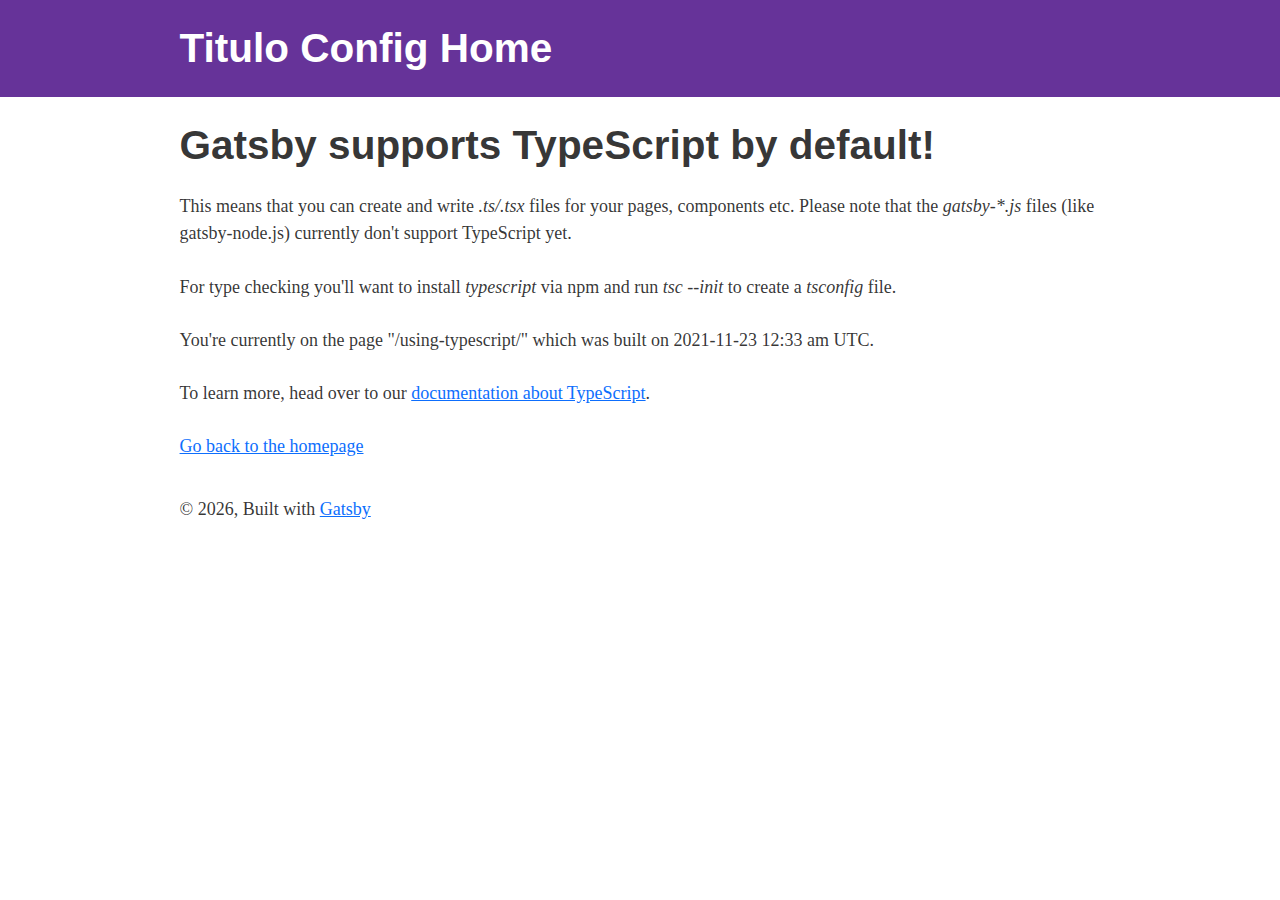
<file: using-typescript/index.html>
<!DOCTYPE html><html lang="en"><head><meta charSet="utf-8"/><meta http-equiv="x-ua-compatible" content="ie=edge"/><meta name="viewport" content="width=device-width, initial-scale=1, shrink-to-fit=no"/><style data-href="/styles.6e64744fe20df05e017d.css" data-identity="gatsby-global-css">@charset "UTF-8";/*!
 * Bootstrap v5.1.3 (https://getbootstrap.com/)
 * Copyright 2011-2021 The Bootstrap Authors
 * Copyright 2011-2021 Twitter, Inc.
 * Licensed under MIT (https://github.com/twbs/bootstrap/blob/main/LICENSE)
 */:root{--bs-blue:#0d6efd;--bs-indigo:#6610f2;--bs-purple:#6f42c1;--bs-pink:#d63384;--bs-red:#dc3545;--bs-orange:#fd7e14;--bs-yellow:#ffc107;--bs-green:#198754;--bs-teal:#20c997;--bs-cyan:#0dcaf0;--bs-white:#fff;--bs-gray:#6c757d;--bs-gray-dark:#343a40;--bs-gray-100:#f8f9fa;--bs-gray-200:#e9ecef;--bs-gray-300:#dee2e6;--bs-gray-400:#ced4da;--bs-gray-500:#adb5bd;--bs-gray-600:#6c757d;--bs-gray-700:#495057;--bs-gray-800:#343a40;--bs-gray-900:#212529;--bs-primary:#0d6efd;--bs-secondary:#6c757d;--bs-success:#198754;--bs-info:#0dcaf0;--bs-warning:#ffc107;--bs-danger:#dc3545;--bs-light:#f8f9fa;--bs-dark:#212529;--bs-primary-rgb:13,110,253;--bs-secondary-rgb:108,117,125;--bs-success-rgb:25,135,84;--bs-info-rgb:13,202,240;--bs-warning-rgb:255,193,7;--bs-danger-rgb:220,53,69;--bs-light-rgb:248,249,250;--bs-dark-rgb:33,37,41;--bs-white-rgb:255,255,255;--bs-black-rgb:0,0,0;--bs-body-color-rgb:33,37,41;--bs-body-bg-rgb:255,255,255;--bs-font-sans-serif:system-ui,-apple-system,"Segoe UI",Roboto,"Helvetica Neue",Arial,"Noto Sans","Liberation Sans",sans-serif,"Apple Color Emoji","Segoe UI Emoji","Segoe UI Symbol","Noto Color Emoji";--bs-font-monospace:SFMono-Regular,Menlo,Monaco,Consolas,"Liberation Mono","Courier New",monospace;--bs-gradient:linear-gradient(180deg,hsla(0,0%,100%,.15),hsla(0,0%,100%,0));--bs-body-font-family:var(--bs-font-sans-serif);--bs-body-font-size:1rem;--bs-body-font-weight:400;--bs-body-line-height:1.5;--bs-body-color:#212529;--bs-body-bg:#fff}*,:after,:before{box-sizing:border-box}@media (prefers-reduced-motion:no-preference){:root{scroll-behavior:smooth}}body{-webkit-text-size-adjust:100%;-webkit-tap-highlight-color:transparent;background-color:var(--bs-body-bg);color:var(--bs-body-color);font-family:var(--bs-body-font-family);font-size:var(--bs-body-font-size);font-weight:var(--bs-body-font-weight);line-height:var(--bs-body-line-height);text-align:var(--bs-body-text-align)}hr{background-color:currentColor;border:0;color:inherit;margin:1rem 0;opacity:.25}hr:not([size]){height:1px}.h1,.h2,.h3,.h4,.h5,.h6,h1,h2,h3,h4,h5,h6{font-weight:500;line-height:1.2;margin-bottom:.5rem;margin-top:0}.h1,h1{font-size:calc(1.375rem + 1.5vw)}@media (min-width:1200px){.h1,h1{font-size:2.5rem}}.h2,h2{font-size:calc(1.325rem + .9vw)}@media (min-width:1200px){.h2,h2{font-size:2rem}}.h3,h3{font-size:calc(1.3rem + .6vw)}@media (min-width:1200px){.h3,h3{font-size:1.75rem}}.h4,h4{font-size:calc(1.275rem + .3vw)}@media (min-width:1200px){.h4,h4{font-size:1.5rem}}.h5,h5{font-size:1.25rem}.h6,h6{font-size:1rem}p{margin-bottom:1rem;margin-top:0}abbr[data-bs-original-title],abbr[title]{cursor:help;-webkit-text-decoration:underline dotted;text-decoration:underline dotted;-webkit-text-decoration-skip-ink:none;text-decoration-skip-ink:none}address{font-style:normal;line-height:inherit;margin-bottom:1rem}ol,ul{padding-left:2rem}dl,ol,ul{margin-bottom:1rem;margin-top:0}ol ol,ol ul,ul ol,ul ul{margin-bottom:0}dd{margin-bottom:.5rem;margin-left:0}blockquote{margin:0 0 1rem}.small,small{font-size:.875em}.mark,mark{background-color:#fcf8e3;padding:.2em}sub,sup{font-size:.75em}a{color:#0d6efd;text-decoration:underline}a:hover{color:#0a58ca}a:not([href]):not([class]),a:not([href]):not([class]):hover{color:inherit;text-decoration:none}code,kbd,pre,samp{direction:ltr;font-family:var(--bs-font-monospace);unicode-bidi:bidi-override}pre{display:block;font-size:.875em;margin-bottom:1rem;margin-top:0}pre code{color:inherit;font-size:inherit;word-break:normal}code{word-wrap:break-word;color:#d63384;font-size:.875em}a>code{color:inherit}kbd{background-color:#212529;border-radius:.2rem;color:#fff;font-size:.875em;padding:.2rem .4rem}kbd kbd{font-size:1em;font-weight:700;padding:0}figure{margin:0 0 1rem}img,svg{vertical-align:middle}table{caption-side:bottom}caption{color:#6c757d;padding-bottom:.5rem;padding-top:.5rem;text-align:left}th{text-align:inherit;text-align:-webkit-match-parent}tbody,td,tfoot,th,thead,tr{border:0 solid;border-color:inherit}label{display:inline-block}button{border-radius:0}button:focus:not(:focus-visible){outline:0}button,input,optgroup,select,textarea{font-family:inherit;font-size:inherit;line-height:inherit}[role=button]{cursor:pointer}select{word-wrap:normal}select:disabled{opacity:1}[list]::-webkit-calendar-picker-indicator{display:none}[type=button],[type=reset],[type=submit],button{-webkit-appearance:button}[type=button]:not(:disabled),[type=reset]:not(:disabled),[type=submit]:not(:disabled),button:not(:disabled){cursor:pointer}::-moz-focus-inner{border-style:none;padding:0}textarea{resize:vertical}fieldset{border:0;margin:0;min-width:0}legend{float:left;font-size:calc(1.275rem + .3vw);line-height:inherit;margin-bottom:.5rem;width:100%}@media (min-width:1200px){legend{font-size:1.5rem}}legend+*{clear:left}::-webkit-datetime-edit-day-field,::-webkit-datetime-edit-fields-wrapper,::-webkit-datetime-edit-hour-field,::-webkit-datetime-edit-minute,::-webkit-datetime-edit-month-field,::-webkit-datetime-edit-text,::-webkit-datetime-edit-year-field{padding:0}::-webkit-inner-spin-button{height:auto}::-webkit-search-decoration{-webkit-appearance:none}::-webkit-color-swatch-wrapper{padding:0}::file-selector-button{font:inherit}output{display:inline-block}iframe{border:0}summary{cursor:pointer;display:list-item}[hidden]{display:none!important}.lead{font-size:1.25rem;font-weight:300}.display-1{font-size:calc(1.625rem + 4.5vw);font-weight:300;line-height:1.2}@media (min-width:1200px){.display-1{font-size:5rem}}.display-2{font-size:calc(1.575rem + 3.9vw);font-weight:300;line-height:1.2}@media (min-width:1200px){.display-2{font-size:4.5rem}}.display-3{font-size:calc(1.525rem + 3.3vw);font-weight:300;line-height:1.2}@media (min-width:1200px){.display-3{font-size:4rem}}.display-4{font-size:calc(1.475rem + 2.7vw);font-weight:300;line-height:1.2}@media (min-width:1200px){.display-4{font-size:3.5rem}}.display-5{font-size:calc(1.425rem + 2.1vw);font-weight:300;line-height:1.2}@media (min-width:1200px){.display-5{font-size:3rem}}.display-6{font-size:calc(1.375rem + 1.5vw);font-weight:300;line-height:1.2}@media (min-width:1200px){.display-6{font-size:2.5rem}}.list-inline,.list-unstyled{list-style:none;padding-left:0}.list-inline-item{display:inline-block}.list-inline-item:not(:last-child){margin-right:.5rem}.initialism{font-size:.875em;text-transform:uppercase}.blockquote{font-size:1.25rem;margin-bottom:1rem}.blockquote>:last-child{margin-bottom:0}.blockquote-footer{color:#6c757d;font-size:.875em;margin-bottom:1rem;margin-top:-1rem}.blockquote-footer:before{content:"— "}.img-fluid,.img-thumbnail{height:auto;max-width:100%}.img-thumbnail{background-color:#fff;border:1px solid #dee2e6;border-radius:.25rem;padding:.25rem}.figure{display:inline-block}.figure-img{line-height:1;margin-bottom:.5rem}.figure-caption{color:#6c757d;font-size:.875em}.container,.container-fluid,.container-lg,.container-md,.container-sm,.container-xl,.container-xxl{margin-left:auto;margin-right:auto;padding-left:var(--bs-gutter-x,.75rem);padding-right:var(--bs-gutter-x,.75rem);width:100%}@media (min-width:576px){.container,.container-sm{max-width:540px}}@media (min-width:768px){.container,.container-md,.container-sm{max-width:720px}}@media (min-width:992px){.container,.container-lg,.container-md,.container-sm{max-width:960px}}@media (min-width:1200px){.container,.container-lg,.container-md,.container-sm,.container-xl{max-width:1140px}}@media (min-width:1400px){.container,.container-lg,.container-md,.container-sm,.container-xl,.container-xxl{max-width:1320px}}.row{--bs-gutter-x:1.5rem;--bs-gutter-y:0;display:flex;flex-wrap:wrap;margin-left:calc(var(--bs-gutter-x)*-.5);margin-right:calc(var(--bs-gutter-x)*-.5);margin-top:calc(var(--bs-gutter-y)*-1)}.row>*{flex-shrink:0;margin-top:var(--bs-gutter-y);max-width:100%;padding-left:calc(var(--bs-gutter-x)*.5);padding-right:calc(var(--bs-gutter-x)*.5);width:100%}.col{flex:1 0}.row-cols-auto>*{flex:0 0 auto;width:auto}.row-cols-1>*{flex:0 0 auto;width:100%}.row-cols-2>*{flex:0 0 auto;width:50%}.row-cols-3>*{flex:0 0 auto;width:33.3333333333%}.row-cols-4>*{flex:0 0 auto;width:25%}.row-cols-5>*{flex:0 0 auto;width:20%}.row-cols-6>*{flex:0 0 auto;width:16.6666666667%}.col-auto{flex:0 0 auto;width:auto}.col-1{flex:0 0 auto;width:8.33333333%}.col-2{flex:0 0 auto;width:16.66666667%}.col-3{flex:0 0 auto;width:25%}.col-4{flex:0 0 auto;width:33.33333333%}.col-5{flex:0 0 auto;width:41.66666667%}.col-6{flex:0 0 auto;width:50%}.col-7{flex:0 0 auto;width:58.33333333%}.col-8{flex:0 0 auto;width:66.66666667%}.col-9{flex:0 0 auto;width:75%}.col-10{flex:0 0 auto;width:83.33333333%}.col-11{flex:0 0 auto;width:91.66666667%}.col-12{flex:0 0 auto;width:100%}.offset-1{margin-left:8.33333333%}.offset-2{margin-left:16.66666667%}.offset-3{margin-left:25%}.offset-4{margin-left:33.33333333%}.offset-5{margin-left:41.66666667%}.offset-6{margin-left:50%}.offset-7{margin-left:58.33333333%}.offset-8{margin-left:66.66666667%}.offset-9{margin-left:75%}.offset-10{margin-left:83.33333333%}.offset-11{margin-left:91.66666667%}.g-0,.gx-0{--bs-gutter-x:0}.g-0,.gy-0{--bs-gutter-y:0}.g-1,.gx-1{--bs-gutter-x:0.25rem}.g-1,.gy-1{--bs-gutter-y:0.25rem}.g-2,.gx-2{--bs-gutter-x:0.5rem}.g-2,.gy-2{--bs-gutter-y:0.5rem}.g-3,.gx-3{--bs-gutter-x:1rem}.g-3,.gy-3{--bs-gutter-y:1rem}.g-4,.gx-4{--bs-gutter-x:1.5rem}.g-4,.gy-4{--bs-gutter-y:1.5rem}.g-5,.gx-5{--bs-gutter-x:3rem}.g-5,.gy-5{--bs-gutter-y:3rem}@media (min-width:576px){.col-sm{flex:1 0}.row-cols-sm-auto>*{flex:0 0 auto;width:auto}.row-cols-sm-1>*{flex:0 0 auto;width:100%}.row-cols-sm-2>*{flex:0 0 auto;width:50%}.row-cols-sm-3>*{flex:0 0 auto;width:33.3333333333%}.row-cols-sm-4>*{flex:0 0 auto;width:25%}.row-cols-sm-5>*{flex:0 0 auto;width:20%}.row-cols-sm-6>*{flex:0 0 auto;width:16.6666666667%}.col-sm-auto{flex:0 0 auto;width:auto}.col-sm-1{flex:0 0 auto;width:8.33333333%}.col-sm-2{flex:0 0 auto;width:16.66666667%}.col-sm-3{flex:0 0 auto;width:25%}.col-sm-4{flex:0 0 auto;width:33.33333333%}.col-sm-5{flex:0 0 auto;width:41.66666667%}.col-sm-6{flex:0 0 auto;width:50%}.col-sm-7{flex:0 0 auto;width:58.33333333%}.col-sm-8{flex:0 0 auto;width:66.66666667%}.col-sm-9{flex:0 0 auto;width:75%}.col-sm-10{flex:0 0 auto;width:83.33333333%}.col-sm-11{flex:0 0 auto;width:91.66666667%}.col-sm-12{flex:0 0 auto;width:100%}.offset-sm-0{margin-left:0}.offset-sm-1{margin-left:8.33333333%}.offset-sm-2{margin-left:16.66666667%}.offset-sm-3{margin-left:25%}.offset-sm-4{margin-left:33.33333333%}.offset-sm-5{margin-left:41.66666667%}.offset-sm-6{margin-left:50%}.offset-sm-7{margin-left:58.33333333%}.offset-sm-8{margin-left:66.66666667%}.offset-sm-9{margin-left:75%}.offset-sm-10{margin-left:83.33333333%}.offset-sm-11{margin-left:91.66666667%}.g-sm-0,.gx-sm-0{--bs-gutter-x:0}.g-sm-0,.gy-sm-0{--bs-gutter-y:0}.g-sm-1,.gx-sm-1{--bs-gutter-x:0.25rem}.g-sm-1,.gy-sm-1{--bs-gutter-y:0.25rem}.g-sm-2,.gx-sm-2{--bs-gutter-x:0.5rem}.g-sm-2,.gy-sm-2{--bs-gutter-y:0.5rem}.g-sm-3,.gx-sm-3{--bs-gutter-x:1rem}.g-sm-3,.gy-sm-3{--bs-gutter-y:1rem}.g-sm-4,.gx-sm-4{--bs-gutter-x:1.5rem}.g-sm-4,.gy-sm-4{--bs-gutter-y:1.5rem}.g-sm-5,.gx-sm-5{--bs-gutter-x:3rem}.g-sm-5,.gy-sm-5{--bs-gutter-y:3rem}}@media (min-width:768px){.col-md{flex:1 0}.row-cols-md-auto>*{flex:0 0 auto;width:auto}.row-cols-md-1>*{flex:0 0 auto;width:100%}.row-cols-md-2>*{flex:0 0 auto;width:50%}.row-cols-md-3>*{flex:0 0 auto;width:33.3333333333%}.row-cols-md-4>*{flex:0 0 auto;width:25%}.row-cols-md-5>*{flex:0 0 auto;width:20%}.row-cols-md-6>*{flex:0 0 auto;width:16.6666666667%}.col-md-auto{flex:0 0 auto;width:auto}.col-md-1{flex:0 0 auto;width:8.33333333%}.col-md-2{flex:0 0 auto;width:16.66666667%}.col-md-3{flex:0 0 auto;width:25%}.col-md-4{flex:0 0 auto;width:33.33333333%}.col-md-5{flex:0 0 auto;width:41.66666667%}.col-md-6{flex:0 0 auto;width:50%}.col-md-7{flex:0 0 auto;width:58.33333333%}.col-md-8{flex:0 0 auto;width:66.66666667%}.col-md-9{flex:0 0 auto;width:75%}.col-md-10{flex:0 0 auto;width:83.33333333%}.col-md-11{flex:0 0 auto;width:91.66666667%}.col-md-12{flex:0 0 auto;width:100%}.offset-md-0{margin-left:0}.offset-md-1{margin-left:8.33333333%}.offset-md-2{margin-left:16.66666667%}.offset-md-3{margin-left:25%}.offset-md-4{margin-left:33.33333333%}.offset-md-5{margin-left:41.66666667%}.offset-md-6{margin-left:50%}.offset-md-7{margin-left:58.33333333%}.offset-md-8{margin-left:66.66666667%}.offset-md-9{margin-left:75%}.offset-md-10{margin-left:83.33333333%}.offset-md-11{margin-left:91.66666667%}.g-md-0,.gx-md-0{--bs-gutter-x:0}.g-md-0,.gy-md-0{--bs-gutter-y:0}.g-md-1,.gx-md-1{--bs-gutter-x:0.25rem}.g-md-1,.gy-md-1{--bs-gutter-y:0.25rem}.g-md-2,.gx-md-2{--bs-gutter-x:0.5rem}.g-md-2,.gy-md-2{--bs-gutter-y:0.5rem}.g-md-3,.gx-md-3{--bs-gutter-x:1rem}.g-md-3,.gy-md-3{--bs-gutter-y:1rem}.g-md-4,.gx-md-4{--bs-gutter-x:1.5rem}.g-md-4,.gy-md-4{--bs-gutter-y:1.5rem}.g-md-5,.gx-md-5{--bs-gutter-x:3rem}.g-md-5,.gy-md-5{--bs-gutter-y:3rem}}@media (min-width:992px){.col-lg{flex:1 0}.row-cols-lg-auto>*{flex:0 0 auto;width:auto}.row-cols-lg-1>*{flex:0 0 auto;width:100%}.row-cols-lg-2>*{flex:0 0 auto;width:50%}.row-cols-lg-3>*{flex:0 0 auto;width:33.3333333333%}.row-cols-lg-4>*{flex:0 0 auto;width:25%}.row-cols-lg-5>*{flex:0 0 auto;width:20%}.row-cols-lg-6>*{flex:0 0 auto;width:16.6666666667%}.col-lg-auto{flex:0 0 auto;width:auto}.col-lg-1{flex:0 0 auto;width:8.33333333%}.col-lg-2{flex:0 0 auto;width:16.66666667%}.col-lg-3{flex:0 0 auto;width:25%}.col-lg-4{flex:0 0 auto;width:33.33333333%}.col-lg-5{flex:0 0 auto;width:41.66666667%}.col-lg-6{flex:0 0 auto;width:50%}.col-lg-7{flex:0 0 auto;width:58.33333333%}.col-lg-8{flex:0 0 auto;width:66.66666667%}.col-lg-9{flex:0 0 auto;width:75%}.col-lg-10{flex:0 0 auto;width:83.33333333%}.col-lg-11{flex:0 0 auto;width:91.66666667%}.col-lg-12{flex:0 0 auto;width:100%}.offset-lg-0{margin-left:0}.offset-lg-1{margin-left:8.33333333%}.offset-lg-2{margin-left:16.66666667%}.offset-lg-3{margin-left:25%}.offset-lg-4{margin-left:33.33333333%}.offset-lg-5{margin-left:41.66666667%}.offset-lg-6{margin-left:50%}.offset-lg-7{margin-left:58.33333333%}.offset-lg-8{margin-left:66.66666667%}.offset-lg-9{margin-left:75%}.offset-lg-10{margin-left:83.33333333%}.offset-lg-11{margin-left:91.66666667%}.g-lg-0,.gx-lg-0{--bs-gutter-x:0}.g-lg-0,.gy-lg-0{--bs-gutter-y:0}.g-lg-1,.gx-lg-1{--bs-gutter-x:0.25rem}.g-lg-1,.gy-lg-1{--bs-gutter-y:0.25rem}.g-lg-2,.gx-lg-2{--bs-gutter-x:0.5rem}.g-lg-2,.gy-lg-2{--bs-gutter-y:0.5rem}.g-lg-3,.gx-lg-3{--bs-gutter-x:1rem}.g-lg-3,.gy-lg-3{--bs-gutter-y:1rem}.g-lg-4,.gx-lg-4{--bs-gutter-x:1.5rem}.g-lg-4,.gy-lg-4{--bs-gutter-y:1.5rem}.g-lg-5,.gx-lg-5{--bs-gutter-x:3rem}.g-lg-5,.gy-lg-5{--bs-gutter-y:3rem}}@media (min-width:1200px){.col-xl{flex:1 0}.row-cols-xl-auto>*{flex:0 0 auto;width:auto}.row-cols-xl-1>*{flex:0 0 auto;width:100%}.row-cols-xl-2>*{flex:0 0 auto;width:50%}.row-cols-xl-3>*{flex:0 0 auto;width:33.3333333333%}.row-cols-xl-4>*{flex:0 0 auto;width:25%}.row-cols-xl-5>*{flex:0 0 auto;width:20%}.row-cols-xl-6>*{flex:0 0 auto;width:16.6666666667%}.col-xl-auto{flex:0 0 auto;width:auto}.col-xl-1{flex:0 0 auto;width:8.33333333%}.col-xl-2{flex:0 0 auto;width:16.66666667%}.col-xl-3{flex:0 0 auto;width:25%}.col-xl-4{flex:0 0 auto;width:33.33333333%}.col-xl-5{flex:0 0 auto;width:41.66666667%}.col-xl-6{flex:0 0 auto;width:50%}.col-xl-7{flex:0 0 auto;width:58.33333333%}.col-xl-8{flex:0 0 auto;width:66.66666667%}.col-xl-9{flex:0 0 auto;width:75%}.col-xl-10{flex:0 0 auto;width:83.33333333%}.col-xl-11{flex:0 0 auto;width:91.66666667%}.col-xl-12{flex:0 0 auto;width:100%}.offset-xl-0{margin-left:0}.offset-xl-1{margin-left:8.33333333%}.offset-xl-2{margin-left:16.66666667%}.offset-xl-3{margin-left:25%}.offset-xl-4{margin-left:33.33333333%}.offset-xl-5{margin-left:41.66666667%}.offset-xl-6{margin-left:50%}.offset-xl-7{margin-left:58.33333333%}.offset-xl-8{margin-left:66.66666667%}.offset-xl-9{margin-left:75%}.offset-xl-10{margin-left:83.33333333%}.offset-xl-11{margin-left:91.66666667%}.g-xl-0,.gx-xl-0{--bs-gutter-x:0}.g-xl-0,.gy-xl-0{--bs-gutter-y:0}.g-xl-1,.gx-xl-1{--bs-gutter-x:0.25rem}.g-xl-1,.gy-xl-1{--bs-gutter-y:0.25rem}.g-xl-2,.gx-xl-2{--bs-gutter-x:0.5rem}.g-xl-2,.gy-xl-2{--bs-gutter-y:0.5rem}.g-xl-3,.gx-xl-3{--bs-gutter-x:1rem}.g-xl-3,.gy-xl-3{--bs-gutter-y:1rem}.g-xl-4,.gx-xl-4{--bs-gutter-x:1.5rem}.g-xl-4,.gy-xl-4{--bs-gutter-y:1.5rem}.g-xl-5,.gx-xl-5{--bs-gutter-x:3rem}.g-xl-5,.gy-xl-5{--bs-gutter-y:3rem}}@media (min-width:1400px){.col-xxl{flex:1 0}.row-cols-xxl-auto>*{flex:0 0 auto;width:auto}.row-cols-xxl-1>*{flex:0 0 auto;width:100%}.row-cols-xxl-2>*{flex:0 0 auto;width:50%}.row-cols-xxl-3>*{flex:0 0 auto;width:33.3333333333%}.row-cols-xxl-4>*{flex:0 0 auto;width:25%}.row-cols-xxl-5>*{flex:0 0 auto;width:20%}.row-cols-xxl-6>*{flex:0 0 auto;width:16.6666666667%}.col-xxl-auto{flex:0 0 auto;width:auto}.col-xxl-1{flex:0 0 auto;width:8.33333333%}.col-xxl-2{flex:0 0 auto;width:16.66666667%}.col-xxl-3{flex:0 0 auto;width:25%}.col-xxl-4{flex:0 0 auto;width:33.33333333%}.col-xxl-5{flex:0 0 auto;width:41.66666667%}.col-xxl-6{flex:0 0 auto;width:50%}.col-xxl-7{flex:0 0 auto;width:58.33333333%}.col-xxl-8{flex:0 0 auto;width:66.66666667%}.col-xxl-9{flex:0 0 auto;width:75%}.col-xxl-10{flex:0 0 auto;width:83.33333333%}.col-xxl-11{flex:0 0 auto;width:91.66666667%}.col-xxl-12{flex:0 0 auto;width:100%}.offset-xxl-0{margin-left:0}.offset-xxl-1{margin-left:8.33333333%}.offset-xxl-2{margin-left:16.66666667%}.offset-xxl-3{margin-left:25%}.offset-xxl-4{margin-left:33.33333333%}.offset-xxl-5{margin-left:41.66666667%}.offset-xxl-6{margin-left:50%}.offset-xxl-7{margin-left:58.33333333%}.offset-xxl-8{margin-left:66.66666667%}.offset-xxl-9{margin-left:75%}.offset-xxl-10{margin-left:83.33333333%}.offset-xxl-11{margin-left:91.66666667%}.g-xxl-0,.gx-xxl-0{--bs-gutter-x:0}.g-xxl-0,.gy-xxl-0{--bs-gutter-y:0}.g-xxl-1,.gx-xxl-1{--bs-gutter-x:0.25rem}.g-xxl-1,.gy-xxl-1{--bs-gutter-y:0.25rem}.g-xxl-2,.gx-xxl-2{--bs-gutter-x:0.5rem}.g-xxl-2,.gy-xxl-2{--bs-gutter-y:0.5rem}.g-xxl-3,.gx-xxl-3{--bs-gutter-x:1rem}.g-xxl-3,.gy-xxl-3{--bs-gutter-y:1rem}.g-xxl-4,.gx-xxl-4{--bs-gutter-x:1.5rem}.g-xxl-4,.gy-xxl-4{--bs-gutter-y:1.5rem}.g-xxl-5,.gx-xxl-5{--bs-gutter-x:3rem}.g-xxl-5,.gy-xxl-5{--bs-gutter-y:3rem}}.table{--bs-table-bg:transparent;--bs-table-accent-bg:transparent;--bs-table-striped-color:#212529;--bs-table-striped-bg:rgba(0,0,0,.05);--bs-table-active-color:#212529;--bs-table-active-bg:rgba(0,0,0,.1);--bs-table-hover-color:#212529;--bs-table-hover-bg:rgba(0,0,0,.075);border-color:#dee2e6;color:#212529;margin-bottom:1rem;vertical-align:top;width:100%}.table>:not(caption)>*>*{background-color:var(--bs-table-bg);border-bottom-width:1px;box-shadow:inset 0 0 0 9999px var(--bs-table-accent-bg);padding:.5rem}.table>tbody{vertical-align:inherit}.table>thead{vertical-align:bottom}.table>:not(:first-child){border-top:2px solid}.caption-top{caption-side:top}.table-sm>:not(caption)>*>*{padding:.25rem}.table-bordered>:not(caption)>*{border-width:1px 0}.table-bordered>:not(caption)>*>*{border-width:0 1px}.table-borderless>:not(caption)>*>*{border-bottom-width:0}.table-borderless>:not(:first-child){border-top-width:0}.table-striped>tbody>tr:nth-of-type(odd)>*{--bs-table-accent-bg:var(--bs-table-striped-bg);color:var(--bs-table-striped-color)}.table-active{--bs-table-accent-bg:var(--bs-table-active-bg);color:var(--bs-table-active-color)}.table-hover>tbody>tr:hover>*{--bs-table-accent-bg:var(--bs-table-hover-bg);color:var(--bs-table-hover-color)}.table-primary{--bs-table-bg:#cfe2ff;--bs-table-striped-bg:#c5d7f2;--bs-table-striped-color:#000;--bs-table-active-bg:#bacbe6;--bs-table-active-color:#000;--bs-table-hover-bg:#bfd1ec;--bs-table-hover-color:#000;border-color:#bacbe6;color:#000}.table-secondary{--bs-table-bg:#e2e3e5;--bs-table-striped-bg:#d7d8da;--bs-table-striped-color:#000;--bs-table-active-bg:#cbccce;--bs-table-active-color:#000;--bs-table-hover-bg:#d1d2d4;--bs-table-hover-color:#000;border-color:#cbccce;color:#000}.table-success{--bs-table-bg:#d1e7dd;--bs-table-striped-bg:#c7dbd2;--bs-table-striped-color:#000;--bs-table-active-bg:#bcd0c7;--bs-table-active-color:#000;--bs-table-hover-bg:#c1d6cc;--bs-table-hover-color:#000;border-color:#bcd0c7;color:#000}.table-info{--bs-table-bg:#cff4fc;--bs-table-striped-bg:#c5e8ef;--bs-table-striped-color:#000;--bs-table-active-bg:#badce3;--bs-table-active-color:#000;--bs-table-hover-bg:#bfe2e9;--bs-table-hover-color:#000;border-color:#badce3;color:#000}.table-warning{--bs-table-bg:#fff3cd;--bs-table-striped-bg:#f2e7c3;--bs-table-striped-color:#000;--bs-table-active-bg:#e6dbb9;--bs-table-active-color:#000;--bs-table-hover-bg:#ece1be;--bs-table-hover-color:#000;border-color:#e6dbb9;color:#000}.table-danger{--bs-table-bg:#f8d7da;--bs-table-striped-bg:#eccccf;--bs-table-striped-color:#000;--bs-table-active-bg:#dfc2c4;--bs-table-active-color:#000;--bs-table-hover-bg:#e5c7ca;--bs-table-hover-color:#000;border-color:#dfc2c4;color:#000}.table-light{--bs-table-bg:#f8f9fa;--bs-table-striped-bg:#ecedee;--bs-table-striped-color:#000;--bs-table-active-bg:#dfe0e1;--bs-table-active-color:#000;--bs-table-hover-bg:#e5e6e7;--bs-table-hover-color:#000;border-color:#dfe0e1;color:#000}.table-dark{--bs-table-bg:#212529;--bs-table-striped-bg:#2c3034;--bs-table-striped-color:#fff;--bs-table-active-bg:#373b3e;--bs-table-active-color:#fff;--bs-table-hover-bg:#323539;--bs-table-hover-color:#fff;border-color:#373b3e;color:#fff}.table-responsive{-webkit-overflow-scrolling:touch;overflow-x:auto}@media (max-width:575.98px){.table-responsive-sm{-webkit-overflow-scrolling:touch;overflow-x:auto}}@media (max-width:767.98px){.table-responsive-md{-webkit-overflow-scrolling:touch;overflow-x:auto}}@media (max-width:991.98px){.table-responsive-lg{-webkit-overflow-scrolling:touch;overflow-x:auto}}@media (max-width:1199.98px){.table-responsive-xl{-webkit-overflow-scrolling:touch;overflow-x:auto}}@media (max-width:1399.98px){.table-responsive-xxl{-webkit-overflow-scrolling:touch;overflow-x:auto}}.form-label{margin-bottom:.5rem}.col-form-label{font-size:inherit;line-height:1.5;margin-bottom:0;padding-bottom:calc(.375rem + 1px);padding-top:calc(.375rem + 1px)}.col-form-label-lg{font-size:1.25rem;padding-bottom:calc(.5rem + 1px);padding-top:calc(.5rem + 1px)}.col-form-label-sm{font-size:.875rem;padding-bottom:calc(.25rem + 1px);padding-top:calc(.25rem + 1px)}.form-text{color:#6c757d;font-size:.875em;margin-top:.25rem}.form-control{-webkit-appearance:none;appearance:none;background-clip:padding-box;background-color:#fff;border:1px solid #ced4da;border-radius:.25rem;color:#212529;display:block;font-size:1rem;font-weight:400;line-height:1.5;padding:.375rem .75rem;transition:border-color .15s ease-in-out,box-shadow .15s ease-in-out;width:100%}@media (prefers-reduced-motion:reduce){.form-control{transition:none}}.form-control[type=file]{overflow:hidden}.form-control[type=file]:not(:disabled):not([readonly]){cursor:pointer}.form-control:focus{background-color:#fff;border-color:#86b7fe;box-shadow:0 0 0 .25rem rgba(13,110,253,.25);color:#212529;outline:0}.form-control::-webkit-date-and-time-value{height:1.5em}.form-control:-ms-input-placeholder{color:#6c757d;opacity:1}.form-control::placeholder{color:#6c757d;opacity:1}.form-control:disabled,.form-control[readonly]{background-color:#e9ecef;opacity:1}.form-control::file-selector-button{-webkit-margin-end:.75rem;background-color:#e9ecef;border:0 solid;border-color:inherit;border-inline-end-width:1px;border-radius:0;color:#212529;margin:-.375rem -.75rem;margin-inline-end:.75rem;padding:.375rem .75rem;pointer-events:none;transition:color .15s ease-in-out,background-color .15s ease-in-out,border-color .15s ease-in-out,box-shadow .15s ease-in-out}@media (prefers-reduced-motion:reduce){.form-control::-webkit-file-upload-button{-webkit-transition:none;transition:none}.form-control::file-selector-button{transition:none}}.form-control:hover:not(:disabled):not([readonly])::file-selector-button{background-color:#dde0e3}.form-control::-webkit-file-upload-button{-webkit-margin-end:.75rem;background-color:#e9ecef;border:0 solid;border-color:inherit;border-inline-end-width:1px;border-radius:0;color:#212529;margin:-.375rem -.75rem;margin-inline-end:.75rem;padding:.375rem .75rem;pointer-events:none;-webkit-transition:color .15s ease-in-out,background-color .15s ease-in-out,border-color .15s ease-in-out,box-shadow .15s ease-in-out;transition:color .15s ease-in-out,background-color .15s ease-in-out,border-color .15s ease-in-out,box-shadow .15s ease-in-out}@media (prefers-reduced-motion:reduce){.form-control::-webkit-file-upload-button{-webkit-transition:none;transition:none}}.form-control:hover:not(:disabled):not([readonly])::-webkit-file-upload-button{background-color:#dde0e3}.form-control-plaintext{background-color:transparent;border:solid transparent;border-width:1px 0;color:#212529;display:block;line-height:1.5;margin-bottom:0;padding:.375rem 0;width:100%}.form-control-plaintext.form-control-lg,.form-control-plaintext.form-control-sm{padding-left:0;padding-right:0}.form-control-sm{border-radius:.2rem;font-size:.875rem;min-height:calc(1.5em + .5rem + 2px);padding:.25rem .5rem}.form-control-sm::file-selector-button{-webkit-margin-end:.5rem;margin:-.25rem -.5rem;margin-inline-end:.5rem;padding:.25rem .5rem}.form-control-sm::-webkit-file-upload-button{-webkit-margin-end:.5rem;margin:-.25rem -.5rem;margin-inline-end:.5rem;padding:.25rem .5rem}.form-control-lg{border-radius:.3rem;font-size:1.25rem;min-height:calc(1.5em + 1rem + 2px);padding:.5rem 1rem}.form-control-lg::file-selector-button{-webkit-margin-end:1rem;margin:-.5rem -1rem;margin-inline-end:1rem;padding:.5rem 1rem}.form-control-lg::-webkit-file-upload-button{-webkit-margin-end:1rem;margin:-.5rem -1rem;margin-inline-end:1rem;padding:.5rem 1rem}textarea.form-control{min-height:calc(1.5em + .75rem + 2px)}textarea.form-control-sm{min-height:calc(1.5em + .5rem + 2px)}textarea.form-control-lg{min-height:calc(1.5em + 1rem + 2px)}.form-control-color{height:auto;padding:.375rem;width:3rem}.form-control-color:not(:disabled):not([readonly]){cursor:pointer}.form-control-color::-moz-color-swatch{border-radius:.25rem;height:1.5em}.form-control-color::-webkit-color-swatch{border-radius:.25rem;height:1.5em}.form-select{-moz-padding-start:calc(.75rem - 3px);-webkit-appearance:none;appearance:none;background-color:#fff;background-image:url("data:image/svg+xml;charset=utf-8,%3Csvg xmlns='http://www.w3.org/2000/svg' viewBox='0 0 16 16'%3E%3Cpath fill='none' stroke='%23343a40' stroke-linecap='round' stroke-linejoin='round' stroke-width='2' d='m2 5 6 6 6-6'/%3E%3C/svg%3E");background-position:right .75rem center;background-repeat:no-repeat;background-size:16px 12px;border:1px solid #ced4da;border-radius:.25rem;color:#212529;display:block;font-size:1rem;font-weight:400;line-height:1.5;padding:.375rem 2.25rem .375rem .75rem;transition:border-color .15s ease-in-out,box-shadow .15s ease-in-out;width:100%}@media (prefers-reduced-motion:reduce){.form-select{transition:none}}.form-select:focus{border-color:#86b7fe;box-shadow:0 0 0 .25rem rgba(13,110,253,.25);outline:0}.form-select[multiple],.form-select[size]:not([size="1"]){background-image:none;padding-right:.75rem}.form-select:disabled{background-color:#e9ecef}.form-select:-moz-focusring{color:transparent;text-shadow:0 0 0 #212529}.form-select-sm{border-radius:.2rem;font-size:.875rem;padding-bottom:.25rem;padding-left:.5rem;padding-top:.25rem}.form-select-lg{border-radius:.3rem;font-size:1.25rem;padding-bottom:.5rem;padding-left:1rem;padding-top:.5rem}.form-check{display:block;margin-bottom:.125rem;min-height:1.5rem;padding-left:1.5em}.form-check .form-check-input{float:left;margin-left:-1.5em}.form-check-input{-webkit-print-color-adjust:exact;-webkit-appearance:none;appearance:none;background-color:#fff;background-position:50%;background-repeat:no-repeat;background-size:contain;border:1px solid rgba(0,0,0,.25);color-adjust:exact;height:1em;margin-top:.25em;vertical-align:top;width:1em}.form-check-input[type=checkbox]{border-radius:.25em}.form-check-input[type=radio]{border-radius:50%}.form-check-input:active{filter:brightness(90%)}.form-check-input:focus{border-color:#86b7fe;box-shadow:0 0 0 .25rem rgba(13,110,253,.25);outline:0}.form-check-input:checked{background-color:#0d6efd;border-color:#0d6efd}.form-check-input:checked[type=checkbox]{background-image:url("data:image/svg+xml;charset=utf-8,%3Csvg xmlns='http://www.w3.org/2000/svg' viewBox='0 0 20 20'%3E%3Cpath fill='none' stroke='%23fff' stroke-linecap='round' stroke-linejoin='round' stroke-width='3' d='m6 10 3 3 6-6'/%3E%3C/svg%3E")}.form-check-input:checked[type=radio]{background-image:url("data:image/svg+xml;charset=utf-8,%3Csvg xmlns='http://www.w3.org/2000/svg' viewBox='-4 -4 8 8'%3E%3Ccircle r='2' fill='%23fff'/%3E%3C/svg%3E")}.form-check-input[type=checkbox]:indeterminate{background-color:#0d6efd;background-image:url("data:image/svg+xml;charset=utf-8,%3Csvg xmlns='http://www.w3.org/2000/svg' viewBox='0 0 20 20'%3E%3Cpath fill='none' stroke='%23fff' stroke-linecap='round' stroke-linejoin='round' stroke-width='3' d='M6 10h8'/%3E%3C/svg%3E");border-color:#0d6efd}.form-check-input:disabled{filter:none;opacity:.5;pointer-events:none}.form-check-input:disabled~.form-check-label,.form-check-input[disabled]~.form-check-label{opacity:.5}.form-switch{padding-left:2.5em}.form-switch .form-check-input{background-image:url("data:image/svg+xml;charset=utf-8,%3Csvg xmlns='http://www.w3.org/2000/svg' viewBox='-4 -4 8 8'%3E%3Ccircle r='3' fill='rgba(0, 0, 0, 0.25)'/%3E%3C/svg%3E");background-position:0;border-radius:2em;margin-left:-2.5em;transition:background-position .15s ease-in-out;width:2em}@media (prefers-reduced-motion:reduce){.form-switch .form-check-input{transition:none}}.form-switch .form-check-input:focus{background-image:url("data:image/svg+xml;charset=utf-8,%3Csvg xmlns='http://www.w3.org/2000/svg' viewBox='-4 -4 8 8'%3E%3Ccircle r='3' fill='%2386b7fe'/%3E%3C/svg%3E")}.form-switch .form-check-input:checked{background-image:url("data:image/svg+xml;charset=utf-8,%3Csvg xmlns='http://www.w3.org/2000/svg' viewBox='-4 -4 8 8'%3E%3Ccircle r='3' fill='%23fff'/%3E%3C/svg%3E");background-position:100%}.form-check-inline{display:inline-block;margin-right:1rem}.btn-check{clip:rect(0,0,0,0);pointer-events:none;position:absolute}.btn-check:disabled+.btn,.btn-check[disabled]+.btn{filter:none;opacity:.65;pointer-events:none}.form-range{-webkit-appearance:none;appearance:none;background-color:transparent;height:1.5rem;padding:0;width:100%}.form-range:focus{outline:0}.form-range:focus::-webkit-slider-thumb{box-shadow:0 0 0 1px #fff,0 0 0 .25rem rgba(13,110,253,.25)}.form-range:focus::-moz-range-thumb{box-shadow:0 0 0 1px #fff,0 0 0 .25rem rgba(13,110,253,.25)}.form-range::-moz-focus-outer{border:0}.form-range::-webkit-slider-thumb{-webkit-appearance:none;appearance:none;background-color:#0d6efd;border:0;border-radius:1rem;height:1rem;margin-top:-.25rem;-webkit-transition:background-color .15s ease-in-out,border-color .15s ease-in-out,box-shadow .15s ease-in-out;transition:background-color .15s ease-in-out,border-color .15s ease-in-out,box-shadow .15s ease-in-out;width:1rem}@media (prefers-reduced-motion:reduce){.form-range::-webkit-slider-thumb{-webkit-transition:none;transition:none}}.form-range::-webkit-slider-thumb:active{background-color:#b6d4fe}.form-range::-webkit-slider-runnable-track{background-color:#dee2e6;border-color:transparent;border-radius:1rem;color:transparent;cursor:pointer;height:.5rem;width:100%}.form-range::-moz-range-thumb{appearance:none;background-color:#0d6efd;border:0;border-radius:1rem;height:1rem;-moz-transition:background-color .15s ease-in-out,border-color .15s ease-in-out,box-shadow .15s ease-in-out;transition:background-color .15s ease-in-out,border-color .15s ease-in-out,box-shadow .15s ease-in-out;width:1rem}@media (prefers-reduced-motion:reduce){.form-range::-moz-range-thumb{-moz-transition:none;transition:none}}.form-range::-moz-range-thumb:active{background-color:#b6d4fe}.form-range::-moz-range-track{background-color:#dee2e6;border-color:transparent;border-radius:1rem;color:transparent;cursor:pointer;height:.5rem;width:100%}.form-range:disabled{pointer-events:none}.form-range:disabled::-webkit-slider-thumb{background-color:#adb5bd}.form-range:disabled::-moz-range-thumb{background-color:#adb5bd}.form-floating{position:relative}.form-floating>.form-control,.form-floating>.form-select{height:calc(3.5rem + 2px);line-height:1.25}.form-floating>label{border:1px solid transparent;height:100%;left:0;padding:1rem .75rem;pointer-events:none;position:absolute;top:0;transform-origin:0 0;transition:opacity .1s ease-in-out,transform .1s ease-in-out}@media (prefers-reduced-motion:reduce){.form-floating>label{transition:none}}.form-floating>.form-control{padding:1rem .75rem}.form-floating>.form-control:-ms-input-placeholder{color:transparent}.form-floating>.form-control::placeholder{color:transparent}.form-floating>.form-control:not(:-ms-input-placeholder){padding-bottom:.625rem;padding-top:1.625rem}.form-floating>.form-control:focus,.form-floating>.form-control:not(:placeholder-shown){padding-bottom:.625rem;padding-top:1.625rem}.form-floating>.form-control:-webkit-autofill{padding-bottom:.625rem;padding-top:1.625rem}.form-floating>.form-select{padding-bottom:.625rem;padding-top:1.625rem}.form-floating>.form-control:not(:-ms-input-placeholder)~label{opacity:.65;transform:scale(.85) translateY(-.5rem) translateX(.15rem)}.form-floating>.form-control:focus~label,.form-floating>.form-control:not(:placeholder-shown)~label,.form-floating>.form-select~label{opacity:.65;transform:scale(.85) translateY(-.5rem) translateX(.15rem)}.form-floating>.form-control:-webkit-autofill~label{opacity:.65;transform:scale(.85) translateY(-.5rem) translateX(.15rem)}.input-group{align-items:stretch;display:flex;flex-wrap:wrap;position:relative;width:100%}.input-group>.form-control,.input-group>.form-select{flex:1 1 auto;min-width:0;position:relative;width:1%}.input-group>.form-control:focus,.input-group>.form-select:focus{z-index:3}.input-group .btn{position:relative;z-index:2}.input-group .btn:focus{z-index:3}.input-group-text{align-items:center;background-color:#e9ecef;border:1px solid #ced4da;border-radius:.25rem;color:#212529;display:flex;font-size:1rem;font-weight:400;line-height:1.5;padding:.375rem .75rem;text-align:center;white-space:nowrap}.input-group-lg>.btn,.input-group-lg>.form-control,.input-group-lg>.form-select,.input-group-lg>.input-group-text{border-radius:.3rem;font-size:1.25rem;padding:.5rem 1rem}.input-group-sm>.btn,.input-group-sm>.form-control,.input-group-sm>.form-select,.input-group-sm>.input-group-text{border-radius:.2rem;font-size:.875rem;padding:.25rem .5rem}.input-group-lg>.form-select,.input-group-sm>.form-select{padding-right:3rem}.input-group.has-validation>.dropdown-toggle:nth-last-child(n+4),.input-group.has-validation>:nth-last-child(n+3):not(.dropdown-toggle):not(.dropdown-menu),.input-group:not(.has-validation)>.dropdown-toggle:nth-last-child(n+3),.input-group:not(.has-validation)>:not(:last-child):not(.dropdown-toggle):not(.dropdown-menu){border-bottom-right-radius:0;border-top-right-radius:0}.input-group>:not(:first-child):not(.dropdown-menu):not(.valid-tooltip):not(.valid-feedback):not(.invalid-tooltip):not(.invalid-feedback){border-bottom-left-radius:0;border-top-left-radius:0;margin-left:-1px}.valid-feedback{color:#198754;display:none;font-size:.875em;margin-top:.25rem;width:100%}.valid-tooltip{background-color:rgba(25,135,84,.9);border-radius:.25rem;color:#fff;display:none;font-size:.875rem;margin-top:.1rem;max-width:100%;padding:.25rem .5rem;position:absolute;top:100%;z-index:5}.is-valid~.valid-feedback,.is-valid~.valid-tooltip,.was-validated :valid~.valid-feedback,.was-validated :valid~.valid-tooltip{display:block}.form-control.is-valid,.was-validated .form-control:valid{background-image:url("data:image/svg+xml;charset=utf-8,%3Csvg xmlns='http://www.w3.org/2000/svg' viewBox='0 0 8 8'%3E%3Cpath fill='%23198754' d='M2.3 6.73.6 4.53c-.4-1.04.46-1.4 1.1-.8l1.1 1.4 3.4-3.8c.6-.63 1.6-.27 1.2.7l-4 4.6c-.43.5-.8.4-1.1.1z'/%3E%3C/svg%3E");background-position:right calc(.375em + .1875rem) center;background-repeat:no-repeat;background-size:calc(.75em + .375rem) calc(.75em + .375rem);border-color:#198754;padding-right:calc(1.5em + .75rem)}.form-control.is-valid:focus,.was-validated .form-control:valid:focus{border-color:#198754;box-shadow:0 0 0 .25rem rgba(25,135,84,.25)}.was-validated textarea.form-control:valid,textarea.form-control.is-valid{background-position:top calc(.375em + .1875rem) right calc(.375em + .1875rem);padding-right:calc(1.5em + .75rem)}.form-select.is-valid,.was-validated .form-select:valid{border-color:#198754}.form-select.is-valid:not([multiple]):not([size]),.form-select.is-valid:not([multiple])[size="1"],.was-validated .form-select:valid:not([multiple]):not([size]),.was-validated .form-select:valid:not([multiple])[size="1"]{background-image:url("data:image/svg+xml;charset=utf-8,%3Csvg xmlns='http://www.w3.org/2000/svg' viewBox='0 0 16 16'%3E%3Cpath fill='none' stroke='%23343a40' stroke-linecap='round' stroke-linejoin='round' stroke-width='2' d='m2 5 6 6 6-6'/%3E%3C/svg%3E"),url("data:image/svg+xml;charset=utf-8,%3Csvg xmlns='http://www.w3.org/2000/svg' viewBox='0 0 8 8'%3E%3Cpath fill='%23198754' d='M2.3 6.73.6 4.53c-.4-1.04.46-1.4 1.1-.8l1.1 1.4 3.4-3.8c.6-.63 1.6-.27 1.2.7l-4 4.6c-.43.5-.8.4-1.1.1z'/%3E%3C/svg%3E");background-position:right .75rem center,center right 2.25rem;background-size:16px 12px,calc(.75em + .375rem) calc(.75em + .375rem);padding-right:4.125rem}.form-select.is-valid:focus,.was-validated .form-select:valid:focus{border-color:#198754;box-shadow:0 0 0 .25rem rgba(25,135,84,.25)}.form-check-input.is-valid,.was-validated .form-check-input:valid{border-color:#198754}.form-check-input.is-valid:checked,.was-validated .form-check-input:valid:checked{background-color:#198754}.form-check-input.is-valid:focus,.was-validated .form-check-input:valid:focus{box-shadow:0 0 0 .25rem rgba(25,135,84,.25)}.form-check-input.is-valid~.form-check-label,.was-validated .form-check-input:valid~.form-check-label{color:#198754}.form-check-inline .form-check-input~.valid-feedback{margin-left:.5em}.input-group .form-control.is-valid,.input-group .form-select.is-valid,.was-validated .input-group .form-control:valid,.was-validated .input-group .form-select:valid{z-index:1}.input-group .form-control.is-valid:focus,.input-group .form-select.is-valid:focus,.was-validated .input-group .form-control:valid:focus,.was-validated .input-group .form-select:valid:focus{z-index:3}.invalid-feedback{color:#dc3545;display:none;font-size:.875em;margin-top:.25rem;width:100%}.invalid-tooltip{background-color:rgba(220,53,69,.9);border-radius:.25rem;color:#fff;display:none;font-size:.875rem;margin-top:.1rem;max-width:100%;padding:.25rem .5rem;position:absolute;top:100%;z-index:5}.is-invalid~.invalid-feedback,.is-invalid~.invalid-tooltip,.was-validated :invalid~.invalid-feedback,.was-validated :invalid~.invalid-tooltip{display:block}.form-control.is-invalid,.was-validated .form-control:invalid{background-image:url("data:image/svg+xml;charset=utf-8,%3Csvg xmlns='http://www.w3.org/2000/svg' width='12' height='12' fill='none' stroke='%23dc3545' viewBox='0 0 12 12'%3E%3Ccircle cx='6' cy='6' r='4.5'/%3E%3Cpath stroke-linejoin='round' d='M5.8 3.6h.4L6 6.5z'/%3E%3Ccircle cx='6' cy='8.2' r='.6' fill='%23dc3545' stroke='none'/%3E%3C/svg%3E");background-position:right calc(.375em + .1875rem) center;background-repeat:no-repeat;background-size:calc(.75em + .375rem) calc(.75em + .375rem);border-color:#dc3545;padding-right:calc(1.5em + .75rem)}.form-control.is-invalid:focus,.was-validated .form-control:invalid:focus{border-color:#dc3545;box-shadow:0 0 0 .25rem rgba(220,53,69,.25)}.was-validated textarea.form-control:invalid,textarea.form-control.is-invalid{background-position:top calc(.375em + .1875rem) right calc(.375em + .1875rem);padding-right:calc(1.5em + .75rem)}.form-select.is-invalid,.was-validated .form-select:invalid{border-color:#dc3545}.form-select.is-invalid:not([multiple]):not([size]),.form-select.is-invalid:not([multiple])[size="1"],.was-validated .form-select:invalid:not([multiple]):not([size]),.was-validated .form-select:invalid:not([multiple])[size="1"]{background-image:url("data:image/svg+xml;charset=utf-8,%3Csvg xmlns='http://www.w3.org/2000/svg' viewBox='0 0 16 16'%3E%3Cpath fill='none' stroke='%23343a40' stroke-linecap='round' stroke-linejoin='round' stroke-width='2' d='m2 5 6 6 6-6'/%3E%3C/svg%3E"),url("data:image/svg+xml;charset=utf-8,%3Csvg xmlns='http://www.w3.org/2000/svg' width='12' height='12' fill='none' stroke='%23dc3545' viewBox='0 0 12 12'%3E%3Ccircle cx='6' cy='6' r='4.5'/%3E%3Cpath stroke-linejoin='round' d='M5.8 3.6h.4L6 6.5z'/%3E%3Ccircle cx='6' cy='8.2' r='.6' fill='%23dc3545' stroke='none'/%3E%3C/svg%3E");background-position:right .75rem center,center right 2.25rem;background-size:16px 12px,calc(.75em + .375rem) calc(.75em + .375rem);padding-right:4.125rem}.form-select.is-invalid:focus,.was-validated .form-select:invalid:focus{border-color:#dc3545;box-shadow:0 0 0 .25rem rgba(220,53,69,.25)}.form-check-input.is-invalid,.was-validated .form-check-input:invalid{border-color:#dc3545}.form-check-input.is-invalid:checked,.was-validated .form-check-input:invalid:checked{background-color:#dc3545}.form-check-input.is-invalid:focus,.was-validated .form-check-input:invalid:focus{box-shadow:0 0 0 .25rem rgba(220,53,69,.25)}.form-check-input.is-invalid~.form-check-label,.was-validated .form-check-input:invalid~.form-check-label{color:#dc3545}.form-check-inline .form-check-input~.invalid-feedback{margin-left:.5em}.input-group .form-control.is-invalid,.input-group .form-select.is-invalid,.was-validated .input-group .form-control:invalid,.was-validated .input-group .form-select:invalid{z-index:2}.input-group .form-control.is-invalid:focus,.input-group .form-select.is-invalid:focus,.was-validated .input-group .form-control:invalid:focus,.was-validated .input-group .form-select:invalid:focus{z-index:3}.btn{background-color:transparent;border:1px solid transparent;border-radius:.25rem;color:#212529;cursor:pointer;display:inline-block;font-size:1rem;font-weight:400;line-height:1.5;padding:.375rem .75rem;text-align:center;text-decoration:none;transition:color .15s ease-in-out,background-color .15s ease-in-out,border-color .15s ease-in-out,box-shadow .15s ease-in-out;-webkit-user-select:none;-ms-user-select:none;user-select:none;vertical-align:middle}@media (prefers-reduced-motion:reduce){.btn{transition:none}}.btn:hover{color:#212529}.btn-check:focus+.btn,.btn:focus{box-shadow:0 0 0 .25rem rgba(13,110,253,.25);outline:0}.btn.disabled,.btn:disabled,fieldset:disabled .btn{opacity:.65;pointer-events:none}.btn-primary{background-color:#0d6efd;border-color:#0d6efd;color:#fff}.btn-check:focus+.btn-primary,.btn-primary:focus,.btn-primary:hover{background-color:#0b5ed7;border-color:#0a58ca;color:#fff}.btn-check:focus+.btn-primary,.btn-primary:focus{box-shadow:0 0 0 .25rem rgba(49,132,253,.5)}.btn-check:active+.btn-primary,.btn-check:checked+.btn-primary,.btn-primary.active,.btn-primary:active,.show>.btn-primary.dropdown-toggle{background-color:#0a58ca;border-color:#0a53be;color:#fff}.btn-check:active+.btn-primary:focus,.btn-check:checked+.btn-primary:focus,.btn-primary.active:focus,.btn-primary:active:focus,.show>.btn-primary.dropdown-toggle:focus{box-shadow:0 0 0 .25rem rgba(49,132,253,.5)}.btn-primary.disabled,.btn-primary:disabled{background-color:#0d6efd;border-color:#0d6efd;color:#fff}.btn-secondary{background-color:#6c757d;border-color:#6c757d;color:#fff}.btn-check:focus+.btn-secondary,.btn-secondary:focus,.btn-secondary:hover{background-color:#5c636a;border-color:#565e64;color:#fff}.btn-check:focus+.btn-secondary,.btn-secondary:focus{box-shadow:0 0 0 .25rem hsla(208,6%,54%,.5)}.btn-check:active+.btn-secondary,.btn-check:checked+.btn-secondary,.btn-secondary.active,.btn-secondary:active,.show>.btn-secondary.dropdown-toggle{background-color:#565e64;border-color:#51585e;color:#fff}.btn-check:active+.btn-secondary:focus,.btn-check:checked+.btn-secondary:focus,.btn-secondary.active:focus,.btn-secondary:active:focus,.show>.btn-secondary.dropdown-toggle:focus{box-shadow:0 0 0 .25rem hsla(208,6%,54%,.5)}.btn-secondary.disabled,.btn-secondary:disabled{background-color:#6c757d;border-color:#6c757d;color:#fff}.btn-success{background-color:#198754;border-color:#198754;color:#fff}.btn-check:focus+.btn-success,.btn-success:focus,.btn-success:hover{background-color:#157347;border-color:#146c43;color:#fff}.btn-check:focus+.btn-success,.btn-success:focus{box-shadow:0 0 0 .25rem rgba(60,153,110,.5)}.btn-check:active+.btn-success,.btn-check:checked+.btn-success,.btn-success.active,.btn-success:active,.show>.btn-success.dropdown-toggle{background-color:#146c43;border-color:#13653f;color:#fff}.btn-check:active+.btn-success:focus,.btn-check:checked+.btn-success:focus,.btn-success.active:focus,.btn-success:active:focus,.show>.btn-success.dropdown-toggle:focus{box-shadow:0 0 0 .25rem rgba(60,153,110,.5)}.btn-success.disabled,.btn-success:disabled{background-color:#198754;border-color:#198754;color:#fff}.btn-info{background-color:#0dcaf0;border-color:#0dcaf0;color:#000}.btn-check:focus+.btn-info,.btn-info:focus,.btn-info:hover{background-color:#31d2f2;border-color:#25cff2;color:#000}.btn-check:focus+.btn-info,.btn-info:focus{box-shadow:0 0 0 .25rem rgba(11,172,204,.5)}.btn-check:active+.btn-info,.btn-check:checked+.btn-info,.btn-info.active,.btn-info:active,.show>.btn-info.dropdown-toggle{background-color:#3dd5f3;border-color:#25cff2;color:#000}.btn-check:active+.btn-info:focus,.btn-check:checked+.btn-info:focus,.btn-info.active:focus,.btn-info:active:focus,.show>.btn-info.dropdown-toggle:focus{box-shadow:0 0 0 .25rem rgba(11,172,204,.5)}.btn-info.disabled,.btn-info:disabled{background-color:#0dcaf0;border-color:#0dcaf0;color:#000}.btn-warning{background-color:#ffc107;border-color:#ffc107;color:#000}.btn-check:focus+.btn-warning,.btn-warning:focus,.btn-warning:hover{background-color:#ffca2c;border-color:#ffc720;color:#000}.btn-check:focus+.btn-warning,.btn-warning:focus{box-shadow:0 0 0 .25rem rgba(217,164,6,.5)}.btn-check:active+.btn-warning,.btn-check:checked+.btn-warning,.btn-warning.active,.btn-warning:active,.show>.btn-warning.dropdown-toggle{background-color:#ffcd39;border-color:#ffc720;color:#000}.btn-check:active+.btn-warning:focus,.btn-check:checked+.btn-warning:focus,.btn-warning.active:focus,.btn-warning:active:focus,.show>.btn-warning.dropdown-toggle:focus{box-shadow:0 0 0 .25rem rgba(217,164,6,.5)}.btn-warning.disabled,.btn-warning:disabled{background-color:#ffc107;border-color:#ffc107;color:#000}.btn-danger{background-color:#dc3545;border-color:#dc3545;color:#fff}.btn-check:focus+.btn-danger,.btn-danger:focus,.btn-danger:hover{background-color:#bb2d3b;border-color:#b02a37;color:#fff}.btn-check:focus+.btn-danger,.btn-danger:focus{box-shadow:0 0 0 .25rem rgba(225,83,97,.5)}.btn-check:active+.btn-danger,.btn-check:checked+.btn-danger,.btn-danger.active,.btn-danger:active,.show>.btn-danger.dropdown-toggle{background-color:#b02a37;border-color:#a52834;color:#fff}.btn-check:active+.btn-danger:focus,.btn-check:checked+.btn-danger:focus,.btn-danger.active:focus,.btn-danger:active:focus,.show>.btn-danger.dropdown-toggle:focus{box-shadow:0 0 0 .25rem rgba(225,83,97,.5)}.btn-danger.disabled,.btn-danger:disabled{background-color:#dc3545;border-color:#dc3545;color:#fff}.btn-light{background-color:#f8f9fa;border-color:#f8f9fa;color:#000}.btn-check:focus+.btn-light,.btn-light:focus,.btn-light:hover{background-color:#f9fafb;border-color:#f9fafb;color:#000}.btn-check:focus+.btn-light,.btn-light:focus{box-shadow:0 0 0 .25rem hsla(210,2%,83%,.5)}.btn-check:active+.btn-light,.btn-check:checked+.btn-light,.btn-light.active,.btn-light:active,.show>.btn-light.dropdown-toggle{background-color:#f9fafb;border-color:#f9fafb;color:#000}.btn-check:active+.btn-light:focus,.btn-check:checked+.btn-light:focus,.btn-light.active:focus,.btn-light:active:focus,.show>.btn-light.dropdown-toggle:focus{box-shadow:0 0 0 .25rem hsla(210,2%,83%,.5)}.btn-light.disabled,.btn-light:disabled{background-color:#f8f9fa;border-color:#f8f9fa;color:#000}.btn-dark{background-color:#212529;border-color:#212529;color:#fff}.btn-check:focus+.btn-dark,.btn-dark:focus,.btn-dark:hover{background-color:#1c1f23;border-color:#1a1e21;color:#fff}.btn-check:focus+.btn-dark,.btn-dark:focus{box-shadow:0 0 0 .25rem rgba(66,70,73,.5)}.btn-check:active+.btn-dark,.btn-check:checked+.btn-dark,.btn-dark.active,.btn-dark:active,.show>.btn-dark.dropdown-toggle{background-color:#1a1e21;border-color:#191c1f;color:#fff}.btn-check:active+.btn-dark:focus,.btn-check:checked+.btn-dark:focus,.btn-dark.active:focus,.btn-dark:active:focus,.show>.btn-dark.dropdown-toggle:focus{box-shadow:0 0 0 .25rem rgba(66,70,73,.5)}.btn-dark.disabled,.btn-dark:disabled{background-color:#212529;border-color:#212529;color:#fff}.btn-outline-primary{border-color:#0d6efd;color:#0d6efd}.btn-outline-primary:hover{background-color:#0d6efd;border-color:#0d6efd;color:#fff}.btn-check:focus+.btn-outline-primary,.btn-outline-primary:focus{box-shadow:0 0 0 .25rem rgba(13,110,253,.5)}.btn-check:active+.btn-outline-primary,.btn-check:checked+.btn-outline-primary,.btn-outline-primary.active,.btn-outline-primary.dropdown-toggle.show,.btn-outline-primary:active{background-color:#0d6efd;border-color:#0d6efd;color:#fff}.btn-check:active+.btn-outline-primary:focus,.btn-check:checked+.btn-outline-primary:focus,.btn-outline-primary.active:focus,.btn-outline-primary.dropdown-toggle.show:focus,.btn-outline-primary:active:focus{box-shadow:0 0 0 .25rem rgba(13,110,253,.5)}.btn-outline-primary.disabled,.btn-outline-primary:disabled{background-color:transparent;color:#0d6efd}.btn-outline-secondary{border-color:#6c757d;color:#6c757d}.btn-outline-secondary:hover{background-color:#6c757d;border-color:#6c757d;color:#fff}.btn-check:focus+.btn-outline-secondary,.btn-outline-secondary:focus{box-shadow:0 0 0 .25rem hsla(208,7%,46%,.5)}.btn-check:active+.btn-outline-secondary,.btn-check:checked+.btn-outline-secondary,.btn-outline-secondary.active,.btn-outline-secondary.dropdown-toggle.show,.btn-outline-secondary:active{background-color:#6c757d;border-color:#6c757d;color:#fff}.btn-check:active+.btn-outline-secondary:focus,.btn-check:checked+.btn-outline-secondary:focus,.btn-outline-secondary.active:focus,.btn-outline-secondary.dropdown-toggle.show:focus,.btn-outline-secondary:active:focus{box-shadow:0 0 0 .25rem hsla(208,7%,46%,.5)}.btn-outline-secondary.disabled,.btn-outline-secondary:disabled{background-color:transparent;color:#6c757d}.btn-outline-success{border-color:#198754;color:#198754}.btn-outline-success:hover{background-color:#198754;border-color:#198754;color:#fff}.btn-check:focus+.btn-outline-success,.btn-outline-success:focus{box-shadow:0 0 0 .25rem rgba(25,135,84,.5)}.btn-check:active+.btn-outline-success,.btn-check:checked+.btn-outline-success,.btn-outline-success.active,.btn-outline-success.dropdown-toggle.show,.btn-outline-success:active{background-color:#198754;border-color:#198754;color:#fff}.btn-check:active+.btn-outline-success:focus,.btn-check:checked+.btn-outline-success:focus,.btn-outline-success.active:focus,.btn-outline-success.dropdown-toggle.show:focus,.btn-outline-success:active:focus{box-shadow:0 0 0 .25rem rgba(25,135,84,.5)}.btn-outline-success.disabled,.btn-outline-success:disabled{background-color:transparent;color:#198754}.btn-outline-info{border-color:#0dcaf0;color:#0dcaf0}.btn-outline-info:hover{background-color:#0dcaf0;border-color:#0dcaf0;color:#000}.btn-check:focus+.btn-outline-info,.btn-outline-info:focus{box-shadow:0 0 0 .25rem rgba(13,202,240,.5)}.btn-check:active+.btn-outline-info,.btn-check:checked+.btn-outline-info,.btn-outline-info.active,.btn-outline-info.dropdown-toggle.show,.btn-outline-info:active{background-color:#0dcaf0;border-color:#0dcaf0;color:#000}.btn-check:active+.btn-outline-info:focus,.btn-check:checked+.btn-outline-info:focus,.btn-outline-info.active:focus,.btn-outline-info.dropdown-toggle.show:focus,.btn-outline-info:active:focus{box-shadow:0 0 0 .25rem rgba(13,202,240,.5)}.btn-outline-info.disabled,.btn-outline-info:disabled{background-color:transparent;color:#0dcaf0}.btn-outline-warning{border-color:#ffc107;color:#ffc107}.btn-outline-warning:hover{background-color:#ffc107;border-color:#ffc107;color:#000}.btn-check:focus+.btn-outline-warning,.btn-outline-warning:focus{box-shadow:0 0 0 .25rem rgba(255,193,7,.5)}.btn-check:active+.btn-outline-warning,.btn-check:checked+.btn-outline-warning,.btn-outline-warning.active,.btn-outline-warning.dropdown-toggle.show,.btn-outline-warning:active{background-color:#ffc107;border-color:#ffc107;color:#000}.btn-check:active+.btn-outline-warning:focus,.btn-check:checked+.btn-outline-warning:focus,.btn-outline-warning.active:focus,.btn-outline-warning.dropdown-toggle.show:focus,.btn-outline-warning:active:focus{box-shadow:0 0 0 .25rem rgba(255,193,7,.5)}.btn-outline-warning.disabled,.btn-outline-warning:disabled{background-color:transparent;color:#ffc107}.btn-outline-danger{border-color:#dc3545;color:#dc3545}.btn-outline-danger:hover{background-color:#dc3545;border-color:#dc3545;color:#fff}.btn-check:focus+.btn-outline-danger,.btn-outline-danger:focus{box-shadow:0 0 0 .25rem rgba(220,53,69,.5)}.btn-check:active+.btn-outline-danger,.btn-check:checked+.btn-outline-danger,.btn-outline-danger.active,.btn-outline-danger.dropdown-toggle.show,.btn-outline-danger:active{background-color:#dc3545;border-color:#dc3545;color:#fff}.btn-check:active+.btn-outline-danger:focus,.btn-check:checked+.btn-outline-danger:focus,.btn-outline-danger.active:focus,.btn-outline-danger.dropdown-toggle.show:focus,.btn-outline-danger:active:focus{box-shadow:0 0 0 .25rem rgba(220,53,69,.5)}.btn-outline-danger.disabled,.btn-outline-danger:disabled{background-color:transparent;color:#dc3545}.btn-outline-light{border-color:#f8f9fa;color:#f8f9fa}.btn-outline-light:hover{background-color:#f8f9fa;border-color:#f8f9fa;color:#000}.btn-check:focus+.btn-outline-light,.btn-outline-light:focus{box-shadow:0 0 0 .25rem rgba(248,249,250,.5)}.btn-check:active+.btn-outline-light,.btn-check:checked+.btn-outline-light,.btn-outline-light.active,.btn-outline-light.dropdown-toggle.show,.btn-outline-light:active{background-color:#f8f9fa;border-color:#f8f9fa;color:#000}.btn-check:active+.btn-outline-light:focus,.btn-check:checked+.btn-outline-light:focus,.btn-outline-light.active:focus,.btn-outline-light.dropdown-toggle.show:focus,.btn-outline-light:active:focus{box-shadow:0 0 0 .25rem rgba(248,249,250,.5)}.btn-outline-light.disabled,.btn-outline-light:disabled{background-color:transparent;color:#f8f9fa}.btn-outline-dark{border-color:#212529;color:#212529}.btn-outline-dark:hover{background-color:#212529;border-color:#212529;color:#fff}.btn-check:focus+.btn-outline-dark,.btn-outline-dark:focus{box-shadow:0 0 0 .25rem rgba(33,37,41,.5)}.btn-check:active+.btn-outline-dark,.btn-check:checked+.btn-outline-dark,.btn-outline-dark.active,.btn-outline-dark.dropdown-toggle.show,.btn-outline-dark:active{background-color:#212529;border-color:#212529;color:#fff}.btn-check:active+.btn-outline-dark:focus,.btn-check:checked+.btn-outline-dark:focus,.btn-outline-dark.active:focus,.btn-outline-dark.dropdown-toggle.show:focus,.btn-outline-dark:active:focus{box-shadow:0 0 0 .25rem rgba(33,37,41,.5)}.btn-outline-dark.disabled,.btn-outline-dark:disabled{background-color:transparent;color:#212529}.btn-link{color:#0d6efd;font-weight:400;text-decoration:underline}.btn-link:hover{color:#0a58ca}.btn-link.disabled,.btn-link:disabled{color:#6c757d}.btn-group-lg>.btn,.btn-lg{border-radius:.3rem;font-size:1.25rem;padding:.5rem 1rem}.btn-group-sm>.btn,.btn-sm{border-radius:.2rem;font-size:.875rem;padding:.25rem .5rem}.fade{transition:opacity .15s linear}@media (prefers-reduced-motion:reduce){.fade{transition:none}}.fade:not(.show){opacity:0}.collapse:not(.show){display:none}.collapsing{height:0;overflow:hidden;transition:height .35s ease}@media (prefers-reduced-motion:reduce){.collapsing{transition:none}}.collapsing.collapse-horizontal{height:auto;transition:width .35s ease;width:0}@media (prefers-reduced-motion:reduce){.collapsing.collapse-horizontal{transition:none}}.dropdown,.dropend,.dropstart,.dropup{position:relative}.dropdown-toggle{white-space:nowrap}.dropdown-toggle:after{border-bottom:0;border-left:.3em solid transparent;border-right:.3em solid transparent;border-top:.3em solid;content:"";display:inline-block;margin-left:.255em;vertical-align:.255em}.dropdown-toggle:empty:after{margin-left:0}.dropdown-menu{background-clip:padding-box;background-color:#fff;border:1px solid rgba(0,0,0,.15);border-radius:.25rem;color:#212529;display:none;font-size:1rem;list-style:none;margin:0;min-width:10rem;padding:.5rem 0;position:absolute;text-align:left;z-index:1000}.dropdown-menu[data-bs-popper]{left:0;margin-top:.125rem;top:100%}.dropdown-menu-start{--bs-position:start}.dropdown-menu-start[data-bs-popper]{left:0;right:auto}.dropdown-menu-end{--bs-position:end}.dropdown-menu-end[data-bs-popper]{left:auto;right:0}@media (min-width:576px){.dropdown-menu-sm-start{--bs-position:start}.dropdown-menu-sm-start[data-bs-popper]{left:0;right:auto}.dropdown-menu-sm-end{--bs-position:end}.dropdown-menu-sm-end[data-bs-popper]{left:auto;right:0}}@media (min-width:768px){.dropdown-menu-md-start{--bs-position:start}.dropdown-menu-md-start[data-bs-popper]{left:0;right:auto}.dropdown-menu-md-end{--bs-position:end}.dropdown-menu-md-end[data-bs-popper]{left:auto;right:0}}@media (min-width:992px){.dropdown-menu-lg-start{--bs-position:start}.dropdown-menu-lg-start[data-bs-popper]{left:0;right:auto}.dropdown-menu-lg-end{--bs-position:end}.dropdown-menu-lg-end[data-bs-popper]{left:auto;right:0}}@media (min-width:1200px){.dropdown-menu-xl-start{--bs-position:start}.dropdown-menu-xl-start[data-bs-popper]{left:0;right:auto}.dropdown-menu-xl-end{--bs-position:end}.dropdown-menu-xl-end[data-bs-popper]{left:auto;right:0}}@media (min-width:1400px){.dropdown-menu-xxl-start{--bs-position:start}.dropdown-menu-xxl-start[data-bs-popper]{left:0;right:auto}.dropdown-menu-xxl-end{--bs-position:end}.dropdown-menu-xxl-end[data-bs-popper]{left:auto;right:0}}.dropup .dropdown-menu[data-bs-popper]{bottom:100%;margin-bottom:.125rem;margin-top:0;top:auto}.dropup .dropdown-toggle:after{border-bottom:.3em solid;border-left:.3em solid transparent;border-right:.3em solid transparent;border-top:0;content:"";display:inline-block;margin-left:.255em;vertical-align:.255em}.dropup .dropdown-toggle:empty:after{margin-left:0}.dropend .dropdown-menu[data-bs-popper]{left:100%;margin-left:.125rem;margin-top:0;right:auto;top:0}.dropend .dropdown-toggle:after{border-bottom:.3em solid transparent;border-left:.3em solid;border-right:0;border-top:.3em solid transparent;content:"";display:inline-block;margin-left:.255em;vertical-align:.255em}.dropend .dropdown-toggle:empty:after{margin-left:0}.dropend .dropdown-toggle:after{vertical-align:0}.dropstart .dropdown-menu[data-bs-popper]{left:auto;margin-right:.125rem;margin-top:0;right:100%;top:0}.dropstart .dropdown-toggle:after{content:"";display:inline-block;display:none;margin-left:.255em;vertical-align:.255em}.dropstart .dropdown-toggle:before{border-bottom:.3em solid transparent;border-right:.3em solid;border-top:.3em solid transparent;content:"";display:inline-block;margin-right:.255em;vertical-align:.255em}.dropstart .dropdown-toggle:empty:after{margin-left:0}.dropstart .dropdown-toggle:before{vertical-align:0}.dropdown-divider{border-top:1px solid rgba(0,0,0,.15);height:0;margin:.5rem 0;overflow:hidden}.dropdown-item{background-color:transparent;border:0;clear:both;color:#212529;display:block;font-weight:400;padding:.25rem 1rem;text-align:inherit;text-decoration:none;white-space:nowrap;width:100%}.dropdown-item:focus,.dropdown-item:hover{background-color:#e9ecef;color:#1e2125}.dropdown-item.active,.dropdown-item:active{background-color:#0d6efd;color:#fff;text-decoration:none}.dropdown-item.disabled,.dropdown-item:disabled{background-color:transparent;color:#adb5bd;pointer-events:none}.dropdown-menu.show{display:block}.dropdown-header{color:#6c757d;display:block;font-size:.875rem;margin-bottom:0;padding:.5rem 1rem;white-space:nowrap}.dropdown-item-text{color:#212529;display:block;padding:.25rem 1rem}.dropdown-menu-dark{background-color:#343a40;border-color:rgba(0,0,0,.15);color:#dee2e6}.dropdown-menu-dark .dropdown-item{color:#dee2e6}.dropdown-menu-dark .dropdown-item:focus,.dropdown-menu-dark .dropdown-item:hover{background-color:hsla(0,0%,100%,.15);color:#fff}.dropdown-menu-dark .dropdown-item.active,.dropdown-menu-dark .dropdown-item:active{background-color:#0d6efd;color:#fff}.dropdown-menu-dark .dropdown-item.disabled,.dropdown-menu-dark .dropdown-item:disabled{color:#adb5bd}.dropdown-menu-dark .dropdown-divider{border-color:rgba(0,0,0,.15)}.dropdown-menu-dark .dropdown-item-text{color:#dee2e6}.dropdown-menu-dark .dropdown-header{color:#adb5bd}.btn-group,.btn-group-vertical{display:inline-flex;position:relative;vertical-align:middle}.btn-group-vertical>.btn,.btn-group>.btn{flex:1 1 auto;position:relative}.btn-group-vertical>.btn-check:checked+.btn,.btn-group-vertical>.btn-check:focus+.btn,.btn-group-vertical>.btn.active,.btn-group-vertical>.btn:active,.btn-group-vertical>.btn:focus,.btn-group-vertical>.btn:hover,.btn-group>.btn-check:checked+.btn,.btn-group>.btn-check:focus+.btn,.btn-group>.btn.active,.btn-group>.btn:active,.btn-group>.btn:focus,.btn-group>.btn:hover{z-index:1}.btn-toolbar{display:flex;flex-wrap:wrap;justify-content:flex-start}.btn-toolbar .input-group{width:auto}.btn-group>.btn-group:not(:first-child),.btn-group>.btn:not(:first-child){margin-left:-1px}.btn-group>.btn-group:not(:last-child)>.btn,.btn-group>.btn:not(:last-child):not(.dropdown-toggle){border-bottom-right-radius:0;border-top-right-radius:0}.btn-group>.btn-group:not(:first-child)>.btn,.btn-group>.btn:nth-child(n+3),.btn-group>:not(.btn-check)+.btn{border-bottom-left-radius:0;border-top-left-radius:0}.dropdown-toggle-split{padding-left:.5625rem;padding-right:.5625rem}.dropdown-toggle-split:after,.dropend .dropdown-toggle-split:after,.dropup .dropdown-toggle-split:after{margin-left:0}.dropstart .dropdown-toggle-split:before{margin-right:0}.btn-group-sm>.btn+.dropdown-toggle-split,.btn-sm+.dropdown-toggle-split{padding-left:.375rem;padding-right:.375rem}.btn-group-lg>.btn+.dropdown-toggle-split,.btn-lg+.dropdown-toggle-split{padding-left:.75rem;padding-right:.75rem}.btn-group-vertical{align-items:flex-start;flex-direction:column;justify-content:center}.btn-group-vertical>.btn,.btn-group-vertical>.btn-group{width:100%}.btn-group-vertical>.btn-group:not(:first-child),.btn-group-vertical>.btn:not(:first-child){margin-top:-1px}.btn-group-vertical>.btn-group:not(:last-child)>.btn,.btn-group-vertical>.btn:not(:last-child):not(.dropdown-toggle){border-bottom-left-radius:0;border-bottom-right-radius:0}.btn-group-vertical>.btn-group:not(:first-child)>.btn,.btn-group-vertical>.btn~.btn{border-top-left-radius:0;border-top-right-radius:0}.nav{display:flex;flex-wrap:wrap;list-style:none;margin-bottom:0;padding-left:0}.nav-link{color:#0d6efd;display:block;padding:.5rem 1rem;text-decoration:none;transition:color .15s ease-in-out,background-color .15s ease-in-out,border-color .15s ease-in-out}@media (prefers-reduced-motion:reduce){.nav-link{transition:none}}.nav-link:focus,.nav-link:hover{color:#0a58ca}.nav-link.disabled{color:#6c757d;cursor:default;pointer-events:none}.nav-tabs{border-bottom:1px solid #dee2e6}.nav-tabs .nav-link{background:0 0;border:1px solid transparent;border-top-left-radius:.25rem;border-top-right-radius:.25rem;margin-bottom:-1px}.nav-tabs .nav-link:focus,.nav-tabs .nav-link:hover{border-color:#e9ecef #e9ecef #dee2e6;isolation:isolate}.nav-tabs .nav-link.disabled{background-color:transparent;border-color:transparent;color:#6c757d}.nav-tabs .nav-item.show .nav-link,.nav-tabs .nav-link.active{background-color:#fff;border-color:#dee2e6 #dee2e6 #fff;color:#495057}.nav-tabs .dropdown-menu{border-top-left-radius:0;border-top-right-radius:0;margin-top:-1px}.nav-pills .nav-link{background:0 0;border:0;border-radius:.25rem}.nav-pills .nav-link.active,.nav-pills .show>.nav-link{background-color:#0d6efd;color:#fff}.nav-fill .nav-item,.nav-fill>.nav-link{flex:1 1 auto;text-align:center}.nav-justified .nav-item,.nav-justified>.nav-link{flex-basis:0;flex-grow:1;text-align:center}.nav-fill .nav-item .nav-link,.nav-justified .nav-item .nav-link{width:100%}.tab-content>.tab-pane{display:none}.tab-content>.active{display:block}.navbar{align-items:center;display:flex;flex-wrap:wrap;justify-content:space-between;padding-bottom:.5rem;padding-top:.5rem;position:relative}.navbar>.container,.navbar>.container-fluid,.navbar>.container-lg,.navbar>.container-md,.navbar>.container-sm,.navbar>.container-xl,.navbar>.container-xxl{align-items:center;display:flex;flex-wrap:inherit;justify-content:space-between}.navbar-brand{font-size:1.25rem;margin-right:1rem;padding-bottom:.3125rem;padding-top:.3125rem;text-decoration:none;white-space:nowrap}.navbar-nav{display:flex;flex-direction:column;list-style:none;margin-bottom:0;padding-left:0}.navbar-nav .nav-link{padding-left:0;padding-right:0}.navbar-nav .dropdown-menu{position:static}.navbar-text{padding-bottom:.5rem;padding-top:.5rem}.navbar-collapse{align-items:center;flex-basis:100%;flex-grow:1}.navbar-toggler{background-color:transparent;border:1px solid transparent;border-radius:.25rem;font-size:1.25rem;line-height:1;padding:.25rem .75rem;transition:box-shadow .15s ease-in-out}@media (prefers-reduced-motion:reduce){.navbar-toggler{transition:none}}.navbar-toggler:hover{text-decoration:none}.navbar-toggler:focus{box-shadow:0 0 0 .25rem;outline:0;text-decoration:none}.navbar-toggler-icon{background-position:50%;background-repeat:no-repeat;background-size:100%;display:inline-block;height:1.5em;vertical-align:middle;width:1.5em}.navbar-nav-scroll{max-height:var(--bs-scroll-height,75vh);overflow-y:auto}@media (min-width:576px){.navbar-expand-sm{flex-wrap:nowrap;justify-content:flex-start}.navbar-expand-sm .navbar-nav{flex-direction:row}.navbar-expand-sm .navbar-nav .dropdown-menu{position:absolute}.navbar-expand-sm .navbar-nav .nav-link{padding-left:.5rem;padding-right:.5rem}.navbar-expand-sm .navbar-nav-scroll{overflow:visible}.navbar-expand-sm .navbar-collapse{display:flex!important;flex-basis:auto}.navbar-expand-sm .navbar-toggler,.navbar-expand-sm .offcanvas-header{display:none}.navbar-expand-sm .offcanvas{background-color:transparent;border-left:0;border-right:0;bottom:0;flex-grow:1;position:inherit;transform:none;transition:none;visibility:visible!important;z-index:1000}.navbar-expand-sm .offcanvas-bottom,.navbar-expand-sm .offcanvas-top{border-bottom:0;border-top:0;height:auto}.navbar-expand-sm .offcanvas-body{display:flex;flex-grow:0;overflow-y:visible;padding:0}}@media (min-width:768px){.navbar-expand-md{flex-wrap:nowrap;justify-content:flex-start}.navbar-expand-md .navbar-nav{flex-direction:row}.navbar-expand-md .navbar-nav .dropdown-menu{position:absolute}.navbar-expand-md .navbar-nav .nav-link{padding-left:.5rem;padding-right:.5rem}.navbar-expand-md .navbar-nav-scroll{overflow:visible}.navbar-expand-md .navbar-collapse{display:flex!important;flex-basis:auto}.navbar-expand-md .navbar-toggler,.navbar-expand-md .offcanvas-header{display:none}.navbar-expand-md .offcanvas{background-color:transparent;border-left:0;border-right:0;bottom:0;flex-grow:1;position:inherit;transform:none;transition:none;visibility:visible!important;z-index:1000}.navbar-expand-md .offcanvas-bottom,.navbar-expand-md .offcanvas-top{border-bottom:0;border-top:0;height:auto}.navbar-expand-md .offcanvas-body{display:flex;flex-grow:0;overflow-y:visible;padding:0}}@media (min-width:992px){.navbar-expand-lg{flex-wrap:nowrap;justify-content:flex-start}.navbar-expand-lg .navbar-nav{flex-direction:row}.navbar-expand-lg .navbar-nav .dropdown-menu{position:absolute}.navbar-expand-lg .navbar-nav .nav-link{padding-left:.5rem;padding-right:.5rem}.navbar-expand-lg .navbar-nav-scroll{overflow:visible}.navbar-expand-lg .navbar-collapse{display:flex!important;flex-basis:auto}.navbar-expand-lg .navbar-toggler,.navbar-expand-lg .offcanvas-header{display:none}.navbar-expand-lg .offcanvas{background-color:transparent;border-left:0;border-right:0;bottom:0;flex-grow:1;position:inherit;transform:none;transition:none;visibility:visible!important;z-index:1000}.navbar-expand-lg .offcanvas-bottom,.navbar-expand-lg .offcanvas-top{border-bottom:0;border-top:0;height:auto}.navbar-expand-lg .offcanvas-body{display:flex;flex-grow:0;overflow-y:visible;padding:0}}@media (min-width:1200px){.navbar-expand-xl{flex-wrap:nowrap;justify-content:flex-start}.navbar-expand-xl .navbar-nav{flex-direction:row}.navbar-expand-xl .navbar-nav .dropdown-menu{position:absolute}.navbar-expand-xl .navbar-nav .nav-link{padding-left:.5rem;padding-right:.5rem}.navbar-expand-xl .navbar-nav-scroll{overflow:visible}.navbar-expand-xl .navbar-collapse{display:flex!important;flex-basis:auto}.navbar-expand-xl .navbar-toggler,.navbar-expand-xl .offcanvas-header{display:none}.navbar-expand-xl .offcanvas{background-color:transparent;border-left:0;border-right:0;bottom:0;flex-grow:1;position:inherit;transform:none;transition:none;visibility:visible!important;z-index:1000}.navbar-expand-xl .offcanvas-bottom,.navbar-expand-xl .offcanvas-top{border-bottom:0;border-top:0;height:auto}.navbar-expand-xl .offcanvas-body{display:flex;flex-grow:0;overflow-y:visible;padding:0}}@media (min-width:1400px){.navbar-expand-xxl{flex-wrap:nowrap;justify-content:flex-start}.navbar-expand-xxl .navbar-nav{flex-direction:row}.navbar-expand-xxl .navbar-nav .dropdown-menu{position:absolute}.navbar-expand-xxl .navbar-nav .nav-link{padding-left:.5rem;padding-right:.5rem}.navbar-expand-xxl .navbar-nav-scroll{overflow:visible}.navbar-expand-xxl .navbar-collapse{display:flex!important;flex-basis:auto}.navbar-expand-xxl .navbar-toggler,.navbar-expand-xxl .offcanvas-header{display:none}.navbar-expand-xxl .offcanvas{background-color:transparent;border-left:0;border-right:0;bottom:0;flex-grow:1;position:inherit;transform:none;transition:none;visibility:visible!important;z-index:1000}.navbar-expand-xxl .offcanvas-bottom,.navbar-expand-xxl .offcanvas-top{border-bottom:0;border-top:0;height:auto}.navbar-expand-xxl .offcanvas-body{display:flex;flex-grow:0;overflow-y:visible;padding:0}}.navbar-expand{flex-wrap:nowrap;justify-content:flex-start}.navbar-expand .navbar-nav{flex-direction:row}.navbar-expand .navbar-nav .dropdown-menu{position:absolute}.navbar-expand .navbar-nav .nav-link{padding-left:.5rem;padding-right:.5rem}.navbar-expand .navbar-nav-scroll{overflow:visible}.navbar-expand .navbar-collapse{display:flex!important;flex-basis:auto}.navbar-expand .navbar-toggler,.navbar-expand .offcanvas-header{display:none}.navbar-expand .offcanvas{background-color:transparent;border-left:0;border-right:0;bottom:0;flex-grow:1;position:inherit;transform:none;transition:none;visibility:visible!important;z-index:1000}.navbar-expand .offcanvas-bottom,.navbar-expand .offcanvas-top{border-bottom:0;border-top:0;height:auto}.navbar-expand .offcanvas-body{display:flex;flex-grow:0;overflow-y:visible;padding:0}.navbar-light .navbar-brand,.navbar-light .navbar-brand:focus,.navbar-light .navbar-brand:hover{color:rgba(0,0,0,.9)}.navbar-light .navbar-nav .nav-link{color:rgba(0,0,0,.55)}.navbar-light .navbar-nav .nav-link:focus,.navbar-light .navbar-nav .nav-link:hover{color:rgba(0,0,0,.7)}.navbar-light .navbar-nav .nav-link.disabled{color:rgba(0,0,0,.3)}.navbar-light .navbar-nav .nav-link.active,.navbar-light .navbar-nav .show>.nav-link{color:rgba(0,0,0,.9)}.navbar-light .navbar-toggler{border-color:rgba(0,0,0,.1);color:rgba(0,0,0,.55)}.navbar-light .navbar-toggler-icon{background-image:url("data:image/svg+xml;charset=utf-8,%3Csvg xmlns='http://www.w3.org/2000/svg' viewBox='0 0 30 30'%3E%3Cpath stroke='rgba(0, 0, 0, 0.55)' stroke-linecap='round' stroke-miterlimit='10' stroke-width='2' d='M4 7h22M4 15h22M4 23h22'/%3E%3C/svg%3E")}.navbar-light .navbar-text{color:rgba(0,0,0,.55)}.navbar-light .navbar-text a,.navbar-light .navbar-text a:focus,.navbar-light .navbar-text a:hover{color:rgba(0,0,0,.9)}.navbar-dark .navbar-brand,.navbar-dark .navbar-brand:focus,.navbar-dark .navbar-brand:hover{color:#fff}.navbar-dark .navbar-nav .nav-link{color:hsla(0,0%,100%,.55)}.navbar-dark .navbar-nav .nav-link:focus,.navbar-dark .navbar-nav .nav-link:hover{color:hsla(0,0%,100%,.75)}.navbar-dark .navbar-nav .nav-link.disabled{color:hsla(0,0%,100%,.25)}.navbar-dark .navbar-nav .nav-link.active,.navbar-dark .navbar-nav .show>.nav-link{color:#fff}.navbar-dark .navbar-toggler{border-color:hsla(0,0%,100%,.1);color:hsla(0,0%,100%,.55)}.navbar-dark .navbar-toggler-icon{background-image:url("data:image/svg+xml;charset=utf-8,%3Csvg xmlns='http://www.w3.org/2000/svg' viewBox='0 0 30 30'%3E%3Cpath stroke='rgba(255, 255, 255, 0.55)' stroke-linecap='round' stroke-miterlimit='10' stroke-width='2' d='M4 7h22M4 15h22M4 23h22'/%3E%3C/svg%3E")}.navbar-dark .navbar-text{color:hsla(0,0%,100%,.55)}.navbar-dark .navbar-text a,.navbar-dark .navbar-text a:focus,.navbar-dark .navbar-text a:hover{color:#fff}.card{word-wrap:break-word;background-clip:border-box;background-color:#fff;border:1px solid rgba(0,0,0,.125);border-radius:.25rem;display:flex;flex-direction:column;min-width:0;position:relative}.card>hr{margin-left:0;margin-right:0}.card>.list-group{border-bottom:inherit;border-top:inherit}.card>.list-group:first-child{border-top-left-radius:calc(.25rem - 1px);border-top-right-radius:calc(.25rem - 1px);border-top-width:0}.card>.list-group:last-child{border-bottom-left-radius:calc(.25rem - 1px);border-bottom-right-radius:calc(.25rem - 1px);border-bottom-width:0}.card>.card-header+.list-group,.card>.list-group+.card-footer{border-top:0}.card-body{flex:1 1 auto;padding:1rem}.card-title{margin-bottom:.5rem}.card-subtitle{margin-top:-.25rem}.card-subtitle,.card-text:last-child{margin-bottom:0}.card-link+.card-link{margin-left:1rem}.card-header{background-color:rgba(0,0,0,.03);border-bottom:1px solid rgba(0,0,0,.125);margin-bottom:0;padding:.5rem 1rem}.card-header:first-child{border-radius:calc(.25rem - 1px) calc(.25rem - 1px) 0 0}.card-footer{background-color:rgba(0,0,0,.03);border-top:1px solid rgba(0,0,0,.125);padding:.5rem 1rem}.card-footer:last-child{border-radius:0 0 calc(.25rem - 1px) calc(.25rem - 1px)}.card-header-tabs{border-bottom:0;margin-bottom:-.5rem}.card-header-pills,.card-header-tabs{margin-left:-.5rem;margin-right:-.5rem}.card-img-overlay{border-radius:calc(.25rem - 1px);bottom:0;left:0;padding:1rem;position:absolute;right:0;top:0}.card-img,.card-img-bottom,.card-img-top{width:100%}.card-img,.card-img-top{border-top-left-radius:calc(.25rem - 1px);border-top-right-radius:calc(.25rem - 1px)}.card-img,.card-img-bottom{border-bottom-left-radius:calc(.25rem - 1px);border-bottom-right-radius:calc(.25rem - 1px)}.card-group>.card{margin-bottom:.75rem}@media (min-width:576px){.card-group{display:flex;flex-flow:row wrap}.card-group>.card{flex:1 0;margin-bottom:0}.card-group>.card+.card{border-left:0;margin-left:0}.card-group>.card:not(:last-child){border-bottom-right-radius:0;border-top-right-radius:0}.card-group>.card:not(:last-child) .card-header,.card-group>.card:not(:last-child) .card-img-top{border-top-right-radius:0}.card-group>.card:not(:last-child) .card-footer,.card-group>.card:not(:last-child) .card-img-bottom{border-bottom-right-radius:0}.card-group>.card:not(:first-child){border-bottom-left-radius:0;border-top-left-radius:0}.card-group>.card:not(:first-child) .card-header,.card-group>.card:not(:first-child) .card-img-top{border-top-left-radius:0}.card-group>.card:not(:first-child) .card-footer,.card-group>.card:not(:first-child) .card-img-bottom{border-bottom-left-radius:0}}.accordion-button{align-items:center;background-color:#fff;border:0;border-radius:0;color:#212529;display:flex;font-size:1rem;overflow-anchor:none;padding:1rem 1.25rem;position:relative;text-align:left;transition:color .15s ease-in-out,background-color .15s ease-in-out,border-color .15s ease-in-out,box-shadow .15s ease-in-out,border-radius .15s ease;width:100%}@media (prefers-reduced-motion:reduce){.accordion-button{transition:none}}.accordion-button:not(.collapsed){background-color:#e7f1ff;box-shadow:inset 0 -1px 0 rgba(0,0,0,.125);color:#0c63e4}.accordion-button:not(.collapsed):after{background-image:url("data:image/svg+xml;charset=utf-8,%3Csvg xmlns='http://www.w3.org/2000/svg' fill='%230c63e4' viewBox='0 0 16 16'%3E%3Cpath fill-rule='evenodd' d='M1.646 4.646a.5.5 0 0 1 .708 0L8 10.293l5.646-5.647a.5.5 0 0 1 .708.708l-6 6a.5.5 0 0 1-.708 0l-6-6a.5.5 0 0 1 0-.708z'/%3E%3C/svg%3E");transform:rotate(-180deg)}.accordion-button:after{background-image:url("data:image/svg+xml;charset=utf-8,%3Csvg xmlns='http://www.w3.org/2000/svg' fill='%23212529' viewBox='0 0 16 16'%3E%3Cpath fill-rule='evenodd' d='M1.646 4.646a.5.5 0 0 1 .708 0L8 10.293l5.646-5.647a.5.5 0 0 1 .708.708l-6 6a.5.5 0 0 1-.708 0l-6-6a.5.5 0 0 1 0-.708z'/%3E%3C/svg%3E");background-repeat:no-repeat;background-size:1.25rem;content:"";flex-shrink:0;height:1.25rem;margin-left:auto;transition:transform .2s ease-in-out;width:1.25rem}@media (prefers-reduced-motion:reduce){.accordion-button:after{transition:none}}.accordion-button:hover{z-index:2}.accordion-button:focus{border-color:#86b7fe;box-shadow:0 0 0 .25rem rgba(13,110,253,.25);outline:0;z-index:3}.accordion-header{margin-bottom:0}.accordion-item{background-color:#fff;border:1px solid rgba(0,0,0,.125)}.accordion-item:first-of-type{border-top-left-radius:.25rem;border-top-right-radius:.25rem}.accordion-item:first-of-type .accordion-button{border-top-left-radius:calc(.25rem - 1px);border-top-right-radius:calc(.25rem - 1px)}.accordion-item:not(:first-of-type){border-top:0}.accordion-item:last-of-type{border-bottom-left-radius:.25rem;border-bottom-right-radius:.25rem}.accordion-item:last-of-type .accordion-button.collapsed{border-bottom-left-radius:calc(.25rem - 1px);border-bottom-right-radius:calc(.25rem - 1px)}.accordion-item:last-of-type .accordion-collapse{border-bottom-left-radius:.25rem;border-bottom-right-radius:.25rem}.accordion-body{padding:1rem 1.25rem}.accordion-flush .accordion-collapse{border-width:0}.accordion-flush .accordion-item{border-left:0;border-radius:0;border-right:0}.accordion-flush .accordion-item:first-child{border-top:0}.accordion-flush .accordion-item:last-child{border-bottom:0}.accordion-flush .accordion-item .accordion-button{border-radius:0}.breadcrumb{display:flex;flex-wrap:wrap;list-style:none;margin-bottom:1rem;padding:0}.breadcrumb-item+.breadcrumb-item{padding-left:.5rem}.breadcrumb-item+.breadcrumb-item:before{color:#6c757d;content:var(--bs-breadcrumb-divider,"/");float:left;padding-right:.5rem}.breadcrumb-item.active{color:#6c757d}.pagination{display:flex;list-style:none;padding-left:0}.page-link{background-color:#fff;border:1px solid #dee2e6;color:#0d6efd;display:block;position:relative;text-decoration:none;transition:color .15s ease-in-out,background-color .15s ease-in-out,border-color .15s ease-in-out,box-shadow .15s ease-in-out}@media (prefers-reduced-motion:reduce){.page-link{transition:none}}.page-link:hover{border-color:#dee2e6;z-index:2}.page-link:focus,.page-link:hover{background-color:#e9ecef;color:#0a58ca}.page-link:focus{box-shadow:0 0 0 .25rem rgba(13,110,253,.25);outline:0;z-index:3}.page-item:not(:first-child) .page-link{margin-left:-1px}.page-item.active .page-link{background-color:#0d6efd;border-color:#0d6efd;color:#fff;z-index:3}.page-item.disabled .page-link{background-color:#fff;border-color:#dee2e6;color:#6c757d;pointer-events:none}.page-link{padding:.375rem .75rem}.page-item:first-child .page-link{border-bottom-left-radius:.25rem;border-top-left-radius:.25rem}.page-item:last-child .page-link{border-bottom-right-radius:.25rem;border-top-right-radius:.25rem}.pagination-lg .page-link{font-size:1.25rem;padding:.75rem 1.5rem}.pagination-lg .page-item:first-child .page-link{border-bottom-left-radius:.3rem;border-top-left-radius:.3rem}.pagination-lg .page-item:last-child .page-link{border-bottom-right-radius:.3rem;border-top-right-radius:.3rem}.pagination-sm .page-link{font-size:.875rem;padding:.25rem .5rem}.pagination-sm .page-item:first-child .page-link{border-bottom-left-radius:.2rem;border-top-left-radius:.2rem}.pagination-sm .page-item:last-child .page-link{border-bottom-right-radius:.2rem;border-top-right-radius:.2rem}.badge{border-radius:.25rem;color:#fff;display:inline-block;font-size:.75em;font-weight:700;line-height:1;padding:.35em .65em;text-align:center;vertical-align:baseline;white-space:nowrap}.badge:empty{display:none}.btn .badge{position:relative;top:-1px}.alert{border:1px solid transparent;border-radius:.25rem;margin-bottom:1rem;padding:1rem;position:relative}.alert-heading{color:inherit}.alert-link{font-weight:700}.alert-dismissible{padding-right:3rem}.alert-dismissible .btn-close{padding:1.25rem 1rem;position:absolute;right:0;top:0;z-index:2}.alert-primary{background-color:#cfe2ff;border-color:#b6d4fe;color:#084298}.alert-primary .alert-link{color:#06357a}.alert-secondary{background-color:#e2e3e5;border-color:#d3d6d8;color:#41464b}.alert-secondary .alert-link{color:#34383c}.alert-success{background-color:#d1e7dd;border-color:#badbcc;color:#0f5132}.alert-success .alert-link{color:#0c4128}.alert-info{background-color:#cff4fc;border-color:#b6effb;color:#055160}.alert-info .alert-link{color:#04414d}.alert-warning{background-color:#fff3cd;border-color:#ffecb5;color:#664d03}.alert-warning .alert-link{color:#523e02}.alert-danger{background-color:#f8d7da;border-color:#f5c2c7;color:#842029}.alert-danger .alert-link{color:#6a1a21}.alert-light{background-color:#fefefe;border-color:#fdfdfe;color:#636464}.alert-light .alert-link{color:#4f5050}.alert-dark{background-color:#d3d3d4;border-color:#bcbebf;color:#141619}.alert-dark .alert-link{color:#101214}@keyframes progress-bar-stripes{0%{background-position-x:1rem}}.progress{background-color:#e9ecef;border-radius:.25rem;font-size:.75rem;height:1rem}.progress,.progress-bar{display:flex;overflow:hidden}.progress-bar{background-color:#0d6efd;color:#fff;flex-direction:column;justify-content:center;text-align:center;transition:width .6s ease;white-space:nowrap}@media (prefers-reduced-motion:reduce){.progress-bar{transition:none}}.progress-bar-striped{background-image:linear-gradient(45deg,hsla(0,0%,100%,.15) 25%,transparent 0,transparent 50%,hsla(0,0%,100%,.15) 0,hsla(0,0%,100%,.15) 75%,transparent 0,transparent);background-size:1rem 1rem}.progress-bar-animated{animation:progress-bar-stripes 1s linear infinite}@media (prefers-reduced-motion:reduce){.progress-bar-animated{animation:none}}.list-group{border-radius:.25rem;display:flex;flex-direction:column;margin-bottom:0;padding-left:0}.list-group-numbered{counter-reset:section;list-style-type:none}.list-group-numbered>li:before{content:counters(section,".") ". ";counter-increment:section}.list-group-item-action{color:#495057;text-align:inherit;width:100%}.list-group-item-action:focus,.list-group-item-action:hover{background-color:#f8f9fa;color:#495057;text-decoration:none;z-index:1}.list-group-item-action:active{background-color:#e9ecef;color:#212529}.list-group-item{background-color:#fff;border:1px solid rgba(0,0,0,.125);color:#212529;display:block;padding:.5rem 1rem;position:relative;text-decoration:none}.list-group-item:first-child{border-top-left-radius:inherit;border-top-right-radius:inherit}.list-group-item:last-child{border-bottom-left-radius:inherit;border-bottom-right-radius:inherit}.list-group-item.disabled,.list-group-item:disabled{background-color:#fff;color:#6c757d;pointer-events:none}.list-group-item.active{background-color:#0d6efd;border-color:#0d6efd;color:#fff;z-index:2}.list-group-item+.list-group-item{border-top-width:0}.list-group-item+.list-group-item.active{border-top-width:1px;margin-top:-1px}.list-group-horizontal{flex-direction:row}.list-group-horizontal>.list-group-item:first-child{border-bottom-left-radius:.25rem;border-top-right-radius:0}.list-group-horizontal>.list-group-item:last-child{border-bottom-left-radius:0;border-top-right-radius:.25rem}.list-group-horizontal>.list-group-item.active{margin-top:0}.list-group-horizontal>.list-group-item+.list-group-item{border-left-width:0;border-top-width:1px}.list-group-horizontal>.list-group-item+.list-group-item.active{border-left-width:1px;margin-left:-1px}@media (min-width:576px){.list-group-horizontal-sm{flex-direction:row}.list-group-horizontal-sm>.list-group-item:first-child{border-bottom-left-radius:.25rem;border-top-right-radius:0}.list-group-horizontal-sm>.list-group-item:last-child{border-bottom-left-radius:0;border-top-right-radius:.25rem}.list-group-horizontal-sm>.list-group-item.active{margin-top:0}.list-group-horizontal-sm>.list-group-item+.list-group-item{border-left-width:0;border-top-width:1px}.list-group-horizontal-sm>.list-group-item+.list-group-item.active{border-left-width:1px;margin-left:-1px}}@media (min-width:768px){.list-group-horizontal-md{flex-direction:row}.list-group-horizontal-md>.list-group-item:first-child{border-bottom-left-radius:.25rem;border-top-right-radius:0}.list-group-horizontal-md>.list-group-item:last-child{border-bottom-left-radius:0;border-top-right-radius:.25rem}.list-group-horizontal-md>.list-group-item.active{margin-top:0}.list-group-horizontal-md>.list-group-item+.list-group-item{border-left-width:0;border-top-width:1px}.list-group-horizontal-md>.list-group-item+.list-group-item.active{border-left-width:1px;margin-left:-1px}}@media (min-width:992px){.list-group-horizontal-lg{flex-direction:row}.list-group-horizontal-lg>.list-group-item:first-child{border-bottom-left-radius:.25rem;border-top-right-radius:0}.list-group-horizontal-lg>.list-group-item:last-child{border-bottom-left-radius:0;border-top-right-radius:.25rem}.list-group-horizontal-lg>.list-group-item.active{margin-top:0}.list-group-horizontal-lg>.list-group-item+.list-group-item{border-left-width:0;border-top-width:1px}.list-group-horizontal-lg>.list-group-item+.list-group-item.active{border-left-width:1px;margin-left:-1px}}@media (min-width:1200px){.list-group-horizontal-xl{flex-direction:row}.list-group-horizontal-xl>.list-group-item:first-child{border-bottom-left-radius:.25rem;border-top-right-radius:0}.list-group-horizontal-xl>.list-group-item:last-child{border-bottom-left-radius:0;border-top-right-radius:.25rem}.list-group-horizontal-xl>.list-group-item.active{margin-top:0}.list-group-horizontal-xl>.list-group-item+.list-group-item{border-left-width:0;border-top-width:1px}.list-group-horizontal-xl>.list-group-item+.list-group-item.active{border-left-width:1px;margin-left:-1px}}@media (min-width:1400px){.list-group-horizontal-xxl{flex-direction:row}.list-group-horizontal-xxl>.list-group-item:first-child{border-bottom-left-radius:.25rem;border-top-right-radius:0}.list-group-horizontal-xxl>.list-group-item:last-child{border-bottom-left-radius:0;border-top-right-radius:.25rem}.list-group-horizontal-xxl>.list-group-item.active{margin-top:0}.list-group-horizontal-xxl>.list-group-item+.list-group-item{border-left-width:0;border-top-width:1px}.list-group-horizontal-xxl>.list-group-item+.list-group-item.active{border-left-width:1px;margin-left:-1px}}.list-group-flush{border-radius:0}.list-group-flush>.list-group-item{border-width:0 0 1px}.list-group-flush>.list-group-item:last-child{border-bottom-width:0}.list-group-item-primary{background-color:#cfe2ff;color:#084298}.list-group-item-primary.list-group-item-action:focus,.list-group-item-primary.list-group-item-action:hover{background-color:#bacbe6;color:#084298}.list-group-item-primary.list-group-item-action.active{background-color:#084298;border-color:#084298;color:#fff}.list-group-item-secondary{background-color:#e2e3e5;color:#41464b}.list-group-item-secondary.list-group-item-action:focus,.list-group-item-secondary.list-group-item-action:hover{background-color:#cbccce;color:#41464b}.list-group-item-secondary.list-group-item-action.active{background-color:#41464b;border-color:#41464b;color:#fff}.list-group-item-success{background-color:#d1e7dd;color:#0f5132}.list-group-item-success.list-group-item-action:focus,.list-group-item-success.list-group-item-action:hover{background-color:#bcd0c7;color:#0f5132}.list-group-item-success.list-group-item-action.active{background-color:#0f5132;border-color:#0f5132;color:#fff}.list-group-item-info{background-color:#cff4fc;color:#055160}.list-group-item-info.list-group-item-action:focus,.list-group-item-info.list-group-item-action:hover{background-color:#badce3;color:#055160}.list-group-item-info.list-group-item-action.active{background-color:#055160;border-color:#055160;color:#fff}.list-group-item-warning{background-color:#fff3cd;color:#664d03}.list-group-item-warning.list-group-item-action:focus,.list-group-item-warning.list-group-item-action:hover{background-color:#e6dbb9;color:#664d03}.list-group-item-warning.list-group-item-action.active{background-color:#664d03;border-color:#664d03;color:#fff}.list-group-item-danger{background-color:#f8d7da;color:#842029}.list-group-item-danger.list-group-item-action:focus,.list-group-item-danger.list-group-item-action:hover{background-color:#dfc2c4;color:#842029}.list-group-item-danger.list-group-item-action.active{background-color:#842029;border-color:#842029;color:#fff}.list-group-item-light{background-color:#fefefe;color:#636464}.list-group-item-light.list-group-item-action:focus,.list-group-item-light.list-group-item-action:hover{background-color:#e5e5e5;color:#636464}.list-group-item-light.list-group-item-action.active{background-color:#636464;border-color:#636464;color:#fff}.list-group-item-dark{background-color:#d3d3d4;color:#141619}.list-group-item-dark.list-group-item-action:focus,.list-group-item-dark.list-group-item-action:hover{background-color:#bebebf;color:#141619}.list-group-item-dark.list-group-item-action.active{background-color:#141619;border-color:#141619;color:#fff}.btn-close{background:transparent url("data:image/svg+xml;charset=utf-8,%3Csvg xmlns='http://www.w3.org/2000/svg' viewBox='0 0 16 16'%3E%3Cpath d='M.293.293a1 1 0 0 1 1.414 0L8 6.586 14.293.293a1 1 0 1 1 1.414 1.414L9.414 8l6.293 6.293a1 1 0 0 1-1.414 1.414L8 9.414l-6.293 6.293a1 1 0 0 1-1.414-1.414L6.586 8 .293 1.707a1 1 0 0 1 0-1.414z'/%3E%3C/svg%3E") 50%/1em auto no-repeat;border:0;border-radius:.25rem;box-sizing:content-box;color:#000;height:1em;opacity:.5;padding:.25em;width:1em}.btn-close:hover{color:#000;opacity:.75;text-decoration:none}.btn-close:focus{box-shadow:0 0 0 .25rem rgba(13,110,253,.25);opacity:1;outline:0}.btn-close.disabled,.btn-close:disabled{opacity:.25;pointer-events:none;-webkit-user-select:none;-ms-user-select:none;user-select:none}.btn-close-white{filter:invert(1) grayscale(100%) brightness(200%)}.toast{background-clip:padding-box;background-color:hsla(0,0%,100%,.85);border:1px solid rgba(0,0,0,.1);border-radius:.25rem;box-shadow:0 .5rem 1rem rgba(0,0,0,.15);font-size:.875rem;max-width:100%;pointer-events:auto;width:350px}.toast.showing{opacity:0}.toast:not(.show){display:none}.toast-container{max-width:100%;pointer-events:none;width:-webkit-max-content;width:max-content}.toast-container>:not(:last-child){margin-bottom:.75rem}.toast-header{align-items:center;background-clip:padding-box;background-color:hsla(0,0%,100%,.85);border-bottom:1px solid rgba(0,0,0,.05);border-top-left-radius:calc(.25rem - 1px);border-top-right-radius:calc(.25rem - 1px);color:#6c757d;display:flex;padding:.5rem .75rem}.toast-header .btn-close{margin-left:.75rem;margin-right:-.375rem}.toast-body{word-wrap:break-word;padding:.75rem}.modal{display:none;height:100%;left:0;outline:0;overflow-x:hidden;overflow-y:auto;position:fixed;top:0;width:100%;z-index:1055}.modal-dialog{margin:.5rem;pointer-events:none;position:relative;width:auto}.modal.fade .modal-dialog{transform:translateY(-50px);transition:transform .3s ease-out}@media (prefers-reduced-motion:reduce){.modal.fade .modal-dialog{transition:none}}.modal.show .modal-dialog{transform:none}.modal.modal-static .modal-dialog{transform:scale(1.02)}.modal-dialog-scrollable{height:calc(100% - 1rem)}.modal-dialog-scrollable .modal-content{max-height:100%;overflow:hidden}.modal-dialog-scrollable .modal-body{overflow-y:auto}.modal-dialog-centered{align-items:center;display:flex;min-height:calc(100% - 1rem)}.modal-content{background-clip:padding-box;background-color:#fff;border:1px solid rgba(0,0,0,.2);border-radius:.3rem;display:flex;flex-direction:column;outline:0;pointer-events:auto;position:relative;width:100%}.modal-backdrop{background-color:#000;height:100vh;left:0;position:fixed;top:0;width:100vw;z-index:1050}.modal-backdrop.fade{opacity:0}.modal-backdrop.show{opacity:.5}.modal-header{align-items:center;border-bottom:1px solid #dee2e6;border-top-left-radius:calc(.3rem - 1px);border-top-right-radius:calc(.3rem - 1px);display:flex;flex-shrink:0;justify-content:space-between;padding:1rem}.modal-header .btn-close{margin:-.5rem -.5rem -.5rem auto;padding:.5rem}.modal-title{line-height:1.5;margin-bottom:0}.modal-body{flex:1 1 auto;padding:1rem;position:relative}.modal-footer{align-items:center;border-bottom-left-radius:calc(.3rem - 1px);border-bottom-right-radius:calc(.3rem - 1px);border-top:1px solid #dee2e6;display:flex;flex-shrink:0;flex-wrap:wrap;justify-content:flex-end;padding:.75rem}.modal-footer>*{margin:.25rem}@media (min-width:576px){.modal-dialog{margin:1.75rem auto;max-width:500px}.modal-dialog-scrollable{height:calc(100% - 3.5rem)}.modal-dialog-centered{min-height:calc(100% - 3.5rem)}.modal-sm{max-width:300px}}@media (min-width:992px){.modal-lg,.modal-xl{max-width:800px}}@media (min-width:1200px){.modal-xl{max-width:1140px}}.modal-fullscreen{height:100%;margin:0;max-width:none;width:100vw}.modal-fullscreen .modal-content{border:0;border-radius:0;height:100%}.modal-fullscreen .modal-header{border-radius:0}.modal-fullscreen .modal-body{overflow-y:auto}.modal-fullscreen .modal-footer{border-radius:0}@media (max-width:575.98px){.modal-fullscreen-sm-down{height:100%;margin:0;max-width:none;width:100vw}.modal-fullscreen-sm-down .modal-content{border:0;border-radius:0;height:100%}.modal-fullscreen-sm-down .modal-header{border-radius:0}.modal-fullscreen-sm-down .modal-body{overflow-y:auto}.modal-fullscreen-sm-down .modal-footer{border-radius:0}}@media (max-width:767.98px){.modal-fullscreen-md-down{height:100%;margin:0;max-width:none;width:100vw}.modal-fullscreen-md-down .modal-content{border:0;border-radius:0;height:100%}.modal-fullscreen-md-down .modal-header{border-radius:0}.modal-fullscreen-md-down .modal-body{overflow-y:auto}.modal-fullscreen-md-down .modal-footer{border-radius:0}}@media (max-width:991.98px){.modal-fullscreen-lg-down{height:100%;margin:0;max-width:none;width:100vw}.modal-fullscreen-lg-down .modal-content{border:0;border-radius:0;height:100%}.modal-fullscreen-lg-down .modal-header{border-radius:0}.modal-fullscreen-lg-down .modal-body{overflow-y:auto}.modal-fullscreen-lg-down .modal-footer{border-radius:0}}@media (max-width:1199.98px){.modal-fullscreen-xl-down{height:100%;margin:0;max-width:none;width:100vw}.modal-fullscreen-xl-down .modal-content{border:0;border-radius:0;height:100%}.modal-fullscreen-xl-down .modal-header{border-radius:0}.modal-fullscreen-xl-down .modal-body{overflow-y:auto}.modal-fullscreen-xl-down .modal-footer{border-radius:0}}@media (max-width:1399.98px){.modal-fullscreen-xxl-down{height:100%;margin:0;max-width:none;width:100vw}.modal-fullscreen-xxl-down .modal-content{border:0;border-radius:0;height:100%}.modal-fullscreen-xxl-down .modal-header{border-radius:0}.modal-fullscreen-xxl-down .modal-body{overflow-y:auto}.modal-fullscreen-xxl-down .modal-footer{border-radius:0}}.tooltip{word-wrap:break-word;display:block;font-family:var(--bs-font-sans-serif);font-size:.875rem;font-style:normal;font-weight:400;letter-spacing:normal;line-break:auto;line-height:1.5;margin:0;opacity:0;position:absolute;text-align:left;text-align:start;text-decoration:none;text-shadow:none;text-transform:none;white-space:normal;word-break:normal;word-spacing:normal;z-index:1080}.tooltip.show{opacity:.9}.tooltip .tooltip-arrow{display:block;height:.4rem;position:absolute;width:.8rem}.tooltip .tooltip-arrow:before{border-color:transparent;border-style:solid;content:"";position:absolute}.bs-tooltip-auto[data-popper-placement^=top],.bs-tooltip-top{padding:.4rem 0}.bs-tooltip-auto[data-popper-placement^=top] .tooltip-arrow,.bs-tooltip-top .tooltip-arrow{bottom:0}.bs-tooltip-auto[data-popper-placement^=top] .tooltip-arrow:before,.bs-tooltip-top .tooltip-arrow:before{border-top-color:#000;border-width:.4rem .4rem 0;top:-1px}.bs-tooltip-auto[data-popper-placement^=right],.bs-tooltip-end{padding:0 .4rem}.bs-tooltip-auto[data-popper-placement^=right] .tooltip-arrow,.bs-tooltip-end .tooltip-arrow{height:.8rem;left:0;width:.4rem}.bs-tooltip-auto[data-popper-placement^=right] .tooltip-arrow:before,.bs-tooltip-end .tooltip-arrow:before{border-right-color:#000;border-width:.4rem .4rem .4rem 0;right:-1px}.bs-tooltip-auto[data-popper-placement^=bottom],.bs-tooltip-bottom{padding:.4rem 0}.bs-tooltip-auto[data-popper-placement^=bottom] .tooltip-arrow,.bs-tooltip-bottom .tooltip-arrow{top:0}.bs-tooltip-auto[data-popper-placement^=bottom] .tooltip-arrow:before,.bs-tooltip-bottom .tooltip-arrow:before{border-bottom-color:#000;border-width:0 .4rem .4rem;bottom:-1px}.bs-tooltip-auto[data-popper-placement^=left],.bs-tooltip-start{padding:0 .4rem}.bs-tooltip-auto[data-popper-placement^=left] .tooltip-arrow,.bs-tooltip-start .tooltip-arrow{height:.8rem;right:0;width:.4rem}.bs-tooltip-auto[data-popper-placement^=left] .tooltip-arrow:before,.bs-tooltip-start .tooltip-arrow:before{border-left-color:#000;border-width:.4rem 0 .4rem .4rem;left:-1px}.tooltip-inner{background-color:#000;border-radius:.25rem;color:#fff;max-width:200px;padding:.25rem .5rem;text-align:center}.popover{word-wrap:break-word;background-clip:padding-box;background-color:#fff;border:1px solid rgba(0,0,0,.2);border-radius:.3rem;display:block;font-family:var(--bs-font-sans-serif);font-size:.875rem;font-style:normal;font-weight:400;left:0;letter-spacing:normal;line-break:auto;line-height:1.5;max-width:276px;position:absolute;text-align:left;text-align:start;text-decoration:none;text-shadow:none;text-transform:none;top:0;white-space:normal;word-break:normal;word-spacing:normal;z-index:1070}.popover .popover-arrow{display:block;height:.5rem;position:absolute;width:1rem}.popover .popover-arrow:after,.popover .popover-arrow:before{border-color:transparent;border-style:solid;content:"";display:block;position:absolute}.bs-popover-auto[data-popper-placement^=top]>.popover-arrow,.bs-popover-top>.popover-arrow{bottom:calc(-.5rem - 1px)}.bs-popover-auto[data-popper-placement^=top]>.popover-arrow:before,.bs-popover-top>.popover-arrow:before{border-top-color:rgba(0,0,0,.25);border-width:.5rem .5rem 0;bottom:0}.bs-popover-auto[data-popper-placement^=top]>.popover-arrow:after,.bs-popover-top>.popover-arrow:after{border-top-color:#fff;border-width:.5rem .5rem 0;bottom:1px}.bs-popover-auto[data-popper-placement^=right]>.popover-arrow,.bs-popover-end>.popover-arrow{height:1rem;left:calc(-.5rem - 1px);width:.5rem}.bs-popover-auto[data-popper-placement^=right]>.popover-arrow:before,.bs-popover-end>.popover-arrow:before{border-right-color:rgba(0,0,0,.25);border-width:.5rem .5rem .5rem 0;left:0}.bs-popover-auto[data-popper-placement^=right]>.popover-arrow:after,.bs-popover-end>.popover-arrow:after{border-right-color:#fff;border-width:.5rem .5rem .5rem 0;left:1px}.bs-popover-auto[data-popper-placement^=bottom]>.popover-arrow,.bs-popover-bottom>.popover-arrow{top:calc(-.5rem - 1px)}.bs-popover-auto[data-popper-placement^=bottom]>.popover-arrow:before,.bs-popover-bottom>.popover-arrow:before{border-bottom-color:rgba(0,0,0,.25);border-width:0 .5rem .5rem;top:0}.bs-popover-auto[data-popper-placement^=bottom]>.popover-arrow:after,.bs-popover-bottom>.popover-arrow:after{border-bottom-color:#fff;border-width:0 .5rem .5rem;top:1px}.bs-popover-auto[data-popper-placement^=bottom] .popover-header:before,.bs-popover-bottom .popover-header:before{border-bottom:1px solid #f0f0f0;content:"";display:block;left:50%;margin-left:-.5rem;position:absolute;top:0;width:1rem}.bs-popover-auto[data-popper-placement^=left]>.popover-arrow,.bs-popover-start>.popover-arrow{height:1rem;right:calc(-.5rem - 1px);width:.5rem}.bs-popover-auto[data-popper-placement^=left]>.popover-arrow:before,.bs-popover-start>.popover-arrow:before{border-left-color:rgba(0,0,0,.25);border-width:.5rem 0 .5rem .5rem;right:0}.bs-popover-auto[data-popper-placement^=left]>.popover-arrow:after,.bs-popover-start>.popover-arrow:after{border-left-color:#fff;border-width:.5rem 0 .5rem .5rem;right:1px}.popover-header{background-color:#f0f0f0;border-bottom:1px solid rgba(0,0,0,.2);border-top-left-radius:calc(.3rem - 1px);border-top-right-radius:calc(.3rem - 1px);font-size:1rem;margin-bottom:0;padding:.5rem 1rem}.popover-header:empty{display:none}.popover-body{color:#212529;padding:1rem}.carousel{position:relative}.carousel.pointer-event{touch-action:pan-y}.carousel-inner{overflow:hidden;position:relative;width:100%}.carousel-inner:after{clear:both;content:"";display:block}.carousel-item{-webkit-backface-visibility:hidden;backface-visibility:hidden;display:none;float:left;margin-right:-100%;position:relative;transition:transform .6s ease-in-out;width:100%}@media (prefers-reduced-motion:reduce){.carousel-item{transition:none}}.carousel-item-next,.carousel-item-prev,.carousel-item.active{display:block}.active.carousel-item-end,.carousel-item-next:not(.carousel-item-start){transform:translateX(100%)}.active.carousel-item-start,.carousel-item-prev:not(.carousel-item-end){transform:translateX(-100%)}.carousel-fade .carousel-item{opacity:0;transform:none;transition-property:opacity}.carousel-fade .carousel-item-next.carousel-item-start,.carousel-fade .carousel-item-prev.carousel-item-end,.carousel-fade .carousel-item.active{opacity:1;z-index:1}.carousel-fade .active.carousel-item-end,.carousel-fade .active.carousel-item-start{opacity:0;transition:opacity 0s .6s;z-index:0}@media (prefers-reduced-motion:reduce){.carousel-fade .active.carousel-item-end,.carousel-fade .active.carousel-item-start{transition:none}}.carousel-control-next,.carousel-control-prev{align-items:center;background:0 0;border:0;bottom:0;color:#fff;display:flex;justify-content:center;opacity:.5;padding:0;position:absolute;text-align:center;top:0;transition:opacity .15s ease;width:15%;z-index:1}@media (prefers-reduced-motion:reduce){.carousel-control-next,.carousel-control-prev{transition:none}}.carousel-control-next:focus,.carousel-control-next:hover,.carousel-control-prev:focus,.carousel-control-prev:hover{color:#fff;opacity:.9;outline:0;text-decoration:none}.carousel-control-prev{left:0}.carousel-control-next{right:0}.carousel-control-next-icon,.carousel-control-prev-icon{background-position:50%;background-repeat:no-repeat;background-size:100% 100%;display:inline-block;height:2rem;width:2rem}.carousel-control-prev-icon{background-image:url("data:image/svg+xml;charset=utf-8,%3Csvg xmlns='http://www.w3.org/2000/svg' fill='%23fff' viewBox='0 0 16 16'%3E%3Cpath d='M11.354 1.646a.5.5 0 0 1 0 .708L5.707 8l5.647 5.646a.5.5 0 0 1-.708.708l-6-6a.5.5 0 0 1 0-.708l6-6a.5.5 0 0 1 .708 0z'/%3E%3C/svg%3E")}.carousel-control-next-icon{background-image:url("data:image/svg+xml;charset=utf-8,%3Csvg xmlns='http://www.w3.org/2000/svg' fill='%23fff' viewBox='0 0 16 16'%3E%3Cpath d='M4.646 1.646a.5.5 0 0 1 .708 0l6 6a.5.5 0 0 1 0 .708l-6 6a.5.5 0 0 1-.708-.708L10.293 8 4.646 2.354a.5.5 0 0 1 0-.708z'/%3E%3C/svg%3E")}.carousel-indicators{bottom:0;display:flex;justify-content:center;left:0;list-style:none;margin-bottom:1rem;margin-left:15%;margin-right:15%;padding:0;position:absolute;right:0;z-index:2}.carousel-indicators [data-bs-target]{background-clip:padding-box;background-color:#fff;border:0;border-bottom:10px solid transparent;border-top:10px solid transparent;box-sizing:content-box;cursor:pointer;flex:0 1 auto;height:3px;margin-left:3px;margin-right:3px;opacity:.5;padding:0;text-indent:-999px;transition:opacity .6s ease;width:30px}@media (prefers-reduced-motion:reduce){.carousel-indicators [data-bs-target]{transition:none}}.carousel-indicators .active{opacity:1}.carousel-caption{bottom:1.25rem;color:#fff;left:15%;padding-bottom:1.25rem;padding-top:1.25rem;position:absolute;right:15%;text-align:center}.carousel-dark .carousel-control-next-icon,.carousel-dark .carousel-control-prev-icon{filter:invert(1) grayscale(100)}.carousel-dark .carousel-indicators [data-bs-target]{background-color:#000}.carousel-dark .carousel-caption{color:#000}@keyframes spinner-border{to{transform:rotate(1turn)}}.spinner-border{animation:spinner-border .75s linear infinite;border:.25em solid;border-radius:50%;border-right:.25em solid transparent;display:inline-block;height:2rem;vertical-align:-.125em;width:2rem}.spinner-border-sm{border-width:.2em;height:1rem;width:1rem}@keyframes spinner-grow{0%{transform:scale(0)}50%{opacity:1;transform:none}}.spinner-grow{animation:spinner-grow .75s linear infinite;background-color:currentColor;border-radius:50%;display:inline-block;height:2rem;opacity:0;vertical-align:-.125em;width:2rem}.spinner-grow-sm{height:1rem;width:1rem}@media (prefers-reduced-motion:reduce){.spinner-border,.spinner-grow{animation-duration:1.5s}}.offcanvas{background-clip:padding-box;background-color:#fff;bottom:0;display:flex;flex-direction:column;max-width:100%;outline:0;position:fixed;transition:transform .3s ease-in-out;visibility:hidden;z-index:1045}@media (prefers-reduced-motion:reduce){.offcanvas{transition:none}}.offcanvas-backdrop{background-color:#000;height:100vh;left:0;position:fixed;top:0;width:100vw;z-index:1040}.offcanvas-backdrop.fade{opacity:0}.offcanvas-backdrop.show{opacity:.5}.offcanvas-header{align-items:center;display:flex;justify-content:space-between;padding:1rem}.offcanvas-header .btn-close{margin-bottom:-.5rem;margin-right:-.5rem;margin-top:-.5rem;padding:.5rem}.offcanvas-title{line-height:1.5;margin-bottom:0}.offcanvas-body{flex-grow:1;overflow-y:auto;padding:1rem}.offcanvas-start{border-right:1px solid rgba(0,0,0,.2);left:0;top:0;transform:translateX(-100%);width:400px}.offcanvas-end{border-left:1px solid rgba(0,0,0,.2);right:0;top:0;transform:translateX(100%);width:400px}.offcanvas-top{border-bottom:1px solid rgba(0,0,0,.2);top:0;transform:translateY(-100%)}.offcanvas-bottom,.offcanvas-top{height:30vh;left:0;max-height:100%;right:0}.offcanvas-bottom{border-top:1px solid rgba(0,0,0,.2);transform:translateY(100%)}.offcanvas.show{transform:none}.placeholder{background-color:currentColor;cursor:wait;display:inline-block;min-height:1em;opacity:.5;vertical-align:middle}.placeholder.btn:before{content:"";display:inline-block}.placeholder-xs{min-height:.6em}.placeholder-sm{min-height:.8em}.placeholder-lg{min-height:1.2em}.placeholder-glow .placeholder{animation:placeholder-glow 2s ease-in-out infinite}@keyframes placeholder-glow{50%{opacity:.2}}.placeholder-wave{animation:placeholder-wave 2s linear infinite;-webkit-mask-image:linear-gradient(130deg,#000 55%,rgba(0,0,0,.8) 75%,#000 95%);mask-image:linear-gradient(130deg,#000 55%,rgba(0,0,0,.8) 75%,#000 95%);-webkit-mask-size:200% 100%;mask-size:200% 100%}@keyframes placeholder-wave{to{-webkit-mask-position:-200% 0;mask-position:-200% 0}}.clearfix:after{clear:both;content:"";display:block}.link-primary{color:#0d6efd}.link-primary:focus,.link-primary:hover{color:#0a58ca}.link-secondary{color:#6c757d}.link-secondary:focus,.link-secondary:hover{color:#565e64}.link-success{color:#198754}.link-success:focus,.link-success:hover{color:#146c43}.link-info{color:#0dcaf0}.link-info:focus,.link-info:hover{color:#3dd5f3}.link-warning{color:#ffc107}.link-warning:focus,.link-warning:hover{color:#ffcd39}.link-danger{color:#dc3545}.link-danger:focus,.link-danger:hover{color:#b02a37}.link-light{color:#f8f9fa}.link-light:focus,.link-light:hover{color:#f9fafb}.link-dark{color:#212529}.link-dark:focus,.link-dark:hover{color:#1a1e21}.ratio{position:relative;width:100%}.ratio:before{content:"";display:block;padding-top:var(--bs-aspect-ratio)}.ratio>*{height:100%;left:0;position:absolute;top:0;width:100%}.ratio-1x1{--bs-aspect-ratio:100%}.ratio-4x3{--bs-aspect-ratio:75%}.ratio-16x9{--bs-aspect-ratio:56.25%}.ratio-21x9{--bs-aspect-ratio:42.8571428571%}.fixed-top{top:0}.fixed-bottom,.fixed-top{left:0;position:fixed;right:0;z-index:1030}.fixed-bottom{bottom:0}.sticky-top{position:-webkit-sticky;position:sticky;top:0;z-index:1020}@media (min-width:576px){.sticky-sm-top{position:-webkit-sticky;position:sticky;top:0;z-index:1020}}@media (min-width:768px){.sticky-md-top{position:-webkit-sticky;position:sticky;top:0;z-index:1020}}@media (min-width:992px){.sticky-lg-top{position:-webkit-sticky;position:sticky;top:0;z-index:1020}}@media (min-width:1200px){.sticky-xl-top{position:-webkit-sticky;position:sticky;top:0;z-index:1020}}@media (min-width:1400px){.sticky-xxl-top{position:-webkit-sticky;position:sticky;top:0;z-index:1020}}.hstack{align-items:center;flex-direction:row}.hstack,.vstack{align-self:stretch;display:flex}.vstack{flex:1 1 auto;flex-direction:column}.visually-hidden,.visually-hidden-focusable:not(:focus):not(:focus-within){clip:rect(0,0,0,0)!important;border:0!important;height:1px!important;margin:-1px!important;overflow:hidden!important;padding:0!important;position:absolute!important;white-space:nowrap!important;width:1px!important}.stretched-link:after{bottom:0;content:"";left:0;position:absolute;right:0;top:0;z-index:1}.text-truncate{overflow:hidden;text-overflow:ellipsis;white-space:nowrap}.vr{align-self:stretch;background-color:currentColor;display:inline-block;min-height:1em;opacity:.25;width:1px}.align-baseline{vertical-align:baseline!important}.align-top{vertical-align:top!important}.align-middle{vertical-align:middle!important}.align-bottom{vertical-align:bottom!important}.align-text-bottom{vertical-align:text-bottom!important}.align-text-top{vertical-align:text-top!important}.float-start{float:left!important}.float-end{float:right!important}.float-none{float:none!important}.opacity-0{opacity:0!important}.opacity-25{opacity:.25!important}.opacity-50{opacity:.5!important}.opacity-75{opacity:.75!important}.opacity-100{opacity:1!important}.overflow-auto{overflow:auto!important}.overflow-hidden{overflow:hidden!important}.overflow-visible{overflow:visible!important}.overflow-scroll{overflow:scroll!important}.d-inline{display:inline!important}.d-inline-block{display:inline-block!important}.d-block{display:block!important}.d-grid{display:grid!important}.d-table{display:table!important}.d-table-row{display:table-row!important}.d-table-cell{display:table-cell!important}.d-flex{display:flex!important}.d-inline-flex{display:inline-flex!important}.d-none{display:none!important}.shadow{box-shadow:0 .5rem 1rem rgba(0,0,0,.15)!important}.shadow-sm{box-shadow:0 .125rem .25rem rgba(0,0,0,.075)!important}.shadow-lg{box-shadow:0 1rem 3rem rgba(0,0,0,.175)!important}.shadow-none{box-shadow:none!important}.position-static{position:static!important}.position-relative{position:relative!important}.position-absolute{position:absolute!important}.position-fixed{position:fixed!important}.position-sticky{position:-webkit-sticky!important;position:sticky!important}.top-0{top:0!important}.top-50{top:50%!important}.top-100{top:100%!important}.bottom-0{bottom:0!important}.bottom-50{bottom:50%!important}.bottom-100{bottom:100%!important}.start-0{left:0!important}.start-50{left:50%!important}.start-100{left:100%!important}.end-0{right:0!important}.end-50{right:50%!important}.end-100{right:100%!important}.translate-middle{transform:translate(-50%,-50%)!important}.translate-middle-x{transform:translateX(-50%)!important}.translate-middle-y{transform:translateY(-50%)!important}.border{border:1px solid #dee2e6!important}.border-0{border:0!important}.border-top{border-top:1px solid #dee2e6!important}.border-top-0{border-top:0!important}.border-end{border-right:1px solid #dee2e6!important}.border-end-0{border-right:0!important}.border-bottom{border-bottom:1px solid #dee2e6!important}.border-bottom-0{border-bottom:0!important}.border-start{border-left:1px solid #dee2e6!important}.border-start-0{border-left:0!important}.border-primary{border-color:#0d6efd!important}.border-secondary{border-color:#6c757d!important}.border-success{border-color:#198754!important}.border-info{border-color:#0dcaf0!important}.border-warning{border-color:#ffc107!important}.border-danger{border-color:#dc3545!important}.border-light{border-color:#f8f9fa!important}.border-dark{border-color:#212529!important}.border-white{border-color:#fff!important}.border-1{border-width:1px!important}.border-2{border-width:2px!important}.border-3{border-width:3px!important}.border-4{border-width:4px!important}.border-5{border-width:5px!important}.w-25{width:25%!important}.w-50{width:50%!important}.w-75{width:75%!important}.w-100{width:100%!important}.w-auto{width:auto!important}.mw-100{max-width:100%!important}.vw-100{width:100vw!important}.min-vw-100{min-width:100vw!important}.h-25{height:25%!important}.h-50{height:50%!important}.h-75{height:75%!important}.h-100{height:100%!important}.h-auto{height:auto!important}.mh-100{max-height:100%!important}.vh-100{height:100vh!important}.min-vh-100{min-height:100vh!important}.flex-fill{flex:1 1 auto!important}.flex-row{flex-direction:row!important}.flex-column{flex-direction:column!important}.flex-row-reverse{flex-direction:row-reverse!important}.flex-column-reverse{flex-direction:column-reverse!important}.flex-grow-0{flex-grow:0!important}.flex-grow-1{flex-grow:1!important}.flex-shrink-0{flex-shrink:0!important}.flex-shrink-1{flex-shrink:1!important}.flex-wrap{flex-wrap:wrap!important}.flex-nowrap{flex-wrap:nowrap!important}.flex-wrap-reverse{flex-wrap:wrap-reverse!important}.gap-0{gap:0!important}.gap-1{gap:.25rem!important}.gap-2{gap:.5rem!important}.gap-3{gap:1rem!important}.gap-4{gap:1.5rem!important}.gap-5{gap:3rem!important}.justify-content-start{justify-content:flex-start!important}.justify-content-end{justify-content:flex-end!important}.justify-content-center{justify-content:center!important}.justify-content-between{justify-content:space-between!important}.justify-content-around{justify-content:space-around!important}.justify-content-evenly{justify-content:space-evenly!important}.align-items-start{align-items:flex-start!important}.align-items-end{align-items:flex-end!important}.align-items-center{align-items:center!important}.align-items-baseline{align-items:baseline!important}.align-items-stretch{align-items:stretch!important}.align-content-start{align-content:flex-start!important}.align-content-end{align-content:flex-end!important}.align-content-center{align-content:center!important}.align-content-between{align-content:space-between!important}.align-content-around{align-content:space-around!important}.align-content-stretch{align-content:stretch!important}.align-self-auto{align-self:auto!important}.align-self-start{align-self:flex-start!important}.align-self-end{align-self:flex-end!important}.align-self-center{align-self:center!important}.align-self-baseline{align-self:baseline!important}.align-self-stretch{align-self:stretch!important}.order-first{order:-1!important}.order-0{order:0!important}.order-1{order:1!important}.order-2{order:2!important}.order-3{order:3!important}.order-4{order:4!important}.order-5{order:5!important}.order-last{order:6!important}.m-0{margin:0!important}.m-1{margin:.25rem!important}.m-2{margin:.5rem!important}.m-3{margin:1rem!important}.m-4{margin:1.5rem!important}.m-5{margin:3rem!important}.m-auto{margin:auto!important}.mx-0{margin-left:0!important;margin-right:0!important}.mx-1{margin-left:.25rem!important;margin-right:.25rem!important}.mx-2{margin-left:.5rem!important;margin-right:.5rem!important}.mx-3{margin-left:1rem!important;margin-right:1rem!important}.mx-4{margin-left:1.5rem!important;margin-right:1.5rem!important}.mx-5{margin-left:3rem!important;margin-right:3rem!important}.mx-auto{margin-left:auto!important;margin-right:auto!important}.my-0{margin-bottom:0!important;margin-top:0!important}.my-1{margin-bottom:.25rem!important;margin-top:.25rem!important}.my-2{margin-bottom:.5rem!important;margin-top:.5rem!important}.my-3{margin-bottom:1rem!important;margin-top:1rem!important}.my-4{margin-bottom:1.5rem!important;margin-top:1.5rem!important}.my-5{margin-bottom:3rem!important;margin-top:3rem!important}.my-auto{margin-bottom:auto!important;margin-top:auto!important}.mt-0{margin-top:0!important}.mt-1{margin-top:.25rem!important}.mt-2{margin-top:.5rem!important}.mt-3{margin-top:1rem!important}.mt-4{margin-top:1.5rem!important}.mt-5{margin-top:3rem!important}.mt-auto{margin-top:auto!important}.me-0{margin-right:0!important}.me-1{margin-right:.25rem!important}.me-2{margin-right:.5rem!important}.me-3{margin-right:1rem!important}.me-4{margin-right:1.5rem!important}.me-5{margin-right:3rem!important}.me-auto{margin-right:auto!important}.mb-0{margin-bottom:0!important}.mb-1{margin-bottom:.25rem!important}.mb-2{margin-bottom:.5rem!important}.mb-3{margin-bottom:1rem!important}.mb-4{margin-bottom:1.5rem!important}.mb-5{margin-bottom:3rem!important}.mb-auto{margin-bottom:auto!important}.ms-0{margin-left:0!important}.ms-1{margin-left:.25rem!important}.ms-2{margin-left:.5rem!important}.ms-3{margin-left:1rem!important}.ms-4{margin-left:1.5rem!important}.ms-5{margin-left:3rem!important}.ms-auto{margin-left:auto!important}.p-0{padding:0!important}.p-1{padding:.25rem!important}.p-2{padding:.5rem!important}.p-3{padding:1rem!important}.p-4{padding:1.5rem!important}.p-5{padding:3rem!important}.px-0{padding-left:0!important;padding-right:0!important}.px-1{padding-left:.25rem!important;padding-right:.25rem!important}.px-2{padding-left:.5rem!important;padding-right:.5rem!important}.px-3{padding-left:1rem!important;padding-right:1rem!important}.px-4{padding-left:1.5rem!important;padding-right:1.5rem!important}.px-5{padding-left:3rem!important;padding-right:3rem!important}.py-0{padding-bottom:0!important;padding-top:0!important}.py-1{padding-bottom:.25rem!important;padding-top:.25rem!important}.py-2{padding-bottom:.5rem!important;padding-top:.5rem!important}.py-3{padding-bottom:1rem!important;padding-top:1rem!important}.py-4{padding-bottom:1.5rem!important;padding-top:1.5rem!important}.py-5{padding-bottom:3rem!important;padding-top:3rem!important}.pt-0{padding-top:0!important}.pt-1{padding-top:.25rem!important}.pt-2{padding-top:.5rem!important}.pt-3{padding-top:1rem!important}.pt-4{padding-top:1.5rem!important}.pt-5{padding-top:3rem!important}.pe-0{padding-right:0!important}.pe-1{padding-right:.25rem!important}.pe-2{padding-right:.5rem!important}.pe-3{padding-right:1rem!important}.pe-4{padding-right:1.5rem!important}.pe-5{padding-right:3rem!important}.pb-0{padding-bottom:0!important}.pb-1{padding-bottom:.25rem!important}.pb-2{padding-bottom:.5rem!important}.pb-3{padding-bottom:1rem!important}.pb-4{padding-bottom:1.5rem!important}.pb-5{padding-bottom:3rem!important}.ps-0{padding-left:0!important}.ps-1{padding-left:.25rem!important}.ps-2{padding-left:.5rem!important}.ps-3{padding-left:1rem!important}.ps-4{padding-left:1.5rem!important}.ps-5{padding-left:3rem!important}.font-monospace{font-family:var(--bs-font-monospace)!important}.fs-1{font-size:calc(1.375rem + 1.5vw)!important}.fs-2{font-size:calc(1.325rem + .9vw)!important}.fs-3{font-size:calc(1.3rem + .6vw)!important}.fs-4{font-size:calc(1.275rem + .3vw)!important}.fs-5{font-size:1.25rem!important}.fs-6{font-size:1rem!important}.fst-italic{font-style:italic!important}.fst-normal{font-style:normal!important}.fw-light{font-weight:300!important}.fw-lighter{font-weight:lighter!important}.fw-normal{font-weight:400!important}.fw-bold{font-weight:700!important}.fw-bolder{font-weight:bolder!important}.lh-1{line-height:1!important}.lh-sm{line-height:1.25!important}.lh-base{line-height:1.5!important}.lh-lg{line-height:2!important}.text-start{text-align:left!important}.text-end{text-align:right!important}.text-center{text-align:center!important}.text-decoration-none{text-decoration:none!important}.text-decoration-underline{text-decoration:underline!important}.text-decoration-line-through{text-decoration:line-through!important}.text-lowercase{text-transform:lowercase!important}.text-uppercase{text-transform:uppercase!important}.text-capitalize{text-transform:capitalize!important}.text-wrap{white-space:normal!important}.text-nowrap{white-space:nowrap!important}.text-break{word-wrap:break-word!important;word-break:break-word!important}.text-primary{--bs-text-opacity:1;color:rgba(var(--bs-primary-rgb),var(--bs-text-opacity))!important}.text-secondary{--bs-text-opacity:1;color:rgba(var(--bs-secondary-rgb),var(--bs-text-opacity))!important}.text-success{--bs-text-opacity:1;color:rgba(var(--bs-success-rgb),var(--bs-text-opacity))!important}.text-info{--bs-text-opacity:1;color:rgba(var(--bs-info-rgb),var(--bs-text-opacity))!important}.text-warning{--bs-text-opacity:1;color:rgba(var(--bs-warning-rgb),var(--bs-text-opacity))!important}.text-danger{--bs-text-opacity:1;color:rgba(var(--bs-danger-rgb),var(--bs-text-opacity))!important}.text-light{--bs-text-opacity:1;color:rgba(var(--bs-light-rgb),var(--bs-text-opacity))!important}.text-dark{--bs-text-opacity:1;color:rgba(var(--bs-dark-rgb),var(--bs-text-opacity))!important}.text-black{--bs-text-opacity:1;color:rgba(var(--bs-black-rgb),var(--bs-text-opacity))!important}.text-white{--bs-text-opacity:1;color:rgba(var(--bs-white-rgb),var(--bs-text-opacity))!important}.text-body{--bs-text-opacity:1;color:rgba(var(--bs-body-color-rgb),var(--bs-text-opacity))!important}.text-muted{--bs-text-opacity:1;color:#6c757d!important}.text-black-50{--bs-text-opacity:1;color:rgba(0,0,0,.5)!important}.text-white-50{--bs-text-opacity:1;color:hsla(0,0%,100%,.5)!important}.text-reset{--bs-text-opacity:1;color:inherit!important}.text-opacity-25{--bs-text-opacity:0.25}.text-opacity-50{--bs-text-opacity:0.5}.text-opacity-75{--bs-text-opacity:0.75}.text-opacity-100{--bs-text-opacity:1}.bg-primary{--bs-bg-opacity:1;background-color:rgba(var(--bs-primary-rgb),var(--bs-bg-opacity))!important}.bg-secondary{--bs-bg-opacity:1;background-color:rgba(var(--bs-secondary-rgb),var(--bs-bg-opacity))!important}.bg-success{--bs-bg-opacity:1;background-color:rgba(var(--bs-success-rgb),var(--bs-bg-opacity))!important}.bg-info{--bs-bg-opacity:1;background-color:rgba(var(--bs-info-rgb),var(--bs-bg-opacity))!important}.bg-warning{--bs-bg-opacity:1;background-color:rgba(var(--bs-warning-rgb),var(--bs-bg-opacity))!important}.bg-danger{--bs-bg-opacity:1;background-color:rgba(var(--bs-danger-rgb),var(--bs-bg-opacity))!important}.bg-light{--bs-bg-opacity:1;background-color:rgba(var(--bs-light-rgb),var(--bs-bg-opacity))!important}.bg-dark{--bs-bg-opacity:1;background-color:rgba(var(--bs-dark-rgb),var(--bs-bg-opacity))!important}.bg-black{--bs-bg-opacity:1;background-color:rgba(var(--bs-black-rgb),var(--bs-bg-opacity))!important}.bg-white{--bs-bg-opacity:1;background-color:rgba(var(--bs-white-rgb),var(--bs-bg-opacity))!important}.bg-body{--bs-bg-opacity:1;background-color:rgba(var(--bs-body-bg-rgb),var(--bs-bg-opacity))!important}.bg-transparent{--bs-bg-opacity:1;background-color:transparent!important}.bg-opacity-10{--bs-bg-opacity:0.1}.bg-opacity-25{--bs-bg-opacity:0.25}.bg-opacity-50{--bs-bg-opacity:0.5}.bg-opacity-75{--bs-bg-opacity:0.75}.bg-opacity-100{--bs-bg-opacity:1}.bg-gradient{background-image:var(--bs-gradient)!important}.user-select-all{-webkit-user-select:all!important;user-select:all!important}.user-select-auto{-webkit-user-select:auto!important;-ms-user-select:auto!important;user-select:auto!important}.user-select-none{-webkit-user-select:none!important;-ms-user-select:none!important;user-select:none!important}.pe-none{pointer-events:none!important}.pe-auto{pointer-events:auto!important}.rounded{border-radius:.25rem!important}.rounded-0{border-radius:0!important}.rounded-1{border-radius:.2rem!important}.rounded-2{border-radius:.25rem!important}.rounded-3{border-radius:.3rem!important}.rounded-circle{border-radius:50%!important}.rounded-pill{border-radius:50rem!important}.rounded-top{border-top-left-radius:.25rem!important}.rounded-end,.rounded-top{border-top-right-radius:.25rem!important}.rounded-bottom,.rounded-end{border-bottom-right-radius:.25rem!important}.rounded-bottom,.rounded-start{border-bottom-left-radius:.25rem!important}.rounded-start{border-top-left-radius:.25rem!important}.visible{visibility:visible!important}.invisible{visibility:hidden!important}@media (min-width:576px){.float-sm-start{float:left!important}.float-sm-end{float:right!important}.float-sm-none{float:none!important}.d-sm-inline{display:inline!important}.d-sm-inline-block{display:inline-block!important}.d-sm-block{display:block!important}.d-sm-grid{display:grid!important}.d-sm-table{display:table!important}.d-sm-table-row{display:table-row!important}.d-sm-table-cell{display:table-cell!important}.d-sm-flex{display:flex!important}.d-sm-inline-flex{display:inline-flex!important}.d-sm-none{display:none!important}.flex-sm-fill{flex:1 1 auto!important}.flex-sm-row{flex-direction:row!important}.flex-sm-column{flex-direction:column!important}.flex-sm-row-reverse{flex-direction:row-reverse!important}.flex-sm-column-reverse{flex-direction:column-reverse!important}.flex-sm-grow-0{flex-grow:0!important}.flex-sm-grow-1{flex-grow:1!important}.flex-sm-shrink-0{flex-shrink:0!important}.flex-sm-shrink-1{flex-shrink:1!important}.flex-sm-wrap{flex-wrap:wrap!important}.flex-sm-nowrap{flex-wrap:nowrap!important}.flex-sm-wrap-reverse{flex-wrap:wrap-reverse!important}.gap-sm-0{gap:0!important}.gap-sm-1{gap:.25rem!important}.gap-sm-2{gap:.5rem!important}.gap-sm-3{gap:1rem!important}.gap-sm-4{gap:1.5rem!important}.gap-sm-5{gap:3rem!important}.justify-content-sm-start{justify-content:flex-start!important}.justify-content-sm-end{justify-content:flex-end!important}.justify-content-sm-center{justify-content:center!important}.justify-content-sm-between{justify-content:space-between!important}.justify-content-sm-around{justify-content:space-around!important}.justify-content-sm-evenly{justify-content:space-evenly!important}.align-items-sm-start{align-items:flex-start!important}.align-items-sm-end{align-items:flex-end!important}.align-items-sm-center{align-items:center!important}.align-items-sm-baseline{align-items:baseline!important}.align-items-sm-stretch{align-items:stretch!important}.align-content-sm-start{align-content:flex-start!important}.align-content-sm-end{align-content:flex-end!important}.align-content-sm-center{align-content:center!important}.align-content-sm-between{align-content:space-between!important}.align-content-sm-around{align-content:space-around!important}.align-content-sm-stretch{align-content:stretch!important}.align-self-sm-auto{align-self:auto!important}.align-self-sm-start{align-self:flex-start!important}.align-self-sm-end{align-self:flex-end!important}.align-self-sm-center{align-self:center!important}.align-self-sm-baseline{align-self:baseline!important}.align-self-sm-stretch{align-self:stretch!important}.order-sm-first{order:-1!important}.order-sm-0{order:0!important}.order-sm-1{order:1!important}.order-sm-2{order:2!important}.order-sm-3{order:3!important}.order-sm-4{order:4!important}.order-sm-5{order:5!important}.order-sm-last{order:6!important}.m-sm-0{margin:0!important}.m-sm-1{margin:.25rem!important}.m-sm-2{margin:.5rem!important}.m-sm-3{margin:1rem!important}.m-sm-4{margin:1.5rem!important}.m-sm-5{margin:3rem!important}.m-sm-auto{margin:auto!important}.mx-sm-0{margin-left:0!important;margin-right:0!important}.mx-sm-1{margin-left:.25rem!important;margin-right:.25rem!important}.mx-sm-2{margin-left:.5rem!important;margin-right:.5rem!important}.mx-sm-3{margin-left:1rem!important;margin-right:1rem!important}.mx-sm-4{margin-left:1.5rem!important;margin-right:1.5rem!important}.mx-sm-5{margin-left:3rem!important;margin-right:3rem!important}.mx-sm-auto{margin-left:auto!important;margin-right:auto!important}.my-sm-0{margin-bottom:0!important;margin-top:0!important}.my-sm-1{margin-bottom:.25rem!important;margin-top:.25rem!important}.my-sm-2{margin-bottom:.5rem!important;margin-top:.5rem!important}.my-sm-3{margin-bottom:1rem!important;margin-top:1rem!important}.my-sm-4{margin-bottom:1.5rem!important;margin-top:1.5rem!important}.my-sm-5{margin-bottom:3rem!important;margin-top:3rem!important}.my-sm-auto{margin-bottom:auto!important;margin-top:auto!important}.mt-sm-0{margin-top:0!important}.mt-sm-1{margin-top:.25rem!important}.mt-sm-2{margin-top:.5rem!important}.mt-sm-3{margin-top:1rem!important}.mt-sm-4{margin-top:1.5rem!important}.mt-sm-5{margin-top:3rem!important}.mt-sm-auto{margin-top:auto!important}.me-sm-0{margin-right:0!important}.me-sm-1{margin-right:.25rem!important}.me-sm-2{margin-right:.5rem!important}.me-sm-3{margin-right:1rem!important}.me-sm-4{margin-right:1.5rem!important}.me-sm-5{margin-right:3rem!important}.me-sm-auto{margin-right:auto!important}.mb-sm-0{margin-bottom:0!important}.mb-sm-1{margin-bottom:.25rem!important}.mb-sm-2{margin-bottom:.5rem!important}.mb-sm-3{margin-bottom:1rem!important}.mb-sm-4{margin-bottom:1.5rem!important}.mb-sm-5{margin-bottom:3rem!important}.mb-sm-auto{margin-bottom:auto!important}.ms-sm-0{margin-left:0!important}.ms-sm-1{margin-left:.25rem!important}.ms-sm-2{margin-left:.5rem!important}.ms-sm-3{margin-left:1rem!important}.ms-sm-4{margin-left:1.5rem!important}.ms-sm-5{margin-left:3rem!important}.ms-sm-auto{margin-left:auto!important}.p-sm-0{padding:0!important}.p-sm-1{padding:.25rem!important}.p-sm-2{padding:.5rem!important}.p-sm-3{padding:1rem!important}.p-sm-4{padding:1.5rem!important}.p-sm-5{padding:3rem!important}.px-sm-0{padding-left:0!important;padding-right:0!important}.px-sm-1{padding-left:.25rem!important;padding-right:.25rem!important}.px-sm-2{padding-left:.5rem!important;padding-right:.5rem!important}.px-sm-3{padding-left:1rem!important;padding-right:1rem!important}.px-sm-4{padding-left:1.5rem!important;padding-right:1.5rem!important}.px-sm-5{padding-left:3rem!important;padding-right:3rem!important}.py-sm-0{padding-bottom:0!important;padding-top:0!important}.py-sm-1{padding-bottom:.25rem!important;padding-top:.25rem!important}.py-sm-2{padding-bottom:.5rem!important;padding-top:.5rem!important}.py-sm-3{padding-bottom:1rem!important;padding-top:1rem!important}.py-sm-4{padding-bottom:1.5rem!important;padding-top:1.5rem!important}.py-sm-5{padding-bottom:3rem!important;padding-top:3rem!important}.pt-sm-0{padding-top:0!important}.pt-sm-1{padding-top:.25rem!important}.pt-sm-2{padding-top:.5rem!important}.pt-sm-3{padding-top:1rem!important}.pt-sm-4{padding-top:1.5rem!important}.pt-sm-5{padding-top:3rem!important}.pe-sm-0{padding-right:0!important}.pe-sm-1{padding-right:.25rem!important}.pe-sm-2{padding-right:.5rem!important}.pe-sm-3{padding-right:1rem!important}.pe-sm-4{padding-right:1.5rem!important}.pe-sm-5{padding-right:3rem!important}.pb-sm-0{padding-bottom:0!important}.pb-sm-1{padding-bottom:.25rem!important}.pb-sm-2{padding-bottom:.5rem!important}.pb-sm-3{padding-bottom:1rem!important}.pb-sm-4{padding-bottom:1.5rem!important}.pb-sm-5{padding-bottom:3rem!important}.ps-sm-0{padding-left:0!important}.ps-sm-1{padding-left:.25rem!important}.ps-sm-2{padding-left:.5rem!important}.ps-sm-3{padding-left:1rem!important}.ps-sm-4{padding-left:1.5rem!important}.ps-sm-5{padding-left:3rem!important}.text-sm-start{text-align:left!important}.text-sm-end{text-align:right!important}.text-sm-center{text-align:center!important}}@media (min-width:768px){.float-md-start{float:left!important}.float-md-end{float:right!important}.float-md-none{float:none!important}.d-md-inline{display:inline!important}.d-md-inline-block{display:inline-block!important}.d-md-block{display:block!important}.d-md-grid{display:grid!important}.d-md-table{display:table!important}.d-md-table-row{display:table-row!important}.d-md-table-cell{display:table-cell!important}.d-md-flex{display:flex!important}.d-md-inline-flex{display:inline-flex!important}.d-md-none{display:none!important}.flex-md-fill{flex:1 1 auto!important}.flex-md-row{flex-direction:row!important}.flex-md-column{flex-direction:column!important}.flex-md-row-reverse{flex-direction:row-reverse!important}.flex-md-column-reverse{flex-direction:column-reverse!important}.flex-md-grow-0{flex-grow:0!important}.flex-md-grow-1{flex-grow:1!important}.flex-md-shrink-0{flex-shrink:0!important}.flex-md-shrink-1{flex-shrink:1!important}.flex-md-wrap{flex-wrap:wrap!important}.flex-md-nowrap{flex-wrap:nowrap!important}.flex-md-wrap-reverse{flex-wrap:wrap-reverse!important}.gap-md-0{gap:0!important}.gap-md-1{gap:.25rem!important}.gap-md-2{gap:.5rem!important}.gap-md-3{gap:1rem!important}.gap-md-4{gap:1.5rem!important}.gap-md-5{gap:3rem!important}.justify-content-md-start{justify-content:flex-start!important}.justify-content-md-end{justify-content:flex-end!important}.justify-content-md-center{justify-content:center!important}.justify-content-md-between{justify-content:space-between!important}.justify-content-md-around{justify-content:space-around!important}.justify-content-md-evenly{justify-content:space-evenly!important}.align-items-md-start{align-items:flex-start!important}.align-items-md-end{align-items:flex-end!important}.align-items-md-center{align-items:center!important}.align-items-md-baseline{align-items:baseline!important}.align-items-md-stretch{align-items:stretch!important}.align-content-md-start{align-content:flex-start!important}.align-content-md-end{align-content:flex-end!important}.align-content-md-center{align-content:center!important}.align-content-md-between{align-content:space-between!important}.align-content-md-around{align-content:space-around!important}.align-content-md-stretch{align-content:stretch!important}.align-self-md-auto{align-self:auto!important}.align-self-md-start{align-self:flex-start!important}.align-self-md-end{align-self:flex-end!important}.align-self-md-center{align-self:center!important}.align-self-md-baseline{align-self:baseline!important}.align-self-md-stretch{align-self:stretch!important}.order-md-first{order:-1!important}.order-md-0{order:0!important}.order-md-1{order:1!important}.order-md-2{order:2!important}.order-md-3{order:3!important}.order-md-4{order:4!important}.order-md-5{order:5!important}.order-md-last{order:6!important}.m-md-0{margin:0!important}.m-md-1{margin:.25rem!important}.m-md-2{margin:.5rem!important}.m-md-3{margin:1rem!important}.m-md-4{margin:1.5rem!important}.m-md-5{margin:3rem!important}.m-md-auto{margin:auto!important}.mx-md-0{margin-left:0!important;margin-right:0!important}.mx-md-1{margin-left:.25rem!important;margin-right:.25rem!important}.mx-md-2{margin-left:.5rem!important;margin-right:.5rem!important}.mx-md-3{margin-left:1rem!important;margin-right:1rem!important}.mx-md-4{margin-left:1.5rem!important;margin-right:1.5rem!important}.mx-md-5{margin-left:3rem!important;margin-right:3rem!important}.mx-md-auto{margin-left:auto!important;margin-right:auto!important}.my-md-0{margin-bottom:0!important;margin-top:0!important}.my-md-1{margin-bottom:.25rem!important;margin-top:.25rem!important}.my-md-2{margin-bottom:.5rem!important;margin-top:.5rem!important}.my-md-3{margin-bottom:1rem!important;margin-top:1rem!important}.my-md-4{margin-bottom:1.5rem!important;margin-top:1.5rem!important}.my-md-5{margin-bottom:3rem!important;margin-top:3rem!important}.my-md-auto{margin-bottom:auto!important;margin-top:auto!important}.mt-md-0{margin-top:0!important}.mt-md-1{margin-top:.25rem!important}.mt-md-2{margin-top:.5rem!important}.mt-md-3{margin-top:1rem!important}.mt-md-4{margin-top:1.5rem!important}.mt-md-5{margin-top:3rem!important}.mt-md-auto{margin-top:auto!important}.me-md-0{margin-right:0!important}.me-md-1{margin-right:.25rem!important}.me-md-2{margin-right:.5rem!important}.me-md-3{margin-right:1rem!important}.me-md-4{margin-right:1.5rem!important}.me-md-5{margin-right:3rem!important}.me-md-auto{margin-right:auto!important}.mb-md-0{margin-bottom:0!important}.mb-md-1{margin-bottom:.25rem!important}.mb-md-2{margin-bottom:.5rem!important}.mb-md-3{margin-bottom:1rem!important}.mb-md-4{margin-bottom:1.5rem!important}.mb-md-5{margin-bottom:3rem!important}.mb-md-auto{margin-bottom:auto!important}.ms-md-0{margin-left:0!important}.ms-md-1{margin-left:.25rem!important}.ms-md-2{margin-left:.5rem!important}.ms-md-3{margin-left:1rem!important}.ms-md-4{margin-left:1.5rem!important}.ms-md-5{margin-left:3rem!important}.ms-md-auto{margin-left:auto!important}.p-md-0{padding:0!important}.p-md-1{padding:.25rem!important}.p-md-2{padding:.5rem!important}.p-md-3{padding:1rem!important}.p-md-4{padding:1.5rem!important}.p-md-5{padding:3rem!important}.px-md-0{padding-left:0!important;padding-right:0!important}.px-md-1{padding-left:.25rem!important;padding-right:.25rem!important}.px-md-2{padding-left:.5rem!important;padding-right:.5rem!important}.px-md-3{padding-left:1rem!important;padding-right:1rem!important}.px-md-4{padding-left:1.5rem!important;padding-right:1.5rem!important}.px-md-5{padding-left:3rem!important;padding-right:3rem!important}.py-md-0{padding-bottom:0!important;padding-top:0!important}.py-md-1{padding-bottom:.25rem!important;padding-top:.25rem!important}.py-md-2{padding-bottom:.5rem!important;padding-top:.5rem!important}.py-md-3{padding-bottom:1rem!important;padding-top:1rem!important}.py-md-4{padding-bottom:1.5rem!important;padding-top:1.5rem!important}.py-md-5{padding-bottom:3rem!important;padding-top:3rem!important}.pt-md-0{padding-top:0!important}.pt-md-1{padding-top:.25rem!important}.pt-md-2{padding-top:.5rem!important}.pt-md-3{padding-top:1rem!important}.pt-md-4{padding-top:1.5rem!important}.pt-md-5{padding-top:3rem!important}.pe-md-0{padding-right:0!important}.pe-md-1{padding-right:.25rem!important}.pe-md-2{padding-right:.5rem!important}.pe-md-3{padding-right:1rem!important}.pe-md-4{padding-right:1.5rem!important}.pe-md-5{padding-right:3rem!important}.pb-md-0{padding-bottom:0!important}.pb-md-1{padding-bottom:.25rem!important}.pb-md-2{padding-bottom:.5rem!important}.pb-md-3{padding-bottom:1rem!important}.pb-md-4{padding-bottom:1.5rem!important}.pb-md-5{padding-bottom:3rem!important}.ps-md-0{padding-left:0!important}.ps-md-1{padding-left:.25rem!important}.ps-md-2{padding-left:.5rem!important}.ps-md-3{padding-left:1rem!important}.ps-md-4{padding-left:1.5rem!important}.ps-md-5{padding-left:3rem!important}.text-md-start{text-align:left!important}.text-md-end{text-align:right!important}.text-md-center{text-align:center!important}}@media (min-width:992px){.float-lg-start{float:left!important}.float-lg-end{float:right!important}.float-lg-none{float:none!important}.d-lg-inline{display:inline!important}.d-lg-inline-block{display:inline-block!important}.d-lg-block{display:block!important}.d-lg-grid{display:grid!important}.d-lg-table{display:table!important}.d-lg-table-row{display:table-row!important}.d-lg-table-cell{display:table-cell!important}.d-lg-flex{display:flex!important}.d-lg-inline-flex{display:inline-flex!important}.d-lg-none{display:none!important}.flex-lg-fill{flex:1 1 auto!important}.flex-lg-row{flex-direction:row!important}.flex-lg-column{flex-direction:column!important}.flex-lg-row-reverse{flex-direction:row-reverse!important}.flex-lg-column-reverse{flex-direction:column-reverse!important}.flex-lg-grow-0{flex-grow:0!important}.flex-lg-grow-1{flex-grow:1!important}.flex-lg-shrink-0{flex-shrink:0!important}.flex-lg-shrink-1{flex-shrink:1!important}.flex-lg-wrap{flex-wrap:wrap!important}.flex-lg-nowrap{flex-wrap:nowrap!important}.flex-lg-wrap-reverse{flex-wrap:wrap-reverse!important}.gap-lg-0{gap:0!important}.gap-lg-1{gap:.25rem!important}.gap-lg-2{gap:.5rem!important}.gap-lg-3{gap:1rem!important}.gap-lg-4{gap:1.5rem!important}.gap-lg-5{gap:3rem!important}.justify-content-lg-start{justify-content:flex-start!important}.justify-content-lg-end{justify-content:flex-end!important}.justify-content-lg-center{justify-content:center!important}.justify-content-lg-between{justify-content:space-between!important}.justify-content-lg-around{justify-content:space-around!important}.justify-content-lg-evenly{justify-content:space-evenly!important}.align-items-lg-start{align-items:flex-start!important}.align-items-lg-end{align-items:flex-end!important}.align-items-lg-center{align-items:center!important}.align-items-lg-baseline{align-items:baseline!important}.align-items-lg-stretch{align-items:stretch!important}.align-content-lg-start{align-content:flex-start!important}.align-content-lg-end{align-content:flex-end!important}.align-content-lg-center{align-content:center!important}.align-content-lg-between{align-content:space-between!important}.align-content-lg-around{align-content:space-around!important}.align-content-lg-stretch{align-content:stretch!important}.align-self-lg-auto{align-self:auto!important}.align-self-lg-start{align-self:flex-start!important}.align-self-lg-end{align-self:flex-end!important}.align-self-lg-center{align-self:center!important}.align-self-lg-baseline{align-self:baseline!important}.align-self-lg-stretch{align-self:stretch!important}.order-lg-first{order:-1!important}.order-lg-0{order:0!important}.order-lg-1{order:1!important}.order-lg-2{order:2!important}.order-lg-3{order:3!important}.order-lg-4{order:4!important}.order-lg-5{order:5!important}.order-lg-last{order:6!important}.m-lg-0{margin:0!important}.m-lg-1{margin:.25rem!important}.m-lg-2{margin:.5rem!important}.m-lg-3{margin:1rem!important}.m-lg-4{margin:1.5rem!important}.m-lg-5{margin:3rem!important}.m-lg-auto{margin:auto!important}.mx-lg-0{margin-left:0!important;margin-right:0!important}.mx-lg-1{margin-left:.25rem!important;margin-right:.25rem!important}.mx-lg-2{margin-left:.5rem!important;margin-right:.5rem!important}.mx-lg-3{margin-left:1rem!important;margin-right:1rem!important}.mx-lg-4{margin-left:1.5rem!important;margin-right:1.5rem!important}.mx-lg-5{margin-left:3rem!important;margin-right:3rem!important}.mx-lg-auto{margin-left:auto!important;margin-right:auto!important}.my-lg-0{margin-bottom:0!important;margin-top:0!important}.my-lg-1{margin-bottom:.25rem!important;margin-top:.25rem!important}.my-lg-2{margin-bottom:.5rem!important;margin-top:.5rem!important}.my-lg-3{margin-bottom:1rem!important;margin-top:1rem!important}.my-lg-4{margin-bottom:1.5rem!important;margin-top:1.5rem!important}.my-lg-5{margin-bottom:3rem!important;margin-top:3rem!important}.my-lg-auto{margin-bottom:auto!important;margin-top:auto!important}.mt-lg-0{margin-top:0!important}.mt-lg-1{margin-top:.25rem!important}.mt-lg-2{margin-top:.5rem!important}.mt-lg-3{margin-top:1rem!important}.mt-lg-4{margin-top:1.5rem!important}.mt-lg-5{margin-top:3rem!important}.mt-lg-auto{margin-top:auto!important}.me-lg-0{margin-right:0!important}.me-lg-1{margin-right:.25rem!important}.me-lg-2{margin-right:.5rem!important}.me-lg-3{margin-right:1rem!important}.me-lg-4{margin-right:1.5rem!important}.me-lg-5{margin-right:3rem!important}.me-lg-auto{margin-right:auto!important}.mb-lg-0{margin-bottom:0!important}.mb-lg-1{margin-bottom:.25rem!important}.mb-lg-2{margin-bottom:.5rem!important}.mb-lg-3{margin-bottom:1rem!important}.mb-lg-4{margin-bottom:1.5rem!important}.mb-lg-5{margin-bottom:3rem!important}.mb-lg-auto{margin-bottom:auto!important}.ms-lg-0{margin-left:0!important}.ms-lg-1{margin-left:.25rem!important}.ms-lg-2{margin-left:.5rem!important}.ms-lg-3{margin-left:1rem!important}.ms-lg-4{margin-left:1.5rem!important}.ms-lg-5{margin-left:3rem!important}.ms-lg-auto{margin-left:auto!important}.p-lg-0{padding:0!important}.p-lg-1{padding:.25rem!important}.p-lg-2{padding:.5rem!important}.p-lg-3{padding:1rem!important}.p-lg-4{padding:1.5rem!important}.p-lg-5{padding:3rem!important}.px-lg-0{padding-left:0!important;padding-right:0!important}.px-lg-1{padding-left:.25rem!important;padding-right:.25rem!important}.px-lg-2{padding-left:.5rem!important;padding-right:.5rem!important}.px-lg-3{padding-left:1rem!important;padding-right:1rem!important}.px-lg-4{padding-left:1.5rem!important;padding-right:1.5rem!important}.px-lg-5{padding-left:3rem!important;padding-right:3rem!important}.py-lg-0{padding-bottom:0!important;padding-top:0!important}.py-lg-1{padding-bottom:.25rem!important;padding-top:.25rem!important}.py-lg-2{padding-bottom:.5rem!important;padding-top:.5rem!important}.py-lg-3{padding-bottom:1rem!important;padding-top:1rem!important}.py-lg-4{padding-bottom:1.5rem!important;padding-top:1.5rem!important}.py-lg-5{padding-bottom:3rem!important;padding-top:3rem!important}.pt-lg-0{padding-top:0!important}.pt-lg-1{padding-top:.25rem!important}.pt-lg-2{padding-top:.5rem!important}.pt-lg-3{padding-top:1rem!important}.pt-lg-4{padding-top:1.5rem!important}.pt-lg-5{padding-top:3rem!important}.pe-lg-0{padding-right:0!important}.pe-lg-1{padding-right:.25rem!important}.pe-lg-2{padding-right:.5rem!important}.pe-lg-3{padding-right:1rem!important}.pe-lg-4{padding-right:1.5rem!important}.pe-lg-5{padding-right:3rem!important}.pb-lg-0{padding-bottom:0!important}.pb-lg-1{padding-bottom:.25rem!important}.pb-lg-2{padding-bottom:.5rem!important}.pb-lg-3{padding-bottom:1rem!important}.pb-lg-4{padding-bottom:1.5rem!important}.pb-lg-5{padding-bottom:3rem!important}.ps-lg-0{padding-left:0!important}.ps-lg-1{padding-left:.25rem!important}.ps-lg-2{padding-left:.5rem!important}.ps-lg-3{padding-left:1rem!important}.ps-lg-4{padding-left:1.5rem!important}.ps-lg-5{padding-left:3rem!important}.text-lg-start{text-align:left!important}.text-lg-end{text-align:right!important}.text-lg-center{text-align:center!important}}@media (min-width:1200px){.float-xl-start{float:left!important}.float-xl-end{float:right!important}.float-xl-none{float:none!important}.d-xl-inline{display:inline!important}.d-xl-inline-block{display:inline-block!important}.d-xl-block{display:block!important}.d-xl-grid{display:grid!important}.d-xl-table{display:table!important}.d-xl-table-row{display:table-row!important}.d-xl-table-cell{display:table-cell!important}.d-xl-flex{display:flex!important}.d-xl-inline-flex{display:inline-flex!important}.d-xl-none{display:none!important}.flex-xl-fill{flex:1 1 auto!important}.flex-xl-row{flex-direction:row!important}.flex-xl-column{flex-direction:column!important}.flex-xl-row-reverse{flex-direction:row-reverse!important}.flex-xl-column-reverse{flex-direction:column-reverse!important}.flex-xl-grow-0{flex-grow:0!important}.flex-xl-grow-1{flex-grow:1!important}.flex-xl-shrink-0{flex-shrink:0!important}.flex-xl-shrink-1{flex-shrink:1!important}.flex-xl-wrap{flex-wrap:wrap!important}.flex-xl-nowrap{flex-wrap:nowrap!important}.flex-xl-wrap-reverse{flex-wrap:wrap-reverse!important}.gap-xl-0{gap:0!important}.gap-xl-1{gap:.25rem!important}.gap-xl-2{gap:.5rem!important}.gap-xl-3{gap:1rem!important}.gap-xl-4{gap:1.5rem!important}.gap-xl-5{gap:3rem!important}.justify-content-xl-start{justify-content:flex-start!important}.justify-content-xl-end{justify-content:flex-end!important}.justify-content-xl-center{justify-content:center!important}.justify-content-xl-between{justify-content:space-between!important}.justify-content-xl-around{justify-content:space-around!important}.justify-content-xl-evenly{justify-content:space-evenly!important}.align-items-xl-start{align-items:flex-start!important}.align-items-xl-end{align-items:flex-end!important}.align-items-xl-center{align-items:center!important}.align-items-xl-baseline{align-items:baseline!important}.align-items-xl-stretch{align-items:stretch!important}.align-content-xl-start{align-content:flex-start!important}.align-content-xl-end{align-content:flex-end!important}.align-content-xl-center{align-content:center!important}.align-content-xl-between{align-content:space-between!important}.align-content-xl-around{align-content:space-around!important}.align-content-xl-stretch{align-content:stretch!important}.align-self-xl-auto{align-self:auto!important}.align-self-xl-start{align-self:flex-start!important}.align-self-xl-end{align-self:flex-end!important}.align-self-xl-center{align-self:center!important}.align-self-xl-baseline{align-self:baseline!important}.align-self-xl-stretch{align-self:stretch!important}.order-xl-first{order:-1!important}.order-xl-0{order:0!important}.order-xl-1{order:1!important}.order-xl-2{order:2!important}.order-xl-3{order:3!important}.order-xl-4{order:4!important}.order-xl-5{order:5!important}.order-xl-last{order:6!important}.m-xl-0{margin:0!important}.m-xl-1{margin:.25rem!important}.m-xl-2{margin:.5rem!important}.m-xl-3{margin:1rem!important}.m-xl-4{margin:1.5rem!important}.m-xl-5{margin:3rem!important}.m-xl-auto{margin:auto!important}.mx-xl-0{margin-left:0!important;margin-right:0!important}.mx-xl-1{margin-left:.25rem!important;margin-right:.25rem!important}.mx-xl-2{margin-left:.5rem!important;margin-right:.5rem!important}.mx-xl-3{margin-left:1rem!important;margin-right:1rem!important}.mx-xl-4{margin-left:1.5rem!important;margin-right:1.5rem!important}.mx-xl-5{margin-left:3rem!important;margin-right:3rem!important}.mx-xl-auto{margin-left:auto!important;margin-right:auto!important}.my-xl-0{margin-bottom:0!important;margin-top:0!important}.my-xl-1{margin-bottom:.25rem!important;margin-top:.25rem!important}.my-xl-2{margin-bottom:.5rem!important;margin-top:.5rem!important}.my-xl-3{margin-bottom:1rem!important;margin-top:1rem!important}.my-xl-4{margin-bottom:1.5rem!important;margin-top:1.5rem!important}.my-xl-5{margin-bottom:3rem!important;margin-top:3rem!important}.my-xl-auto{margin-bottom:auto!important;margin-top:auto!important}.mt-xl-0{margin-top:0!important}.mt-xl-1{margin-top:.25rem!important}.mt-xl-2{margin-top:.5rem!important}.mt-xl-3{margin-top:1rem!important}.mt-xl-4{margin-top:1.5rem!important}.mt-xl-5{margin-top:3rem!important}.mt-xl-auto{margin-top:auto!important}.me-xl-0{margin-right:0!important}.me-xl-1{margin-right:.25rem!important}.me-xl-2{margin-right:.5rem!important}.me-xl-3{margin-right:1rem!important}.me-xl-4{margin-right:1.5rem!important}.me-xl-5{margin-right:3rem!important}.me-xl-auto{margin-right:auto!important}.mb-xl-0{margin-bottom:0!important}.mb-xl-1{margin-bottom:.25rem!important}.mb-xl-2{margin-bottom:.5rem!important}.mb-xl-3{margin-bottom:1rem!important}.mb-xl-4{margin-bottom:1.5rem!important}.mb-xl-5{margin-bottom:3rem!important}.mb-xl-auto{margin-bottom:auto!important}.ms-xl-0{margin-left:0!important}.ms-xl-1{margin-left:.25rem!important}.ms-xl-2{margin-left:.5rem!important}.ms-xl-3{margin-left:1rem!important}.ms-xl-4{margin-left:1.5rem!important}.ms-xl-5{margin-left:3rem!important}.ms-xl-auto{margin-left:auto!important}.p-xl-0{padding:0!important}.p-xl-1{padding:.25rem!important}.p-xl-2{padding:.5rem!important}.p-xl-3{padding:1rem!important}.p-xl-4{padding:1.5rem!important}.p-xl-5{padding:3rem!important}.px-xl-0{padding-left:0!important;padding-right:0!important}.px-xl-1{padding-left:.25rem!important;padding-right:.25rem!important}.px-xl-2{padding-left:.5rem!important;padding-right:.5rem!important}.px-xl-3{padding-left:1rem!important;padding-right:1rem!important}.px-xl-4{padding-left:1.5rem!important;padding-right:1.5rem!important}.px-xl-5{padding-left:3rem!important;padding-right:3rem!important}.py-xl-0{padding-bottom:0!important;padding-top:0!important}.py-xl-1{padding-bottom:.25rem!important;padding-top:.25rem!important}.py-xl-2{padding-bottom:.5rem!important;padding-top:.5rem!important}.py-xl-3{padding-bottom:1rem!important;padding-top:1rem!important}.py-xl-4{padding-bottom:1.5rem!important;padding-top:1.5rem!important}.py-xl-5{padding-bottom:3rem!important;padding-top:3rem!important}.pt-xl-0{padding-top:0!important}.pt-xl-1{padding-top:.25rem!important}.pt-xl-2{padding-top:.5rem!important}.pt-xl-3{padding-top:1rem!important}.pt-xl-4{padding-top:1.5rem!important}.pt-xl-5{padding-top:3rem!important}.pe-xl-0{padding-right:0!important}.pe-xl-1{padding-right:.25rem!important}.pe-xl-2{padding-right:.5rem!important}.pe-xl-3{padding-right:1rem!important}.pe-xl-4{padding-right:1.5rem!important}.pe-xl-5{padding-right:3rem!important}.pb-xl-0{padding-bottom:0!important}.pb-xl-1{padding-bottom:.25rem!important}.pb-xl-2{padding-bottom:.5rem!important}.pb-xl-3{padding-bottom:1rem!important}.pb-xl-4{padding-bottom:1.5rem!important}.pb-xl-5{padding-bottom:3rem!important}.ps-xl-0{padding-left:0!important}.ps-xl-1{padding-left:.25rem!important}.ps-xl-2{padding-left:.5rem!important}.ps-xl-3{padding-left:1rem!important}.ps-xl-4{padding-left:1.5rem!important}.ps-xl-5{padding-left:3rem!important}.text-xl-start{text-align:left!important}.text-xl-end{text-align:right!important}.text-xl-center{text-align:center!important}}@media (min-width:1400px){.float-xxl-start{float:left!important}.float-xxl-end{float:right!important}.float-xxl-none{float:none!important}.d-xxl-inline{display:inline!important}.d-xxl-inline-block{display:inline-block!important}.d-xxl-block{display:block!important}.d-xxl-grid{display:grid!important}.d-xxl-table{display:table!important}.d-xxl-table-row{display:table-row!important}.d-xxl-table-cell{display:table-cell!important}.d-xxl-flex{display:flex!important}.d-xxl-inline-flex{display:inline-flex!important}.d-xxl-none{display:none!important}.flex-xxl-fill{flex:1 1 auto!important}.flex-xxl-row{flex-direction:row!important}.flex-xxl-column{flex-direction:column!important}.flex-xxl-row-reverse{flex-direction:row-reverse!important}.flex-xxl-column-reverse{flex-direction:column-reverse!important}.flex-xxl-grow-0{flex-grow:0!important}.flex-xxl-grow-1{flex-grow:1!important}.flex-xxl-shrink-0{flex-shrink:0!important}.flex-xxl-shrink-1{flex-shrink:1!important}.flex-xxl-wrap{flex-wrap:wrap!important}.flex-xxl-nowrap{flex-wrap:nowrap!important}.flex-xxl-wrap-reverse{flex-wrap:wrap-reverse!important}.gap-xxl-0{gap:0!important}.gap-xxl-1{gap:.25rem!important}.gap-xxl-2{gap:.5rem!important}.gap-xxl-3{gap:1rem!important}.gap-xxl-4{gap:1.5rem!important}.gap-xxl-5{gap:3rem!important}.justify-content-xxl-start{justify-content:flex-start!important}.justify-content-xxl-end{justify-content:flex-end!important}.justify-content-xxl-center{justify-content:center!important}.justify-content-xxl-between{justify-content:space-between!important}.justify-content-xxl-around{justify-content:space-around!important}.justify-content-xxl-evenly{justify-content:space-evenly!important}.align-items-xxl-start{align-items:flex-start!important}.align-items-xxl-end{align-items:flex-end!important}.align-items-xxl-center{align-items:center!important}.align-items-xxl-baseline{align-items:baseline!important}.align-items-xxl-stretch{align-items:stretch!important}.align-content-xxl-start{align-content:flex-start!important}.align-content-xxl-end{align-content:flex-end!important}.align-content-xxl-center{align-content:center!important}.align-content-xxl-between{align-content:space-between!important}.align-content-xxl-around{align-content:space-around!important}.align-content-xxl-stretch{align-content:stretch!important}.align-self-xxl-auto{align-self:auto!important}.align-self-xxl-start{align-self:flex-start!important}.align-self-xxl-end{align-self:flex-end!important}.align-self-xxl-center{align-self:center!important}.align-self-xxl-baseline{align-self:baseline!important}.align-self-xxl-stretch{align-self:stretch!important}.order-xxl-first{order:-1!important}.order-xxl-0{order:0!important}.order-xxl-1{order:1!important}.order-xxl-2{order:2!important}.order-xxl-3{order:3!important}.order-xxl-4{order:4!important}.order-xxl-5{order:5!important}.order-xxl-last{order:6!important}.m-xxl-0{margin:0!important}.m-xxl-1{margin:.25rem!important}.m-xxl-2{margin:.5rem!important}.m-xxl-3{margin:1rem!important}.m-xxl-4{margin:1.5rem!important}.m-xxl-5{margin:3rem!important}.m-xxl-auto{margin:auto!important}.mx-xxl-0{margin-left:0!important;margin-right:0!important}.mx-xxl-1{margin-left:.25rem!important;margin-right:.25rem!important}.mx-xxl-2{margin-left:.5rem!important;margin-right:.5rem!important}.mx-xxl-3{margin-left:1rem!important;margin-right:1rem!important}.mx-xxl-4{margin-left:1.5rem!important;margin-right:1.5rem!important}.mx-xxl-5{margin-left:3rem!important;margin-right:3rem!important}.mx-xxl-auto{margin-left:auto!important;margin-right:auto!important}.my-xxl-0{margin-bottom:0!important;margin-top:0!important}.my-xxl-1{margin-bottom:.25rem!important;margin-top:.25rem!important}.my-xxl-2{margin-bottom:.5rem!important;margin-top:.5rem!important}.my-xxl-3{margin-bottom:1rem!important;margin-top:1rem!important}.my-xxl-4{margin-bottom:1.5rem!important;margin-top:1.5rem!important}.my-xxl-5{margin-bottom:3rem!important;margin-top:3rem!important}.my-xxl-auto{margin-bottom:auto!important;margin-top:auto!important}.mt-xxl-0{margin-top:0!important}.mt-xxl-1{margin-top:.25rem!important}.mt-xxl-2{margin-top:.5rem!important}.mt-xxl-3{margin-top:1rem!important}.mt-xxl-4{margin-top:1.5rem!important}.mt-xxl-5{margin-top:3rem!important}.mt-xxl-auto{margin-top:auto!important}.me-xxl-0{margin-right:0!important}.me-xxl-1{margin-right:.25rem!important}.me-xxl-2{margin-right:.5rem!important}.me-xxl-3{margin-right:1rem!important}.me-xxl-4{margin-right:1.5rem!important}.me-xxl-5{margin-right:3rem!important}.me-xxl-auto{margin-right:auto!important}.mb-xxl-0{margin-bottom:0!important}.mb-xxl-1{margin-bottom:.25rem!important}.mb-xxl-2{margin-bottom:.5rem!important}.mb-xxl-3{margin-bottom:1rem!important}.mb-xxl-4{margin-bottom:1.5rem!important}.mb-xxl-5{margin-bottom:3rem!important}.mb-xxl-auto{margin-bottom:auto!important}.ms-xxl-0{margin-left:0!important}.ms-xxl-1{margin-left:.25rem!important}.ms-xxl-2{margin-left:.5rem!important}.ms-xxl-3{margin-left:1rem!important}.ms-xxl-4{margin-left:1.5rem!important}.ms-xxl-5{margin-left:3rem!important}.ms-xxl-auto{margin-left:auto!important}.p-xxl-0{padding:0!important}.p-xxl-1{padding:.25rem!important}.p-xxl-2{padding:.5rem!important}.p-xxl-3{padding:1rem!important}.p-xxl-4{padding:1.5rem!important}.p-xxl-5{padding:3rem!important}.px-xxl-0{padding-left:0!important;padding-right:0!important}.px-xxl-1{padding-left:.25rem!important;padding-right:.25rem!important}.px-xxl-2{padding-left:.5rem!important;padding-right:.5rem!important}.px-xxl-3{padding-left:1rem!important;padding-right:1rem!important}.px-xxl-4{padding-left:1.5rem!important;padding-right:1.5rem!important}.px-xxl-5{padding-left:3rem!important;padding-right:3rem!important}.py-xxl-0{padding-bottom:0!important;padding-top:0!important}.py-xxl-1{padding-bottom:.25rem!important;padding-top:.25rem!important}.py-xxl-2{padding-bottom:.5rem!important;padding-top:.5rem!important}.py-xxl-3{padding-bottom:1rem!important;padding-top:1rem!important}.py-xxl-4{padding-bottom:1.5rem!important;padding-top:1.5rem!important}.py-xxl-5{padding-bottom:3rem!important;padding-top:3rem!important}.pt-xxl-0{padding-top:0!important}.pt-xxl-1{padding-top:.25rem!important}.pt-xxl-2{padding-top:.5rem!important}.pt-xxl-3{padding-top:1rem!important}.pt-xxl-4{padding-top:1.5rem!important}.pt-xxl-5{padding-top:3rem!important}.pe-xxl-0{padding-right:0!important}.pe-xxl-1{padding-right:.25rem!important}.pe-xxl-2{padding-right:.5rem!important}.pe-xxl-3{padding-right:1rem!important}.pe-xxl-4{padding-right:1.5rem!important}.pe-xxl-5{padding-right:3rem!important}.pb-xxl-0{padding-bottom:0!important}.pb-xxl-1{padding-bottom:.25rem!important}.pb-xxl-2{padding-bottom:.5rem!important}.pb-xxl-3{padding-bottom:1rem!important}.pb-xxl-4{padding-bottom:1.5rem!important}.pb-xxl-5{padding-bottom:3rem!important}.ps-xxl-0{padding-left:0!important}.ps-xxl-1{padding-left:.25rem!important}.ps-xxl-2{padding-left:.5rem!important}.ps-xxl-3{padding-left:1rem!important}.ps-xxl-4{padding-left:1.5rem!important}.ps-xxl-5{padding-left:3rem!important}.text-xxl-start{text-align:left!important}.text-xxl-end{text-align:right!important}.text-xxl-center{text-align:center!important}}@media (min-width:1200px){.fs-1{font-size:2.5rem!important}.fs-2{font-size:2rem!important}.fs-3{font-size:1.75rem!important}.fs-4{font-size:1.5rem!important}}@media print{.d-print-inline{display:inline!important}.d-print-inline-block{display:inline-block!important}.d-print-block{display:block!important}.d-print-grid{display:grid!important}.d-print-table{display:table!important}.d-print-table-row{display:table-row!important}.d-print-table-cell{display:table-cell!important}.d-print-flex{display:flex!important}.d-print-inline-flex{display:inline-flex!important}.d-print-none{display:none!important}}.title{color:green}html{-ms-text-size-adjust:100%;-webkit-text-size-adjust:100%;box-sizing:border-box;font:112.5%/1.45em georgia,serif,sans-serif;overflow-y:scroll}body{-webkit-font-smoothing:antialiased;-moz-osx-font-smoothing:grayscale;word-wrap:break-word;-ms-font-feature-settings:"kern","liga","clig","calt";font-feature-settings:"kern","liga","clig","calt";color:rgba(0,0,0,.8);font-family:georgia,serif;font-kerning:normal;font-weight:400;margin:0}article,aside,details,figcaption,figure,footer,header,main,menu,nav,section,summary{display:block}audio,canvas,progress,video{display:inline-block}audio:not([controls]){display:none;height:0}progress{vertical-align:baseline}[hidden],template{display:none}a{-webkit-text-decoration-skip:objects;background-color:transparent}a:active,a:hover{outline-width:0}abbr[title]{border-bottom:1px dotted rgba(0,0,0,.5);cursor:help;text-decoration:none}b,strong{font-weight:inherit;font-weight:bolder}dfn{font-style:italic}h1{text-rendering:optimizeLegibility;color:inherit;font-family:-apple-system,BlinkMacSystemFont,Segoe UI,Roboto,Oxygen,Ubuntu,Cantarell,Fira Sans,Droid Sans,Helvetica Neue,sans-serif;font-size:2.25rem;font-weight:700;line-height:1.1;margin:0 0 1.45rem;padding:0}mark{background-color:#ff0;color:#000}small{font-size:80%}sub,sup{font-size:75%;line-height:0;position:relative;vertical-align:baseline}sub{bottom:-.25em}sup{top:-.5em}img{border-style:none;margin:0 0 1.45rem;max-width:100%;padding:0}svg:not(:root){overflow:hidden}code,kbd,pre,samp{font-family:monospace;font-size:1em}figure{margin:0 0 1.45rem;padding:0}hr{background:rgba(0,0,0,.2);border:none;box-sizing:content-box;height:1px;margin:0 0 calc(1.45rem - 1px);overflow:visible;padding:0}button,input,optgroup,select,textarea{font:inherit;margin:0}optgroup{font-weight:700}button,input{overflow:visible}button,select{text-transform:none}[type=reset],[type=submit],button,html [type=button]{-webkit-appearance:button}[type=button]::-moz-focus-inner,[type=reset]::-moz-focus-inner,[type=submit]::-moz-focus-inner,button::-moz-focus-inner{border-style:none;padding:0}[type=button]:-moz-focusring,[type=reset]:-moz-focusring,[type=submit]:-moz-focusring,button:-moz-focusring{outline:1px dotted ButtonText}fieldset{border:1px solid silver;margin:0 0 1.45rem;padding:0}legend{box-sizing:border-box;color:inherit;display:table;max-width:100%;padding:0;white-space:normal}textarea{overflow:auto}[type=checkbox],[type=radio]{box-sizing:border-box;padding:0}[type=number]::-webkit-inner-spin-button,[type=number]::-webkit-outer-spin-button{height:auto}[type=search]{-webkit-appearance:textfield;outline-offset:-2px}[type=search]::-webkit-search-cancel-button,[type=search]::-webkit-search-decoration{-webkit-appearance:none}::-webkit-input-placeholder{color:inherit;opacity:.54}::-webkit-file-upload-button{-webkit-appearance:button;font:inherit}*,:after,:before{box-sizing:inherit}h2{font-size:1.62671rem}h2,h3{text-rendering:optimizeLegibility;color:inherit;font-family:-apple-system,BlinkMacSystemFont,Segoe UI,Roboto,Oxygen,Ubuntu,Cantarell,Fira Sans,Droid Sans,Helvetica Neue,sans-serif;font-weight:700;line-height:1.1;margin:0 0 1.45rem;padding:0}h3{font-size:1.38316rem}h4{font-size:1rem}h4,h5{text-rendering:optimizeLegibility;color:inherit;font-family:-apple-system,BlinkMacSystemFont,Segoe UI,Roboto,Oxygen,Ubuntu,Cantarell,Fira Sans,Droid Sans,Helvetica Neue,sans-serif;font-weight:700;line-height:1.1;margin:0 0 1.45rem;padding:0}h5{font-size:.85028rem}h6{text-rendering:optimizeLegibility;color:inherit;font-family:-apple-system,BlinkMacSystemFont,Segoe UI,Roboto,Oxygen,Ubuntu,Cantarell,Fira Sans,Droid Sans,Helvetica Neue,sans-serif;font-size:.78405rem;font-weight:700;line-height:1.1}h6,hgroup{margin:0 0 1.45rem;padding:0}ol,ul{list-style-image:none;list-style-position:outside;margin:0 0 1.45rem 1.45rem;padding:0}dd,dl,p{padding:0}dd,dl,p,pre{margin:0 0 1.45rem}pre{word-wrap:normal;background:rgba(0,0,0,.04);border-radius:3px;font-size:.85rem;line-height:1.42;overflow:auto;padding:1.45rem}table{border-collapse:collapse;font-size:1rem;line-height:1.45rem;margin:0 0 1.45rem;padding:0;width:100%}blockquote{margin:0 1.45rem 1.45rem;padding:0}address,form,iframe,noscript{margin:0 0 1.45rem;padding:0}b,dt,strong,th{font-weight:700}li{margin-bottom:.725rem}ol li,ul li{padding-left:0}li>ol,li>ul{margin-bottom:.725rem;margin-left:1.45rem;margin-top:.725rem}blockquote :last-child,li :last-child,p :last-child{margin-bottom:0}li>p{margin-bottom:.725rem}code,kbd,samp{font-size:.85rem;line-height:1.45rem}abbr,acronym{border-bottom:1px dotted rgba(0,0,0,.5);cursor:help}td,th,thead{text-align:left}td,th{font-feature-settings:"tnum";-moz-font-feature-settings:"tnum";-ms-font-feature-settings:"tnum";-webkit-font-feature-settings:"tnum";border-bottom:1px solid rgba(0,0,0,.12);padding:.725rem .96667rem calc(.725rem - 1px)}td:first-child,th:first-child{padding-left:0}td:last-child,th:last-child{padding-right:0}code,tt{background-color:rgba(0,0,0,.04);border-radius:3px;font-family:SFMono-Regular,Consolas,Roboto Mono,Droid Sans Mono,Liberation Mono,Menlo,Courier,monospace;padding:.2em 0}pre code{background:none;line-height:1.42}code:after,code:before,tt:after,tt:before{content:" ";letter-spacing:-.2em}pre code:after,pre code:before,pre tt:after,pre tt:before{content:""}@media only screen and (max-width:480px){html{font-size:100%}}</style><meta name="generator" content="Gatsby 4.2.0"/><title data-react-helmet="true">Using TypeScript | Titulo Config Home</title><meta data-react-helmet="true" name="description" content="Kick off your next, great Gatsby project with this default starter. This barebones starter ships with the main Gatsby configuration files you might need."/><meta data-react-helmet="true" property="og:title" content="Using TypeScript"/><meta data-react-helmet="true" property="og:description" content="Kick off your next, great Gatsby project with this default starter. This barebones starter ships with the main Gatsby configuration files you might need."/><meta data-react-helmet="true" property="og:type" content="website"/><meta data-react-helmet="true" name="twitter:card" content="summary"/><meta data-react-helmet="true" name="twitter:creator" content="@gatsbyjs"/><meta data-react-helmet="true" name="twitter:title" content="Using TypeScript"/><meta data-react-helmet="true" name="twitter:description" content="Kick off your next, great Gatsby project with this default starter. This barebones starter ships with the main Gatsby configuration files you might need."/><style>.gatsby-image-wrapper{position:relative;overflow:hidden}.gatsby-image-wrapper picture.object-fit-polyfill{position:static!important}.gatsby-image-wrapper img{bottom:0;height:100%;left:0;margin:0;max-width:none;padding:0;position:absolute;right:0;top:0;width:100%;object-fit:cover}.gatsby-image-wrapper [data-main-image]{opacity:0;transform:translateZ(0);transition:opacity .25s linear;will-change:opacity}.gatsby-image-wrapper-constrained{display:inline-block;vertical-align:top}</style><noscript><style>.gatsby-image-wrapper noscript [data-main-image]{opacity:1!important}.gatsby-image-wrapper [data-placeholder-image]{opacity:0!important}</style></noscript><script type="module">const e="undefined"!=typeof HTMLImageElement&&"loading"in HTMLImageElement.prototype;e&&document.body.addEventListener("load",(function(e){if(void 0===e.target.dataset.mainImage)return;if(void 0===e.target.dataset.gatsbyImageSsr)return;const t=e.target;let a=null,n=t;for(;null===a&&n;)void 0!==n.parentNode.dataset.gatsbyImageWrapper&&(a=n.parentNode),n=n.parentNode;const o=a.querySelector("[data-placeholder-image]"),r=new Image;r.src=t.currentSrc,r.decode().catch((()=>{})).then((()=>{t.style.opacity=1,o&&(o.style.opacity=0,o.style.transition="opacity 500ms linear")}))}),!0);</script><link rel="icon" href="/favicon-32x32.png?v=4a9773549091c227cd2eb82ccd9c5e3a" type="image/png"/><link rel="manifest" href="/manifest.webmanifest" crossorigin="anonymous"/><link rel="apple-touch-icon" sizes="48x48" href="/icons/icon-48x48.png?v=4a9773549091c227cd2eb82ccd9c5e3a"/><link rel="apple-touch-icon" sizes="72x72" href="/icons/icon-72x72.png?v=4a9773549091c227cd2eb82ccd9c5e3a"/><link rel="apple-touch-icon" sizes="96x96" href="/icons/icon-96x96.png?v=4a9773549091c227cd2eb82ccd9c5e3a"/><link rel="apple-touch-icon" sizes="144x144" href="/icons/icon-144x144.png?v=4a9773549091c227cd2eb82ccd9c5e3a"/><link rel="apple-touch-icon" sizes="192x192" href="/icons/icon-192x192.png?v=4a9773549091c227cd2eb82ccd9c5e3a"/><link rel="apple-touch-icon" sizes="256x256" href="/icons/icon-256x256.png?v=4a9773549091c227cd2eb82ccd9c5e3a"/><link rel="apple-touch-icon" sizes="384x384" href="/icons/icon-384x384.png?v=4a9773549091c227cd2eb82ccd9c5e3a"/><link rel="apple-touch-icon" sizes="512x512" href="/icons/icon-512x512.png?v=4a9773549091c227cd2eb82ccd9c5e3a"/><link as="script" rel="preload" href="/webpack-runtime-e30a07e158ce6f3726f7.js"/><link as="script" rel="preload" href="/framework-a71258511df4b73cc72c.js"/><link as="script" rel="preload" href="/app-1bd24a035a1defdf031f.js"/><link as="script" rel="preload" href="/commons-4a618a8fb50b4861a7f2.js"/><link as="script" rel="preload" href="/component---src-pages-using-typescript-tsx-bc2ebbe0d7c004fa346a.js"/><link as="fetch" rel="preload" href="/page-data/using-typescript/page-data.json" crossorigin="anonymous"/><link as="fetch" rel="preload" href="/page-data/sq/d/3649515864.json" crossorigin="anonymous"/><link as="fetch" rel="preload" href="/page-data/sq/d/63159454.json" crossorigin="anonymous"/><link as="fetch" rel="preload" href="/page-data/app-data.json" crossorigin="anonymous"/></head><body><div id="___gatsby"><div style="outline:none" tabindex="-1" id="gatsby-focus-wrapper"><header style="background:rebeccapurple;margin-bottom:1.45rem"><div style="margin:0 auto;max-width:960px;padding:1.45rem 1.0875rem"><h1 style="margin:0"><a style="color:white;text-decoration:none" href="/">Titulo Config Home</a></h1></div></header><div style="margin:0 auto;max-width:960px;padding:0 1.0875rem 1.45rem"><main><h1>Gatsby supports TypeScript by default!</h1><p>This means that you can create and write <em>.ts/.tsx</em> files for your pages, components etc. Please note that the <em>gatsby-*.js</em> files (like gatsby-node.js) currently don&#x27;t support TypeScript yet.</p><p>For type checking you&#x27;ll want to install <em>typescript</em> via npm and run <em>tsc --init</em> to create a <em>tsconfig</em> file.</p><p>You&#x27;re currently on the page &quot;<!-- -->/*<!-- -->&quot; which was built on<!-- --> <!-- -->2021-11-23 12:33 am UTC<!-- -->.</p><p>To learn more, head over to our<!-- --> <a href="https://www.gatsbyjs.com/docs/typescript/">documentation about TypeScript</a>.</p><a href="/">Go back to the homepage</a></main><footer style="margin-top:2rem">© <!-- -->2021<!-- -->, Built with<!-- --> <a href="https://www.gatsbyjs.com">Gatsby</a></footer></div></div><div id="gatsby-announcer" style="position:absolute;top:0;width:1px;height:1px;padding:0;overflow:hidden;clip:rect(0, 0, 0, 0);white-space:nowrap;border:0" aria-live="assertive" aria-atomic="true"></div></div><script id="gatsby-script-loader">/*<![CDATA[*/window.pagePath="/using-typescript/";/*]]>*/</script><script id="gatsby-chunk-mapping">/*<![CDATA[*/window.___chunkMapping={"polyfill":["/polyfill-635a9dfd597478a1f0fa.js"],"app":["/app-1bd24a035a1defdf031f.js"],"component---src-pages-404-js":["/component---src-pages-404-js-b9c73eb3040053d5ad0e.js"],"component---src-pages-index-js":["/component---src-pages-index-js-f8dd996632d53ec4abd4.js"],"component---src-pages-page-2-js":["/component---src-pages-page-2-js-43b778637abe228439c4.js"],"component---src-pages-using-ssr-js":["/component---src-pages-using-ssr-js-7d72e85504b244c87028.js"],"component---src-pages-using-typescript-tsx":["/component---src-pages-using-typescript-tsx-bc2ebbe0d7c004fa346a.js"],"component---src-templates-using-dsg-js":["/component---src-templates-using-dsg-js-b33b6dc2af78cd8a7049.js"]};/*]]>*/</script><script src="/polyfill-635a9dfd597478a1f0fa.js" nomodule=""></script><script src="/component---src-pages-using-typescript-tsx-bc2ebbe0d7c004fa346a.js" async=""></script><script src="/commons-4a618a8fb50b4861a7f2.js" async=""></script><script src="/app-1bd24a035a1defdf031f.js" async=""></script><script src="/framework-a71258511df4b73cc72c.js" async=""></script><script src="/webpack-runtime-e30a07e158ce6f3726f7.js" async=""></script></body></html>
</file>
